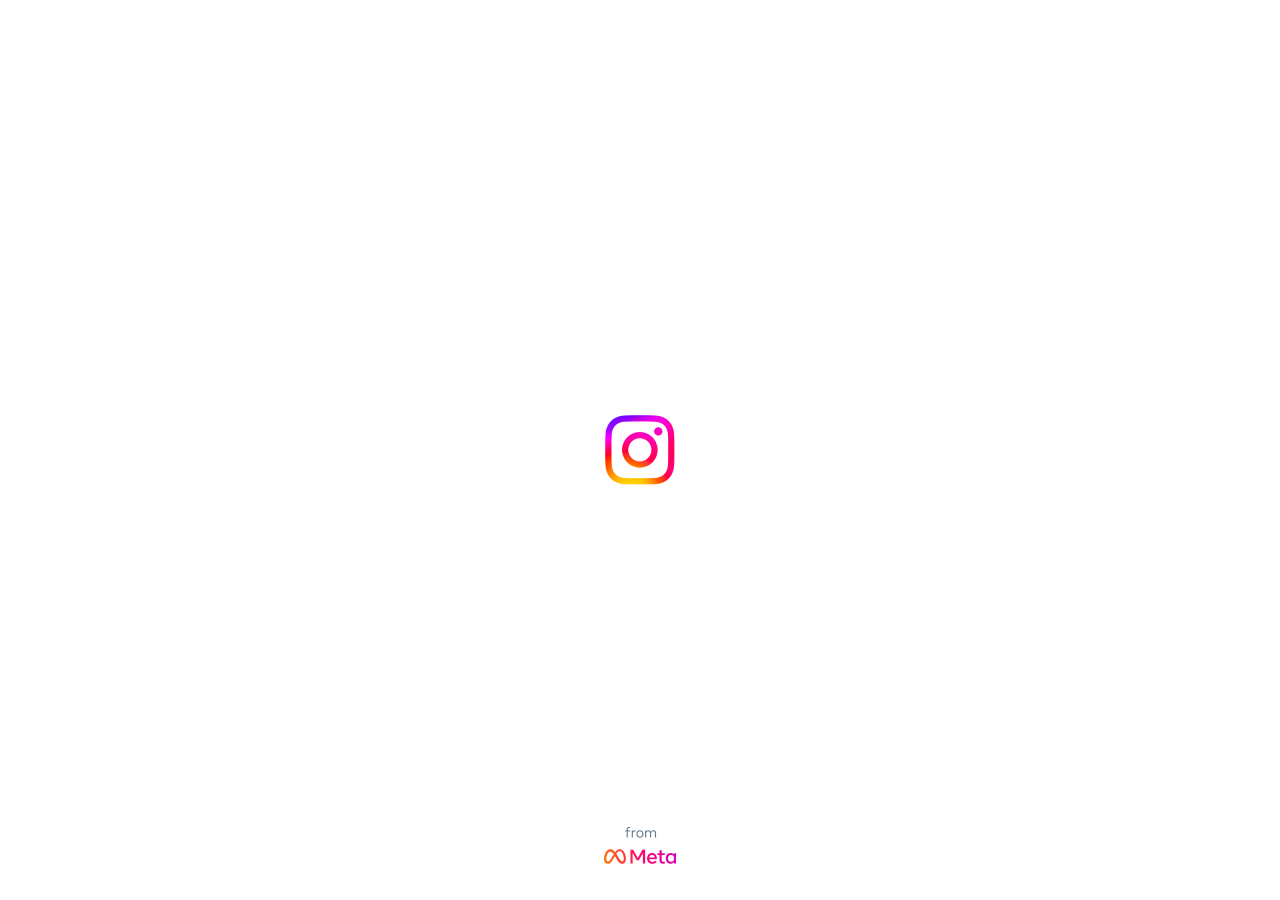
<file: download.html>
<!DOCTYPE html><html class="_9dls" lang="pt-br" dir="ltr"><head><link data-default-icon="https://static.cdninstagram.com/rsrc.php/v3/yI/r/VsNE-OHk_8a.png" rel="icon" sizes="192x192" href="https://static.cdninstagram.com/rsrc.php/v3/yI/r/VsNE-OHk_8a.png" /><meta name="robots" content="noarchive, noimageindex" /><meta charset="utf-8" /><meta name="apple-mobile-web-app-status-bar-style" content="default" /><meta name="mobile-web-app-capable" content="yes" /><meta id="viewport" name="viewport" content="width=device-width, initial-scale=1, minimum-scale=1, maximum-scale=2, viewport-fit=cover" /><meta name="theme-color" content="#ffffff" /><link rel="apple-touch-icon" sizes="76x76" href="https://static.cdninstagram.com/rsrc.php/v3/yR/r/lam-fZmwmvn.png" /><link rel="apple-touch-icon" sizes="120x120" href="https://static.cdninstagram.com/rsrc.php/v3/ys/r/aM-g435MtEX.png" /><link rel="apple-touch-icon" sizes="152x152" href="https://static.cdninstagram.com/rsrc.php/v3/yx/r/H1l_HHqi4p6.png" /><link rel="apple-touch-icon" sizes="167x167" href="https://static.cdninstagram.com/rsrc.php/v3/yB/r/-7Z_RkdLJUX.png" /><link rel="apple-touch-icon" sizes="180x180" href="https://static.cdninstagram.com/rsrc.php/v3/yG/r/De-Dwpd5CHc.png" /><link data-default-icon="https://static.cdninstagram.com/rsrc.php/y4/r/QaBlI0OZiks.ico" rel="shortcut icon" type="image/x-icon" href="https://static.cdninstagram.com/rsrc.php/y4/r/QaBlI0OZiks.ico" /><link rel="alternate" href="https://www.instagram.com/gardencwb/" hreflang="x-default" /><link rel="alternate" href="https://www.instagram.com/gardencwb/?hl=en" hreflang="en" /><link rel="alternate" href="https://www.instagram.com/gardencwb/?hl=fr" hreflang="fr" /><link rel="alternate" href="https://www.instagram.com/gardencwb/?hl=it" hreflang="it" /><link rel="alternate" href="https://www.instagram.com/gardencwb/?hl=de" hreflang="de" /><link rel="alternate" href="https://www.instagram.com/gardencwb/?hl=es" hreflang="es" /><link rel="alternate" href="https://www.instagram.com/gardencwb/?hl=zh-cn" hreflang="zh-cn" /><link rel="alternate" href="https://www.instagram.com/gardencwb/?hl=zh-tw" hreflang="zh-tw" /><link rel="alternate" href="https://www.instagram.com/gardencwb/?hl=ja" hreflang="ja" /><link rel="alternate" href="https://www.instagram.com/gardencwb/?hl=ko" hreflang="ko" /><link rel="alternate" href="https://www.instagram.com/gardencwb/?hl=pt" hreflang="pt" /><link rel="alternate" href="https://www.instagram.com/gardencwb/?hl=pt-br" hreflang="pt-br" /><link rel="alternate" href="https://www.instagram.com/gardencwb/?hl=af" hreflang="af" /><link rel="alternate" href="https://www.instagram.com/gardencwb/?hl=cs" hreflang="cs" /><link rel="alternate" href="https://www.instagram.com/gardencwb/?hl=da" hreflang="da" /><link rel="alternate" href="https://www.instagram.com/gardencwb/?hl=el" hreflang="el" /><link rel="alternate" href="https://www.instagram.com/gardencwb/?hl=fi" hreflang="fi" /><link rel="alternate" href="https://www.instagram.com/gardencwb/?hl=hr" hreflang="hr" /><link rel="alternate" href="https://www.instagram.com/gardencwb/?hl=hu" hreflang="hu" /><link rel="alternate" href="https://www.instagram.com/gardencwb/?hl=id" hreflang="id" /><link rel="alternate" href="https://www.instagram.com/gardencwb/?hl=ms" hreflang="ms" /><link rel="alternate" href="https://www.instagram.com/gardencwb/?hl=nb" hreflang="nb" /><link rel="alternate" href="https://www.instagram.com/gardencwb/?hl=nl" hreflang="nl" /><link rel="alternate" href="https://www.instagram.com/gardencwb/?hl=pl" hreflang="pl" /><link rel="alternate" href="https://www.instagram.com/gardencwb/?hl=ru" hreflang="ru" /><link rel="alternate" href="https://www.instagram.com/gardencwb/?hl=sk" hreflang="sk" /><link rel="alternate" href="https://www.instagram.com/gardencwb/?hl=sv" hreflang="sv" /><link rel="alternate" href="https://www.instagram.com/gardencwb/?hl=th" hreflang="th" /><link rel="alternate" href="https://www.instagram.com/gardencwb/?hl=tl" hreflang="tl" /><link rel="alternate" href="https://www.instagram.com/gardencwb/?hl=tr" hreflang="tr" /><link rel="alternate" href="https://www.instagram.com/gardencwb/?hl=hi" hreflang="hi" /><link rel="alternate" href="https://www.instagram.com/gardencwb/?hl=bn" hreflang="bn" /><link rel="alternate" href="https://www.instagram.com/gardencwb/?hl=gu" hreflang="gu" /><link rel="alternate" href="https://www.instagram.com/gardencwb/?hl=kn" hreflang="kn" /><link rel="alternate" href="https://www.instagram.com/gardencwb/?hl=ml" hreflang="ml" /><link rel="alternate" href="https://www.instagram.com/gardencwb/?hl=mr" hreflang="mr" /><link rel="alternate" href="https://www.instagram.com/gardencwb/?hl=pa" hreflang="pa" /><link rel="alternate" href="https://www.instagram.com/gardencwb/?hl=ta" hreflang="ta" /><link rel="alternate" href="https://www.instagram.com/gardencwb/?hl=te" hreflang="te" /><link rel="alternate" href="https://www.instagram.com/gardencwb/?hl=ne" hreflang="ne" /><link rel="alternate" href="https://www.instagram.com/gardencwb/?hl=si" hreflang="si" /><link rel="alternate" href="https://www.instagram.com/gardencwb/?hl=vi" hreflang="vi" /><link rel="alternate" href="https://www.instagram.com/gardencwb/?hl=bg" hreflang="bg" /><link rel="alternate" href="https://www.instagram.com/gardencwb/?hl=fr-ca" hreflang="fr-ca" /><link rel="alternate" href="https://www.instagram.com/gardencwb/?hl=ro" hreflang="ro" /><link rel="alternate" href="https://www.instagram.com/gardencwb/?hl=sr" hreflang="sr" /><link rel="alternate" href="https://www.instagram.com/gardencwb/?hl=uk" hreflang="uk" /><link rel="alternate" href="https://www.instagram.com/gardencwb/?hl=zh-hk" hreflang="zh-hk" /><link rel="alternate" href="https://www.instagram.com/gardencwb/?hl=es-la" hreflang="es-ar" /><link rel="alternate" href="https://www.instagram.com/gardencwb/?hl=es-la" hreflang="es-bo" /><link rel="alternate" href="https://www.instagram.com/gardencwb/?hl=es-la" hreflang="es-cl" /><link rel="alternate" href="https://www.instagram.com/gardencwb/?hl=es-la" hreflang="es-co" /><link rel="alternate" href="https://www.instagram.com/gardencwb/?hl=es-la" hreflang="es-cr" /><link rel="alternate" href="https://www.instagram.com/gardencwb/?hl=es-la" hreflang="es-cu" /><link rel="alternate" href="https://www.instagram.com/gardencwb/?hl=es-la" hreflang="es-do" /><link rel="alternate" href="https://www.instagram.com/gardencwb/?hl=es-la" hreflang="es-ec" /><link rel="alternate" href="https://www.instagram.com/gardencwb/?hl=es-la" hreflang="es-gt" /><link rel="alternate" href="https://www.instagram.com/gardencwb/?hl=es-la" hreflang="es-hn" /><link rel="alternate" href="https://www.instagram.com/gardencwb/?hl=es-la" hreflang="es-mx" /><link rel="alternate" href="https://www.instagram.com/gardencwb/?hl=es-la" hreflang="es-ni" /><link rel="alternate" href="https://www.instagram.com/gardencwb/?hl=es-la" hreflang="es-pa" /><link rel="alternate" href="https://www.instagram.com/gardencwb/?hl=es-la" hreflang="es-pr" /><link rel="alternate" href="https://www.instagram.com/gardencwb/?hl=es-la" hreflang="es-py" /><link rel="alternate" href="https://www.instagram.com/gardencwb/?hl=es-la" hreflang="es-pe" /><link rel="alternate" href="https://www.instagram.com/gardencwb/?hl=es-la" hreflang="es-sv" /><link rel="alternate" href="https://www.instagram.com/gardencwb/?hl=es-la" hreflang="es-uy" /><link rel="alternate" href="https://www.instagram.com/gardencwb/?hl=es-la" hreflang="es-ve" /><link rel="alternate" href="https://www.instagram.com/gardencwb/?hl=he" hreflang="he" /><link rel="alternate" href="https://www.instagram.com/gardencwb/?hl=fa" hreflang="fa" /><link rel="alternate" href="https://www.instagram.com/gardencwb/?hl=ar" hreflang="ar" /><link rel="alternate" href="https://www.instagram.com/gardencwb/?hl=ur" hreflang="ur" /><link rel="alternate" href="https://www.instagram.com/gardencwb/?hl=en-gb" hreflang="en-gb" /><link rel="alternate" href="https://www.instagram.com/gardencwb/?hl=sw-ke" hreflang="sw-ke" /><link rel="alternate" href="https://www.instagram.com/gardencwb/?hl=ha-ng" hreflang="ha-ng" /><link rel="alternate" href="https://www.instagram.com/gardencwb/?hl=am-et" hreflang="am-et" /><link rel="alternate" href="https://www.instagram.com/gardencwb/?hl=om-et" hreflang="om-et" /><meta property="og:type" content="profile" /><meta property="og:image" content="https://scontent.cdninstagram.com/v/t51.2885-19/95745208_691728528308009_6329694377304129536_n.jpg?stp=dst-jpg_s100x100&amp;_nc_cat=111&amp;ccb=1-7&amp;_nc_sid=8ae9d6&amp;_nc_ohc=aio9NmVAZZcAX-Dybn5&amp;_nc_ht=scontent.cdninstagram.com&amp;oh=00_AfAN8pOzKYnH9th-wOkScN28Zt6a3nGLUPJzJIS3aIZBsg&amp;oe=64EA8678" /><meta property="og:title" content="Garden HamBargueria (&#064;gardencwb) &#x2022; Fotos e v&#xed;deos do Instagram" /><meta property="og:url" content="https://www.instagram.com/gardencwb/" /><meta property="og:description" content="29K seguidores, 4,757 seguindo, 1,400 publica&#xe7;&#xf5;es - Veja as fotos e v&#xed;deos de Garden HamBargueria (&#064;gardencwb)" /><meta content="29K seguidores, 4,757 seguindo, 1,400 publica&#xe7;&#xf5;es - Veja as fotos e v&#xed;deos de Garden HamBargueria (&#064;gardencwb)" name="description" /><link rel="alternate" href="android-app://com.instagram.android/https/instagram.com/_u/gardencwb/" /><link rel="canonical" href="https://www.instagram.com/gardencwb/" /><meta property="al:ios:app_name" content="Instagram" /><meta property="al:ios:app_store_id" content="389801252" /><meta property="al:ios:url" content="instagram://user?username=gardencwb" /><meta property="al:android:app_name" content="Instagram" /><meta property="al:android:package" content="com.instagram.android" /><meta property="al:android:url" content="https://instagram.com/_u/gardencwb/" /><script type="application/ld+json" nonce="YzyQFWm4">{"\u0040context":"https:\/\/schema.org","\u0040type":"ProfilePage","description":"Seu jardim preferido! \ud83c\udf43\nHappy Hour de segunda a quinta das 17h \u00e0s 20h \ud83c\udf7b\nInfos e reservas via DM \ud83d\udce9","author":{"\u0040type":"Organization","identifier":{"\u0040type":"http:\/\/schema.org\/PropertyValue","propertyID":"Username","value":"gardencwb"},"image":"https:\/\/scontent.cdninstagram.com\/v\/t51.2885-19\/95745208_691728528308009_6329694377304129536_n.jpg?stp=dst-jpg_s100x100&_nc_cat=111&ccb=1-7&_nc_sid=8ae9d6&_nc_ohc=aio9NmVAZZcAX-Dybn5&_nc_ht=scontent.cdninstagram.com&oh=00_AfAN8pOzKYnH9th-wOkScN28Zt6a3nGLUPJzJIS3aIZBsg&oe=64EA8678","name":"Garden HamBargueria","alternateName":"\u0040gardencwb","sameAs":"https:\/\/linktr.ee\/garden.cwb","url":"https:\/\/www.instagram.com\/gardencwb"},"mainEntityOfPage":{"\u0040type":"ProfilePage","\u0040id":"https:\/\/www.instagram.com\/gardencwb\/"},"identifier":{"\u0040type":"http:\/\/schema.org\/PropertyValue","propertyID":"Username","value":"gardencwb"},"interactionStatistic":[{"\u0040type":"InteractionCounter","interactionType":"http:\/\/schema.org\/WriteAction","userInteractionCount":"1400"},{"\u0040type":"InteractionCounter","interactionType":"http:\/\/schema.org\/FollowAction","userInteractionCount":"29138"}]}</script><script type="application/ld+json" nonce="YzyQFWm4">[{"articleBody":"O lugar perfeito para qualquer ocasi\u00e3o e qualquer rol\u00ea!\n\nChama os amigos, chama a fam\u00edlia, chama o date e vem pro Garden. \ud83c\udf43\n\n#gardencwb #gardenhambargueria #vemprogarden","author":{"\u0040type":"Person","identifier":{"\u0040type":"http:\/\/schema.org\/PropertyValue","propertyID":"Username","value":"gardencwb"},"image":"https:\/\/scontent.cdninstagram.com\/v\/t51.2885-19\/95745208_691728528308009_6329694377304129536_n.jpg?stp=dst-jpg_s100x100&_nc_cat=111&ccb=1-7&_nc_sid=8ae9d6&_nc_ohc=aio9NmVAZZcAX-Dybn5&_nc_ht=scontent.cdninstagram.com&oh=00_AfAN8pOzKYnH9th-wOkScN28Zt6a3nGLUPJzJIS3aIZBsg&oe=64EA8678","name":"Garden HamBargueria","alternateName":"\u0040gardencwb","url":"https:\/\/www.instagram.com\/gardencwb"},"comment":{"\u0040type":"Comment","text":"Ol\u00e1! Enviei uma msg no privado\ud83d\ude09","author":{"\u0040type":"Person","identifier":{"\u0040type":"http:\/\/schema.org\/PropertyValue","propertyID":"Username","value":"lesbicalidades_"},"image":"https:\/\/scontent.cdninstagram.com\/v\/t51.2885-19\/353930006_770652407862039_8348128522937334993_n.jpg?stp=dst-jpg_s100x100&_nc_cat=103&ccb=1-7&_nc_sid=8ae9d6&_nc_ohc=10isyBuW1JwAX8lturh&_nc_ht=scontent.cdninstagram.com&oh=00_AfAW04KEUgYdFJCOHlnZfs4AjnNF_fziqrRrROodY37qeg&oe=64EA72C9","name":"Lesbicalidades | Poesias Er\u00f3ticas L\u00e9sbicas","alternateName":"\u0040lesbicalidades_","url":"https:\/\/www.instagram.com\/lesbicalidades_"},"dateCreated":"2023-07-27T15:17:31-07:00","interactionStatistic":{"\u0040type":"InteractionCounter","interactionType":"InteractionCounter","userInteractionCount":0}},"commentCount":"1","contentLocation":null,"\u0040context":"https:\/\/schema.org","dateCreated":"2023-07-27T13:59:23-07:00","dateModified":"2023-07-27T14:05:57-07:00","headline":"O lugar perfeito para qualquer ocasi\u00e3o e qualquer rol\u00ea!\n\nChama os amigos, chama a fam\u00edlia, chama o date e vem pro Garden. \ud83c\udf43\n\n#gardencwb #gardenhambargueria #vemprogarden","identifier":{"\u0040type":"http:\/\/schema.org\/PropertyValue","propertyID":"Post Shortcode","value":"CvNxArgAFQq"},"image":[],"interactionStatistic":[{"\u0040type":"InteractionCounter","interactionType":"https:\/\/schema.org\/CommentAction","userInteractionCount":1},{"\u0040type":"InteractionCounter","interactionType":"http:\/\/schema.org\/LikeAction","userInteractionCount":101},{"\u0040type":"InteractionCounter","interactionType":"http:\/\/schema.org\/WatchAction","userInteractionCount":826}],"mainEntityOfPage":{"\u0040type":"ItemPage","\u0040id":"https:\/\/www.instagram.com\/gardencwb\/"},"\u0040type":"SocialMediaPosting","video":[{"\u0040type":"http:\/\/schema.org\/VideoObject","uploadDate":"2023-07-27T13:59:23-07:00","description":"101 likes, 1 comments - gardencwb no July 27, 2023: \"O lugar perfeito para qualquer ocasi\u00e3o e qualquer rol\u00ea!\n\nChama os amigos, chama a fam\u00edlia, cha...\"","name":"Garden HamBargueria no Instagram: \"O lugar perfeito para qualquer ocasi\u00e3o e qualquer rol\u00ea!\n\nChama os amigos, chama a fam\u00edlia, chama o date e vem pro Garden. \ud83c\udf43\n\n#gardencwb #gardenhambargueria #vemprogarden\"","caption":"O lugar perfeito para qualquer ocasi\u00e3o e qualquer rol\u00ea!\n\nChama os amigos, chama a fam\u00edlia, chama o date e vem pro Garden. \ud83c\udf43\n\n#gardencwb #gardenhambargueria #vemprogarden","height":"854","width":"480","contentUrl":"https:\/\/scontent.cdninstagram.com\/o1\/v\/t16\/f1\/m82\/5141DB6F02CF58A9ABD5EE7A43454C93_video_dashinit.mp4?efg=eyJ2ZW5jb2RlX3RhZyI6InZ0c192b2RfdXJsZ2VuLjQ4MC5jbGlwcyJ9&_nc_ht=scontent.cdninstagram.com&_nc_cat=105&vs=1291115848174152_3276332076&_nc_vs=[base64]\u00253D\u00253D&ccb=9-4&oh=00_AfAHtylTt0bLp21iC42TutXplUNvH13uQhJcu22rf7XVag&oe=64C47247&_nc_sid=1d576d&_nc_rid=2a5e49aec0","thumbnailUrl":"https:\/\/scontent.cdninstagram.com\/v\/t51.36329-15\/363328877_3266099817023887_8238614839215680865_n.jpg?stp=dst-jpg_s640x640&_nc_cat=111&ccb=1-7&_nc_sid=8ae9d6&_nc_ohc=4dF1K5P9B5YAX8eWkgs&_nc_ht=scontent.cdninstagram.com&oh=00_AfD7nLKzDg9hJzAgbdZwrPgX8oJ6mOlPDNNZfJoFV2w20A&oe=64C80A1E","genre":[],"keywords":[],"interactionStatistic":[{"\u0040type":"InteractionCounter","interactionType":"https:\/\/schema.org\/CommentAction","userInteractionCount":1},{"\u0040type":"InteractionCounter","interactionType":"http:\/\/schema.org\/LikeAction","userInteractionCount":101},{"\u0040type":"InteractionCounter","interactionType":"http:\/\/schema.org\/WatchAction","userInteractionCount":826}]}]},{"articleBody":"Um dos nossos queridinhos! \n\nVoc\u00ea j\u00e1 provou o nosso Chicken Burger? \ud83e\udd24\n\n#vemprogarden #gardenhambargueria #gardencwb #chickenburger","author":{"\u0040type":"Person","identifier":{"\u0040type":"http:\/\/schema.org\/PropertyValue","propertyID":"Username","value":"gardencwb"},"image":"https:\/\/scontent.cdninstagram.com\/v\/t51.2885-19\/95745208_691728528308009_6329694377304129536_n.jpg?stp=dst-jpg_s100x100&_nc_cat=111&ccb=1-7&_nc_sid=8ae9d6&_nc_ohc=aio9NmVAZZcAX-Dybn5&_nc_ht=scontent.cdninstagram.com&oh=00_AfAN8pOzKYnH9th-wOkScN28Zt6a3nGLUPJzJIS3aIZBsg&oe=64EA8678","name":"Garden HamBargueria","alternateName":"\u0040gardencwb","url":"https:\/\/www.instagram.com\/gardencwb"},"comment":null,"commentCount":"0","contentLocation":null,"\u0040context":"https:\/\/schema.org","dateCreated":"2023-07-26T13:43:38-07:00","dateModified":"2023-07-26T13:46:11-07:00","headline":"Um dos nossos queridinhos! \n\nVoc\u00ea j\u00e1 provou o nosso Chicken Burger? \ud83e\udd24\n\n#vemprogarden #gardenhambargueria #gardencwb #chickenburger","identifier":{"\u0040type":"http:\/\/schema.org\/PropertyValue","propertyID":"Post Shortcode","value":"CvLKaanv1vf"},"image":[{"\u0040type":"https:\/\/schema.org\/ImageObject","caption":"Um dos nossos queridinhos! \n\nVoc\u00ea j\u00e1 provou o nosso Chicken Burger? \ud83e\udd24\n\n#vemprogarden #gardenhambargueria #gardencwb #chickenburger","representativeOfPage":"True","height":"1080","width":"1080","url":"https:\/\/scontent.cdninstagram.com\/v\/t51.29350-15\/362871595_274263168547219_176730031133723483_n.jpg?stp=dst-jpg_s640x640&_nc_cat=108&ccb=1-7&_nc_sid=8ae9d6&_nc_ohc=AHdGDiKk15MAX8EaUqC&_nc_ht=scontent.cdninstagram.com&oh=00_AfBT28bWV5cU4kGhCXdI2BcaGEad5CyfMW-aUYomdbwqyA&oe=64C72D4A"}],"interactionStatistic":[{"\u0040type":"InteractionCounter","interactionType":"https:\/\/schema.org\/CommentAction","userInteractionCount":0},{"\u0040type":"InteractionCounter","interactionType":"http:\/\/schema.org\/LikeAction","userInteractionCount":10}],"mainEntityOfPage":{"\u0040type":"ItemPage","\u0040id":"https:\/\/www.instagram.com\/gardencwb\/"},"\u0040type":"SocialMediaPosting","video":[]},{"articleBody":"HI BARBIE!!!!! \ud83c\udf80\n\nA boneca mais amada do momento passou por aqui e essa \u00e9 a recomenda\u00e7\u00e3o dela! \n\nVoc\u00ea j\u00e1 conhece o nosso Cheddar Melt&Bacon? \ud83c\udf54\n\n#vemprogarden #barbiemovie #cheddarmelt #gardenhambargueria #gardencwb","author":{"\u0040type":"Person","identifier":{"\u0040type":"http:\/\/schema.org\/PropertyValue","propertyID":"Username","value":"gardencwb"},"image":"https:\/\/scontent.cdninstagram.com\/v\/t51.2885-19\/95745208_691728528308009_6329694377304129536_n.jpg?stp=dst-jpg_s100x100&_nc_cat=111&ccb=1-7&_nc_sid=8ae9d6&_nc_ohc=aio9NmVAZZcAX-Dybn5&_nc_ht=scontent.cdninstagram.com&oh=00_AfAN8pOzKYnH9th-wOkScN28Zt6a3nGLUPJzJIS3aIZBsg&oe=64EA8678","name":"Garden HamBargueria","alternateName":"\u0040gardencwb","url":"https:\/\/www.instagram.com\/gardencwb"},"comment":{"\u0040type":"Comment","text":"Eu amei essa publi \ud83d\ude2e\u200d\ud83d\udca8\ud83d\udc95","author":{"\u0040type":"Person","identifier":{"\u0040type":"http:\/\/schema.org\/PropertyValue","propertyID":"Username","value":"lucmsant"},"image":"https:\/\/scontent.cdninstagram.com\/v\/t51.2885-19\/332939784_1038312467134608_7117569701475418135_n.jpg?stp=dst-jpg_s100x100&_nc_cat=103&ccb=1-7&_nc_sid=8ae9d6&_nc_ohc=s3lcLMLHp3MAX8c0Gt3&_nc_ht=scontent.cdninstagram.com&oh=00_AfDrIQCTDU_vnKPlT74mTMWg8RrvhSyBOG5ZwNLBHmwpFg&oe=64EA8403","name":"Lucas Vieira","alternateName":"\u0040lucmsant","url":"https:\/\/www.instagram.com\/lucmsant"},"dateCreated":"2023-07-21T08:30:39-07:00","interactionStatistic":{"\u0040type":"InteractionCounter","interactionType":"InteractionCounter","userInteractionCount":0}},"commentCount":"2","contentLocation":null,"\u0040context":"https:\/\/schema.org","dateCreated":"2023-07-21T07:32:14-07:00","dateModified":"2023-07-21T07:35:27-07:00","headline":"HI BARBIE!!!!! \ud83c\udf80\n\nA boneca mais amada do momento passou por aqui e essa \u00e9 a recomenda\u00e7\u00e3o dela! \n\nVoc\u00ea j\u00e1 conhece o nosso Cheddar Melt&Bacon? \ud83c\udf54\n\n#vemprogarden #barbiemovie #cheddarmelt #gardenhambargueria #gardencwb","identifier":{"\u0040type":"http:\/\/schema.org\/PropertyValue","propertyID":"Post Shortcode","value":"Cu9n7zirLtH"},"image":[{"\u0040type":"https:\/\/schema.org\/ImageObject","caption":"HI BARBIE!!!!! \ud83c\udf80\n\nA boneca mais amada do momento passou por aqui e essa \u00e9 a recomenda\u00e7\u00e3o dela! \n\nVoc\u00ea j\u00e1 conhece o nosso Cheddar Melt&Bacon? \ud83c\udf54\n\n#vemprogarden #barbiemovie #cheddarmelt #gardenhambargueria #gardencwb","representativeOfPage":"True","height":"1080","width":"1080","url":"https:\/\/scontent.cdninstagram.com\/v\/t51.29350-15\/361945421_1223188738301347_4654542727151579535_n.jpg?stp=dst-jpg_s640x640&_nc_cat=109&ccb=1-7&_nc_sid=8ae9d6&_nc_ohc=uAdGuOSNnxYAX-VbyuI&_nc_ht=scontent.cdninstagram.com&oh=00_AfBEeCE7hv5z-g-bZ9_6QvhGPTgit3lUnpVh-WwSaSTAHQ&oe=64C81478"}],"interactionStatistic":[{"\u0040type":"InteractionCounter","interactionType":"https:\/\/schema.org\/CommentAction","userInteractionCount":2},{"\u0040type":"InteractionCounter","interactionType":"http:\/\/schema.org\/LikeAction","userInteractionCount":119}],"mainEntityOfPage":{"\u0040type":"ItemPage","\u0040id":"https:\/\/www.instagram.com\/gardencwb\/"},"\u0040type":"SocialMediaPosting","video":[]},{"articleBody":"Vamos testar as amizades? Quem avisa amigo \u00e9! \ud83e\udd23\n\nUm feliz dia a todos os nossos amigos tamb\u00e9m! \ud83e\udef6\n\n#diadoamigo #vemprogarden #gardenhambargueria #gardencwb","author":{"\u0040type":"Person","identifier":{"\u0040type":"http:\/\/schema.org\/PropertyValue","propertyID":"Username","value":"gardencwb"},"image":"https:\/\/scontent.cdninstagram.com\/v\/t51.2885-19\/95745208_691728528308009_6329694377304129536_n.jpg?stp=dst-jpg_s100x100&_nc_cat=111&ccb=1-7&_nc_sid=8ae9d6&_nc_ohc=aio9NmVAZZcAX-Dybn5&_nc_ht=scontent.cdninstagram.com&oh=00_AfAN8pOzKYnH9th-wOkScN28Zt6a3nGLUPJzJIS3aIZBsg&oe=64EA8678","name":"Garden HamBargueria","alternateName":"\u0040gardencwb","url":"https:\/\/www.instagram.com\/gardencwb"},"comment":{"\u0040type":"Comment","text":"\u0040mmayararosa boraa \ud83d\ude02","author":{"\u0040type":"Person","identifier":{"\u0040type":"http:\/\/schema.org\/PropertyValue","propertyID":"Username","value":"bia.sukewski"},"image":"https:\/\/scontent.cdninstagram.com\/v\/t51.2885-19\/362896655_302096835569592_5097037864167694508_n.jpg?stp=dst-jpg_s100x100&_nc_cat=106&ccb=1-7&_nc_sid=8ae9d6&_nc_ohc=f1JSfdbuvD4AX9ji27j&_nc_ht=scontent.cdninstagram.com&oh=00_AfDKVWawxeiiaPAdveqow4W5d65sCF6orF-3s5f4i-DINg&oe=64C8EE17","name":"Beatriz Sukewski","alternateName":"\u0040bia.sukewski","url":"https:\/\/www.instagram.com\/bia.sukewski"},"dateCreated":"2023-07-26T13:34:33-07:00","interactionStatistic":{"\u0040type":"InteractionCounter","interactionType":"InteractionCounter","userInteractionCount":0}},"commentCount":"36","contentLocation":null,"\u0040context":"https:\/\/schema.org","dateCreated":"2023-07-20T06:58:25-07:00","dateModified":"2023-07-20T07:03:24-07:00","headline":"Vamos testar as amizades? Quem avisa amigo \u00e9! \ud83e\udd23\n\nUm feliz dia a todos os nossos amigos tamb\u00e9m! \ud83e\udef6\n\n#diadoamigo #vemprogarden #gardenhambargueria #gardencwb","identifier":{"\u0040type":"http:\/\/schema.org\/PropertyValue","propertyID":"Post Shortcode","value":"Cu6_RPZLFqq"},"image":[{"\u0040type":"https:\/\/schema.org\/ImageObject","caption":"Vamos testar as amizades? Quem avisa amigo \u00e9! \ud83e\udd23\n\nUm feliz dia a todos os nossos amigos tamb\u00e9m! \ud83e\udef6\n\n#diadoamigo #vemprogarden #gardenhambargueria #gardencwb","representativeOfPage":"True","height":"1080","width":"1080","url":"https:\/\/scontent.cdninstagram.com\/v\/t51.29350-15\/361953020_615611703709930_7486950897708447585_n.jpg?stp=dst-jpg_s640x640&_nc_cat=100&ccb=1-7&_nc_sid=8ae9d6&_nc_ohc=NU7csSTFNkUAX8vPVBj&_nc_ht=scontent.cdninstagram.com&oh=00_AfBEAzgnTZDBjy1tAENXYGFU7cqpVPfC-0qKuG5vA1GjGQ&oe=64C8BBA6"}],"interactionStatistic":[{"\u0040type":"InteractionCounter","interactionType":"https:\/\/schema.org\/CommentAction","userInteractionCount":36},{"\u0040type":"InteractionCounter","interactionType":"http:\/\/schema.org\/LikeAction","userInteractionCount":33}],"mainEntityOfPage":{"\u0040type":"ItemPage","\u0040id":"https:\/\/www.instagram.com\/gardencwb\/"},"\u0040type":"SocialMediaPosting","video":[]},{"articleBody":"Muito frio pra sair de casa hoje? \ud83e\udd76\nN\u00e3o tem problema! Pede Garden no Delivery!\n\nAproveita que agora temos o nosso pr\u00f3prio app e fa\u00e7a seu primeiro pedido com o cupom PRIMEIRACOMPRA15!\n\nDispon\u00edvel nas lojas de app e no link da nossa bio. \ud83e\udef6\n\n#pedenogarden #gardenhambargueria #gardencwb","author":{"\u0040type":"Person","identifier":{"\u0040type":"http:\/\/schema.org\/PropertyValue","propertyID":"Username","value":"gardencwb"},"image":"https:\/\/scontent.cdninstagram.com\/v\/t51.2885-19\/95745208_691728528308009_6329694377304129536_n.jpg?stp=dst-jpg_s100x100&_nc_cat=111&ccb=1-7&_nc_sid=8ae9d6&_nc_ohc=aio9NmVAZZcAX-Dybn5&_nc_ht=scontent.cdninstagram.com&oh=00_AfAN8pOzKYnH9th-wOkScN28Zt6a3nGLUPJzJIS3aIZBsg&oe=64EA8678","name":"Garden HamBargueria","alternateName":"\u0040gardencwb","url":"https:\/\/www.instagram.com\/gardencwb"},"comment":null,"commentCount":"0","contentLocation":null,"\u0040context":"https:\/\/schema.org","dateCreated":"2023-07-19T13:51:46-07:00","dateModified":"2023-07-19T13:54:11-07:00","headline":"Muito frio pra sair de casa hoje? \ud83e\udd76\nN\u00e3o tem problema! Pede Garden no Delivery!\n\nAproveita que agora temos o nosso pr\u00f3prio app e fa\u00e7a seu primeiro pedido com o cupom PRIMEIRACOMPRA15!\n\nDispon\u00edvel nas lojas de app e no link da nossa bio. \ud83e\udef6\n\n#pedenogarden #gardenhambargueria #gardencwb","identifier":{"\u0040type":"http:\/\/schema.org\/PropertyValue","propertyID":"Post Shortcode","value":"Cu5Jx3DPNzk"},"image":[{"\u0040type":"https:\/\/schema.org\/ImageObject","caption":"Muito frio pra sair de casa hoje? \ud83e\udd76\nN\u00e3o tem problema! Pede Garden no Delivery!\n\nAproveita que agora temos o nosso pr\u00f3prio app e fa\u00e7a seu primeiro pedido com o cupom PRIMEIRACOMPRA15!\n\nDispon\u00edvel nas lojas de app e no link da nossa bio. \ud83e\udef6\n\n#pedenogarden #gardenhambargueria #gardencwb","representativeOfPage":"True","height":"1080","width":"1080","url":"https:\/\/scontent.cdninstagram.com\/v\/t51.29350-15\/361995336_1227876691174748_7312648488580749406_n.jpg?stp=dst-jpg_s640x640&_nc_cat=103&ccb=1-7&_nc_sid=8ae9d6&_nc_ohc=A-quz6jIS9YAX_kj5xC&_nc_ht=scontent.cdninstagram.com&oh=00_AfBU9bO1mxCuKOUc7Z3ytYUDgqBrEkJM8YsxL8oeR-UtXw&oe=64C72C9B"}],"interactionStatistic":[{"\u0040type":"InteractionCounter","interactionType":"https:\/\/schema.org\/CommentAction","userInteractionCount":0},{"\u0040type":"InteractionCounter","interactionType":"http:\/\/schema.org\/LikeAction","userInteractionCount":13}],"mainEntityOfPage":{"\u0040type":"ItemPage","\u0040id":"https:\/\/www.instagram.com\/gardencwb\/"},"\u0040type":"SocialMediaPosting","video":[]},{"articleBody":"O lugar perfeito para reunir a galera e curtir momentos especiais. \ud83c\udf7b\n\n#vemprogarden #gardenhambargueria #gardencwb","author":{"\u0040type":"Person","identifier":{"\u0040type":"http:\/\/schema.org\/PropertyValue","propertyID":"Username","value":"gardencwb"},"image":"https:\/\/scontent.cdninstagram.com\/v\/t51.2885-19\/95745208_691728528308009_6329694377304129536_n.jpg?stp=dst-jpg_s100x100&_nc_cat=111&ccb=1-7&_nc_sid=8ae9d6&_nc_ohc=aio9NmVAZZcAX-Dybn5&_nc_ht=scontent.cdninstagram.com&oh=00_AfAN8pOzKYnH9th-wOkScN28Zt6a3nGLUPJzJIS3aIZBsg&oe=64EA8678","name":"Garden HamBargueria","alternateName":"\u0040gardencwb","url":"https:\/\/www.instagram.com\/gardencwb"},"comment":null,"commentCount":"0","contentLocation":null,"\u0040context":"https:\/\/schema.org","dateCreated":"2023-07-18T11:07:46-07:00","dateModified":"2023-07-18T11:11:11-07:00","headline":"O lugar perfeito para reunir a galera e curtir momentos especiais. \ud83c\udf7b\n\n#vemprogarden #gardenhambargueria #gardencwb","identifier":{"\u0040type":"http:\/\/schema.org\/PropertyValue","propertyID":"Post Shortcode","value":"Cu2SNzQrB3B"},"image":[{"\u0040type":"https:\/\/schema.org\/ImageObject","caption":"O lugar perfeito para reunir a galera e curtir momentos especiais. \ud83c\udf7b\n\n#vemprogarden #gardenhambargueria #gardencwb","representativeOfPage":"True","height":"1080","width":"1080","url":"https:\/\/scontent.cdninstagram.com\/v\/t51.29350-15\/361291815_2506419756184422_4349196186391839100_n.jpg?stp=dst-jpg_s640x640&_nc_cat=104&ccb=1-7&_nc_sid=8ae9d6&_nc_ohc=EH__nNCAmN4AX8bpMGP&_nc_ht=scontent.cdninstagram.com&oh=00_AfDyUQJ-8S0T5J2jSr73iXRJX7CJahbptPT0LJs4Avvsww&oe=64C7C7CF"}],"interactionStatistic":[{"\u0040type":"InteractionCounter","interactionType":"https:\/\/schema.org\/CommentAction","userInteractionCount":0},{"\u0040type":"InteractionCounter","interactionType":"http:\/\/schema.org\/LikeAction","userInteractionCount":15}],"mainEntityOfPage":{"\u0040type":"ItemPage","\u0040id":"https:\/\/www.instagram.com\/gardencwb\/"},"\u0040type":"SocialMediaPosting","video":[]},{"articleBody":"Comida boa e bebida barata s\u00f3 aqui no nosso Happy Hour!\n\nDas 17h \u00e0s 20h voc\u00ea desfruta das nossas melhores promo\u00e7\u00f5es. \ud83d\ude0e\n\n#happyhourcwb  #gardenhambargueria #gardencwb","author":{"\u0040type":"Person","identifier":{"\u0040type":"http:\/\/schema.org\/PropertyValue","propertyID":"Username","value":"gardencwb"},"image":"https:\/\/scontent.cdninstagram.com\/v\/t51.2885-19\/95745208_691728528308009_6329694377304129536_n.jpg?stp=dst-jpg_s100x100&_nc_cat=111&ccb=1-7&_nc_sid=8ae9d6&_nc_ohc=aio9NmVAZZcAX-Dybn5&_nc_ht=scontent.cdninstagram.com&oh=00_AfAN8pOzKYnH9th-wOkScN28Zt6a3nGLUPJzJIS3aIZBsg&oe=64EA8678","name":"Garden HamBargueria","alternateName":"\u0040gardencwb","url":"https:\/\/www.instagram.com\/gardencwb"},"comment":null,"commentCount":"0","contentLocation":null,"\u0040context":"https:\/\/schema.org","dateCreated":"2023-07-17T10:34:20-07:00","dateModified":"2023-07-17T10:37:52-07:00","headline":"Comida boa e bebida barata s\u00f3 aqui no nosso Happy Hour!\n\nDas 17h \u00e0s 20h voc\u00ea desfruta das nossas melhores promo\u00e7\u00f5es. \ud83d\ude0e\n\n#happyhourcwb  #gardenhambargueria #gardencwb","identifier":{"\u0040type":"http:\/\/schema.org\/PropertyValue","propertyID":"Post Shortcode","value":"CuzpmCPLd_A"},"image":[{"\u0040type":"https:\/\/schema.org\/ImageObject","caption":"Comida boa e bebida barata s\u00f3 aqui no nosso Happy Hour!\n\nDas 17h \u00e0s 20h voc\u00ea desfruta das nossas melhores promo\u00e7\u00f5es. \ud83d\ude0e\n\n#happyhourcwb  #gardenhambargueria #gardencwb","representativeOfPage":"True","height":"1080","width":"1080","url":"https:\/\/scontent.cdninstagram.com\/v\/t51.29350-15\/361787459_6643621859021811_8838489411726193087_n.jpg?stp=dst-jpg_s640x640&_nc_cat=107&ccb=1-7&_nc_sid=8ae9d6&_nc_ohc=mNYOsbiJWW0AX9hCYPW&_nc_ht=scontent.cdninstagram.com&oh=00_AfCOCSkm5eHAu3ZXTihUS229tZCOhntECnzXB335JTPUgQ&oe=64C7BAC9"}],"interactionStatistic":[{"\u0040type":"InteractionCounter","interactionType":"https:\/\/schema.org\/CommentAction","userInteractionCount":0},{"\u0040type":"InteractionCounter","interactionType":"http:\/\/schema.org\/LikeAction","userInteractionCount":18}],"mainEntityOfPage":{"\u0040type":"ItemPage","\u0040id":"https:\/\/www.instagram.com\/gardencwb\/"},"\u0040type":"SocialMediaPosting","video":[]},{"articleBody":"Ningu\u00e9m resiste a uma mandioca frita. \ud83e\udd24\n\nVem aproveitar o \u2600\ufe0f no melhor jardim da cidade! \n\n#vemprogarden #gardenhambargueria #gardencwb","author":{"\u0040type":"Person","identifier":{"\u0040type":"http:\/\/schema.org\/PropertyValue","propertyID":"Username","value":"gardencwb"},"image":"https:\/\/scontent.cdninstagram.com\/v\/t51.2885-19\/95745208_691728528308009_6329694377304129536_n.jpg?stp=dst-jpg_s100x100&_nc_cat=111&ccb=1-7&_nc_sid=8ae9d6&_nc_ohc=aio9NmVAZZcAX-Dybn5&_nc_ht=scontent.cdninstagram.com&oh=00_AfAN8pOzKYnH9th-wOkScN28Zt6a3nGLUPJzJIS3aIZBsg&oe=64EA8678","name":"Garden HamBargueria","alternateName":"\u0040gardencwb","url":"https:\/\/www.instagram.com\/gardencwb"},"comment":null,"commentCount":"0","contentLocation":null,"\u0040context":"https:\/\/schema.org","dateCreated":"2023-07-15T08:10:39-07:00","dateModified":"2023-07-24T13:52:47-07:00","headline":"Ningu\u00e9m resiste a uma mandioca frita. \ud83e\udd24\n\nVem aproveitar o \u2600\ufe0f no melhor jardim da cidade! \n\n#vemprogarden #gardenhambargueria #gardencwb","identifier":{"\u0040type":"http:\/\/schema.org\/PropertyValue","propertyID":"Post Shortcode","value":"CuuPj5YLTTJ"},"image":[{"\u0040type":"https:\/\/schema.org\/ImageObject","caption":"Ningu\u00e9m resiste a uma mandioca frita. \ud83e\udd24\n\nVem aproveitar o \u2600\ufe0f no melhor jardim da cidade! \n\n#vemprogarden #gardenhambargueria #gardencwb","representativeOfPage":"True","height":"1080","width":"1080","url":"https:\/\/scontent.cdninstagram.com\/v\/t51.29350-15\/360570688_6328438993916185_8672459052291545883_n.jpg?stp=dst-jpg_s640x640&_nc_cat=110&ccb=1-7&_nc_sid=8ae9d6&_nc_ohc=yl2noRqXpt4AX_OHBou&_nc_ht=scontent.cdninstagram.com&oh=00_AfDo06sXJ8YxM_mNcjiaXazD5UqOPDNOSc3r2A4epxM4Ow&oe=64C77798"}],"interactionStatistic":[{"\u0040type":"InteractionCounter","interactionType":"https:\/\/schema.org\/CommentAction","userInteractionCount":0},{"\u0040type":"InteractionCounter","interactionType":"http:\/\/schema.org\/LikeAction","userInteractionCount":16}],"mainEntityOfPage":{"\u0040type":"ItemPage","\u0040id":"https:\/\/www.instagram.com\/gardencwb\/"},"\u0040type":"SocialMediaPosting","video":[]},{"articleBody":"Sexta-feira \u00e9 dia dela! \n\nCaipiroska de lim\u00e3o por R$10z\u00e3o a noite toda. Vai perder? \ud83c\udf78\ud83c\udf4b\n\n#vemprogarden #gardenhambargueria #gardencwb","author":{"\u0040type":"Person","identifier":{"\u0040type":"http:\/\/schema.org\/PropertyValue","propertyID":"Username","value":"gardencwb"},"image":"https:\/\/scontent.cdninstagram.com\/v\/t51.2885-19\/95745208_691728528308009_6329694377304129536_n.jpg?stp=dst-jpg_s100x100&_nc_cat=111&ccb=1-7&_nc_sid=8ae9d6&_nc_ohc=aio9NmVAZZcAX-Dybn5&_nc_ht=scontent.cdninstagram.com&oh=00_AfAN8pOzKYnH9th-wOkScN28Zt6a3nGLUPJzJIS3aIZBsg&oe=64EA8678","name":"Garden HamBargueria","alternateName":"\u0040gardencwb","url":"https:\/\/www.instagram.com\/gardencwb"},"comment":null,"commentCount":"0","contentLocation":null,"\u0040context":"https:\/\/schema.org","dateCreated":"2023-07-14T07:10:06-07:00","dateModified":"2023-07-14T07:13:29-07:00","headline":"Sexta-feira \u00e9 dia dela! \n\nCaipiroska de lim\u00e3o por R$10z\u00e3o a noite toda. Vai perder? \ud83c\udf78\ud83c\udf4b\n\n#vemprogarden #gardenhambargueria #gardencwb","identifier":{"\u0040type":"http:\/\/schema.org\/PropertyValue","propertyID":"Post Shortcode","value":"Curj1lfLZ9c"},"image":[{"\u0040type":"https:\/\/schema.org\/ImageObject","caption":"Sexta-feira \u00e9 dia dela! \n\nCaipiroska de lim\u00e3o por R$10z\u00e3o a noite toda. Vai perder? \ud83c\udf78\ud83c\udf4b\n\n#vemprogarden #gardenhambargueria #gardencwb","representativeOfPage":"True","height":"1080","width":"1080","url":"https:\/\/scontent.cdninstagram.com\/v\/t51.29350-15\/359475284_278466398169816_7584655642191349708_n.jpg?stp=dst-jpg_s640x640&_nc_cat=105&ccb=1-7&_nc_sid=8ae9d6&_nc_ohc=3NIDTqqVoJIAX9LPAlP&_nc_ht=scontent.cdninstagram.com&oh=00_AfBzemCkEqSuSJdDZ0L2L11ivm6BFyRUpZh3usKq4JlItQ&oe=64C83F45"}],"interactionStatistic":[{"\u0040type":"InteractionCounter","interactionType":"https:\/\/schema.org\/CommentAction","userInteractionCount":0},{"\u0040type":"InteractionCounter","interactionType":"http:\/\/schema.org\/LikeAction","userInteractionCount":34}],"mainEntityOfPage":{"\u0040type":"ItemPage","\u0040id":"https:\/\/www.instagram.com\/gardencwb\/"},"\u0040type":"SocialMediaPosting","video":[]}]</script><link rel="manifest" href="/data/manifest.json" crossorigin="use-credentials" /><meta name="color-scheme" content="light" /><style nonce="YzyQFWm4">:root,.__ig-light-mode{--fds-black:#000000;--fds-black-alpha-05:rgba(0, 0, 0, 0.05);--fds-black-alpha-10:rgba(0, 0, 0, 0.1);--fds-black-alpha-15:rgba(0, 0, 0, 0.15);--fds-black-alpha-20:rgba(0, 0, 0, 0.2);--fds-black-alpha-30:rgba(0, 0, 0, 0.3);--fds-black-alpha-40:rgba(0, 0, 0, 0.4);--fds-black-alpha-50:rgba(0, 0, 0, 0.5);--fds-black-alpha-60:rgba(0, 0, 0, 0.6);--fds-black-alpha-80:rgba(0, 0, 0, 0.8);--fds-blue-05:#ECF3FF;--fds-blue-30:#AAC9FF;--fds-blue-40:#77A7FF;--fds-blue-60:#1877F2;--fds-blue-70:#2851A3;--fds-blue-80:#1D3C78;--fds-button-text:#444950;--fds-comment-background:#F2F3F5;--fds-dark-mode-gray-35:#CCCCCC;--fds-dark-mode-gray-50:#828282;--fds-dark-mode-gray-70:#4A4A4A;--fds-dark-mode-gray-80:#373737;--fds-dark-mode-gray-90:#282828;--fds-dark-mode-gray-100:#1C1C1C;--fds-gray-00:#F5F6F7;--fds-gray-05:#F2F3F5;--fds-gray-10:#EBEDF0;--fds-gray-20:#DADDE1;--fds-gray-25:#CCD0D5;--fds-gray-30:#BEC3C9;--fds-gray-45:#8D949E;--fds-gray-70:#606770;--fds-gray-80:#444950;--fds-gray-90:#303338;--fds-gray-100:#1C1E21;--fds-green-55:#00A400;--fds-highlight:#3578E5;--fds-highlight-cell-background:#ECF3FF;--fds-primary-icon:#1C1E21;--fds-primary-text:#1C1E21;--fds-red-55:#FA383E;--fds-soft:cubic-bezier(.08,.52,.52,1);--fds-spectrum-aluminum-tint-70:#E4F0F6;--fds-spectrum-blue-gray-tint-70:#CFD1D5;--fds-spectrum-cherry:#F35369;--fds-spectrum-cherry-tint-70:#FBCCD2;--fds-spectrum-grape-tint-70:#DDD5F0;--fds-spectrum-grape-tint-90:#F4F1FA;--fds-spectrum-lemon-dark-1:#F5C33B;--fds-spectrum-lemon-tint-70:#FEF2D1;--fds-spectrum-lime:#A3CE71;--fds-spectrum-lime-tint-70:#E4F0D5;--fds-spectrum-orange-tint-70:#FCDEC5;--fds-spectrum-orange-tint-90:#FEF4EC;--fds-spectrum-seafoam-tint-70:#CAEEF9;--fds-spectrum-slate-dark-2:#89A1AC;--fds-spectrum-slate-tint-70:#EAEFF2;--fds-spectrum-teal:#6BCEBB;--fds-spectrum-teal-dark-1:#4DBBA6;--fds-spectrum-teal-dark-2:#31A38D;--fds-spectrum-teal-tint-70:#D2F0EA;--fds-spectrum-teal-tint-90:#F0FAF8;--fds-spectrum-tomato:#FB724B;--fds-spectrum-tomato-tint-30:#F38E7B;--fds-spectrum-tomato-tint-90:#FDEFED;--fds-strong:cubic-bezier(.12,.8,.32,1);--fds-white:#FFFFFF;--fds-white-alpha-05:rgba(255, 255, 255, 0.05);--fds-white-alpha-10:rgba(255, 255, 255, 0.1);--fds-white-alpha-20:rgba(255, 255, 255, 0.2);--fds-white-alpha-30:rgba(255, 255, 255, 0.3);--fds-white-alpha-40:rgba(255, 255, 255, 0.4);--fds-white-alpha-50:rgba(255, 255, 255, 0.5);--fds-white-alpha-60:rgba(255, 255, 255, 0.6);--fds-white-alpha-80:rgba(255, 255, 255, 0.8);--fds-yellow-20:#FFBA00;--accent:#0095F6;--always-white:#FFFFFF;--always-black:black;--always-dark-gradient:linear-gradient(rgba(0,0,0,0), rgba(0,0,0,0.6));--always-dark-overlay:rgba(0, 0, 0, 0.4);--always-light-overlay:rgba(255, 255, 255, 0.4);--always-gray-40:#65676B;--always-gray-75:#BCC0C4;--always-gray-95:#F0F2F5;--attachment-footer-background:#F0F2F5;--background-deemphasized:#F0F2F5;--base-blue:#1877F2;--base-cherry:#F3425F;--base-grape:#9360F7;--base-lemon:#F7B928;--base-lime:#45BD62;--base-pink:#FF66BF;--base-seafoam:#54C7EC;--base-teal:#2ABBA7;--base-tomato:#FB724B;--text-badge-info-background:hsl(214, 89%, 52%);--text-badge-success-background:#31A24C;--text-badge-attention-background:hsl(40, 89%, 52%);--text-badge-critical-background:#e41e3f;--blue-link:#00376B;--border-focused:#65676B;--card-background:#FFFFFF;--card-background-flat:#F7F8FA;--comment-background:#F0F2F5;--comment-footer-background:#F6F9FA;--dataviz-primary-1:rgb(48,200,180);--disabled-button-background:rgba(0, 149, 246, 0.3);--disabled-button-text:#FFFFFF;--disabled-icon:#BCC0C4;--disabled-text:#BCC0C4;--divider:#DBDBDB;--event-date:#F3425F;--fb-wordmark:#1877F2;--filter-accent:invert(39%) sepia(57%) saturate(200%) saturate(200%) saturate(200%) saturate(200%) saturate(200%) saturate(147.75%) hue-rotate(202deg) brightness(97%) contrast(96%);--filter-always-white:invert(100%);--filter-disabled-icon:invert(80%) sepia(6%) saturate(200%) saturate(120%) hue-rotate(173deg) brightness(98%) contrast(89%);--filter-placeholder-icon:invert(59%) sepia(11%) saturate(200%) saturate(135%) hue-rotate(176deg) brightness(96%) contrast(94%);--filter-primary-icon:invert(8%) sepia(10%) saturate(200%) saturate(200%) saturate(166%) hue-rotate(177deg) brightness(104%) contrast(91%);--filter-secondary-icon:invert(39%) sepia(21%) saturate(200%) saturate(109.5%) hue-rotate(174deg) brightness(94%) contrast(86%);--filter-warning-icon:invert(77%) sepia(29%) saturate(200%) saturate(200%) saturate(200%) saturate(200%) saturate(200%) saturate(128%) hue-rotate(359deg) brightness(102%) contrast(107%);--filter-blue-link-icon:invert(30%) sepia(98%) saturate(200%) saturate(200%) saturate(200%) saturate(166.5%) hue-rotate(192deg) brightness(91%) contrast(101%);--filter-positive:invert(37%) sepia(61%) saturate(200%) saturate(200%) saturate(200%) saturate(200%) saturate(115%) hue-rotate(91deg) brightness(97%) contrast(105%);--filter-negative:invert(25%) sepia(33%) saturate(200%) saturate(200%) saturate(200%) saturate(200%) saturate(200%) saturate(200%) saturate(110%) hue-rotate(345deg) brightness(132%) contrast(96%);--glimmer-spinner-icon:#65676B;--hero-banner-background:#FFFFFF;--hosted-view-selected-state:rgba(45, 136, 255, 0.1);--highlight-bg:#E7F3FF;--hover-overlay:rgba(0, 0, 0, 0.05);--list-cell-chevron:#65676B;--media-hover:rgba(68, 73, 80, 0.15);--media-inner-border:rgba(0, 0, 0, 0.1);--media-outer-border:#FFFFFF;--media-pressed:rgba(68, 73, 80, 0.35);--messenger-card-background:#FFFFFF;--messenger-reply-background:#F0F2F5;--overlay-alpha-80:rgba(0, 0, 0, 0.65);--overlay-on-media:rgba(0, 0, 0, 0.6);--nav-bar-background:#FFFFFF;--nav-bar-background-gradient:linear-gradient(to top, #FFFFFF, rgba(255,255,255.9), rgba(255,255,255,.7), rgba(255,255,255,.4), rgba(255,255,255,0));--nav-bar-background-gradient-wash:linear-gradient(to top, #F0F2F5, rgba(240,242,245.9), rgba(240,242,245,.7), rgba(240,242,245,.4), rgba(240,242,245,0));--negative:hsl(350, 87%, 55%);--negative-background:hsl(350, 87%, 55%, 20%);--new-notification-background:#E7F3FF;--non-media-pressed:rgba(68, 73, 80, 0.15);--non-media-pressed-on-dark:rgba(255, 255, 255, 0.3);--notification-badge:#e41e3f;--placeholder-icon:#65676B;--placeholder-image:rgb(164, 167, 171);--placeholder-text:#65676B;--placeholder-text-on-media:rgba(255, 255, 255, 0.5);--popover-background:#FFFFFF;--positive:#31A24C;--positive-background:#DEEFE1;--press-overlay:rgba(0, 0, 0, 0.10);--primary-button-background:#0095F6;--primary-button-icon:#FFFFFF;--primary-button-pressed:#77A7FF;--primary-button-text:#FFFFFF;--primary-deemphasized-button-background:rgba(0, 149, 246, 0.1);--primary-deemphasized-button-pressed:rgba(0, 149, 246, 0.05);--primary-deemphasized-button-pressed-overlay:rgba(0, 149, 246, 0.15);--primary-deemphasized-button-text:#0095F6;--primary-icon:#262626;--primary-text:#262626;--primary-text-on-media:#FFFFFF;--primary-web-focus-indicator:#D24294;--progress-ring-neutral-background:rgba(0, 0, 0, 0.2);--progress-ring-neutral-foreground:#000000;--progress-ring-on-media-background:rgba(255, 255, 255, 0.2);--progress-ring-on-media-foreground:#FFFFFF;--progress-ring-blue-background:rgba(24, 119, 242, 0.2);--progress-ring-blue-foreground:hsl(214, 89%, 52%);--progress-ring-disabled-background:rgba(190,195,201, 0.2);--progress-ring-disabled-foreground:#BEC3C9;--rating-star-active:#EB660D;--scroll-thumb:#BCC0C4;--scroll-shadow:0 1px 2px rgba(0, 0, 0, 0.1), 0 -1px rgba(0, 0, 0, 0.1) inset;--secondary-button-background:transparent;--secondary-button-background-floating:#ffffff;--secondary-button-background-on-dark:rgba(0, 0, 0, 0.4);--secondary-button-pressed:rgba(0, 0, 0, 0.05);--secondary-button-stroke:transparent;--secondary-button-text:#0095F6;--secondary-icon:#8E8E8E;--secondary-text:#8E8E8E;--secondary-text-on-media:rgba(255, 255, 255, 0.9);--section-header-text:#4B4C4F;--shadow-1:rgba(0, 0, 0, 0.1);--shadow-2:rgba(0, 0, 0, 0.2);--shadow-5:rgba(0, 0, 0, 0.5);--shadow-8:rgba(0, 0, 0, 0.8);--shadow-inset:rgba(255, 255, 255, 0.5);--shadow-elevated:0 8px 20px 0 rgba(0, 0, 0, 0.2), 0 2px 4px 0 rgba(0, 0, 0, 0.1);--shadow-persistent:0px 0px 12px rgba(52, 72, 84, 0.05);--shadow-primary:0px 5px 12px rgba(52, 72, 84, 0.2);--surface-background:#FFFFFF;--switch-active:hsl(214, 89%, 52%);--text-highlight:rgba(24, 119, 242, 0.2);--input-background:#FFFFFF;--input-background-disabled:#F0F2F5;--input-border-color:#CED0D4;--input-border-color-hover:var(--placeholder-text);--input-label-color-highlighted:hsl(214, 89%, 52%);--text-input-outside-label:#000000;--toast-background:#FFFFFF;--toast-text:#1C2B33;--toast-text-link:#216FDB;--toggle-active-background:#E7F3FF;--toggle-active-icon:rgb(24, 119, 242);--toggle-active-text:rgb(24, 119, 242);--toggle-button-active-background:#E7F3FF;--tooltip-background:rgba(244, 244, 244, 0.8);--tooltip-box-shadow:0 2px 4px 0 var(--shadow-5);--wash:#FAFAFA;--web-wash:#FAFAFA;--warning:hsl(40, 89%, 52%);--fb-logo-color:#2D88FF;--dialog-anchor-vertical-padding:56px;--header-height:0px;--global-panel-width:0px;--global-panel-width-expanded:0px;--alert-banner-corner-radius:8px;--button-corner-radius:4px;--button-corner-radius-medium:10px;--button-corner-radius-large:12px;--button-height-large:40px;--button-height-medium:36px;--button-padding-horizontal-large:16px;--button-padding-horizontal-medium:16px;--button-icon-padding-large:16px;--button-icon-padding-medium:16px;--button-inner-icon-spacing-large:3px;--button-inner-icon-spacing-medium:3px;--blueprint-button-height-medium:40px;--blueprint-button-height-large:48px;--card-corner-radius:4px;--card-box-shadow:0 12px 28px 0 var(--shadow-2), 0 2px 4px 0 var(--shadow-1);--card-padding-horizontal:10px;--card-padding-vertical:20px;--chip-corner-radius:6px;--dialog-corner-radius:8px;--glimmer-corner-radius:8px;--image-corner-radius:4px;--input-corner-radius:6px;--input-border-width:1px;--nav-list-cell-corner-radius:8px;--list-cell-corner-radius:8px;--list-cell-min-height:52px;--list-cell-padding-vertical:20px;--list-cell-padding-vertical-with-addon:14px;--menu-item-base-margin-horizontal:8px;--menu-item-base-padding-horizontal:8px;--nav-list-cell-min-height:0px;--nav-list-cell-padding-vertical:16px;--nav-list-cell-padding-vertical-with-addon:16px;--page-footer-padding-vertical:16px;--section-header-addOnEnd-margin-horizontal:8px;--section-header-addOnStart-margin-horizontal:12px;--section-header-addOnEnd-button-padding-horizontal:0px;--section-header-addOnEnd-button-padding-vertical:0px;--section-header-padding-vertical:16px;--section-header-subtitle-margin-vertical:14px;--section-header-subtitle-with-addOnEnd-margin-vertical:6px;--text-badge-corner-radius:4px;--text-badge-padding-horizontal:6px;--text-badge-padding-vertical:6px;--text-input-multi-padding-between-text-scrollbar:20px;--text-input-multi-padding-scrollbar:16px;--text-input-caption-margin-top:10px;--text-input-label-top:22px;--text-input-min-height:64px;--text-input-padding-vertical:12px;--toast-addon-padding-horizontal:6px;--toast-addon-padding-vertical:6px;--toast-container-max-width:100%;--toast-container-min-width:288px;--toast-container-padding-horizontal:10px;--toast-container-padding-vertical:16px;--toast-corner-radius:8px;--tooltip-corner-radius:8px;--typeahead-list-outer-padding-vertical:2px;--fds-animation-enter-exit-in:cubic-bezier(0.14, 1, 0.34, 1);--fds-animation-enter-exit-out:cubic-bezier(0.45, 0.1, 0.2, 1);--fds-animation-swap-shuffle-in:cubic-bezier(0.14, 1, 0.34, 1);--fds-animation-swap-shuffle-out:cubic-bezier(0.45, 0.1, 0.2, 1);--fds-animation-move-in:cubic-bezier(0.17, 0.17, 0, 1);--fds-animation-move-out:cubic-bezier(0.17, 0.17, 0, 1);--fds-animation-expand-collapse-in:cubic-bezier(0.17, 0.17, 0, 1);--fds-animation-expand-collapse-out:cubic-bezier(0.17, 0.17, 0, 1);--fds-animation-passive-move-in:cubic-bezier(0.5, 0, 0.1, 1);--fds-animation-passive-move-out:cubic-bezier(0.5, 0, 0.1, 1);--fds-animation-quick-move-in:cubic-bezier(0.1, 0.9, 0.2, 1);--fds-animation-quick-move-out:cubic-bezier(0.1, 0.9, 0.2, 1);--fds-animation-fade-in:cubic-bezier(0, 0, 1, 1);--fds-animation-fade-out:cubic-bezier(0, 0, 1, 1);--fds-duration-extra-extra-short-in:100ms;--fds-duration-extra-extra-short-out:100ms;--fds-duration-extra-short-in:200ms;--fds-duration-extra-short-out:150ms;--fds-duration-short-in:280ms;--fds-duration-short-out:200ms;--fds-duration-medium-in:400ms;--fds-duration-medium-out:350ms;--fds-duration-long-in:500ms;--fds-duration-long-out:350ms;--fds-duration-extra-long-in:1000ms;--fds-duration-extra-long-out:1000ms;--fds-duration-none:0ms;--fds-fast:200ms;--fds-slow:400ms;--font-family-apple:system-ui, -apple-system, BlinkMacSystemFont, '.SFNSText-Regular', sans-serif;--font-family-code:ui-monospace, Menlo, Consolas, Monaco, monospace;--font-family-default:Helvetica, Arial, sans-serif;--font-family-segoe:Segoe UI Historic, Segoe UI, Helvetica, Arial, sans-serif;--body-font-family:Placeholder Font;--body-font-size:0.9375rem;--body-font-weight:400;--body-line-height:1.3333;--body-emphasized-font-family:Placeholder Font;--body-emphasized-font-size:0.9375rem;--body-emphasized-font-weight:600;--body-emphasized-line-height:1.3333;--headline1-font-family:Optimistic Display Bold, system-ui, sans-serif;--headline1-font-size:1.75rem;--headline1-font-weight:700;--headline1-line-height:1.2143;--headline2-font-family:Optimistic Display Bold, system-ui, sans-serif;--headline2-font-size:1.5rem;--headline2-font-weight:700;--headline2-line-height:1.25;--headline3-font-family:Optimistic Display Bold, system-ui, sans-serif;--headline3-font-size:1.0625rem;--headline3-font-weight:700;--headline3-line-height:1.2941;--meta-font-family:Placeholder Font;--meta-font-size:0.8125rem;--meta-font-weight:400;--meta-line-height:1.3846;--meta-emphasized-font-family:Placeholder Font;--meta-emphasized-font-size:0.8125rem;--meta-emphasized-font-weight:600;--meta-emphasized-line-height:1.3846;--primary-label-font-family:Optimistic Display Medium, system-ui, sans-serif;--primary-label-font-size:1.0625rem;--primary-label-font-weight:500;--primary-label-line-height:1.2941;--secondary-label-font-family:Placeholder Font;--secondary-label-font-size:0.9375rem;--secondary-label-font-weight:500;--secondary-label-line-height:1.3333;--tertiary-label-font-family:Placeholder Font;--tertiary-label-font-size:0.6875rem;--tertiary-label-font-weight:500;--tertiary-label-line-height:1.4545;--text-input-field-font-family:Placeholder Font;--text-input-field-font-size:1rem;--text-input-field-font-weight:500;--text-input-field-line-height:1.2941;--text-input-label-font-family:Placeholder Font;--text-input-label-font-size:17px;--text-input-label-font-size-scale-multiplier:0.75;--text-input-label-font-weight:400;--text-input-label-line-height:1.2941;--dialog-size-medium-max-width:700px;--dialog-size-medium-width:100%;--dialog-size-small-max-width:548px;--dialog-size-small-width:100%;--dataviz-primary-2:rgb(134,218,255);--dataviz-primary-3:rgb(95,170,255);--dataviz-secondary-1:rgb(118,62,230);--dataviz-secondary-2:rgb(147,96,247);--dataviz-secondary-3:rgb(219,26,139);--dataviz-supplementary-1:rgb(255,122,105);--dataviz-supplementary-2:rgb(241,168,23);--dataviz-supplementary-3:rgb(49,162,76);--dataviz-supplementary-4:rgb(50,52,54);--base-unit:4px;--blue-0:245, 251, 255;--blue-1:224, 241, 255;--blue-2:179, 219, 255;--blue-3:112, 188, 255;--blue-4:71, 175, 255;--blue-5:0, 149, 246;--blue-6:0, 116, 204;--blue-7:0, 87, 163;--blue-8:0, 55, 107;--blue-9:0, 41, 82;--breakpoint-medium-width:1536px;--breakpoint-small-width:1024px;--challenge-width:460px;--creation-header-height:43px;--creation-min-padding-x:32px;--creation-modal-max-height:898px;--creation-modal-min-height:391px;--creation-padding-x:64px;--creation-padding-y:112px;--creation-settings-width:340px;--cyan-5:39, 196, 245;--desktop-grid-item-margin:28px;--desktop-grid-item-margin-slim:4px;--desktop-in-feed-story-item-height:208px;--desktop-in-feed-story-item-width:116px;--desktop-nav-height:60px;--desktop-skinny-nav-height:60px;--direct-attachment-image-grid-item-size:78px;--direct-attachment-story-height:150px;--direct-attachment-story-large-height:256px;--direct-attachment-story-large-width:164px;--direct-attachment-story-width:84px;--direct-message-max-width:236px;--fb-signup-page-profile-pic-size:88px;--feed-sidebar-padding:32px;--feed-sidebar-width:319px;--feed-width:470px;--feed-width-wide-story:630px;--font-family-system:-apple-system, BlinkMacSystemFont, "Segoe UI", Roboto, Helvetica, Arial, sans-serif;--font-weight-system-bold:700;--font-weight-system-extra-bold:800;--font-weight-system-extra-light:200;--font-weight-system-light:300;--font-weight-system-medium:500;--font-weight-system-regular:400;--font-weight-system-semibold:600;--footer-width-wide:1150px;--gradient-lavender:211, 0, 197;--gradient-orange:255, 122, 0;--gradient-pink:255, 1, 105;--gradient-purple:118, 56, 250;--gradient-red:255, 48, 64;--gradient-yellow:255, 214, 0;--green-4:120, 222, 69;--green-5:88, 195, 34;--green-6:55, 166, 0;--grey-0:245, 245, 245;--grey-1:239, 239, 239;--grey-2:219, 219, 219;--grey-3:199, 199, 199;--grey-4:168, 168, 168;--grey-5:142, 142, 142;--grey-6:115, 115, 115;--grey-7:85, 85, 85;--grey-8:54, 54, 54;--grey-9:38, 38, 38;--grey-10:26, 26, 26;--ig-badge:255, 48, 64;--ig-close-friends-refreshed:28, 209, 79;--ig-disabled-action-text:169, 219, 255;--ig-error-or-destructive:237, 73, 86;--ig-facebook-blue:53, 121, 234;--ig-live-badge:255, 1, 105;--ig-primary-button:0, 149, 246;--ig-primary-button-hover:24, 119, 242;--ig-secondary-icon:142, 142, 142;--ig-stroke-on-media:255, 255, 255;--ig-tertiary-button-background:255, 255, 255;--ig-tertiary-button-border:219, 219, 219;--ig-tertiary-button-hover:245, 245, 245;--ig-tertiary-button-text:38, 38, 38;--ig-subscribers-only:118, 56, 250;--ig-success:88, 195, 34;--ig-text-on-color:255, 255, 255;--ig-text-on-media:255, 255, 255;--in-feed-story-item-height:240px;--in-feed-story-item-width:135px;--in-feed-story-item-padding:12px;--input-border-radius:6px;--large-layout-min:1500px;--live-video-border-radius:4px;--media-content-card-width:350px;--media-content-card-width-small:300px;--media-info:335px;--medium-layout-max:1499px;--medium-layout-min:1080px;--medium-screen-max:875px;--medium-screen-min:736px;--mobile-grid-item-margin:2px;--mobile-nav-height:45px;--modal-backdrop-dark:rgba(0, 0, 0, 0.85);--modal-backdrop-default:rgba(0, 0, 0, 0.65);--modal-border-radius:12px;--modal-padding:16px;--modal-z-index:100;--nav-narrow-width:72px;--nav-medium-width:244px;--nav-wide-width:335px;--nav-bottom-screen-max:767px;--nav-narrow-screen-min:768px;--nav-medium-screen-min:1264px;--nav-wide-screen-min:1920px;--orange-5:253, 141, 50;--photo:600px;--pink-5:209, 8, 105;--purple-5:163, 7, 186;--red-4:255, 104, 116;--red-5:237, 73, 86;--red-6:198, 35, 48;--red-7:167, 3, 17;--reels-large-screen-min:1366px;--refinement-section-height:50px;--revamp-nav-bottom-toolbar-height:50px;--revamp-feed-card-max-height:835px;--revamp-feed-card-min-height:615px;--revamp-feed-card-media-min-width:390px;--revamp-feed-card-dense-padding:16px;--revamp-feed-item-spacing:24px;--revamp-feed-horizontal-padding-small-screen:24px;--revamp-feed-horizontal-padding-large-screen:32px;--revamp-feed-vertical-padding:32px;--right-rail-width:300px;--scrollable-content-header-height-large:56px;--scrollable-content-header-height-med:49px;--scrollable-content-header-height:44px;--search-box-height:40px;--search-modal-height-expanded:450px;--search-modal-height:362px;--search-modal-top-offset:12px;--search-result-height:50px;--search-result-inline-top-offset:60px;--search-result-list-width:375px;--site-width-narrow:600px;--site-width-wide:935px;--small-layout-max:1079px;--small-layout-min:800px;--small-screen-max:735px;--small-screen-min:414px;--story-progressbar-update-tick:0.1s;--story-swap-animation-duration:350ms;--system-10-font-size:10px;--system-10-line-height:12px;--system-11-font-size:11px;--system-11-line-height:13px;--system-12-font-size:12px;--system-12-line-height:16px;--system-14-font-size:14px;--system-14-line-height:18px;--system-16-font-size:16px;--system-16-line-height:20px;--system-18-font-size:18px;--system-18-line-height:24px;--system-20-font-size:20px;--system-20-line-height:25px;--system-22-font-size:22px;--system-22-line-height:26px;--system-24-font-size:24px;--system-24-line-height:27px;--system-26-font-size:26px;--system-26-line-height:28px;--system-28-font-size:28px;--system-28-line-height:32px;--system-30-font-size:30px;--system-30-line-height:36px;--system-32-font-size:32px;--system-32-line-height:40px;--web-always-black:0, 0, 0;--web-always-white:255, 255, 255;--web-overlay-on-media:38, 38, 38;--web-secondary-action:224, 241, 255;--yellow-5:253, 203, 92;--challenge-link:54, 54, 54;--ig-banner-background:255, 255, 255;--ig-elevated-background:255, 255, 255;--ig-elevated-highlight-background:239, 239, 239;--ig-elevated-separator:219, 219, 219;--ig-focus-stroke:168, 168, 168;--ig-highlight-background:239, 239, 239;--ig-hover-overlay:0, 0, 0, 0.05;--ig-link:0, 55, 107;--ig-primary-background:255, 255, 255;--ig-primary-icon:38, 38, 38;--ig-primary-text:0, 0, 0;--ig-secondary-background:245, 245, 245;--ig-secondary-button:38, 38, 38;--ig-secondary-button-background:239, 239, 239;--ig-secondary-button-hover:219, 219, 219;--ig-secondary-text:115, 115, 115;--ig-separator:219, 219, 219;--ig-stroke:219, 219, 219;--ig-temporary-highlight:245, 251, 255;--ig-tertiary-icon:199, 199, 199;--ig-tertiary-text:199, 199, 199;--post-separator:239, 239, 239;--tos-box-shadow:0, 0, 0;}.__ig-dark-mode{--fds-black:black;--fds-black-alpha-05:rgba(0, 0, 0, 0.05);--fds-black-alpha-10:rgba(0, 0, 0, 0.1);--fds-black-alpha-15:rgba(0, 0, 0, 0.15);--fds-black-alpha-20:rgba(0, 0, 0, 0.2);--fds-black-alpha-30:rgba(0, 0, 0, 0.3);--fds-black-alpha-40:rgba(0, 0, 0, 0.4);--fds-black-alpha-50:rgba(0, 0, 0, 0.5);--fds-black-alpha-60:rgba(0, 0, 0, 0.6);--fds-black-alpha-80:rgba(0, 0, 0, 0.8);--fds-blue-05:black;--fds-blue-30:black;--fds-blue-40:black;--fds-blue-60:black;--fds-blue-70:black;--fds-blue-80:black;--fds-button-text:black;--fds-comment-background:black;--fds-dark-mode-gray-35:black;--fds-dark-mode-gray-50:black;--fds-dark-mode-gray-70:black;--fds-dark-mode-gray-80:black;--fds-dark-mode-gray-90:black;--fds-dark-mode-gray-100:black;--fds-gray-00:black;--fds-gray-05:black;--fds-gray-10:black;--fds-gray-20:black;--fds-gray-25:black;--fds-gray-30:black;--fds-gray-45:black;--fds-gray-70:black;--fds-gray-80:black;--fds-gray-90:black;--fds-gray-100:black;--fds-green-55:black;--fds-highlight:black;--fds-highlight-cell-background:black;--fds-primary-icon:white;--fds-primary-text:white;--fds-red-55:black;--fds-soft:cubic-bezier(.08,.52,.52,1);--fds-spectrum-aluminum-tint-70:black;--fds-spectrum-blue-gray-tint-70:black;--fds-spectrum-cherry:black;--fds-spectrum-cherry-tint-70:black;--fds-spectrum-grape-tint-70:black;--fds-spectrum-grape-tint-90:black;--fds-spectrum-lemon-dark-1:black;--fds-spectrum-lemon-tint-70:black;--fds-spectrum-lime:black;--fds-spectrum-lime-tint-70:black;--fds-spectrum-orange-tint-70:black;--fds-spectrum-orange-tint-90:black;--fds-spectrum-seafoam-tint-70:black;--fds-spectrum-slate-dark-2:black;--fds-spectrum-slate-tint-70:black;--fds-spectrum-teal:black;--fds-spectrum-teal-dark-1:black;--fds-spectrum-teal-dark-2:black;--fds-spectrum-teal-tint-70:black;--fds-spectrum-teal-tint-90:black;--fds-spectrum-tomato:black;--fds-spectrum-tomato-tint-30:black;--fds-spectrum-tomato-tint-90:black;--fds-strong:cubic-bezier(.12,.8,.32,1);--fds-white:black;--fds-white-alpha-05:rgba(255, 255, 255, 0.05);--fds-white-alpha-10:rgba(255, 255, 255, 0.1);--fds-white-alpha-20:rgba(255, 255, 255, 0.2);--fds-white-alpha-30:rgba(255, 255, 255, 0.3);--fds-white-alpha-40:rgba(255, 255, 255, 0.4);--fds-white-alpha-50:rgba(255, 255, 255, 0.5);--fds-white-alpha-60:rgba(255, 255, 255, 0.6);--fds-white-alpha-80:rgba(255, 255, 255, 0.8);--fds-yellow-20:black;--accent:#0095F6;--always-white:white;--always-black:black;--always-dark-gradient:linear-gradient(rgba(0,0,0,0), rgba(0,0,0,0.6));--always-dark-overlay:rgba(0, 0, 0, 0.4);--always-light-overlay:rgba(255, 255, 255, 0.4);--always-gray-40:#65676B;--always-gray-75:#BCC0C4;--always-gray-95:#F0F2F5;--attachment-footer-background:rgba(255,255,255,0.1);--background-deemphasized:rgba(255,255,255,0.1);--base-blue:#1877F2;--base-cherry:#F3425F;--base-grape:#9360F7;--base-lemon:#F7B928;--base-lime:#45BD62;--base-pink:#FF66BF;--base-seafoam:#54C7EC;--base-teal:#2ABBA7;--base-tomato:#FB724B;--text-badge-info-background:hsl(214, 100%, 59%);--text-badge-success-background:#31A24C;--text-badge-attention-background:hsl(40, 89%, 52%);--text-badge-critical-background:#e41e3f;--blue-link:#00376B;--border-focused:#8A8D91;--card-background:#242526;--card-background-flat:#323436;--comment-background:#3A3B3C;--comment-footer-background:#4E4F50;--dataviz-primary-1:rgb(48,200,180);--disabled-button-background:rgba(255, 255, 255, 0.2);--disabled-button-text:rgba(255, 255, 255, 0.3);--disabled-icon:rgba(255, 255, 255, 0.3);--disabled-text:rgba(255, 255, 255, 0.3);--divider:#3E4042;--event-date:#F3425F;--fb-wordmark:#FFFFFF;--filter-accent:invert(40%) sepia(52%) saturate(200%) saturate(200%) saturate(200%) saturate(189%) hue-rotate(191deg) brightness(103%) contrast(102%);--filter-always-white:invert(100%);--filter-disabled-icon:invert(100%) opacity(30%);--filter-placeholder-icon:invert(59%) sepia(11%) saturate(200%) saturate(135%) hue-rotate(176deg) brightness(96%) contrast(94%);--filter-primary-icon:invert(89%) sepia(6%) hue-rotate(185deg);--filter-secondary-icon:invert(62%) sepia(98%) saturate(12%) hue-rotate(175deg) brightness(90%) contrast(96%);--filter-warning-icon:invert(77%) sepia(29%) saturate(200%) saturate(200%) saturate(200%) saturate(200%) saturate(200%) saturate(128%) hue-rotate(359deg) brightness(102%) contrast(107%);--filter-blue-link-icon:invert(73%) sepia(29%) saturate(200%) saturate(200%) saturate(200%) saturate(200%) saturate(200%) saturate(200%) saturate(103.25%) hue-rotate(189deg) brightness(101%) contrast(101%);--filter-positive:invert(37%) sepia(61%) saturate(200%) saturate(200%) saturate(200%) saturate(200%) saturate(115%) hue-rotate(91deg) brightness(97%) contrast(105%);--filter-negative:invert(25%) sepia(33%) saturate(200%) saturate(200%) saturate(200%) saturate(200%) saturate(200%) saturate(200%) saturate(110%) hue-rotate(345deg) brightness(132%) contrast(96%);--glimmer-spinner-icon:white;--hero-banner-background:#E85D07;--hosted-view-selected-state:rgba(45, 136, 255, 0.1);--highlight-bg:rgba(24, 119, 242, .31);--hover-overlay:rgba(255, 255, 255, 0.1);--list-cell-chevron:#B0B3B8;--media-hover:rgba(68, 73, 80, 0.15);--media-inner-border:rgba(255, 255, 255, 0.05);--media-outer-border:#33363A;--media-pressed:rgba(68, 73, 80, 0.35);--messenger-card-background:#242526;--messenger-reply-background:#18191A;--overlay-alpha-80:rgba(0, 0, 0, 0.65);--overlay-on-media:rgba(0, 0, 0, 0.6);--nav-bar-background:#242526;--nav-bar-background-gradient:linear-gradient(to top, #242526, rgba(36,37,38,.9), rgba(36,37,38,.7), rgba(36,37,38,.4), rgba(36,37,38,0));--nav-bar-background-gradient-wash:linear-gradient(to top, #18191A, rgba(24,25,26,.9), rgba(24,25,26,.7), rgba(24,25,26,.4), rgba(24,25,26,0));--negative:hsl(350, 87%, 55%);--negative-background:hsl(350, 87%, 55%, 20%);--new-notification-background:#E7F3FF;--non-media-pressed:rgba(68, 73, 80, 0.15);--non-media-pressed-on-dark:rgba(255, 255, 255, 0.3);--notification-badge:#e41e3f;--placeholder-icon:#8A8D91;--placeholder-image:rgb(164, 167, 171);--placeholder-text:#8A8D91;--placeholder-text-on-media:rgba(255, 255, 255, 0.5);--popover-background:#3E4042;--positive:#31A24C;--positive-background:#1F3520;--press-overlay:rgba(255, 255, 255, 0.1);--primary-button-background:#0095F6;--primary-button-icon:#FFFFFF;--primary-button-pressed:#77A7FF;--primary-button-text:#FFFFFF;--primary-deemphasized-button-background:rgba(45, 136, 255, 0.2);--primary-deemphasized-button-pressed:rgba(24, 119, 242, 0.2);--primary-deemphasized-button-pressed-overlay:rgba(25, 110, 255, 0.15);--primary-deemphasized-button-text:#2D88FF;--primary-icon:#E4E6EB;--primary-text:#E4E6EB;--primary-text-on-media:white;--primary-web-focus-indicator:#D24294;--progress-ring-neutral-background:rgba(255, 255, 255, 0.2);--progress-ring-neutral-foreground:#ffffff;--progress-ring-on-media-background:rgba(255, 255, 255, 0.2);--progress-ring-on-media-foreground:#FFFFFF;--progress-ring-blue-background:rgba(45, 136, 255, 0.2);--progress-ring-blue-foreground:hsl(214, 100%, 59%);--progress-ring-disabled-background:rgba(122,125,130, 0.2);--progress-ring-disabled-foreground:#7A7D82;--rating-star-active:#FF9831;--scroll-thumb:rgba(255, 255, 255, 0.3);--scroll-shadow:0 1px 2px rgba(0, 0, 0, 0.1), 0 -1px rgba(255, 255, 255, 0.05) inset;--secondary-button-background:rgba(255,255,255,.1);--secondary-button-background-floating:#4B4C4F;--secondary-button-background-on-dark:rgba(255, 255, 255, 0.4);--secondary-button-pressed:rgba(0, 0, 0, 0.05);--secondary-button-stroke:transparent;--secondary-button-text:#E4E6EB;--secondary-icon:#B0B3B8;--secondary-text:#B0B3B8;--secondary-text-on-media:rgba(255, 255, 255, 0.9);--section-header-text:#BCC0C4;--shadow-1:rgba(0, 0, 0, 0.1);--shadow-2:rgba(0, 0, 0, 0.2);--shadow-5:rgba(0, 0, 0, 0.5);--shadow-8:rgba(0, 0, 0, 0.8);--shadow-inset:rgba(255, 255, 255, 0.05);--shadow-elevated:0 8px 20px 0 rgba(0, 0, 0, 0.2), 0 2px 4px 0 rgba(0, 0, 0, 0.1);--shadow-persistent:0px 0px 12px rgba(28, 43, 51, 0.6);--shadow-primary:0px 0px 12px rgba(28, 43, 51, 0.1);--surface-background:#242526;--switch-active:hsl(214, 100%, 59%);--text-highlight:rgba(24, 119, 242, 0.45);--input-background:#242526;--input-background-disabled:#18191A;--input-border-color:#3E4042;--input-border-color-hover:var(--placeholder-text);--input-label-color-highlighted:hsl(214, 100%, 59%);--text-input-outside-label:#FFFFFF;--toast-background:#242526;--toast-text:#FFFFFF;--toast-text-link:#4599FF;--toggle-active-background:rgb(45, 136, 255);--toggle-active-icon:#FFFFFF;--toggle-active-text:#FFFFFF;--toggle-button-active-background:#E6F2FF;--tooltip-background:rgba(11, 11, 11, 0.8);--tooltip-box-shadow:0 2px 4px 0 var(--shadow-5);--wash:#3E4042;--web-wash:#18191A;--warning:hsl(40, 89%, 52%);--fb-logo-color:#2D88FF;--dialog-anchor-vertical-padding:56px;--header-height:0px;--global-panel-width:0px;--global-panel-width-expanded:0px;--alert-banner-corner-radius:8px;--button-corner-radius:4px;--button-corner-radius-medium:10px;--button-corner-radius-large:12px;--button-height-large:40px;--button-height-medium:36px;--button-padding-horizontal-large:16px;--button-padding-horizontal-medium:16px;--button-icon-padding-large:16px;--button-icon-padding-medium:16px;--button-inner-icon-spacing-large:3px;--button-inner-icon-spacing-medium:3px;--blueprint-button-height-medium:40px;--blueprint-button-height-large:48px;--card-corner-radius:4px;--card-box-shadow:0 12px 28px 0 var(--shadow-2), 0 2px 4px 0 var(--shadow-1);--card-padding-horizontal:10px;--card-padding-vertical:20px;--chip-corner-radius:6px;--dialog-corner-radius:8px;--glimmer-corner-radius:8px;--image-corner-radius:4px;--input-corner-radius:6px;--input-border-width:1px;--nav-list-cell-corner-radius:8px;--list-cell-corner-radius:8px;--list-cell-min-height:52px;--list-cell-padding-vertical:20px;--list-cell-padding-vertical-with-addon:14px;--menu-item-base-margin-horizontal:8px;--menu-item-base-padding-horizontal:8px;--nav-list-cell-min-height:0px;--nav-list-cell-padding-vertical:16px;--nav-list-cell-padding-vertical-with-addon:16px;--page-footer-padding-vertical:16px;--section-header-addOnEnd-margin-horizontal:8px;--section-header-addOnStart-margin-horizontal:12px;--section-header-addOnEnd-button-padding-horizontal:0px;--section-header-addOnEnd-button-padding-vertical:0px;--section-header-padding-vertical:16px;--section-header-subtitle-margin-vertical:14px;--section-header-subtitle-with-addOnEnd-margin-vertical:6px;--text-badge-corner-radius:4px;--text-badge-padding-horizontal:6px;--text-badge-padding-vertical:6px;--text-input-multi-padding-between-text-scrollbar:20px;--text-input-multi-padding-scrollbar:16px;--text-input-caption-margin-top:10px;--text-input-label-top:22px;--text-input-min-height:64px;--text-input-padding-vertical:12px;--toast-addon-padding-horizontal:6px;--toast-addon-padding-vertical:6px;--toast-container-max-width:100%;--toast-container-min-width:288px;--toast-container-padding-horizontal:10px;--toast-container-padding-vertical:16px;--toast-corner-radius:8px;--tooltip-corner-radius:8px;--typeahead-list-outer-padding-vertical:2px;--fds-animation-enter-exit-in:cubic-bezier(0.14, 1, 0.34, 1);--fds-animation-enter-exit-out:cubic-bezier(0.45, 0.1, 0.2, 1);--fds-animation-swap-shuffle-in:cubic-bezier(0.14, 1, 0.34, 1);--fds-animation-swap-shuffle-out:cubic-bezier(0.45, 0.1, 0.2, 1);--fds-animation-move-in:cubic-bezier(0.17, 0.17, 0, 1);--fds-animation-move-out:cubic-bezier(0.17, 0.17, 0, 1);--fds-animation-expand-collapse-in:cubic-bezier(0.17, 0.17, 0, 1);--fds-animation-expand-collapse-out:cubic-bezier(0.17, 0.17, 0, 1);--fds-animation-passive-move-in:cubic-bezier(0.5, 0, 0.1, 1);--fds-animation-passive-move-out:cubic-bezier(0.5, 0, 0.1, 1);--fds-animation-quick-move-in:cubic-bezier(0.1, 0.9, 0.2, 1);--fds-animation-quick-move-out:cubic-bezier(0.1, 0.9, 0.2, 1);--fds-animation-fade-in:cubic-bezier(0, 0, 1, 1);--fds-animation-fade-out:cubic-bezier(0, 0, 1, 1);--fds-duration-extra-extra-short-in:100ms;--fds-duration-extra-extra-short-out:100ms;--fds-duration-extra-short-in:200ms;--fds-duration-extra-short-out:150ms;--fds-duration-short-in:280ms;--fds-duration-short-out:200ms;--fds-duration-medium-in:400ms;--fds-duration-medium-out:350ms;--fds-duration-long-in:500ms;--fds-duration-long-out:350ms;--fds-duration-extra-long-in:1000ms;--fds-duration-extra-long-out:1000ms;--fds-duration-none:0ms;--fds-fast:200ms;--fds-slow:400ms;--font-family-apple:system-ui, -apple-system, BlinkMacSystemFont, '.SFNSText-Regular', sans-serif;--font-family-code:ui-monospace, Menlo, Consolas, Monaco, monospace;--font-family-default:Helvetica, Arial, sans-serif;--font-family-segoe:Segoe UI Historic, Segoe UI, Helvetica, Arial, sans-serif;--body-font-family:Placeholder Font;--body-font-size:0.9375rem;--body-font-weight:400;--body-line-height:1.3333;--body-emphasized-font-family:Placeholder Font;--body-emphasized-font-size:0.9375rem;--body-emphasized-font-weight:600;--body-emphasized-line-height:1.3333;--headline1-font-family:Optimistic Display Bold, system-ui, sans-serif;--headline1-font-size:1.75rem;--headline1-font-weight:700;--headline1-line-height:1.2143;--headline2-font-family:Optimistic Display Bold, system-ui, sans-serif;--headline2-font-size:1.5rem;--headline2-font-weight:700;--headline2-line-height:1.25;--headline3-font-family:Optimistic Display Bold, system-ui, sans-serif;--headline3-font-size:1.0625rem;--headline3-font-weight:700;--headline3-line-height:1.2941;--meta-font-family:Placeholder Font;--meta-font-size:0.8125rem;--meta-font-weight:400;--meta-line-height:1.3846;--meta-emphasized-font-family:Placeholder Font;--meta-emphasized-font-size:0.8125rem;--meta-emphasized-font-weight:600;--meta-emphasized-line-height:1.3846;--primary-label-font-family:Optimistic Display Medium, system-ui, sans-serif;--primary-label-font-size:1.0625rem;--primary-label-font-weight:500;--primary-label-line-height:1.2941;--secondary-label-font-family:Placeholder Font;--secondary-label-font-size:0.9375rem;--secondary-label-font-weight:500;--secondary-label-line-height:1.3333;--tertiary-label-font-family:Placeholder Font;--tertiary-label-font-size:0.6875rem;--tertiary-label-font-weight:500;--tertiary-label-line-height:1.4545;--text-input-field-font-family:Placeholder Font;--text-input-field-font-size:1rem;--text-input-field-font-weight:500;--text-input-field-line-height:1.2941;--text-input-label-font-family:Placeholder Font;--text-input-label-font-size:17px;--text-input-label-font-size-scale-multiplier:0.75;--text-input-label-font-weight:400;--text-input-label-line-height:1.2941;--dialog-size-medium-max-width:700px;--dialog-size-medium-width:100%;--dialog-size-small-max-width:548px;--dialog-size-small-width:100%;--dataviz-primary-2:rgb(134,218,255);--dataviz-primary-3:rgb(95,170,255);--dataviz-secondary-1:rgb(129,77,231);--dataviz-secondary-2:rgb(168,124,255);--dataviz-secondary-3:rgb(219,26,139);--dataviz-supplementary-1:rgb(255,122,105);--dataviz-supplementary-2:rgb(241,168,23);--dataviz-supplementary-3:rgb(49,162,76);--dataviz-supplementary-4:rgb(228,230,235);--base-unit:4px;--blue-0:245, 251, 255;--blue-1:224, 241, 255;--blue-2:179, 219, 255;--blue-3:112, 188, 255;--blue-4:71, 175, 255;--blue-5:0, 149, 246;--blue-6:0, 116, 204;--blue-7:0, 87, 163;--blue-8:0, 55, 107;--blue-9:0, 41, 82;--breakpoint-medium-width:1536px;--breakpoint-small-width:1024px;--challenge-width:460px;--creation-header-height:43px;--creation-min-padding-x:32px;--creation-modal-max-height:898px;--creation-modal-min-height:391px;--creation-padding-x:64px;--creation-padding-y:112px;--creation-settings-width:340px;--cyan-5:39, 196, 245;--desktop-grid-item-margin:28px;--desktop-grid-item-margin-slim:4px;--desktop-in-feed-story-item-height:208px;--desktop-in-feed-story-item-width:116px;--desktop-nav-height:60px;--desktop-skinny-nav-height:60px;--direct-attachment-image-grid-item-size:78px;--direct-attachment-story-height:150px;--direct-attachment-story-large-height:256px;--direct-attachment-story-large-width:164px;--direct-attachment-story-width:84px;--direct-message-max-width:236px;--fb-signup-page-profile-pic-size:88px;--feed-sidebar-padding:32px;--feed-sidebar-width:319px;--feed-width:470px;--feed-width-wide-story:630px;--font-family-system:-apple-system, BlinkMacSystemFont, "Segoe UI", Roboto, Helvetica, Arial, sans-serif;--font-weight-system-bold:700;--font-weight-system-extra-bold:800;--font-weight-system-extra-light:200;--font-weight-system-light:300;--font-weight-system-medium:500;--font-weight-system-regular:400;--font-weight-system-semibold:600;--footer-width-wide:1150px;--gradient-lavender:211, 0, 197;--gradient-orange:255, 122, 0;--gradient-pink:255, 1, 105;--gradient-purple:118, 56, 250;--gradient-red:255, 48, 64;--gradient-yellow:255, 214, 0;--green-4:120, 222, 69;--green-5:88, 195, 34;--green-6:55, 166, 0;--grey-0:245, 245, 245;--grey-1:239, 239, 239;--grey-2:219, 219, 219;--grey-3:199, 199, 199;--grey-4:168, 168, 168;--grey-5:142, 142, 142;--grey-6:115, 115, 115;--grey-7:85, 85, 85;--grey-8:54, 54, 54;--grey-9:38, 38, 38;--grey-10:26, 26, 26;--ig-badge:255, 48, 64;--ig-close-friends-refreshed:28, 209, 79;--ig-disabled-action-text:169, 219, 255;--ig-error-or-destructive:237, 73, 86;--ig-facebook-blue:53, 121, 234;--ig-live-badge:255, 1, 105;--ig-primary-button:0, 149, 246;--ig-primary-button-hover:24, 119, 242;--ig-secondary-icon:142, 142, 142;--ig-stroke-on-media:255, 255, 255;--ig-tertiary-button-background:255, 255, 255;--ig-tertiary-button-border:219, 219, 219;--ig-tertiary-button-hover:245, 245, 245;--ig-tertiary-button-text:38, 38, 38;--ig-subscribers-only:118, 56, 250;--ig-success:88, 195, 34;--ig-text-on-color:255, 255, 255;--ig-text-on-media:255, 255, 255;--in-feed-story-item-height:240px;--in-feed-story-item-width:135px;--in-feed-story-item-padding:12px;--input-border-radius:6px;--large-layout-min:1500px;--live-video-border-radius:4px;--media-content-card-width:350px;--media-content-card-width-small:300px;--media-info:335px;--medium-layout-max:1499px;--medium-layout-min:1080px;--medium-screen-max:875px;--medium-screen-min:736px;--mobile-grid-item-margin:2px;--mobile-nav-height:45px;--modal-backdrop-dark:rgba(0, 0, 0, 0.85);--modal-backdrop-default:rgba(0, 0, 0, 0.65);--modal-border-radius:12px;--modal-padding:16px;--modal-z-index:100;--nav-narrow-width:72px;--nav-medium-width:244px;--nav-wide-width:335px;--nav-bottom-screen-max:767px;--nav-narrow-screen-min:768px;--nav-medium-screen-min:1264px;--nav-wide-screen-min:1920px;--orange-5:253, 141, 50;--photo:600px;--pink-5:209, 8, 105;--purple-5:163, 7, 186;--red-4:255, 104, 116;--red-5:237, 73, 86;--red-6:198, 35, 48;--red-7:167, 3, 17;--reels-large-screen-min:1366px;--refinement-section-height:50px;--revamp-nav-bottom-toolbar-height:50px;--revamp-feed-card-max-height:835px;--revamp-feed-card-min-height:615px;--revamp-feed-card-media-min-width:390px;--revamp-feed-card-dense-padding:16px;--revamp-feed-item-spacing:24px;--revamp-feed-horizontal-padding-small-screen:24px;--revamp-feed-horizontal-padding-large-screen:32px;--revamp-feed-vertical-padding:32px;--right-rail-width:300px;--scrollable-content-header-height-large:56px;--scrollable-content-header-height-med:49px;--scrollable-content-header-height:44px;--search-box-height:40px;--search-modal-height-expanded:450px;--search-modal-height:362px;--search-modal-top-offset:12px;--search-result-height:50px;--search-result-inline-top-offset:60px;--search-result-list-width:375px;--site-width-narrow:600px;--site-width-wide:935px;--small-layout-max:1079px;--small-layout-min:800px;--small-screen-max:735px;--small-screen-min:414px;--story-progressbar-update-tick:0.1s;--story-swap-animation-duration:350ms;--system-10-font-size:10px;--system-10-line-height:12px;--system-11-font-size:11px;--system-11-line-height:13px;--system-12-font-size:12px;--system-12-line-height:16px;--system-14-font-size:14px;--system-14-line-height:18px;--system-16-font-size:16px;--system-16-line-height:20px;--system-18-font-size:18px;--system-18-line-height:24px;--system-20-font-size:20px;--system-20-line-height:25px;--system-22-font-size:22px;--system-22-line-height:26px;--system-24-font-size:24px;--system-24-line-height:27px;--system-26-font-size:26px;--system-26-line-height:28px;--system-28-font-size:28px;--system-28-line-height:32px;--system-30-font-size:30px;--system-30-line-height:36px;--system-32-font-size:32px;--system-32-line-height:40px;--web-always-black:0, 0, 0;--web-always-white:255, 255, 255;--web-overlay-on-media:38, 38, 38;--web-secondary-action:224, 241, 255;--yellow-5:253, 203, 92;--challenge-link:219, 219, 219;--ig-banner-background:38, 38, 38;--ig-elevated-background:38, 38, 38;--ig-elevated-highlight-background:54, 54, 54;--ig-elevated-separator:54, 54, 54;--ig-focus-stroke:85, 85, 85;--ig-highlight-background:38, 38, 38;--ig-hover-overlay:255, 255, 255, 0.1;--ig-link:224, 241, 255;--ig-primary-background:0, 0, 0;--ig-primary-icon:245, 245, 245;--ig-primary-text:245, 245, 245;--ig-secondary-background:26, 26, 26;--ig-secondary-button:245, 245, 245;--ig-secondary-button-background:85, 85, 85, 0.7;--ig-secondary-button-hover:54, 54, 54;--ig-secondary-text:168, 168, 168;--ig-separator:38, 38, 38;--ig-stroke:54, 54, 54;--ig-temporary-highlight:0, 149, 246;--ig-tertiary-icon:115, 115, 115;--ig-tertiary-text:115, 115, 115;--post-separator:38, 38, 38;--tos-box-shadow:255, 255, 255;}</style><style nonce="YzyQFWm4"></style><script nonce="YzyQFWm4">__DEV__=0;function envFlush(a){function b(b){for(var c in a)b[c]=a[c]}window.requireLazy?window.requireLazy(["Env"],b):(window.Env=window.Env||{},b(window.Env))}envFlush({"useTrustedTypes":false,"isTrustedTypesReportOnly":false,"enableDefaultTrustedTypesPolicy":true,"defaultTrustedTypesPolicyName":"igwww-alite-site","routing_namespace":"igx_www","scheduledCSSJSScheduler":true,"ig_server_override":"","compat_iframe_token":null});__annotator=function(f){return f};__d_stub=[];__d=function(id,deps,factory,special){__d_stub.push([id,deps,factory,special]);};__rl_stub=[];requireLazy=function(){__rl_stub.push(arguments)};now_inl=(function(){var p=window.performance;return p&&p.now&&p.timing&&p.timing.navigationStart?function(){return p.now()+p.timing.navigationStart}:function(){return new Date().getTime()};})();_btldr={};qpl_inl=(function(){var data={};return function(i,n,t){if(!i)return data;if(!data[i])data[i]={};data[i][n]=t||now_inl();}})();qpl_tag=(function(){var data=[];return function(t){if(!t)return data;data.push(t);}})();(function(a){function b(b){if(!window.openDatabase)return;b.I_AM_INCOGNITO_AND_I_REALLY_NEED_WEBSQL=function(a,b,c,d){return window.openDatabase(a,b,c,d)};window.openDatabase=function(){throw new Error()}}b(a)})(this);</script><script>qpl_inl("7260646652370701936","htmlStart");</script>
<script type="application/json" data-content-len="82" data-sjs>{"require":[["qplTimingsServerJS",null,null,["7260646652370701936","htmlStart"]]]}</script>
<script>qpl_inl("7260646652370701936-server","htmlStart",323);</script>
<script type="application/json" data-content-len="93" data-sjs>{"require":[["qplTimingsServerJS",null,null,["7260646652370701936-server","htmlStart",323]]]}</script>

<link rel="preload" href="https://static.cdninstagram.com/rsrc.php/v3/yY/l/0,cross/YYF2J-s9VscTvGx6FOTu9m.css?_nc_x=Ij3Wp8lg5Kz" as="style" crossorigin="anonymous" />
<link rel="preload" href="https://static.cdninstagram.com/rsrc.php/v3/yh/r/DDT5Q5PmnHz.js?_nc_x=Ij3Wp8lg5Kz" as="script" crossorigin="anonymous" nonce="YzyQFWm4" /><script src="https://static.cdninstagram.com/rsrc.php/v3/yh/r/DDT5Q5PmnHz.js?_nc_x=Ij3Wp8lg5Kz" data-bootloader-hash="0UDaPCm" async="1" crossorigin="anonymous" data-p=":1" data-btmanifest="1007915185_main" data-c="1" onload="_btldr[&quot;0UDaPCm&quot;]=1" onerror="_btldr[&quot;0UDaPCm&quot;]=1" nonce="YzyQFWm4"></script>
<link rel="preload" href="https://static.cdninstagram.com/rsrc.php/v3if8Z4/yX/l/pt_BR/6WM57w6GOvM.js?_nc_x=Ij3Wp8lg5Kz" as="script" crossorigin="anonymous" nonce="YzyQFWm4" /><script src="https://static.cdninstagram.com/rsrc.php/v3if8Z4/yX/l/pt_BR/6WM57w6GOvM.js?_nc_x=Ij3Wp8lg5Kz" data-bootloader-hash="bT8P+oS" async="1" crossorigin="anonymous" data-p=":5" data-btmanifest="1007915185_main" data-c="1" onload="_btldr[&quot;bT8P+oS&quot;]=1" onerror="_btldr[&quot;bT8P+oS&quot;]=1" nonce="YzyQFWm4"></script>
<link rel="preload" href="https://static.cdninstagram.com/rsrc.php/v3iYjl4/y1/l/pt_BR/tkNLcaw9KWYwjfMF0kzKiH3TpMuBM7cPSr2p7esd700UxessLn7682fCmxD8UryPVfdqjdU01GQB2XjyyVSfhoyE8ZcXuQ4k83m8oC5W00fa3M.js?_nc_x=Ij3Wp8lg5Kz" as="script" crossorigin="anonymous" nonce="YzyQFWm4" /><script src="https://static.cdninstagram.com/rsrc.php/v3iYjl4/y1/l/pt_BR/tkNLcaw9KWYwjfMF0kzKiH3TpMuBM7cPSr2p7esd700UxessLn7682fCmxD8UryPVfdqjdU01GQB2XjyyVSfhoyE8ZcXuQ4k83m8oC5W00fa3M.js?_nc_x=Ij3Wp8lg5Kz" data-bootloader-hash="aKaO3ha" async="1" crossorigin="anonymous" data-p=":14,17,70,6,9,12,31,19,18,25" data-btmanifest="1007915185_main" data-c="1" onload="_btldr[&quot;aKaO3ha&quot;]=1" onerror="_btldr[&quot;aKaO3ha&quot;]=1" nonce="YzyQFWm4"></script>
<link rel="preload" href="https://static.cdninstagram.com/rsrc.php/v3i6nL4/yH/l/pt_BR/[base64].js?_nc_x=Ij3Wp8lg5Kz" as="script" crossorigin="anonymous" nonce="YzyQFWm4" /><script src="https://static.cdninstagram.com/rsrc.php/v3i6nL4/yH/l/pt_BR/[base64].js?_nc_x=Ij3Wp8lg5Kz" data-bootloader-hash="JwlwR1P" async="1" crossorigin="anonymous" data-p=":34,22,68,62,10,53,30,20,28,83,32,40,76,82,60,66,45,33,35,78,11,8,16,65,2,29,64,21,3,4" data-btmanifest="1007915185_main" data-c="1" onload="_btldr[&quot;JwlwR1P&quot;]=1" onerror="_btldr[&quot;JwlwR1P&quot;]=1" nonce="YzyQFWm4"></script>
<link rel="preload" href="https://static.cdninstagram.com/rsrc.php/v3/yw/r/OipIo4kEFHG.js?_nc_x=Ij3Wp8lg5Kz" as="script" crossorigin="anonymous" nonce="YzyQFWm4" /><script src="https://static.cdninstagram.com/rsrc.php/v3/yw/r/OipIo4kEFHG.js?_nc_x=Ij3Wp8lg5Kz" data-bootloader-hash="gHO3O/n" async="1" crossorigin="anonymous" data-p=":26" data-btmanifest="1007915185_main" data-c="1" onload="_btldr[&quot;gHO3O\/n&quot;]=1" onerror="_btldr[&quot;gHO3O\/n&quot;]=1" nonce="YzyQFWm4"></script>
<link rel="preload" href="https://static.cdninstagram.com/rsrc.php/v3/yS/r/GLdRTk2KNFc.js?_nc_x=Ij3Wp8lg5Kz" as="script" crossorigin="anonymous" nonce="YzyQFWm4" /><script src="https://static.cdninstagram.com/rsrc.php/v3/yS/r/GLdRTk2KNFc.js?_nc_x=Ij3Wp8lg5Kz" data-bootloader-hash="CQQAjZ3" async="1" crossorigin="anonymous" data-p=":54" data-btmanifest="1007915185_main" data-c="1" onload="_btldr[&quot;CQQAjZ3&quot;]=1" onerror="_btldr[&quot;CQQAjZ3&quot;]=1" nonce="YzyQFWm4"></script>
<!--EF-->

<title>Garden HamBargueria (&#064;gardencwb) • Fotos e vídeos do Instagram</title>
<script>requireLazy(["HasteSupportData"],function(m){m.handle({"bxData":{"1160057":{"uri":"https:\/\/static.cdninstagram.com\/rsrc.php\/y7\/r\/s_LXY1yMsCT.svg"},"1160058":{"uri":"https:\/\/static.cdninstagram.com\/rsrc.php\/yN\/r\/MnQWcWb6SrY.svg"},"1160060":{"uri":"https:\/\/static.cdninstagram.com\/rsrc.php\/y5\/r\/Mszq4yIBziR.svg"},"1160061":{"uri":"https:\/\/static.cdninstagram.com\/rsrc.php\/yu\/r\/Ddk-AuWE7VS.svg"},"6022":{"uri":"https:\/\/static.cdninstagram.com\/rsrc.php\/yZ\/r\/WuT1LYDBD4A.m4a"}},"clpData":{"1744178":{"r":1,"s":1},"1814852":{"r":1},"1836368":{"r":1,"s":1},"1838142":{"r":1,"s":1},"1791":{"r":1},"3707":{"r":1,"s":1},"3949":{"r":1},"3950":{"r":1},"4283":{"r":1},"4344":{"r":1,"s":1},"4625":{"r":1,"s":1},"5133":{"r":1,"s":1},"1744251":{"r":100,"s":1},"1255":{"r":1,"s":1},"3252":{"r":1,"s":1},"3719":{"r":1,"s":1},"3989":{"r":1,"s":1},"3997":{"r":1,"s":1},"3998":{"r":1,"s":1},"3999":{"r":1,"s":1},"4000":{"r":1,"s":1},"4001":{"r":1,"s":1},"4002":{"r":1,"s":1},"4003":{"r":1,"s":1},"4004":{"r":1,"s":1},"4005":{"r":1,"s":1},"4006":{"r":1,"s":1},"4007":{"r":1,"s":1},"4008":{"r":1,"s":1},"4009":{"r":1,"s":1},"4010":{"r":1,"s":1},"4011":{"r":1,"s":1},"4012":{"r":1,"s":1},"4035":{"r":1,"s":1},"4037":{"r":1,"s":1},"4038":{"r":1,"s":1},"4039":{"r":1,"s":1},"4040":{"r":1,"s":1},"4042":{"r":1,"s":1},"1743656":{"r":1},"1744234":{"r":1},"1744552":{"r":10000},"1828905":{"r":1},"1829320":{"r":1},"1829321":{"r":1},"1837559":{"r":1},"4156":{"r":1,"s":1},"4157":{"r":1,"s":1},"4158":{"r":1,"s":1},"4159":{"r":1,"s":1},"4160":{"r":1,"s":1},"4161":{"r":1,"s":1},"4172":{"r":1,"s":1},"4173":{"r":1,"s":1},"1282":{"r":1},"1283":{"r":1},"2312":{"r":1},"4338":{"r":1,"s":1},"4350":{"r":1},"4351":{"r":1,"s":1},"4552":{"r":1,"s":1},"5209":{"r":1,"s":1},"1743810":{"r":1},"1856513":{"r":1,"s":1},"1914651":{"r":1},"3351":{"r":1,"s":1},"1843988":{"r":1},"1276":{"r":100,"s":1},"4193":{"r":1,"s":1},"1746397":{"r":1,"s":1},"3255":{"r":1,"s":1},"3257":{"r":1,"s":1},"3258":{"r":1,"s":1}},"gkxData":{"1407":{"result":true,"hash":"AT580PbjBSL9srk9Luw"},"1715":{"result":true,"hash":"AT5zJzgdlibWaOg3s-Q"},"2644":{"result":true,"hash":"AT7mI6K8vTz0G2gq4CY"},"2645":{"result":false,"hash":"AT6JcCzTcHgDIElHbks"},"4796":{"result":false,"hash":"AT7JKBdiRaGFqZ88Pw4"},"4815":{"result":false,"hash":"AT7jwZaquWirnJ5hSpw"},"4845":{"result":false,"hash":"AT6-8cuRKcjFa5sIcbo"},"4923":{"result":false,"hash":"AT7GCq770dmAOAKC-hA"},"4946":{"result":false,"hash":"AT50Gg5yts-BmFrdLmA"},"4950":{"result":true,"hash":"AT7EhmBWKm11fsot1Hw"},"4951":{"result":true,"hash":"AT6fL3tAjP3geUI2gkg"},"4954":{"result":false,"hash":"AT74fI-Ee9aScI8hbvg"},"4955":{"result":false,"hash":"AT4Ze_o5uVratxr2ryE"},"4956":{"result":false,"hash":"AT6I_8AWh5srRacirSs"},"4957":{"result":false,"hash":"AT7g0zmn8Cwbwp_5nv8"},"4958":{"result":true,"hash":"AT7xIi4TsNUu5r7yktU"},"4959":{"result":true,"hash":"AT7vrCtcejFxS7KJiVQ"},"4960":{"result":false,"hash":"AT62tJ9oyfxSfEjsnIg"},"5207":{"result":false,"hash":"AT73ouJpUXGI2U-T6qg"},"6790":{"result":false,"hash":"AT7SHJPqhoawNlA1-Ac"},"8009":{"result":true,"hash":"AT4C45cCU71zN5VnudA"},"8469":{"result":true,"hash":"AT5iitAXzzJaJe3Ot9w"},"1397":{"result":false,"hash":"AT4keGCEVCr_Dt41V1w"},"1776":{"result":true,"hash":"AT6YgIJ1NK7etsRLkfk"},"4885":{"result":true,"hash":"AT6Scis3t-QrqdQgURE"},"4915":{"result":false,"hash":"AT4Buika8WvVKOXSC_Q"},"4916":{"result":true,"hash":"AT5pUaLkBqG1KoiPzgc"},"4937":{"result":true,"hash":"AT721QPuIPyzp34tPtk"},"8721":{"result":true,"hash":"AT4wNd0FQYK9OGXg6TU"},"200":{"result":true,"hash":"AT6Iy_uLg-wi2Hm430I"},"1139":{"result":false,"hash":"AT7f4qLSqNnSToRYumk"},"4383":{"result":true,"hash":"AT5whKRqJWvjZWVmIjs"},"4798":{"result":true,"hash":"AT7FipDElAod9wKrxJk"},"4816":{"result":false,"hash":"AT7cnw3d6Bw1z5vuLuM"},"4823":{"result":false,"hash":"AT7DGowbQRSCI8GLMi4"},"4977":{"result":false,"hash":"AT5S9_tzgpD4nyajcDk"},"4979":{"result":false,"hash":"AT5VuyuE2xG41KDyF54"},"5305":{"result":false,"hash":"AT4MXTtvziNH7yMx1Cg"},"9000":{"result":false,"hash":"AT4mBSdncsWQ8WEJ7Nc"},"9001":{"result":false,"hash":"AT7OAKJSFlyEyfifARU"},"4486":{"result":false,"hash":"AT6ksMiRhX0Xy-WLOlE"},"4904":{"result":false,"hash":"AT7rOlF7veVioclvH3I"},"4912":{"result":false,"hash":"AT6Cu6qnyU9nPQisw-k"},"5978":{"result":false,"hash":"AT6R0t7E9kYf7qwTVmU"},"4849":{"result":false,"hash":"AT7944xa7OdHpsOG29c"},"4913":{"result":false,"hash":"AT6xzKFxL1GhnuofKX4"},"5048":{"result":false,"hash":"AT5Kd2Kd0lgxI8MnYGI"},"5051":{"result":false,"hash":"AT4vzKlaIxUNA6P4Kng"},"4927":{"result":false,"hash":"AT7hw9ACzgZsI4RBLY8"},"708253":{"result":true,"hash":"AT5n4hBL3YTMnQWtq3E"},"1099893":{"result":false,"hash":"AT5kly2LSZV_DKGRMMw"},"1224637":{"result":false,"hash":"AT7JRluWxuwDm3XzZv8"},"1263340":{"result":false,"hash":"AT5bwizWgDaFQudmX8k"},"443":{"result":false,"hash":"AT4h1HaIxHYZn6IYAIs"},"688":{"result":false,"hash":"AT7ldI5OsjldSKXiLF4"},"964":{"result":false,"hash":"AT6abu3iZzOA7YuuQhs"},"1115":{"result":false,"hash":"AT5eYCBfZ60ppHigE3A"},"1393":{"result":true,"hash":"AT42aEHIHsK_NxGQS7A"},"1426":{"result":false,"hash":"AT4rfyyNv13TbBZ8ngY"},"1475":{"result":false,"hash":"AT7kEzfGQyTYdZJb_ko"},"1573":{"result":false,"hash":"AT7n08yih0Fr0aB786c"},"1901":{"result":false,"hash":"AT7NDA6QXjQXQ_OOX44"},"2772":{"result":false,"hash":"AT5Eu244WIce7iwq-E4"},"2954":{"result":false,"hash":"AT6DTo5oWw4Gi2ycb-k"},"3383":{"result":true,"hash":"AT4PDy4HI3C8WTd3L-o"},"3459":{"result":false,"hash":"AT79xvfJQm4ioLBweAo"},"3752":{"result":false,"hash":"AT6eS5UTkkMp_xbP4Qs"},"3831":{"result":false,"hash":"AT4W23lQ0XxAZniMvmU"},"3883":{"result":false,"hash":"AT6q5y8g2ELd2dY1XYY"},"4075":{"result":false,"hash":"AT4_ZQi0sTjSt-Rx2Sk"},"4169":{"result":false,"hash":"AT4E7pfC4qkglSGTbbM"},"4180":{"result":true,"hash":"AT6ZBPDX_t1nVduV4Kw"},"4463":{"result":false,"hash":"AT4jUuM6AfYMtIy6U9s"},"4470":{"result":false,"hash":"AT4Jd-h_cGKTHGmctyY"},"4471":{"result":false,"hash":"AT78drorHs0zJpnTzRc"},"4483":{"result":false,"hash":"AT4-f4E87KTuD_GZPPY"},"4635":{"result":true,"hash":"AT66qmoOXbBCI2Vnmgo"},"4639":{"result":false,"hash":"AT6fuwnCZ25Hjx2l4A0"},"4662":{"result":false,"hash":"AT5NVXeowyYBlcR67zM"},"4801":{"result":false,"hash":"AT48W5H_w0DlEceBxSE"},"5534":{"result":false,"hash":"AT4EXkE_q3FxjO9ZvyM"},"5653":{"result":false,"hash":"AT7Dp_i5y-QzZGJrS2E"},"5834":{"result":false,"hash":"AT4gzYsP8CseD54_Uhk"},"5840":{"result":false,"hash":"AT4yZS6129LYTjoc1fI"},"5884":{"result":false,"hash":"AT51Z8mWTbI9xxqJK9E"},"6017":{"result":false,"hash":"AT6VK36mN-p0kfQgS2Y"},"6450":{"result":false,"hash":"AT7dgAnD9uLwzwENl1I"},"6551":{"result":false,"hash":"AT6hhp8mJgutZaH-8D4"},"6581":{"result":false,"hash":"AT7ovgh1t_FbKsEdupE"},"6751":{"result":false,"hash":"AT4_Q5AqWq6jnR2CcU4"},"6830":{"result":false,"hash":"AT6WoYIwb5Y6x569Zac"},"6940":{"result":false,"hash":"AT4WGRXPEfPMfWArbuE"},"7935":{"result":false,"hash":"AT77Vfp2i99YzBlpHWs"},"8126":{"result":false,"hash":"AT4U7qG06p9sF6u8LgM"},"8144":{"result":false,"hash":"AT71beZyEGj0SlTBpLk"},"8232":{"result":false,"hash":"AT7JZiM_jgftdVDLNjI"},"8239":{"result":false,"hash":"AT7pBTn5VaUm2s09dww"},"8350":{"result":true,"hash":"AT5pYdCDyekHdv3Eels"},"676837":{"result":false,"hash":"AT4N8wBZA8ctCdHwajk"},"678680":{"result":false,"hash":"AT4Y-6Ul9ZZckQZnzIk"},"950768":{"result":false,"hash":"AT434vVJ93bUu52ydvo"},"1018547":{"result":false,"hash":"AT5OYJhHTg1FexdZdPs"},"1167394":{"result":false,"hash":"AT7BpN-tlUPwbIIFpzM"},"1217157":{"result":false,"hash":"AT6B7YmllOsArnK628w"},"1293035":{"result":false,"hash":"AT6f-b10jzF6b9M93TM"},"1407308":{"result":false,"hash":"AT6g20u7kv9f37jOLRU"},"1501502":{"result":false,"hash":"AT7iuJThg2U6GkqTGnQ"},"1537962":{"result":false,"hash":"AT6YWgGMjb0fUWs1qH0"},"1554827":{"result":false,"hash":"AT7zueGLhGo0cT5xmhY"},"1738486":{"result":false,"hash":"AT4cX37oQco6DwhU5mw"},"1778371":{"result":false,"hash":"AT6HtWXGEXFDQ5JjzXE"},"1902022":{"result":false,"hash":"AT7WD_stYlEMqW8c4Sc"},"1914427":{"result":false,"hash":"AT7r7RL9lwTjh6wx_Os"},"227":{"result":true,"hash":"AT5yXnJxXfkiddJSp6g"},"229":{"result":true,"hash":"AT6ACjjf9sN9o2h-XsM"},"231":{"result":true,"hash":"AT5RtBjo7qezdTuhfFs"},"233":{"result":true,"hash":"AT7HvkjZGXZeuumhO0o"},"235":{"result":true,"hash":"AT4gizq47dTbAJ5jhLk"},"841":{"result":true,"hash":"AT4UCZEzELQutUdawfc"},"1459":{"result":false,"hash":"AT60sF8lwSNwCEwZ1Rc"},"1682":{"result":true,"hash":"AT4jNPAkujFdMYkDMUI"},"1705":{"result":false,"hash":"AT45JGOqDPcAMbr3Rfo"},"2030":{"result":true,"hash":"AT77OC0fYHb5VHYBVmc"},"2254":{"result":true,"hash":"AT4NaskuQ6OBD3qCTlY"},"2448":{"result":true,"hash":"AT7EwlgtPzpIx-1Qlqg"},"2458":{"result":true,"hash":"AT5Dy7G1iL0c6SKnKzw"},"2701":{"result":true,"hash":"AT4JvE-Jo5v0Pg3eeKk"},"3113":{"result":false,"hash":"AT62rYmiG2m7X5P1J_Y"},"3140":{"result":false,"hash":"AT5-c9fjLEKqfwwAkXI"},"3400":{"result":false,"hash":"AT5LV5sAIJng7-zcNYc"},"3587":{"result":true,"hash":"AT77w5IYSPt6bAQq4eg"},"3598":{"result":false,"hash":"AT4R-V-zd8OVuUkTUQo"},"3773":{"result":false,"hash":"AT7VZ_gM5R4NLSLmCA8"},"3824":{"result":false,"hash":"AT6BtgsnnuM5TALJl2Q"},"4781":{"result":false,"hash":"AT4lifq85C9foEKz61M"},"5383":{"result":false,"hash":"AT6qiZkZUP-oosQ1X3g"},"5403":{"result":false,"hash":"AT5zCIAplAr2jSMZTAo"},"5945":{"result":false,"hash":"AT75NnnIUkzdzhWfE7U"},"6479":{"result":false,"hash":"AT7Gy1m-1oe3_mGt1mk"},"6536":{"result":true,"hash":"AT6skA7ra0Kmo_jXteg"},"6810":{"result":false,"hash":"AT6JsT-epn3stgDm8Tc"},"7718":{"result":true,"hash":"AT7J8zIfjO0kgM7pdGs"},"8777":{"result":false,"hash":"AT5hqvOMQ2blguowMUU"},"8836":{"result":false,"hash":"AT5WPfs5ElbcoxH-igg"},"1070695":{"result":false,"hash":"AT711tHzdMfRy3F32Vc"},"1243442":{"result":false,"hash":"AT6H-KKvL_2kq8U2YrE"},"1382775":{"result":false,"hash":"AT7D5sd_gmE2NRtm5P0"},"1383502":{"result":false,"hash":"AT51zMR8DxFUUVJ8USw"},"1388683":{"result":false,"hash":"AT63PwzAsKGj12Q6zwg"},"1616314":{"result":false,"hash":"AT6Zl4nWIeZ_AYDrB40"},"1642984":{"result":false,"hash":"AT71oE1xc4ID8xb40FU"},"1690028":{"result":false,"hash":"AT7vV-7CyHNNfGJoVlQ"},"1703328":{"result":true,"hash":"AT49L03pP2X9HmsnG1U"},"1707273":{"result":false,"hash":"AT5oTb36da_qc9QICg4"},"1721477":{"result":true,"hash":"AT70IfYeUvLOKY5Yi8c"},"1723588":{"result":false,"hash":"AT485K2jwU-S2ruRDVU"},"1861546":{"result":true,"hash":"AT7TDKkMR4gPryZgvEU"},"1863055":{"result":false,"hash":"AT7ONu9dmdwXlowbsO4"},"1872325":{"result":false,"hash":"AT4WDV07rUK5enGiJo0"},"1902661":{"result":true,"hash":"AT48eoL9MpGKmdHLotw"},"1934926":{"result":false,"hash":"AT46kKhfIFLWq9064-c"},"664":{"result":false,"hash":"AT7734XsKztSKm10ZAQ"},"1226":{"result":false,"hash":"AT4QupJJbI3j_App2y0"},"1292":{"result":true,"hash":"AT6KRRnA6-Re_k9K8J8"},"1485":{"result":true,"hash":"AT4WNLTpxBYFwess6fY"},"2581":{"result":false,"hash":"AT4iw_6E9ISmVfQLcTY"},"4138":{"result":false,"hash":"AT6AOrFOG4QbAvJeHnE"},"4527":{"result":false,"hash":"AT5vKkT8tv-GUeP8y08"},"5023":{"result":false,"hash":"AT5So5EKqzaXiz7uPmQ"},"5205":{"result":false,"hash":"AT4tOojq3gzI7IFZ3Vc"},"5223":{"result":false,"hash":"AT7mncAklIbGZfnP6ZI"},"5574":{"result":false,"hash":"AT7t8_-pqYHCqFfTLGw"},"5735":{"result":false,"hash":"AT55xkQWRLxMd5TjFzI"},"6098":{"result":false,"hash":"AT66f_Ky9tZPqwuhM54"},"7421":{"result":true,"hash":"AT6ii16Wv_4Fv2CJdsE"},"7849":{"result":false,"hash":"AT7m5s5gN6uIZK_Ju8k"},"7926":{"result":false,"hash":"AT4B_xXkOBSCDQzEISo"},"8378":{"result":false,"hash":"AT6sQzUqMl13I8iNfKI"},"8631":{"result":false,"hash":"AT4eMAIccTvNAKlj0Aw"},"8644":{"result":false,"hash":"AT63lx1sGRweKdpQ3OY"},"8676":{"result":false,"hash":"AT60ycg9FuVvr-jGEow"},"894204":{"result":false,"hash":"AT7MWh7MKvvrwCN_rwI"},"938288":{"result":false,"hash":"AT60802ujA6R5kZSbQo"},"976093":{"result":true,"hash":"AT6Tnn67lHNTT5CpcFg"},"1133447":{"result":false,"hash":"AT6gnU9itzgx89ty2QQ"},"1151941":{"result":false,"hash":"AT4VtFw2xNGXhISyhG0"},"1163255":{"result":false,"hash":"AT4p5wUSMH_kRx_d1vw"},"1249968":{"result":false,"hash":"AT5AlPmWHlKvEcrjrv8"},"1250838":{"result":false,"hash":"AT7z1NkFlLfUKocWpwY"},"1299319":{"result":false,"hash":"AT7zRIpVRWl8hiUY_UU"},"1352928":{"result":false,"hash":"AT7bJwS1VNOxBUhsWEo"},"1470120":{"result":false,"hash":"AT7hoNhuKStHslT5nhY"},"1564135":{"result":true,"hash":"AT7iTOcLJuIIpIfCwYw"},"1613919":{"result":false,"hash":"AT7bXvwviv8GGfF39YI"},"1626006":{"result":true,"hash":"AT4_TZlW-MUS84REt-o"},"1657807":{"result":true,"hash":"AT5GneaEpFhH-amrQ3E"},"1661552":{"result":false,"hash":"AT5w2VaBMxRPfMyWi8c"},"1806005":{"result":false,"hash":"AT4tOLFFU6SFy7iTXug"},"4240":{"result":false,"hash":"AT6WMihLvltJm0UjQTI"},"8594":{"result":false,"hash":"AT7Gfw9P9vYQkIA2Ggs"},"1787898":{"result":true,"hash":"AT5WGsLz9GCUYq8UQXU"},"1924645":{"result":false,"hash":"AT7xqjINkJcipyjZD8g"},"517":{"result":false,"hash":"AT6nhZGTa49R4qYbc68"},"1703425":{"result":false,"hash":"AT5M5FNRBAvWiZomQF8"},"7713":{"result":false,"hash":"AT5S7Z90ETh-_aL6fGo"},"1941":{"result":false,"hash":"AT7GrgqG15p_qcSMIpA"},"3404":{"result":false,"hash":"AT4wMZMWwnW5SJKE6l4"},"161":{"result":false,"hash":"AT4do0BlNYY4RIPQva8"},"221":{"result":false,"hash":"AT4gdCXSdh77Rwz5cdk"},"277":{"result":false,"hash":"AT423Wqn5tctR4zBBQk"},"751":{"result":false,"hash":"AT7TXp0TTlIecYKJNvc"},"784":{"result":false,"hash":"AT7wgu0XHMVr7c_K1wo"},"1123":{"result":false,"hash":"AT45lPewOdC3b0meW4I"},"1286":{"result":false,"hash":"AT6JZD24vbNiQBGWJEs"},"1541":{"result":true,"hash":"AT4fxbsNTnyhSCciEEk"},"2011":{"result":false,"hash":"AT5HrixeQpBWo-lcw-U"},"2047":{"result":false,"hash":"AT6ChNTPdjUQsqbsLt8"},"2449":{"result":false,"hash":"AT6wLtxxWYaByN3Z9iw"},"2617":{"result":false,"hash":"AT6UKlOnx8DBsi5_bxA"},"2714":{"result":true,"hash":"AT5vT-5jyll9RTqY4cM"},"3158":{"result":false,"hash":"AT5WM_8Eutuywhb4J44"},"3197":{"result":false,"hash":"AT6NTAIQMTd2kZTyGK0"},"3391":{"result":false,"hash":"AT7v-6eIaVFLFZbblo0"},"3422":{"result":false,"hash":"AT6Er88AzNrP_pC8BAM"},"3464":{"result":false,"hash":"AT6h-nmnhq1G5W5AyVQ"},"3610":{"result":false,"hash":"AT5G5DeylfvqwDf4TKY"},"3633":{"result":false,"hash":"AT5fLXykxex7Zf5H1ys"},"3648":{"result":false,"hash":"AT7LqBRIvNhzy4RY1sw"},"3728":{"result":false,"hash":"AT6_2OdORHJBlIq9JZM"},"3854":{"result":false,"hash":"AT5Aup-cVQlr_tBvIeI"},"3951":{"result":true,"hash":"AT7Xs8MUdf9-fEGCARc"},"4033":{"result":false,"hash":"AT5xjs-8lQ4dbvShHSo"},"4131":{"result":false,"hash":"AT5FRTpwdCx_JOdKucY"},"4281":{"result":false,"hash":"AT6uq6Lg9DCqxqaWWhw"},"5754":{"result":true,"hash":"AT6ytpBjzW3Ikkx6erM"},"5837":{"result":false,"hash":"AT5xSwk4iLIEEchlZzs"},"5868":{"result":false,"hash":"AT7RfXdp6s85kH-yXcQ"},"5900":{"result":false,"hash":"AT4Pl2jv9rEE_PixBag"},"6295":{"result":false,"hash":"AT5V72_JAjzwMMPQG_8"},"6737":{"result":false,"hash":"AT6tdqjSAxXxxw8642Q"},"6787":{"result":false,"hash":"AT5yZB1xvpB9yYxf1e8"},"722076":{"result":false,"hash":"AT63Lzc317HaZHX9kO4"},"952052":{"result":false,"hash":"AT7wsJl9q10w1hpglYs"},"1083274":{"result":false,"hash":"AT6jVQKquJZO6Wz0pgM"},"1124976":{"result":true,"hash":"AT4xXzB8ti8wRGYOxM0"},"1235655":{"result":false,"hash":"AT5hBelDWBoYzFSU2us"},"1375802":{"result":false,"hash":"AT7J4koKtjN7aFCKnCk"},"1380112":{"result":false,"hash":"AT7Kz8102DCwA6ztg1Y"},"1401747":{"result":false,"hash":"AT7JbsxJIa_x4dD_12Q"},"1434599":{"result":true,"hash":"AT67c_ay5iYIWOOBWLs"},"1469813":{"result":true,"hash":"AT4KsAWB14cXb7E-OuI"},"1482680":{"result":false,"hash":"AT52-IsjoZhbI5DZL10"},"1508440":{"result":false,"hash":"AT7iBLizfwYsCl1licw"},"1526990":{"result":false,"hash":"AT5T7Mutfj6fyqlGsFg"},"1586633":{"result":false,"hash":"AT4ma-k4QyXhU8hEPes"},"1611172":{"result":false,"hash":"AT6trgho2WMoFqOj3i4"},"1755152":{"result":false,"hash":"AT4YqJEBEalQkF8iG3M"},"1779508":{"result":false,"hash":"AT7TH0IJRiZ_VVRcMLQ"},"1792489":{"result":false,"hash":"AT7OMiP2kJA0yObaFgs"},"1836350":{"result":false,"hash":"AT6oboZRIqTcuzPQLSw"},"1917833":{"result":false,"hash":"AT7PYzqS3pQGKWU3Vn4"},"1993562":{"result":false,"hash":"AT65P957XJ8diAJ2z_U"},"1998922":{"result":false,"hash":"AT5kyy5psJFfOFqNV80"},"2007883":{"result":false,"hash":"AT6fe4yBjXoMBt2vfaA"},"2047688":{"result":false,"hash":"AT7R2Ogx183TRkMprjc"},"908":{"result":true,"hash":"AT4XV_ayprmqhbDOhkk"},"1017":{"result":true,"hash":"AT5EgflRyQ0aGZjGIFo"},"1451":{"result":false,"hash":"AT6v_J92hzcNgVnF6po"},"4309":{"result":false,"hash":"AT4gPlTz1LN9a-kucAo"},"5709":{"result":false,"hash":"AT4sL-ZdT365bzZ6DOo"},"6747":{"result":false,"hash":"AT5GCRLhEjmIRlfB05s"},"1188589":{"result":true,"hash":"AT6LSmCGoIaFc-zLsHE"},"1073500":{"result":false,"hash":"AT7aJmfnqWyioxOO-rw"},"201":{"result":false,"hash":"AT4alnh_4NnV8Qd_hj0"},"2257":{"result":false,"hash":"AT5Mac_Q9jALVGtdlrk"},"6361":{"result":false,"hash":"AT6feNNR6dFIlUi3xCM"},"6862":{"result":false,"hash":"AT68ofpcSp7CAzMdBwU"},"7518":{"result":false,"hash":"AT4evLW9Sc-7F07Wzmg"},"8003":{"result":false,"hash":"AT5keQOwqmgpohoav1c"},"1401060":{"result":true,"hash":"AT5aetN5Gb3reIXVbQs"},"1596063":{"result":false,"hash":"AT7JHuDWtaOqRuBUt-Q"},"1778302":{"result":false,"hash":"AT65fisZhmc2X92EhaA"},"1840809":{"result":false,"hash":"AT5nYctoTsr7alRiQ2M"},"4139":{"result":false,"hash":"AT4LbxUvoUGPs9sctfI"}},"ixData":{"701592":{"sprited":2,"spi":"https:\/\/static.cdninstagram.com\/rsrc.php\/v3\/yh\/r\/cZSB8zWBlYr.png","_spi":"https:\/\/static.cdninstagram.com\/rsrc.php\/v3\/yh\/r\/cZSB8zWBlYr.png","w":8,"h":8,"p":"-122px -97px","sz":"auto"},"702721":{"sprited":2,"spi":"https:\/\/static.cdninstagram.com\/rsrc.php\/v3\/yh\/r\/cZSB8zWBlYr.png","_spi":"https:\/\/static.cdninstagram.com\/rsrc.php\/v3\/yh\/r\/cZSB8zWBlYr.png","w":8,"h":8,"p":"-149px -97px","sz":"auto"},"897949":{"sprited":2,"spi":"https:\/\/static.cdninstagram.com\/rsrc.php\/v3\/yh\/r\/cZSB8zWBlYr.png","_spi":"https:\/\/static.cdninstagram.com\/rsrc.php\/v3\/yh\/r\/cZSB8zWBlYr.png","w":8,"h":8,"p":"-140px -97px","sz":"auto"},"1739808":{"sprited":2,"spi":"https:\/\/static.cdninstagram.com\/rsrc.php\/v3\/yh\/r\/cZSB8zWBlYr.png","_spi":"https:\/\/static.cdninstagram.com\/rsrc.php\/v3\/yh\/r\/cZSB8zWBlYr.png","w":8,"h":8,"p":"-131px -97px","sz":"auto"},"478233":{"sprited":2,"spi":"https:\/\/static.cdninstagram.com\/rsrc.php\/v3\/yh\/r\/cZSB8zWBlYr.png","_spi":"https:\/\/static.cdninstagram.com\/rsrc.php\/v3\/yh\/r\/cZSB8zWBlYr.png","w":20,"h":20,"p":"-88px -97px","sz":"auto"},"502062":{"sprited":2,"spi":"https:\/\/static.cdninstagram.com\/rsrc.php\/v3\/yh\/r\/cZSB8zWBlYr.png","_spi":"https:\/\/static.cdninstagram.com\/rsrc.php\/v3\/yh\/r\/cZSB8zWBlYr.png","w":20,"h":20,"p":"-67px -97px","sz":"auto"},"512647":{"sprited":2,"spi":"https:\/\/static.cdninstagram.com\/rsrc.php\/v3\/yh\/r\/cZSB8zWBlYr.png","_spi":"https:\/\/static.cdninstagram.com\/rsrc.php\/v3\/yh\/r\/cZSB8zWBlYr.png","w":20,"h":20,"p":"-25px -97px","sz":"auto"},"514454":{"sprited":2,"spi":"https:\/\/static.cdninstagram.com\/rsrc.php\/v3\/yh\/r\/cZSB8zWBlYr.png","_spi":"https:\/\/static.cdninstagram.com\/rsrc.php\/v3\/yh\/r\/cZSB8zWBlYr.png","w":20,"h":20,"p":"-46px -97px","sz":"auto"},"478231":{"sprited":2,"spi":"https:\/\/static.cdninstagram.com\/rsrc.php\/v3\/yh\/r\/cZSB8zWBlYr.png","_spi":"https:\/\/static.cdninstagram.com\/rsrc.php\/v3\/yh\/r\/cZSB8zWBlYr.png","w":12,"h":12,"p":"-109px -97px","sz":"auto"},"222729":{"sprited":2,"spi":"https:\/\/static.cdninstagram.com\/rsrc.php\/v3\/yS\/r\/ajlEU-wEDyo.png","_spi":"https:\/\/static.cdninstagram.com\/rsrc.php\/v3\/yS\/r\/ajlEU-wEDyo.png","w":76,"h":76,"p":"0 -104px","sz":"auto"},"222730":{"sprited":2,"spi":"https:\/\/static.cdninstagram.com\/rsrc.php\/v3\/yS\/r\/ajlEU-wEDyo.png","_spi":"https:\/\/static.cdninstagram.com\/rsrc.php\/v3\/yS\/r\/ajlEU-wEDyo.png","w":175,"h":51,"p":"0 -52px","sz":"auto"},"222731":{"sprited":2,"spi":"https:\/\/static.cdninstagram.com\/rsrc.php\/v3\/yS\/r\/ajlEU-wEDyo.png","_spi":"https:\/\/static.cdninstagram.com\/rsrc.php\/v3\/yS\/r\/ajlEU-wEDyo.png","w":175,"h":51,"p":"0 0","sz":"auto"}},"qexData":{"423":{"r":false},"506":{"r":false},"523":{"r":false},"556":{"r":null},"756":{"r":false},"1247":{"r":false},"1953":{"r":false},"12":{"r":null},"89":{"r":5},"267":{"r":true,"l":"J{\"u\":\"ig_boost_on_web\",\"t\":\"ig_django\",\"gks\":[],\"qe\":null}"},"958":{"r":false},"959":{"r":false},"961":{"r":false},"1244":{"r":false},"694":{"r":false},"695":{"r":true},"47":{"r":false},"93":{"r":false},"407":{"r":true,"l":"J{\"u\":\"ig_web_reels_video_merge_60_minutes\",\"t\":\"ig_django\",\"gks\":[],\"qe\":null}"},"468":{"r":null},"1229":{"r":false},"554":{"r":null},"184":{"r":false},"192":{"r":false},"895":{"r":false},"917":{"r":"default"},"204":{"r":null},"68":{"r":null},"77":{"r":null},"114":{"r":null},"121":{"r":null},"122":{"r":null},"135":{"r":null},"160":{"r":null},"189":{"r":null},"205":{"r":null},"294":{"r":null},"302":{"r":null},"310":{"r":null},"342":{"r":null},"354":{"r":null},"391":{"r":null},"408":{"r":null},"415":{"r":null},"542":{"r":null},"588":{"r":null},"607":{"r":null},"681":{"r":null},"723":{"r":null},"729":{"r":null},"779":{"r":null},"780":{"r":null},"795":{"r":null},"883":{"r":null},"987":{"r":null},"1059":{"r":null},"1264":{"r":null},"1266":{"r":null},"1506":{"r":null},"1514":{"r":null},"1516":{"r":null},"1520":{"r":null},"1530":{"r":null},"1532":{"r":null},"1533":{"r":null},"1534":{"r":null},"1536":{"r":null},"1746":{"r":null},"1763":{"r":null},"15":{"r":false},"18":{"r":null},"31":{"r":null},"63":{"r":false},"117":{"r":null},"232":{"r":null},"239":{"r":false},"258":{"r":null},"293":{"r":true},"305":{"r":null},"445":{"r":null},"459":{"r":null},"510":{"r":null},"533":{"r":null},"577":{"r":null},"648":{"r":false},"807":{"r":null},"858":{"r":null},"862":{"r":null},"873":{"r":false},"1164":{"r":null},"1227":{"r":null},"1322":{"r":null},"49":{"r":null},"171":{"r":null},"176":{"r":null},"234":{"r":null},"241":{"r":null},"242":{"r":null},"433":{"r":null},"521":{"r":null},"632":{"r":null},"742":{"r":null},"743":{"r":null},"768":{"r":null},"932":{"r":null},"954":{"r":null},"956":{"r":false},"957":{"r":false},"976":{"r":null},"1022":{"r":null},"1242":{"r":false},"1368":{"r":null},"1637":{"r":null},"1638":{"r":null},"1639":{"r":null},"1640":{"r":null},"1641":{"r":null},"1642":{"r":null},"1643":{"r":null},"1644":{"r":null},"1645":{"r":null},"1646":{"r":null},"2085":{"r":null},"2086":{"r":null},"2087":{"r":null},"2088":{"r":null},"2089":{"r":null},"2090":{"r":null},"2091":{"r":null},"2092":{"r":null},"319":{"r":true},"333":{"r":false},"427":{"r":true,"l":"J{\"u\":\"\",\"t\":\"ig_web_device_id_www\",\"gks\":[],\"qe\":\"300766612310169\"}"},"502":{"r":null},"540":{"r":null},"40":{"r":null},"78":{"r":null},"124":{"r":null},"212":{"r":null},"236":{"r":null},"326":{"r":false},"586":{"r":null},"714":{"r":null},"930":{"r":null},"1279":{"r":null},"1342":{"r":null},"1375":{"r":null},"1635":{"r":null},"1636":{"r":null},"1655":{"r":null},"1675":{"r":null},"1877":{"r":null},"2095":{"r":null},"2096":{"r":null},"2097":{"r":null},"2098":{"r":null},"2099":{"r":null},"2100":{"r":null},"83":{"r":null},"549":{"r":false},"644":{"r":null},"913":{"r":null}},"qplData":{"1217":{"r":1},"2410":{"r":1},"6702":{"r":1},"21":{"r":1},"192":{"r":2000},"334":{"r":2000},"1389":{"r":2000},"1411":{"r":10000},"1597":{"r":1},"1885":{"r":1},"5270":{"r":1},"6287":{"r":1},"6915":{"r":1},"8327":{"r":1},"955":{"r":10},"1360":{"r":100},"1388":{"r":10000},"2172":{},"3796":{"r":10},"5252":{"r":10},"6204":{"r":7},"6310":{"r":1},"299":{"r":10},"1518":{"r":1},"1722":{"r":10},"2401":{}},"justknobxData":{"48":{"r":false},"73":{"r":25000},"76":{"r":false},"84":{"r":true},"87":{"r":true},"144":{"r":true},"193":{"r":true},"306":{"r":true},"341":{"r":false},"379":{"r":true},"380":{"r":true},"450":{"r":true},"494":{"r":true},"604":{"r":false},"643":{"r":true},"668":{"r":false},"880":{"r":false},"992":{"r":false},"994":{"r":true},"995":{"r":true},"1003":{"r":true},"1072":{"r":true},"1095":{"r":true},"1203":{"r":true},"1319":{"r":false},"83":{"r":true},"138":{"r":false},"356":{"r":true},"624":{"r":true},"653":{"r":20000},"713":{"r":true},"723":{"r":true},"887":{"r":true},"904":{"r":true},"905":{"r":true},"906":{"r":true},"1330":{"r":false},"55":{"r":true},"757":{"r":false},"344":{"r":true},"948":{"r":false},"71":{"r":false},"89":{"r":false},"501":{"r":true},"589":{"r":true},"717":{"r":true},"1192":{"r":false},"1328":{"r":false},"82":{"r":true},"471":{"r":false},"893":{"r":false},"990":{"r":true}}})});requireLazy(["Bootloader"],function(m){m.handlePayload({"consistency":{"rev":1007915185},"rsrcMap":{"Fm4crfp":{"type":"css","src":"data:text\/css; charset=utf-8,body._a3wf{background:rgb(var(--ig-primary-background));color:rgb(var(--ig-primary-text));font-family:var(--font-family-system);font-size:var(--system-14-font-size);line-height:var(--system-14-line-height);margin:0;overflow-y:visible}\u002523bootloader_Fm4crfp{height:42px;}.bootloader_Fm4crfp{display:block!important;}","d":1,"nc":1,"c":1,"p":":0"}}})});</script>
<script src="data:application/x-javascript; charset=utf-8;base64,[base64]" data-bootloader-hash="vkADhZc" async="1" data-p=":151" data-btmanifest="1007915185_main" data-c="1" onload="_btldr[&quot;vkADhZc&quot;]=1" onerror="_btldr[&quot;vkADhZc&quot;]=1" nonce="YzyQFWm4"></script>
</head><body class="_a3wf system-fonts--body"><div id="splash-screen" style="position:fixed;z-index:100;background:#fff;top:0;left:0;width:100%;height:100%"><style type="text/css" nonce="YzyQFWm4">html{overflow-y:scroll!important}</style><img width="80px" height="80px" style="position:absolute;top:50%;left:50%;margin:-40px 0 0 -40px" src="[data-uri]" /><span style="position:absolute;bottom:32px;left:50%;margin:-36px 0 0 -36px;"><img width="72px" height="37px" src="[data-uri]" /></span></div><div id="mount_0_0_e7"></div><script>qpl_inl("7260646652370701936","splash_screen_show");</script>
<script type="application/json" data-content-len="91" data-sjs>{"require":[["qplTimingsServerJS",null,null,["7260646652370701936","splash_screen_show"]]]}</script>

<link type="text/css" rel="stylesheet" href="https://static.cdninstagram.com/rsrc.php/v3/yY/l/0,cross/YYF2J-s9VscTvGx6FOTu9m.css?_nc_x=Ij3Wp8lg5Kz" data-bootloader-hash="chebkMI" crossorigin="anonymous" data-p=":7,74" data-c="1" onload="_btldr[&quot;chebkMI&quot;]=1" onerror="_btldr[&quot;chebkMI&quot;]=1" /><link type="text/css" rel="stylesheet" href="data:text/css; charset=utf-8,body._a3wf&#123;background:rgb(var(--ig-primary-background));color:rgb(var(--ig-primary-text));font-family:var(--font-family-system);font-size:var(--system-14-font-size);line-height:var(--system-14-line-height);margin:0;overflow-y:visible&#125;%23bootloader_Fm4crfp&#123;height:42px;&#125;.bootloader_Fm4crfp&#123;display:block!important;&#125;" data-bootloader-hash="Fm4crfp" data-p=":0" data-c="1" onload="_btldr[&quot;Fm4crfp&quot;]=1" onerror="_btldr[&quot;Fm4crfp&quot;]=1" /><script type="application/json" data-content-len="91" data-sjs>{"require":[["injectQPLTagsServerJSIntoWindow","injectQPLTagsServerJSIntoWindow",null,[]]]}</script>
<script type="application/json" data-content-len="97" data-sjs>{"require":[["injectQPLTimingsServerJSIntoWindow","injectQPLTimingsServerJSIntoWindow",null,[]]]}</script>
<script>var hc=navigator&&navigator.hardwareConcurrency;null!=hc&&4>hc&&document.documentElement.classList.add("_8ykn");</script>
<script>requireLazy(["replaceNativeTimer"],function(j){j()})</script>
<script>requireLazy(["bootstrapWebSession"],function(j){j(1690501033)})</script>
<script type="application/json" data-content-len="98" data-sjs>{"require":[["qplTagServerJS",null,null,[["react_fizz","comet_aa_coinflip:false","logged_out"]]]]}</script>
<script>qpl_inl("7260646652370701936","tierOne");</script>
<script type="application/json" data-content-len="80" data-sjs>{"require":[["qplTimingsServerJS",null,null,["7260646652370701936","tierOne"]]]}</script>
<script>qpl_inl("7260646652370701936-server","tierOne",414);</script>
<script type="application/json" data-content-len="91" data-sjs>{"require":[["qplTimingsServerJS",null,null,["7260646652370701936-server","tierOne",414]]]}</script>
<script>requireLazy(["JSScheduler"],function(j){j.makeSchedulerGlobalEntry(null,false)})</script>
<script>requireLazy(["JSScheduler","ServerJS","ScheduledApplyEach"],function(JSScheduler,ServerJS,ScheduledApplyEach){qpl_inl("7260646652370701936","tierOneBeforeScheduler");JSScheduler.runWithPriority(3,function(){qpl_inl("7260646652370701936","tierOneInsideScheduler");(new ServerJS()).handleWithCustomApplyEach(ScheduledApplyEach,{"define":[["IntlCurrentLocale",[],{"code":"pt_BR"},5954],["CometPersistQueryParams",[],{"relative":{},"domain":{"instagram.com":{}}},6231],["CookieDomain",[],{"domain":"instagram.com"},6421],["JSSelfProfilerTrackedInteractions",[],{"interactions":[]},6918],["CurrentAdAccountInitialData",[],{"AD_ACCOUNT_ID":null},6828],["BootloaderConfig",[],{"deferBootloads":false,"jsRetries":[200,500],"jsRetryAbortNum":2,"jsRetryAbortTime":5,"silentDups":true,"timeout":60000,"enableTimeoutLogging":true,"hypStep4":true,"phdOn":false,"btCutoffIndex":619,"fastPathForAlreadyRequired":true,"earlyRequireLazy":false,"translationRetries":[200,500],"translationRetryAbortNum":3,"translationRetryAbortTime":50},329],["CSSLoaderConfig",[],{"timeout":5000,"modulePrefix":"BLCSS:","forcePollForBootloader":true,"loadEventSupported":true},619],["CookieCoreConfig",[],{"csrftoken":{"t":31449600,"s":"None"},"dpr":{"t":604800,"s":"None"},"ds_user_id":{"t":7776000,"s":"None"},"ig_lang":{"s":"None"},"locale":{"t":604800,"s":"None"}},2104],["CurrentCommunityInitialData",[],{},490],["CurrentEnvironment",[],{"facebookdotcom":true,"messengerdotcom":false,"workplacedotcom":false,"instagramdotcom":true,"workdotmetadotcom":false},827],["CurrentUserInitialData",[],{"ACCOUNT_ID":"0","USER_ID":"0","NAME":"","SHORT_NAME":null,"IS_BUSINESS_PERSON_ACCOUNT":false,"HAS_SECONDARY_BUSINESS_PERSON":false,"IS_FACEBOOK_WORK_ACCOUNT":false,"IS_MESSENGER_ONLY_USER":false,"IS_DEACTIVATED_ALLOWED_ON_MESSENGER":false,"IS_MESSENGER_CALL_GUEST_USER":false,"IS_WORK_MESSENGER_CALL_GUEST_USER":false,"IS_WORKROOMS_USER":false,"APP_ID":"936619743392459","IS_BUSINESS_DOMAIN":false,"NON_FACEBOOK_USER_ID":"0","IS_INSTAGRAM_USER":1,"IG_USER_EIMU":"0"},270],["DTSGInitialData",[],{},258],["ISB",[],{},330],["LSD",[],{"token":"AVopd5HJfwQ"},323],["RelayAPIConfigDefaults",[],{"accessToken":"","actorID":"0","customHeaders":{"X-IG-App-ID":"936619743392459","X-IG-D":"www"},"enableNetworkLogger":false,"fetchTimeout":30000,"graphBatchURI":"\/api\/graphqlbatch\/","graphURI":"\/api\/graphql\/","retryDelays":[1000,3000],"useXController":true,"xhrEncoding":null,"subscriptionTopicURI":null,"withCredentials":false,"isProductionEndpoint":false,"workRequestTaggingProduct":null,"encryptionKeyParams":null},926],["ServerNonce",[],{"ServerNonce":"nojuQHHSoEmxsr-G0PEESK"},141],["SiteData",[],{"server_revision":1007915185,"client_revision":1007915185,"tier":"","push_phase":"C3","pkg_cohort":"HYP:instagram_web_pkg","haste_session":"19565.HYP:instagram_web_pkg.2.1..0.0","pr":1,"haste_site":"www","manifest_base_uri":"https:\/\/static.cdninstagram.com","manifest_origin":"instagram","manifest_version_prefix":"","be_one_ahead":true,"is_rtl":false,"is_comet":true,"is_experimental_tier":false,"is_jit_warmed_up":true,"hsi":"7260646652370701936","semr_host_bucket":"6","bl_hash_version":2,"skip_rd_bl":true,"comet_env":7,"wbloks_env":false,"spin":4,"__spin_r":1007915185,"__spin_b":"trunk","__spin_t":1690501033,"vip":"2a03:2880:f205:e5:face:b00c:0:4420"},317],["SprinkleConfig",[],{"param_name":"jazoest","version":2,"should_randomize":false},2111],["PromiseUsePolyfillSetImmediateGK",[],{"www_always_use_polyfill_setimmediate":false},2190],["KSConfig",[],{"killed":{"__set":["MLHUB_FLOW_AUTOREFRESH_SEARCH","WORKPLACE_DISPLAY_TEXT_EVIDENCE_REPORTING","BUSINESS_INVITE_FLOW_WITH_SELLER_PROFILE","BUSINESS_GRAPH_SETTING_APP_ASSIGNED_USERS_NEW_API","BUSINESS_GRAPH_SETTING_BU_ASSIGNED_USERS_NEW_API","BUSINESS_GRAPH_SETTING_ESG_ASSIGNED_USERS_NEW_API","BUSINESS_GRAPH_SETTING_PRODUCT_CATALOG_ASSIGNED_USERS_NEW_API","BUSINESS_GRAPH_SETTING_SESG_ASSIGNED_USERS_NEW_API","BUSINESS_GRAPH_SETTING_WABA_ASSIGNED_USERS_NEW_API","FORCE_FETCH_BOOSTED_COMPONENT_AFTER_ADS_CREATION","VIDEO_DIMENSIONS_FROM_PLAYER_IN_UPLOAD_DIALOG","SNIVY_GROUP_BY_EVENT_TRACE_ID_AND_NAME","ADS_STORE_VISITS_METRICS_DEPRECATION","AD_DRAFT_ENABLE_SYNCRHONOUS_FRAGMENT_VALIDATION","SEPARATE_MESSAGING_COMACTIVITY_PAGE_PERMS","LAB_NET_NEW_UI_RELEASE","POCKET_MONSTERS_CREATE","POCKET_MONSTERS_DELETE","WORKPLACE_PLATFORM_SECURE_APPS_MAILBOXES","POCKET_MONSTERS_UPDATE_NAME","IC_DISABLE_MERGE_TOOL_FEED_CHECK_FOR_REPLACE_SCHEDULE","ADS_EPD_IMPACTED_ADVERTISER_MIGRATE_XCONTROLLER","BIZ_INBOX_POP_UP_TIP_NAVIGATION_BUG_FIX","EO_STORE_HOME_PAGE_COVID19_BANNER","TPA_SRT_TRANSLATION","WORKROOMS_REQUEST_TAGGING_TAG_NO_INIT_BY_VC_GALAXY"]},"ko":{"__set":["3OsLvnSHNTt","8NAceEy9JZo","7FOIzos6XJX","4j36SVzvP3w","4NSq3ZC4ScE","53gCxKq281G","3yzzwBY7Npj","1onzIv0jH6H","8PlKuowafe8","4SIH2GRVX5W","2dhqRnqXGLQ","2WgiNOrHVuC","amKHb4Cw4WI","8rDvN9vWdAK","5BdzWGmfvrA","DDZhogI19W","acrJTh9WGdp","1oOE64fL4wO","5XCz1h9Iaw3","7r6mSP7ofr2","6DGPLrRdyts","aWxCyi1sEC7","awYA7fn2Bse","Fl3bH3ozLe","3sKizTQ6byg","6XsXQ2qHw8y"]}},2580],["TimeSliceInteractionSV",[],{"on_demand_reference_counting":true,"on_demand_profiling_counters":true,"default_rate":1000,"lite_default_rate":100,"interaction_to_lite_coinflip":{"ADS_INTERFACES_INTERACTION":0,"ads_perf_scenario":0,"ads_wait_time":0,"Event":1},"interaction_to_coinflip":{"ADS_INTERFACES_INTERACTION":1,"ads_perf_scenario":1,"ads_wait_time":1,"Event":100},"enable_heartbeat":true,"maxBlockMergeDuration":0,"maxBlockMergeDistance":0,"enable_banzai_stream":true,"user_timing_coinflip":50,"banzai_stream_coinflip":0,"compression_enabled":true,"ref_counting_fix":false,"ref_counting_cont_fix":false,"also_record_new_timeslice_format":false,"force_async_request_tracing_on":false},2609],["CurrentBusinessUser",[],{"business_id":null,"business_persona_id":null,"business_role":null,"business_user_id":null,"businessAccountName":null,"email":null,"first_name":null,"ip_permission":null,"isBusinessPerson":false,"isFacebookWorkAccount":false,"isInstagramBusinessPerson":false,"isEnterpriseBusiness":false,"shouldHideComponentsByUnsupportedFirstPartyTools":false,"shouldShowAccountSwitchComponents":false,"isUserOptInAccountSwitchInfraUpgrade":false,"business_profile_pic_url":null,"enterprise_profile_pic_url":null,"isTwoFacNewFlow":false,"last_name":null,"personal_user_id":"0","is_ads_feature_limited":null,"is_business_banhammered":null,"expiry_time":null,"has_verified_email":null,"permitted_business_account_task_ids":[]},2654],["JSErrorLoggingConfig",[],{"appId":936619743392459,"extra":[],"reportInterval":50,"sampleWeight":null,"sampleWeightKey":"__jssesw","projectBlocklist":[]},2776],["CookieCoreLoggingConfig",[],{"maximumIgnorableStallMs":16.67,"sampleRate":9.7e-5,"sampleRateClassic":1.0e-10,"sampleRateFastStale":1.0e-8},3401],["ImmediateImplementationExperiments",[],{"prefer_message_channel":true},3419],["DTSGInitData",[],{"token":"","async_get_token":""},3515],["UriNeedRawQuerySVConfig",[],{"uris":["dms.netmng.com","doubleclick.net","r.msn.com","watchit.sky.com","graphite.instagram.com","www.kfc.co.th","learn.pantheon.io","www.landmarkshops.in","www.ncl.com","s0.wp.com","www.tatacliq.com","bs.serving-sys.com","kohls.com","lazada.co.th","xg4ken.com","technopark.ru","officedepot.com.mx","bestbuy.com.mx","booking.com","nibio.no"]},3871],["InitialCookieConsent",[],{"deferCookies":false,"initialConsent":[1,2],"noCookies":false,"shouldShowCookieBanner":false},4328],["JSSelfProfilerConfig",[],{"SAMPLE_INTERVAL":10,"MAX_BUFFER_SIZE":3000,"WARMUP_RESTART_INTERVAL":300000,"SAMPLE_RATE":1000},4360],["WebConnectionClassServerGuess",[],{"connectionClass":"EXCELLENT"},4705],["CometAltpayJsSdkIframeAllowedDomains",[],{"allowed_domains":["https:\/\/live.adyen.com","https:\/\/integration-facebook.payu.in","https:\/\/facebook.payulatam.com","https:\/\/secure.payu.com","https:\/\/facebook.dlocal.com","https:\/\/buy2.boku.com"]},4920],["QuickMarkersConfig",[],{"pageLoadEventId":"7260646652370701936","pageLoadScriptPath":"XPolarisProfileController","sampleWeight":null},4953],["BootloaderEndpointConfig",[],{"debugNoBatching":false,"maxBatchSize":-1,"endpointURI":"https:\/\/www.instagram.com\/ajax\/bootloader-endpoint\/"},5094],["CookieConsentIFrameConfig",[],{"consent_param":"FQAREhISAA==.ARbEdlAX5dbMvA50mIusFy8Qu7RVFgJ23jhTdXpKzF2mMldw","allowlisted_iframes":[]},5540],["USIDMetadata",[],{"browser_id":"?","tab_id":"","page_id":"Pryhay1zf7egr","transition_id":0,"version":6},5888],["ServerTimeData",[],{"serverTime":1690501033835,"timeOfRequestStart":1690501033501,"timeOfResponseStart":1690501033830.5},5943],["InstagramUserAgent",[],{"is_chrome":true,"is_edge":false,"is_edge_chromium_based":false,"is_edge_legacy":false,"is_firefox":false,"is_ig_carbon":false,"is_ig_lite":false,"is_ig_webview":false,"is_barcelona_webview":false,"is_igtv_webview":false,"is_in_app_browser":false,"is_ios":false,"is_ipad":false,"is_macos":false,"is_mobile":false,"is_mobile_safari":false,"is_oculus_browser":false,"is_opera":false,"is_safari":false,"is_supported_browser":true,"is_twitter_webview":false,"is_uc_browser":false,"is_vapid_eligible":true,"is_webview":false,"user_agent":"Mozilla\/5.0 (X11; Linux x86_64) AppleWebKit\/537.36 (KHTML, like Gecko) Chrome\/107.0.0.0 Safari\/537.36"},6088],["IntlVariationHoldout",[],{"disable_variation":false},6533],["RtiWebRequestStreamClient",[],{"ThrottledMethods":{},"overrideHeaders":{}},6639],["IntlNumberTypeProps",["IntlCLDRNumberType04"],{"module":{"__m":"IntlCLDRNumberType04"}},7027],["FbtResultGK",[],{"shouldReturnFbtResult":true,"inlineMode":"NO_INLINE"},876],["IntlPhonologicalRules",[],{"meta":{},"patterns":{}},1496],["IntlViewerContext",[],{"GENDER":3,"regionalLocale":null},772],["LinkshimHandlerConfig",[],{"supports_meta_referrer":true,"default_meta_referrer_policy":"origin-when-crossorigin","switched_meta_referrer_policy":"origin","non_linkshim_lnfb_mode":null,"link_react_default_hash":"AT2hDHyLGXwDFuTXgCSsMEni5iSqZXMUPUEe4VGFN40fBB2xD_JeXcpeQX4Or7KZtL_EdtVMWK_V54vWwHV42zqGt31dQXya4tjWPmF1pG-w6tXXkvfd308UprqIR4RhYxxEzc0N2x5ryf8E_PbGf06PrDTINQ","untrusted_link_default_hash":"AT33TchZ5sPMIOxJthF0ueocwoN4AOJxF5IE2mGERcgJtcULKLcVR7hY6IJ8fOQMPcgpuk4RT91EqdkQuhIykN4Ef0HSlL7sSXe_ksu4JvAXpYLAWsa-vHg46TF-Jt-Gg9zA9hjB6COPZW9sg1DBI_4YdexJvw","linkshim_host":"l.instagram.com","linkshim_path":"\/","linkshim_enc_param":"e","linkshim_url_param":"u","use_rel_no_opener":true,"use_rel_no_referrer":true,"always_use_https":true,"onion_always_shim":true,"middle_click_requires_event":true,"www_safe_js_mode":"asynclazy","m_safe_js_mode":"MLynx_asynclazy","ghl_param_link_shim":false,"click_ids":null,"is_linkshim_supported":false,"current_domain":"instagram.com","blocklisted_domains":["ad.doubleclick.net","ads-encryption-url-example.com","bs.serving-sys.com","ad.atdmt.com","adform.net","ad13.adfarm1.adition.com","ilovemyfreedoms.com","secure.adnxs.com"],"is_mobile_device":false},27],["NumberFormatConfig",[],{"decimalSeparator":",","numberDelimiter":".","minDigitsForThousandsSeparator":4,"standardDecimalPatternInfo":{"primaryGroupSize":3,"secondaryGroupSize":3},"numberingSystemData":null},54],["UserAgentData",[],{"browserArchitecture":"64","browserFullVersion":"107.0.0.0","browserMinorVersion":0,"browserName":"Chrome","browserVersion":107,"deviceName":"Unknown","engineName":"WebKit","engineVersion":"537.36","platformArchitecture":"64","platformName":"Linux","platformVersion":null,"platformFullVersion":null},527],["ZeroCategoryHeader",[],{},1127],["ZeroRewriteRules",[],{"rewrite_rules":{},"whitelist":{"\/hr\/r":1,"\/hr\/p":1,"\/zero\/unsupported_browser\/":1,"\/zero\/policy\/optin":1,"\/zero\/optin\/write\/":1,"\/zero\/optin\/legal\/":1,"\/zero\/optin\/free\/":1,"\/about\/privacy\/":1,"\/about\/privacy\/update\/":1,"\/privacy\/explanation\/":1,"\/zero\/toggle\/welcome\/":1,"\/zero\/toggle\/nux\/":1,"\/zero\/toggle\/settings\/":1,"\/fup\/interstitial\/":1,"\/work\/landing":1,"\/work\/login\/":1,"\/work\/email\/":1,"\/ai.php":1,"\/js_dialog_resources\/dialog_descriptions_android.json":0,"\/connect\/jsdialog\/MPlatformAppInvitesJSDialog\/":0,"\/connect\/jsdialog\/MPlatformOAuthShimJSDialog\/":0,"\/connect\/jsdialog\/MPlatformLikeJSDialog\/":0,"\/qp\/interstitial\/":1,"\/qp\/action\/redirect\/":1,"\/qp\/action\/close\/":1,"\/zero\/support\/ineligible\/":1,"\/zero_balance_redirect\/":1,"\/zero_balance_redirect":1,"\/zero_balance_redirect\/l\/":1,"\/l.php":1,"\/lsr.php":1,"\/ajax\/dtsg\/":1,"\/checkpoint\/block\/":1,"\/exitdsite":1,"\/zero\/balance\/pixel\/":1,"\/zero\/balance\/":1,"\/zero\/balance\/carrier_landing\/":1,"\/zero\/flex\/logging\/":1,"\/tr":1,"\/tr\/":1,"\/sem_campaigns\/sem_pixel_test\/":1,"\/bookmarks\/flyout\/body\/":1,"\/zero\/subno\/":1,"\/confirmemail.php":1,"\/policies\/":1,"\/mobile\/internetdotorg\/classifier\/":1,"\/zero\/dogfooding":1,"\/xti.php":1,"\/zero\/fblite\/config\/":1,"\/hr\/zsh\/wc\/":1,"\/ajax\/bootloader-endpoint\/":1,"\/mobile\/zero\/carrier_page\/":1,"\/mobile\/zero\/carrier_page\/education_page\/":1,"\/mobile\/zero\/carrier_page\/feature_switch\/":1,"\/mobile\/zero\/carrier_page\/settings_page\/":1,"\/aloha_check_build":1,"\/upsell\/zbd\/softnudge\/":1,"\/mobile\/zero\/af_transition\/":1,"\/mobile\/zero\/af_transition\/action\/":1,"\/mobile\/zero\/freemium\/":1,"\/mobile\/zero\/freemium\/redirect\/":1,"\/mobile\/zero\/freemium\/zero_fup\/":1,"\/privacy\/policy\/":1,"\/privacy\/center\/":1,"\/data\/manifest\/":1,"\/4oh4.php":1,"\/autologin.php":1,"\/birthday_help.php":1,"\/checkpoint\/":1,"\/contact-importer\/":1,"\/cr.php":1,"\/legal\/terms\/":1,"\/login.php":1,"\/login\/":1,"\/mobile\/account\/":1,"\/n\/":1,"\/remote_test_device\/":1,"\/upsell\/buy\/":1,"\/upsell\/buyconfirm\/":1,"\/upsell\/buyresult\/":1,"\/upsell\/promos\/":1,"\/upsell\/continue\/":1,"\/upsell\/h\/promos\/":1,"\/upsell\/loan\/learnmore\/":1,"\/upsell\/purchase\/":1,"\/upsell\/promos\/upgrade\/":1,"\/upsell\/buy_redirect\/":1,"\/upsell\/loan\/buyconfirm\/":1,"\/upsell\/loan\/buy\/":1,"\/upsell\/sms\/":1,"\/wap\/a\/channel\/reconnect.php":1,"\/wap\/a\/nux\/wizard\/nav.php":1,"\/wap\/appreg.php":1,"\/wap\/birthday_help.php":1,"\/wap\/c.php":1,"\/wap\/confirmemail.php":1,"\/wap\/cr.php":1,"\/wap\/login.php":1,"\/wap\/r.php":1,"\/zero\/datapolicy":1,"\/a\/timezone.php":1,"\/a\/bz":1,"\/bz\/reliability":1,"\/r.php":1,"\/mr\/":1,"\/reg\/":1,"\/registration\/log\/":1,"\/terms\/":1,"\/f123\/":1,"\/expert\/":1,"\/experts\/":1,"\/terms\/index.php":1,"\/terms.php":1,"\/srr\/":1,"\/msite\/redirect\/":1,"\/fbs\/pixel\/":1,"\/contactpoint\/preconfirmation\/":1,"\/contactpoint\/cliff\/":1,"\/contactpoint\/confirm\/submit\/":1,"\/contactpoint\/confirmed\/":1,"\/contactpoint\/login\/":1,"\/preconfirmation\/contactpoint_change\/":1,"\/help\/contact\/":1,"\/survey\/":1,"\/upsell\/loyaltytopup\/accept\/":1,"\/settings\/":1,"\/lite\/":1,"\/zero_status_update\/":1,"\/operator_store\/":1,"\/upsell\/":1,"\/wifiauth\/login\/":1}},1478],["FBDomainsSVConfig",[],{"domains":{"__map":[["www.facebook.com",1],["tfbnw.net",1],["m.beta.facebook.com",1],["touch.beta.facebook.com",1],["www.dev.facebook.com",1],["fb.me",1],["s.fb.com",1],["m.fbjs.facebook.com",1],["facebook.com.es",1],["www.fbjs.facebook.com",1],["m.facebook.com",1],["facebook.fr",1],["fbsbx.com",1],["embed.fbsbx.com",1],["attachment.fbsbx.com",1],["lookaside.fbsbx.com",1],["web.facebook.com",1],["fb.com",1],["messenger.com",1],["secure.facebook.com",1],["secure.my-od.facebook.com",1],["www.my-od.facebook.com",1]]}},3828],["ClickIDDomainBlacklistSVConfig",[],{"domains":["craigslist","tfbnw.net","flashtalking.com","canadiantire.ca","o2.co.uk","archive.org","reddit.com","redd.it","gmail.com","cvk.gov.ua","electoralsearch.in","yahoo.com","cve.mitre.org","usenix.org","ky.gov","voteohio.gov","vote.pa.gov","oversightboard.com","wi.gov","pbs.twimg.com","media.discordapp.net","vastadeal.com","theaustralian.com.au","alloygator.com","elsmannimmobilien.de","news.com.au","dennisbonnen.com","stoett.com","investorhour.com","perspectivasur.com","bonnegueule.fr","firstent.org","twitpic.com","kollosche.com.au","nau.edu","arcourts.gov","lomberg.de","network4.hu","balloonrace.com","awstrack.me","ic3.gov","sos.wyo.gov","cnpq.br","0.discoverapp.com","apple.com","apple.co","dinn.com.mx","soriana.com"]},3829],["CometCustomKeyCommands",[],{"customCommands":{},"areSingleKeysDisabled":null,"modifiedKeyboardShortcutsPreference":4},4521],["MqttWebDeviceID",[],{"clientID":"d57136f9-3c63-481f-871f-38ad25b245fc"},5003],["WebDriverConfig",[],{"isTestRunning":false,"isJestE2ETestRun":false,"isXRequestConfigEnabled":false,"auxiliaryServiceInfo":{},"testPath":null,"originHost":null},5332],["LiveQueryWebClientPollingSwitchList",[],{"liveQueryWebClientPollingSwitchList":{"example_config_id_to_be_switched":10000}},5842],["CometUrlTransformsConfig",[],{"should_remove_trailing_slash":false},6589],["CometRelayConfig",[],{"gc_release_buffer_size":50},4685],["TimeSpentWWWCometConfig",[],{"CONFIG":{"0_delay":0,"0_timeout":8,"delay":1000,"timeout":64}},4748],["CometMaxEnqueuedToastsSitevarConfig",[],{"max":2},4763],["LiveQueryWebRelayKillList",[],{"liveQueryWebRelayKillList":["test_example_config_id_to_be_killed","data_studio_nav_pane_collections_section","work_recruiting_home_tasks"]},5050],["FbtQTOverrides",[],{"overrides":{}},551],["CountryNamesConfig",[],{"codeToName":{"AD":"Andorra","AE":"Emirados \u00c1rabes Unidos","AF":"Afeganist\u00e3o","AG":"Ant\u00edgua e Barbuda","AI":"Anguila","AL":"Alb\u00e2nia","AM":"Arm\u00eania","AN":"Antilhas Neerlandesas","AO":"Angola","AQ":"Ant\u00e1rtida","AR":"Argentina","AS":"Samoa Americana","AT":"\u00c1ustria","AU":"Austr\u00e1lia","AW":"Aruba","AX":"Ilhas Aland","AZ":"Azerbaij\u00e3o","BA":"B\u00f3snia e Herzegovina","BB":"Barbados","BD":"Bangladesh","BE":"B\u00e9lgica","BF":"Burkina Faso","BG":"Bulg\u00e1ria","BH":"Bahrein","BI":"Burundi","BJ":"Benin","BL":"S\u00e3o Bartolomeu","BM":"Bermuda","BN":"Brunei","BO":"Bol\u00edvia","BQ":"Bonaire, Santo Eust\u00e1quio e Saba","BR":"Brasil","BS":"Bahamas","BT":"But\u00e3o","BV":"Ilha Bouvet","BW":"Botsuana","BY":"Bielorr\u00fassia","BZ":"Belize","CA":"Canad\u00e1","CC":"Ilhas Cocos (Keeling)","CD":"Rep\u00fablica Democr\u00e1tica do Congo","CF":"Rep\u00fablica Centro-Africana","CG":"Rep\u00fablica do Congo","CH":"Su\u00ed\u00e7a","CI":"Costa do Marfim","CK":"Ilhas Cook","CL":"Chile","CM":"Camar\u00f5es","CN":"China","CO":"Col\u00f4mbia","CR":"Costa Rica","CU":"Cuba","CV":"Cabo Verde","CW":"Cura\u00e7ao","CX":"Ilha Christmas","CY":"Chipre","CZ":"Rep\u00fablica Tcheca","DE":"Alemanha","DJ":"Djibuti","DK":"Dinamarca","DM":"Dominica","DO":"Rep\u00fablica Dominicana","DZ":"Arg\u00e9lia","EC":"Equador","EE":"Est\u00f4nia","EG":"Egito","EH":"Saara Ocidental","ER":"Eritreia","ES":"Espanha","ET":"Eti\u00f3pia","FI":"Finl\u00e2ndia","FJ":"Ilhas Fiji","FK":"Ilhas Malvinas","FM":"Estados Federados da Micron\u00e9sia","FO":"Ilhas Faro\u00e9s","FR":"Fran\u00e7a","GA":"Gab\u00e3o","GB":"Reino Unido","GD":"Granada","GE":"Ge\u00f3rgia","GF":"Guiana Francesa","GG":"Guernsey","GH":"Gana","GI":"Gibraltar","GL":"Groenl\u00e2ndia","GM":"G\u00e2mbia","GN":"Guin\u00e9","GP":"Guadalupe","GQ":"Guin\u00e9 Equatorial","GR":"Gr\u00e9cia","GS":"Ilhas Ge\u00f3rgia do Sul e Sandwich do Sul","GT":"Guatemala","GU":"Guam","GW":"Guin\u00e9-Bissau","GY":"Guiana","HK":"Hong Kong","HM":"Ilhas Heard e McDonald","HN":"Honduras","HR":"Cro\u00e1cia","HT":"Haiti","HU":"Hungria","ID":"Indon\u00e9sia","IE":"Irlanda","IL":"Israel","IM":"Ilha de Man","IN":"\u00cdndia","IO":"Territ\u00f3rio Brit\u00e2nico do Oceano \u00cdndico","IQ":"Iraque","IR":"Ir\u00e3","IS":"Isl\u00e2ndia","IT":"It\u00e1lia","JE":"Jersey","JM":"Jamaica","JO":"Jord\u00e2nia","JP":"Jap\u00e3o","KE":"Qu\u00eania","KG":"Quirguist\u00e3o","KH":"Camboja","KI":"Kiribati","KM":"Ilhas Comores","KN":"S\u00e3o Crist\u00f3v\u00e3o e N\u00e9vis","KP":"Coreia do Norte (DPRK)","KR":"Coreia do Sul","KW":"Kuwait","KY":"Ilhas Cayman","KZ":"Cazaquist\u00e3o","LA":"Laos","LB":"L\u00edbano","LC":"Santa L\u00facia","LI":"Liechtenstein","LK":"Sri Lanka","LR":"Lib\u00e9ria","LS":"Lesoto","LT":"Litu\u00e2nia","LU":"Luxemburgo","LV":"Let\u00f4nia","LY":"L\u00edbia","MA":"Marrocos","MC":"M\u00f4naco","MD":"Mold\u00e1via","ME":"Montenegro","MF":"Saint Martin","MG":"Madagascar","MH":"Ilhas Marshall","MK":"Maced\u00f4nia","ML":"Mali","MM":"Mianmar","MN":"Mong\u00f3lia","MO":"Macau","MP":"Ilhas Marianas do Norte","MQ":"Martinica","MR":"Maurit\u00e2nia","MS":"Montserrat","MT":"Malta","MU":"Maur\u00edcia","MV":"Maldivas","MW":"Malaui","MX":"M\u00e9xico","MY":"Mal\u00e1sia","MZ":"Mo\u00e7ambique","NA":"Nam\u00edbia","NC":"Nova Caled\u00f4nia","NE":"N\u00edger","NF":"Ilha Norfolk","NG":"Nig\u00e9ria","NI":"Nicar\u00e1gua","NL":"Pa\u00edses Baixos","NO":"Noruega","NP":"Nepal","NR":"Nauru","NU":"Niue","NZ":"Nova Zel\u00e2ndia","OM":"Om\u00e3","PA":"Panam\u00e1","PE":"Peru","PF":"Polin\u00e9sia Francesa","PG":"Papua-Nova Guin\u00e9","PH":"Filipinas","PK":"Paquist\u00e3o","PL":"Pol\u00f4nia","PM":"S\u00e3o Pedro e Miquelon","PN":"Ilhas Pitcairn","PR":"Porto Rico","PS":"Palestina","PT":"Portugal","PW":"Palau","PY":"Paraguai","QA":"Catar","RE":"Reuni\u00e3o","RO":"Rom\u00eania","RS":"S\u00e9rvia","RU":"R\u00fassia","RW":"Ruanda","SA":"Ar\u00e1bia Saudita","SB":"Ilhas Salom\u00e3o","SC":"Seicheles","SD":"Sud\u00e3o","SE":"Su\u00e9cia","SG":"Singapura","SH":"Santa Helena","SI":"Eslov\u00eania","SJ":"Svalbard e Jan Mayen","SK":"Eslov\u00e1quia","SL":"Serra Leoa","SM":"San Marino","SN":"Senegal","SO":"Som\u00e1lia","SR":"Suriname","SS":"Sud\u00e3o do Sul","ST":"S\u00e3o Tom\u00e9 e Pr\u00edncipe","SV":"El Salvador","SX":"Sint Maarten","SY":"S\u00edria","SZ":"Suazil\u00e2ndia","TC":"Ilhas Turcos e Caicos","TD":"Chade","TF":"Terras Austrais e Ant\u00e1rticas Francesas","TG":"Togo","TH":"Tail\u00e2ndia","TJ":"Tadjiquist\u00e3o","TK":"Tokelau","TL":"Timor-Leste","TM":"Turcomenist\u00e3o","TN":"Tun\u00edsia","TO":"Tonga","TR":"Turquia","TT":"Trinidad e Tobago","TV":"Tuvalu","TW":"Taiwan","TZ":"Tanz\u00e2nia","UA":"Ucr\u00e2nia","UG":"Uganda","UM":"Territ\u00f3rios Insulares dos Estados Unidos","US":"Estados Unidos da Am\u00e9rica","UY":"Uruguai","UZ":"Uzbequist\u00e3o","VA":"Cidade do Vaticano","VC":"S\u00e3o Vicente e Granadinas","VE":"Venezuela","VG":"Ilhas Virgens Brit\u00e2nicas","VI":"Ilhas Virgens dos Estados Unidos","VN":"Vietn\u00e3","VU":"Vanuatu","WF":"Ilhas Wallis e Futuna","WS":"Samoa","XK":"Kosovo","YE":"I\u00eamen","YT":"Mayotte","ZA":"\u00c1frica do Sul","ZM":"Z\u00e2mbia","ZW":"Zimb\u00e1bue"}},3614],["TransportSelectingClientContextualConfig",[],{"rawConfig":"{\"name\":\"rti\/web_rs_transport_selecting_client\",\"cctype\":\"dense\",\"version\":1,\"policy_id\":\"static\",\"sample_rate\":1000,\"contexts\":[{\"name\":\"method\",\"type\":\"STRING\",\"callsite\":true,\"buckets\":[{\"name\":\"rollout_group_1\",\"strategy\":\"in\",\"values\":[\"FBGQLS:FEEDBACK_LIKE_SUBSCRIBE\",\"Falco\",\"FBLQ:comet_notifications_live_query_experimental\"]},{\"name\":\"rollout_group_6\",\"strategy\":\"in\",\"values\":[\"FBGQLS:COMMENT_CREATE_SUBSCRIBE\",\"FBGQLS:COMMENT_LIKE_SUBSCRIBE\",\"FBGQLS:FEEDBACK_COMMENT_PERMISSION_TOGGLE_SUBSCRIBE\",\"FBGQLS:FEEDBACK_TYPING_SUBSCRIBE\"]},{\"name\":\"rollout_group_4\",\"strategy\":\"regex\",\"values\":[\"FBGQLS:.*\"]},{\"name\":\"rollout_group_3\",\"strategy\":\"regex\",\"values\":[\"FBLQ:.*\"]},{\"name\":\"skywalker\",\"strategy\":\"in\",\"values\":[\"SKY:test_topic\",\"live\/api\/copyright\",\"intern_notify\",\"locplat\/ttm\",\"rti_widget_dashboard\",\"srt\/user_metrics_counter\",\"media_manager_instagram_composer_create_update\",\"cubism_annotations\/fleet_health\",\"srt\/notifications\",\"ads\/reporting\/snapshot\",\"unidash\/widget\",\"cubism_annotations\",\"ads\/reporting\/export\",\"pubx\/notification\/update\",\"ads\/powereditor\/import\",\"lwi_async_create\",\"video_edit\",\"metric_graph_realtime\",\"vcc_video_posting_www\",\"cms\/object_archive_copy_created\",\"cms\/branch_updated\",\"cms\/object_saved\",\"codeless_event_tracking\",\"srt\/job_updated\",\"video_broadcast\",\"video\/broadcast\/error\",\"vcpanel\/api\",\"lwi_everywhere_plugin\",\"commercial_break_v2\",\"advanced_analytics\/query\",\"cubism_annotations\/ads_mastercook_models\",\"gqls\/comment_like_subscribe\",\"live\/api\/copyright\",\"shiba\/mock_bot_error\",\"shiba\/save_state\",\"video_list_publishing_progress_update\",\"assistant_wizard\",\"gizmo\/manage\",\"collab\/presentation\/request\",\"snaptu\/push_notif\"]},{\"name\":\"skywalker_bulletin\",\"strategy\":\"in\",\"values\":[\"www\/sr\/hot_reload\"]},{\"name\":\"rollout_group_5\",\"strategy\":\"regex\",\"values\":[\"Collabri|RealtimeClientSync:.*\"]},{\"name\":\"default\",\"strategy\":\"catch_all\"}]}],\"outputs\":[{\"name\":\"group\",\"type\":\"STRING\"},{\"name\":\"dgwUpsampleMultiplier\",\"type\":\"FLOAT\"}],\"vector\":[\"group1\",\"0.01\",\"group6\",\"0.001\",\"group4\",\"1.0\",\"group3\",\"1.0\",\"skywalker\",\"1.0\",\"skywalker_bulletin\",\"1.0\",\"group5\",\"1.0\",\"default_group\",\"1.0\"],\"vectorDefaults\":[\"default_group\",\"1.0\"],\"timestamp\":1663366072}"},5968],["AnalyticsCoreData",[],{"device_id":"$^|AcZjhDzUpSFoPeHjZz2iNOHMKNFv-TQ4nYrRYdvQR7uNXk9KMKvebJ1pU1V7_OsbdrxgYEIqBiHFRWM4pk7ZYhp-oWejx8GcZjm7GWlgLs8EQu4giVbKHU0Ip1lCfs1b3PvzavyXGVZRKMK0b2hpXI7HQKKniHA|6B7CA6D1-6C97-4F99-8C6D-290FCC37C885","app_id":"936619743392459","enable_bladerunner":false,"enable_ack":true,"push_phase":"C3","enable_observer":false,"enable_cmcd_observer":false,"enable_dataloss_timer":false,"enable_fallback_for_br":true,"queue_activation_experiment":true,"max_delay_br_queue":60000,"max_delay_br_queue_immediate":3,"consents":{},"app_universe":2,"br_stateful_batching_exp":true,"enable_br_stateful_batching":true,"identity":{"appScopedIdentity":"","claim":"hmac.AR0m9T1G_cOAe6p04Jqf3OFJz0TII0vOOBnQ3JFM8GGtrm_4"},"app_version":"1.0.0"},5237],["XIGSharedData",[],{"raw":"{\"config\":{\"csrf_token\":\"pRKRkUygb8CzCXnwivtvKJ9TA1OD0MSU\",\"viewer\":null,\"viewerId\":null},\"country_code\":\"IN\",\"entry_data\":{},\"is_whitelisted_crawl_bot\":false,\"connection_quality_rating\":\"UNKNOWN\",\"deployment_stage\":\"C3\",\"platform\":\"web\",\"mid_pct\":70.91853,\"zero_data\":{},\"cache_schema_version\":3,\"server_checks\":{},\"to_cache\":{},\"browser_push_pub_key\":\"BIBn3E_rWTci8Xn6P9Xj3btShT85Wdtne0LtwNUyRQ5XjFNkuTq9j4MPAVLvAFhXrUU1A9UxyxBA7YIOjqDIDHI\",\"encryption\":{\"key_id\":\"117\",\"public_key\":\"9e303fd031ef02ad4269d7602557bceb461052f34c257a1e491bfa74341c4716\",\"version\":\"10\"},\"is_dev\":false,\"is_e2e\":false,\"signal_collection_config\":{\"bbs\":100,\"ctw\":null,\"dbs\":100,\"fd\":60,\"hbc\":{\"hbbi\":30,\"hbcbc\":2,\"hbi\":60,\"hbv\":\"13fed5c4c3cb0f9dcf8d2f27f024d5cf\",\"hbvbc\":0},\"i\":60,\"rt\":null,\"sbs\":1,\"sc\":{\"c\":[[30000,838801],[30001,838801],[30002,838801],[30003,838801],[30004,838801],[30005,838801],[30006,573585],[30007,838801],[30008,838801],[30009,838801],[30010,838801],[30012,838801],[30013,838801],[30015,806033],[30018,806033],[30019,806033],[30040,806033],[30093,806033],[30094,806033],[30095,806033],[30100,541591],[30101,541591],[30102,541591],[30103,541591],[30104,541591],[30106,806039],[30107,806039],[38000,541427],[38001,806643]],\"t\":1618437631},\"sid\":-1},\"www_routing_config\":{\"frontend_and_proxygen_routes\":[{\"path\":\"\/service-worker-prerelease-metro.js\",\"destination\":\"DISTILLERY\"},{\"path\":\"\/robots.txt\",\"destination\":\"DISTILLERY\"},{\"path\":\"\/ads.txt\",\"destination\":\"DISTILLERY\"},{\"path\":\"\/BingSiteAuth.xml\",\"destination\":\"DISTILLERY\"},{\"path\":\"\/bimi-vmc.pem\",\"destination\":\"DISTILLERY\"},{\"path\":\"\/images\/bimi\/ig-logo.svg\",\"destination\":\"DISTILLERY\"},{\"path\":\"\/static\/*\",\"destination\":\"DISTILLERY\"},{\"path\":\"\/config-test\/routes\",\"destination\":\"DISTILLERY\"},{\"path\":\"\/.well-known\/*\",\"destination\":\"DISTILLERY\"},{\"path\":\"\/apple-app-site-association\",\"destination\":\"DISTILLERY\"},{\"path\":\"\/403invalidnonce\",\"destination\":\"WWW\"},{\"path\":\"\/404html\",\"destination\":\"DISTILLERY\"},{\"path\":\"\/embed.js\",\"destination\":\"WWW\"},{\"path\":\"\/*\/*\/embed\",\"destination\":\"WWW\"},{\"path\":\"\/*\/*\/embed\/*\",\"destination\":\"WWW\"},{\"path\":\"\/*\",\"destination\":\"WWW\"},{\"path\":\"\/*\/qr\",\"destination\":\"WWW\"},{\"path\":\"\/*\/collections\",\"destination\":\"DISTILLERY\"},{\"path\":\"\/*\/collections\/*\",\"destination\":\"DISTILLERY\"},{\"path\":\"\/*\/embed\",\"destination\":\"WWW\"},{\"path\":\"\/*\/guide\/*\/*\/qr\",\"destination\":\"WWW\"},{\"path\":\"\/*\/guide\/*\/*\/embed\",\"destination\":\"WWW\"},{\"path\":\"\/p\/*\",\"destination\":\"WWW\"},{\"path\":\"\/p\/*\/media\",\"destination\":\"DISTILLERY\"},{\"path\":\"\/p\/*\/embed\",\"destination\":\"WWW\"},{\"path\":\"\/p\/*\/embed\/captioned\",\"destination\":\"WWW\"},{\"path\":\"\/p\/*\/all_comments_on_ad\",\"destination\":\"DISTILLERY\"},{\"path\":\"\/p\/*\/captioned\",\"destination\":\"DISTILLERY\"},{\"path\":\"\/p\/*\/false_information\",\"destination\":\"WWW\"},{\"path\":\"\/*\/p\/*\",\"destination\":\"WWW\"},{\"path\":\"\/*\/p\/*\/qr\",\"destination\":\"WWW\"},{\"path\":\"\/*\/p\/*\/media\",\"destination\":\"DISTILLERY\"},{\"path\":\"\/*\/p\/*\/embed\",\"destination\":\"WWW\"},{\"path\":\"\/*\/p\/*\/embed\/captioned\",\"destination\":\"WWW\"},{\"path\":\"\/*\/p\/*\/all_comments_on_ad\",\"destination\":\"DISTILLERY\"},{\"path\":\"\/*\/p\/*\/captioned\",\"destination\":\"DISTILLERY\"},{\"path\":\"\/*\/p\/*\/caption\/*\",\"destination\":\"DISTILLERY\"},{\"path\":\"\/reel\/*\",\"destination\":\"WWW\"},{\"path\":\"\/reel\/*\/media\",\"destination\":\"DISTILLERY\"},{\"path\":\"\/reel\/*\/embed\",\"destination\":\"WWW\"},{\"path\":\"\/reel\/*\/embed\/captioned\",\"destination\":\"WWW\"},{\"path\":\"\/reel\/*\/all_comments_on_ad\",\"destination\":\"DISTILLERY\"},{\"path\":\"\/reel\/*\/captioned\",\"destination\":\"DISTILLERY\"},{\"path\":\"\/reel\/*\/false_information\",\"destination\":\"DISTILLERY\"},{\"path\":\"\/reel\/*\/qr\",\"destination\":\"WWW\"},{\"path\":\"\/reels\/audio_page\/*\",\"destination\":\"DISTILLERY\"},{\"path\":\"\/*\/reel\/*\",\"destination\":\"WWW\"},{\"path\":\"\/*\/reel\/*\/qr\",\"destination\":\"WWW\"},{\"path\":\"\/*\/reel\/*\/media\",\"destination\":\"DISTILLERY\"},{\"path\":\"\/*\/reel\/*\/embed\",\"destination\":\"WWW\"},{\"path\":\"\/*\/reel\/*\/embed\/captioned\",\"destination\":\"WWW\"},{\"path\":\"\/*\/reel\/*\/all_comments_on_ad\",\"destination\":\"DISTILLERY\"},{\"path\":\"\/tv\/*\",\"destination\":\"WWW\"},{\"path\":\"\/tv\/*\/media\",\"destination\":\"DISTILLERY\"},{\"path\":\"\/tv\/*\/embed\",\"destination\":\"WWW\"},{\"path\":\"\/tv\/*\/embed\/captioned\",\"destination\":\"WWW\"},{\"path\":\"\/tv\/*\/all_comments_on_ad\",\"destination\":\"DISTILLERY\"},{\"path\":\"\/tv\/*\/captioned\",\"destination\":\"DISTILLERY\"},{\"path\":\"\/tv\/*\/false_information\",\"destination\":\"DISTILLERY\"},{\"path\":\"\/tv\/*\/c\/*\",\"destination\":\"DISTILLERY\"},{\"path\":\"\/tv\/*\/c\/*\/r\/*\",\"destination\":\"DISTILLERY\"},{\"path\":\"\/tv\/*\/caption\/*\",\"destination\":\"DISTILLERY\"},{\"path\":\"\/tv\/configure_to_igtv\",\"destination\":\"DISTILLERY\"},{\"path\":\"\/tv\/drafts\",\"destination\":\"DISTILLERY\"},{\"path\":\"\/tv\/upload\",\"destination\":\"DISTILLERY\"},{\"path\":\"\/tv\/upload\/*\",\"destination\":\"DISTILLERY\"},{\"path\":\"\/*\/tv\/*\",\"destination\":\"WWW\"},{\"path\":\"\/*\/tv\/*\/qr\",\"destination\":\"WWW\"},{\"path\":\"\/*\/tv\/*\/media\",\"destination\":\"DISTILLERY\"},{\"path\":\"\/*\/tv\/*\/embed\",\"destination\":\"WWW\"},{\"path\":\"\/*\/tv\/*\/embed\/captioned\",\"destination\":\"WWW\"},{\"path\":\"\/*\/tv\/*\/all_comments_on_ad\",\"destination\":\"DISTILLERY\"},{\"path\":\"\/*\/shop\",\"destination\":\"WWW\"},{\"path\":\"\/*\/shop\/all\",\"destination\":\"DISTILLERY\"},{\"path\":\"\/*\/shop\/c\/*\",\"destination\":\"DISTILLERY\"},{\"path\":\"\/*\/shop\/collection\/*\",\"destination\":\"WWW\"},{\"path\":\"\/*\/shop\/p\/*\",\"destination\":\"DISTILLERY\"},{\"path\":\"\/*\/shop2\/*\",\"destination\":\"DISTILLERY\"},{\"path\":\"\/f\/*\",\"destination\":\"DISTILLERY\"},{\"path\":\"\/follow\/*\",\"destination\":\"DISTILLERY\"},{\"path\":\"\/*\/access_tool\/*\",\"destination\":\"DISTILLERY\"},{\"path\":\"\/_n\/accountquality\",\"destination\":\"WWW\"},{\"path\":\"\/_n\/*\",\"destination\":\"DISTILLERY\"},{\"path\":\"\/_u\/*\",\"destination\":\"DISTILLERY\"},{\"path\":\"\/a\/r\",\"destination\":\"DISTILLERY\"},{\"path\":\"\/about-ads\",\"destination\":\"DISTILLERY\"},{\"path\":\"\/about\/*\",\"destination\":\"DISTILLERY\"},{\"path\":\"\/accounts\/*\",\"destination\":\"WWW\"},{\"path\":\"\/accounts\/reauthenticate\/*\",\"destination\":\"DISTILLERY\"},{\"path\":\"\/accounts\/account_recovery_ajax\",\"destination\":\"DISTILLERY\"},{\"path\":\"\/accounts\/account_recovery_send_ajax\",\"destination\":\"DISTILLERY\"},{\"path\":\"\/accounts\/account_security_info\",\"destination\":\"DISTILLERY\"},{\"path\":\"\/accounts\/account_status\",\"destination\":\"DISTILLERY\"},{\"path\":\"\/accounts\/activity_api_thrift_server\",\"destination\":\"DISTILLERY\"},{\"path\":\"\/accounts\/app_redirect_confirm_email\/*\",\"destination\":\"DISTILLERY\"},{\"path\":\"\/accounts\/ask_a_parent\/*\",\"destination\":\"DISTILLERY\"},{\"path\":\"\/accounts\/auth\/*\",\"destination\":\"DISTILLERY\"},{\"path\":\"\/accounts\/caa_account_recovery_thrift_server\",\"destination\":\"DISTILLERY\"},{\"path\":\"\/accounts\/caa_ig_authentication_thrift_server\",\"destination\":\"DISTILLERY\"},{\"path\":\"\/accounts\/caa_ig_link_accounts_server\",\"destination\":\"DISTILLERY\"},{\"path\":\"\/accounts\/caa_ig_login_retry_thrift_server\",\"destination\":\"DISTILLERY\"},{\"path\":\"\/accounts\/caa_login_thrift_server\",\"destination\":\"DISTILLERY\"},{\"path\":\"\/accounts\/caa_registration_server\",\"destination\":\"DISTILLERY\"},{\"path\":\"\/accounts\/ccpa_validate\",\"destination\":\"DISTILLERY\"},{\"path\":\"\/accounts\/check_email\",\"destination\":\"DISTILLERY\"},{\"path\":\"\/accounts\/check_phone_number\",\"destination\":\"DISTILLERY\"},{\"path\":\"\/accounts\/confirm_email\/*\",\"destination\":\"DISTILLERY\"},{\"path\":\"\/accounts\/confirm_email_deeplink\",\"destination\":\"DISTILLERY\"},{\"path\":\"\/accounts\/contact_point_prefill\",\"destination\":\"DISTILLERY\"},{\"path\":\"\/accounts\/convert_to_professional_account\",\"destination\":\"DISTILLERY\"},{\"path\":\"\/accounts\/deactivation\/login\",\"destination\":\"DISTILLERY\"},{\"path\":\"\/accounts\/disavow\/*\",\"destination\":\"DISTILLERY\"},{\"path\":\"\/accounts\/fb_code_exchange\",\"destination\":\"DISTILLERY\"},{\"path\":\"\/accounts\/fb_profile\",\"destination\":\"DISTILLERY\"},{\"path\":\"\/accounts\/fx_passwordless_account_create_password_thrift_server\",\"destination\":\"DISTILLERY\"},{\"path\":\"\/accounts\/generate_two_factor_totp_key\",\"destination\":\"DISTILLERY\"},{\"path\":\"\/accounts\/get_encrypted_credentials\",\"destination\":\"DISTILLERY\"},{\"path\":\"\/accounts\/ig_badging_thrift_server\",\"destination\":\"DISTILLERY\"},{\"path\":\"\/accounts\/ig_colocation_account_recovery_thrift_server\",\"destination\":\"DISTILLERY\"},{\"path\":\"\/accounts\/ig_colocation_login_help_auto_send_thrift_server\",\"destination\":\"DISTILLERY\"},{\"path\":\"\/accounts\/ig_colocation_password_reset_thrift_server\",\"destination\":\"DISTILLERY\"},{\"path\":\"\/accounts\/ig_colocation_stop_account_deletion_thrift_server\",\"destination\":\"DISTILLERY\"},{\"path\":\"\/accounts\/ig_colocation_uhl_thrift_server\",\"destination\":\"DISTILLERY\"},{\"path\":\"\/accounts\/ig_feo2_provider_thrift_server\",\"destination\":\"DISTILLERY\"},{\"path\":\"\/accounts\/interest_topics\",\"destination\":\"DISTILLERY\"},{\"path\":\"\/accounts\/ip_violation\/*\",\"destination\":\"DISTILLERY\"},{\"path\":\"\/accounts\/login\/ajax\",\"destination\":\"DISTILLERY\"},{\"path\":\"\/accounts\/login\/ajax\/*\",\"destination\":\"DISTILLERY\"},{\"path\":\"\/accounts\/login\/ajax\/two_factor\",\"destination\":\"DISTILLERY\"},{\"path\":\"\/accounts\/logout\",\"destination\":\"DISTILLERY\"},{\"path\":\"\/accounts\/logout\/ajax\",\"destination\":\"DISTILLERY\"},{\"path\":\"\/accounts\/logoutin\",\"destination\":\"DISTILLERY\"},{\"path\":\"\/accounts\/not_parent_confirm\/*\",\"destination\":\"DISTILLERY\"},{\"path\":\"\/accounts\/one_click_login_error\/*\",\"destination\":\"DISTILLERY\"},{\"path\":\"\/accounts\/one_tap_web_login\",\"destination\":\"DISTILLERY\"},{\"path\":\"\/accounts\/password\/reset\/confirm\/*\/*\",\"destination\":\"DISTILLERY\"},{\"path\":\"\/accounts\/password\/reset\/done\",\"destination\":\"DISTILLERY\"},{\"path\":\"\/accounts\/password\/reset\/inapp\",\"destination\":\"DISTILLERY\"},{\"path\":\"\/accounts\/password_reset\/*\",\"destination\":\"DISTILLERY\"},{\"path\":\"\/accounts\/phone_confirm_send_sms_code\",\"destination\":\"DISTILLERY\"},{\"path\":\"\/accounts\/phone_confirm_verify_sms_code\",\"destination\":\"DISTILLERY\"},{\"path\":\"\/accounts\/platform_tester_invites\",\"destination\":\"DISTILLERY\"},{\"path\":\"\/accounts\/process_contact_point_signals\",\"destination\":\"DISTILLERY\"},{\"path\":\"\/accounts\/reclaim\/confirm\",\"destination\":\"DISTILLERY\"},{\"path\":\"\/accounts\/recovery\/password_reset\",\"destination\":\"DISTILLERY\"},{\"path\":\"\/accounts\/remove\/confirmed\/*\",\"destination\":\"DISTILLERY\"},{\"path\":\"\/accounts\/remove\/request\",\"destination\":\"DISTILLERY\"},{\"path\":\"\/accounts\/remove\/request\/permanent\",\"destination\":\"DISTILLERY\"},{\"path\":\"\/accounts\/remove\/request\/temporary\",\"destination\":\"WWW\"},{\"path\":\"\/accounts\/remove\/request\/post\/*\",\"destination\":\"DISTILLERY\"},{\"path\":\"\/accounts\/request_one_tap_login_nonce\",\"destination\":\"DISTILLERY\"},{\"path\":\"\/accounts\/row_tos_confirm\/*\",\"destination\":\"DISTILLERY\"},{\"path\":\"\/accounts\/safe_redirect\",\"destination\":\"DISTILLERY\"},{\"path\":\"\/accounts\/send_account_recovery_email_ajax\",\"destination\":\"DISTILLERY\"},{\"path\":\"\/accounts\/send_account_recovery_sms_ajax\",\"destination\":\"DISTILLERY\"},{\"path\":\"\/accounts\/send_confirm_email\",\"destination\":\"DISTILLERY\"},{\"path\":\"\/accounts\/send_signup_sms_code_ajax\",\"destination\":\"DISTILLERY\"},{\"path\":\"\/accounts\/send_two_factor_login_sms\",\"destination\":\"DISTILLERY\"},{\"path\":\"\/accounts\/set_birthday\",\"destination\":\"DISTILLERY\"},{\"path\":\"\/accounts\/set_comment_filter_keywords_web\",\"destination\":\"DISTILLERY\"},{\"path\":\"\/accounts\/set_comment_filter_web\",\"destination\":\"DISTILLERY\"},{\"path\":\"\/accounts\/set_gender\",\"destination\":\"DISTILLERY\"},{\"path\":\"\/accounts\/set_presence_disabled\",\"destination\":\"DISTILLERY\"},{\"path\":\"\/accounts\/set_private\",\"destination\":\"DISTILLERY\"},{\"path\":\"\/accounts\/thrift_server\",\"destination\":\"DISTILLERY\"},{\"path\":\"\/accounts\/two_factor_authentication\/ajax\/disable\",\"destination\":\"DISTILLERY\"},{\"path\":\"\/accounts\/two_factor_authentication\/ajax\/enable\",\"destination\":\"DISTILLERY\"},{\"path\":\"\/accounts\/two_factor_authentication\/ajax\/get_backup_codes\",\"destination\":\"DISTILLERY\"},{\"path\":\"\/accounts\/two_factor_authentication\/disable_totp\",\"destination\":\"DISTILLERY\"},{\"path\":\"\/accounts\/two_factor_authentication\/enable_totp\",\"destination\":\"DISTILLERY\"},{\"path\":\"\/accounts\/two_factor_login\",\"destination\":\"DISTILLERY\"},{\"path\":\"\/accounts\/username_suggestions\",\"destination\":\"DISTILLERY\"},{\"path\":\"\/accounts\/validate_signup_sms_code_ajax\",\"destination\":\"DISTILLERY\"},{\"path\":\"\/accounts\/verify_email\",\"destination\":\"DISTILLERY\"},{\"path\":\"\/accounts\/verify_email_link_fallback\",\"destination\":\"DISTILLERY\"},{\"path\":\"\/accounts\/web_change_profile_picture\",\"destination\":\"DISTILLERY\"},{\"path\":\"\/accounts\/web_create_ajax\",\"destination\":\"DISTILLERY\"},{\"path\":\"\/accounts\/web_create_ajax\/attempt\",\"destination\":\"DISTILLERY\"},{\"path\":\"\/accounts\/address_book\/link\",\"destination\":\"DISTILLERY\"},{\"path\":\"\/accounts\/address_book\/unlink\",\"destination\":\"DISTILLERY\"},{\"path\":\"\/accounts\/remove\/request\/post\/temporary\",\"destination\":\"DISTILLERY\"},{\"path\":\"\/hacked\",\"destination\":\"WWW\"},{\"path\":\"\/support\/chat\/embed\/ig\",\"destination\":\"WWW\"},{\"path\":\"\/accounts_center\/home\",\"destination\":\"WWW\"},{\"path\":\"\/accounts_center\/profiles\",\"destination\":\"WWW\"},{\"path\":\"\/accounts_center\/service\",\"destination\":\"WWW\"},{\"path\":\"\/acredirect\",\"destination\":\"DISTILLERY\"},{\"path\":\"\/ads\/*\",\"destination\":\"WWW\"},{\"path\":\"\/ads\/ad_report_update\",\"destination\":\"DISTILLERY\"},{\"path\":\"\/ads_data_from_partners\/ac_3pd_redirect\",\"destination\":\"DISTILLERY\"},{\"path\":\"\/ads_data_from_partners\/legacy_3pd_redirect\",\"destination\":\"DISTILLERY\"},{\"path\":\"\/affiliate_management\",\"destination\":\"DISTILLERY\"},{\"path\":\"\/ajax\/bz\",\"destination\":\"WWW\"},{\"path\":\"\/api\/*\",\"destination\":\"DISTILLERY\"},{\"path\":\"\/api\/graphql\",\"destination\":\"WWW\"},{\"path\":\"\/app\/hyperlapse\",\"destination\":\"DISTILLERY\"},{\"path\":\"\/ar\/*\",\"destination\":\"DISTILLERY\"},{\"path\":\"\/ar\/*\/push\",\"destination\":\"DISTILLERY\"},{\"path\":\"\/ar\/shopping\/*\",\"destination\":\"DISTILLERY\"},{\"path\":\"\/assisted_account_recovery\/*\/*\/*\",\"destination\":\"DISTILLERY\"},{\"path\":\"\/authenticity\/authenticity\/location\/get_location_verification\",\"destination\":\"DISTILLERY\"},{\"path\":\"\/authenticity\/authenticity\/location\/set_location_verification\",\"destination\":\"DISTILLERY\"},{\"path\":\"\/badges_milestones_management\",\"destination\":\"DISTILLERY\"},{\"path\":\"\/bfad3e85bc\",\"destination\":\"DISTILLERY\"},{\"path\":\"\/bfad3e85bc_cheap\",\"destination\":\"DISTILLERY\"},{\"path\":\"\/business\/*\",\"destination\":\"DISTILLERY\"},{\"path\":\"\/categories\/accounts\",\"destination\":\"DISTILLERY\"},{\"path\":\"\/categories\/accounts\/*\",\"destination\":\"DISTILLERY\"},{\"path\":\"\/challenge\",\"destination\":\"DISTILLERY\"},{\"path\":\"\/challenge\/*\",\"destination\":\"DISTILLERY\"},{\"path\":\"\/challenge\/rewind\/*\",\"destination\":\"DISTILLERY\"},{\"path\":\"\/challenge\/rewind\/*\/*\",\"destination\":\"DISTILLERY\"},{\"path\":\"\/challenge\/rewind\/*\/*\/*\",\"destination\":\"DISTILLERY\"},{\"path\":\"\/challenge\/rewind\",\"destination\":\"DISTILLERY\"},{\"path\":\"\/client_error\",\"destination\":\"DISTILLERY\"},{\"path\":\"\/coming_soon\/*\",\"destination\":\"DISTILLERY\"},{\"path\":\"\/componentexplorer\/embeds\",\"destination\":\"DISTILLERY\"},{\"path\":\"\/componentexplorer\/react\",\"destination\":\"DISTILLERY\"},{\"path\":\"\/concurrent_request\",\"destination\":\"DISTILLERY\"},{\"path\":\"\/persistent_request\",\"destination\":\"DISTILLERY\"},{\"path\":\"\/persistent_request_thrift\",\"destination\":\"DISTILLERY\"},{\"path\":\"\/create\/configure_to_story\",\"destination\":\"DISTILLERY\"},{\"path\":\"\/create\/configure\",\"destination\":\"DISTILLERY\"},{\"path\":\"\/dogfoodnow\/whitelist_add\",\"destination\":\"DISTILLERY\"},{\"path\":\"\/dogfoodnow\/whitelist_remove\",\"destination\":\"DISTILLERY\"},{\"path\":\"\/live\/*\/comment\/*\/flag\",\"destination\":\"DISTILLERY\"},{\"path\":\"\/media\/*\/comment\/*\/flag\",\"destination\":\"DISTILLERY\"},{\"path\":\"\/live\/*\/flag\",\"destination\":\"DISTILLERY\"},{\"path\":\"\/media\/*\/flag\",\"destination\":\"DISTILLERY\"},{\"path\":\"\/users\/*\/flag\",\"destination\":\"DISTILLERY\"},{\"path\":\"\/users\/*\/report\",\"destination\":\"DISTILLERY\"},{\"path\":\"\/data\/experiments\",\"destination\":\"DISTILLERY\"},{\"path\":\"\/data\/manifest.json\",\"destination\":\"WWW\"},{\"path\":\"\/data\/qe_params\",\"destination\":\"DISTILLERY\"},{\"path\":\"\/data\/shared_data\",\"destination\":\"DISTILLERY\"},{\"path\":\"\/developer\/*\",\"destination\":\"DISTILLERY\"},{\"path\":\"\/digital_collectibles\",\"destination\":\"WWW\"},{\"path\":\"\/direct_v2\/*\",\"destination\":\"DISTILLERY\"},{\"path\":\"\/directory\/hashtags\",\"destination\":\"DISTILLERY\"},{\"path\":\"\/directory\/hashtags\/*\",\"destination\":\"DISTILLERY\"},{\"path\":\"\/directory\/hashtags\/*\",\"destination\":\"DISTILLERY\"},{\"path\":\"\/directory\/profiles\",\"destination\":\"DISTILLERY\"},{\"path\":\"\/directory\/profiles\/*\",\"destination\":\"DISTILLERY\"},{\"path\":\"\/directory\/profiles\/*\",\"destination\":\"DISTILLERY\"},{\"path\":\"\/directory\/suggested\/*\",\"destination\":\"DISTILLERY\"},{\"path\":\"\/donate\/checkout\",\"destination\":\"DISTILLERY\"},{\"path\":\"\/donate\/redirect\",\"destination\":\"DISTILLERY\"},{\"path\":\"\/donate\/ecp_checkout\",\"destination\":\"DISTILLERY\"},{\"path\":\"\/donate\/ecp_redirect\",\"destination\":\"DISTILLERY\"},{\"path\":\"\/download\/request\",\"destination\":\"WWW\"},{\"path\":\"\/download\/request_download_data_ajax\",\"destination\":\"DISTILLERY\"},{\"path\":\"\/download\/confirm\/*\",\"destination\":\"WWW\"},{\"path\":\"\/download\",\"destination\":\"WWW\"},{\"path\":\"\/download\/file.php\",\"destination\":\"WWW\"},{\"path\":\"\/p\/dl\/download\/file.php\",\"destination\":\"WWW\"},{\"path\":\"\/dyi\/download\/auth\/*\",\"destination\":\"DISTILLERY\"},{\"path\":\"\/dyi\/lookaside_auth\",\"destination\":\"DISTILLERY\"},{\"path\":\"\/emails\/emails_sent\",\"destination\":\"WWW\"},{\"path\":\"\/emails\/preferences\",\"destination\":\"DISTILLERY\"},{\"path\":\"\/emails\/unsubscribe\/*\",\"destination\":\"DISTILLERY\"},{\"path\":\"\/embed_logger\",\"destination\":\"DISTILLERY\"},{\"path\":\"\/enoozer\/action\/current\/*\/*\/*\",\"destination\":\"DISTILLERY\"},{\"path\":\"\/enoozer\/action\/snooze\",\"destination\":\"DISTILLERY\"},{\"path\":\"\/enoozer\/action\/undo\",\"destination\":\"DISTILLERY\"},{\"path\":\"\/errors\/403\",\"destination\":\"DISTILLERY\"},{\"path\":\"\/errors\/404\",\"destination\":\"DISTILLERY\"},{\"path\":\"\/errors\/500\",\"destination\":\"DISTILLERY\"},{\"path\":\"\/facebook_pay\/*\",\"destination\":\"DISTILLERY\"},{\"path\":\"\/facebook_pay\/connect_learn_more\",\"destination\":\"DISTILLERY\"},{\"path\":\"\/fb\/connect\/ajax\",\"destination\":\"DISTILLERY\"},{\"path\":\"\/fb\/create\/ajax\",\"destination\":\"DISTILLERY\"},{\"path\":\"\/fb\/create\/ajax\/attempt\",\"destination\":\"DISTILLERY\"},{\"path\":\"\/fbsurvey\",\"destination\":\"DISTILLERY\"},{\"path\":\"\/fbsurvey\/confirm_user\",\"destination\":\"DISTILLERY\"},{\"path\":\"\/fxcal\/*\",\"destination\":\"WWW\"},{\"path\":\"\/fxcal\/auth\",\"destination\":\"DISTILLERY\"},{\"path\":\"\/fxcal\/auth\/login\",\"destination\":\"DISTILLERY\"},{\"path\":\"\/fxcal\/auth\/login\/ajax\",\"destination\":\"DISTILLERY\"},{\"path\":\"\/fxcal\/auth\/two_fac_login\/ajax\",\"destination\":\"DISTILLERY\"},{\"path\":\"\/fxcal\/get_linking_auth_blob\",\"destination\":\"DISTILLERY\"},{\"path\":\"\/fxcal\/iab_settings_confirm_login\",\"destination\":\"DISTILLERY\"},{\"path\":\"\/fxcal\/iab_settings_perform_login\",\"destination\":\"DISTILLERY\"},{\"path\":\"\/fxcal\/ig_sso_login\",\"destination\":\"DISTILLERY\"},{\"path\":\"\/fxcal\/ig_sso_users\",\"destination\":\"DISTILLERY\"},{\"path\":\"\/fxcal\/password\/reset\/confirm\",\"destination\":\"DISTILLERY\"},{\"path\":\"\/fxcal\/password\/reset\/confirm\/*\/*\",\"destination\":\"DISTILLERY\"},{\"path\":\"\/fxcal\/passwordless\/confirm_password\",\"destination\":\"DISTILLERY\"},{\"path\":\"\/fxcal\/passwordless\/confirm_password\/ajax\",\"destination\":\"DISTILLERY\"},{\"path\":\"\/fxcal\/passwordless_mani\",\"destination\":\"DISTILLERY\"},{\"path\":\"\/fxcal\/reauth\",\"destination\":\"DISTILLERY\"},{\"path\":\"\/fxcal\/reauth_login\",\"destination\":\"DISTILLERY\"},{\"path\":\"\/fxcal\/specific_login\",\"destination\":\"DISTILLERY\"},{\"path\":\"\/getapp\",\"destination\":\"DISTILLERY\"},{\"path\":\"\/graphql\/ig_schema\",\"destination\":\"DISTILLERY\"},{\"path\":\"\/graphql\/query\",\"destination\":\"DISTILLERY\"},{\"path\":\"\/graphql_www\",\"destination\":\"WWW\"},{\"path\":\"\/help\/*\/*\",\"destination\":\"DISTILLERY\"},{\"path\":\"\/igtv\/configure_to_igtv\",\"destination\":\"DISTILLERY\"},{\"path\":\"\/igtv\/drafts\",\"destination\":\"DISTILLERY\"},{\"path\":\"\/igtv\/upload\",\"destination\":\"DISTILLERY\"},{\"path\":\"\/igtv\/upload\/*\",\"destination\":\"DISTILLERY\"},{\"path\":\"\/igtv_revshare_onboarding\",\"destination\":\"DISTILLERY\"},{\"path\":\"\/instagramstickers\",\"destination\":\"DISTILLERY\"},{\"path\":\"\/intern\/*\",\"destination\":\"DISTILLERY\"},{\"path\":\"\/internal\/ig_product_principles\",\"destination\":\"DISTILLERY\"},{\"path\":\"\/interstitial\/covid19\/*\",\"destination\":\"DISTILLERY\"},{\"path\":\"\/invites\/contact\",\"destination\":\"DISTILLERY\"},{\"path\":\"\/legal\/*\",\"destination\":\"WWW\"},{\"path\":\"\/legal\/privacy\",\"destination\":\"DISTILLERY\"},{\"path\":\"\/legal\/terms\/usgov\",\"destination\":\"DISTILLERY\"},{\"path\":\"\/linking\/*\",\"destination\":\"WWW\"},{\"path\":\"\/linking\/active_promotions\",\"destination\":\"DISTILLERY\"},{\"path\":\"\/linking\/business_conversion\",\"destination\":\"DISTILLERY\"},{\"path\":\"\/linking\/create_post\",\"destination\":\"DISTILLERY\"},{\"path\":\"\/linking\/create_story\",\"destination\":\"DISTILLERY\"},{\"path\":\"\/linking\/edit_profile\",\"destination\":\"DISTILLERY\"},{\"path\":\"\/linking\/enter_promotion_payment\",\"destination\":\"DISTILLERY\"},{\"path\":\"\/linking\/follow_and_invite_friends\",\"destination\":\"DISTILLERY\"},{\"path\":\"\/linking\/igtv_upload\",\"destination\":\"DISTILLERY\"},{\"path\":\"\/linking\/insights\",\"destination\":\"DISTILLERY\"},{\"path\":\"\/linking\/inspiration_hub\",\"destination\":\"DISTILLERY\"},{\"path\":\"\/linking\/news\",\"destination\":\"DISTILLERY\"},{\"path\":\"\/linking\/promote\",\"destination\":\"DISTILLERY\"},{\"path\":\"\/linking\/promote_story\",\"destination\":\"DISTILLERY\"},{\"path\":\"\/linking\/use_appointments\",\"destination\":\"DISTILLERY\"},{\"path\":\"\/linking\/view_all_lead_opportunities\",\"destination\":\"DISTILLERY\"},{\"path\":\"\/linking\/view_all_leads\",\"destination\":\"DISTILLERY\"},{\"path\":\"\/linking\/view_lead_details\",\"destination\":\"DISTILLERY\"},{\"path\":\"\/linking\/view_lead_opportunity_details\",\"destination\":\"DISTILLERY\"},{\"path\":\"\/linking\/view_services\",\"destination\":\"DISTILLERY\"},{\"path\":\"\/linkshim\/*\",\"destination\":\"DISTILLERY\"},{\"path\":\"\/linkshim\",\"destination\":\"DISTILLERY\"},{\"path\":\"\/local\/dev\/transaction_tool_selector\/redirect\/save_fbe_extras\",\"destination\":\"DISTILLERY\"},{\"path\":\"\/local\/dev\/transaction_tool_selector\/redirect\",\"destination\":\"WWW\"},{\"path\":\"\/location_search\",\"destination\":\"DISTILLERY\"},{\"path\":\"\/explore\/grid\",\"destination\":\"DISTILLERY\"},{\"path\":\"\/explore\/map\",\"destination\":\"DISTILLERY\"},{\"path\":\"\/explore\/locations\",\"destination\":\"WWW\"},{\"path\":\"\/explore\/locations\/*\",\"destination\":\"WWW\"},{\"path\":\"\/explore\/locations\/*\/qr\",\"destination\":\"WWW\"},{\"path\":\"\/explore\/search\/keyword\/*\",\"destination\":\"WWW\"},{\"path\":\"\/logging\/falco\",\"destination\":\"DISTILLERY\"},{\"path\":\"\/media\/*\/comment\/*\/flag\/*\",\"destination\":\"DISTILLERY\"},{\"path\":\"\/media\/*\/copyright\/*\/appeal_ridge\",\"destination\":\"DISTILLERY\"},{\"path\":\"\/media\/*\/copyright\/*\/dismiss_ridge\",\"destination\":\"DISTILLERY\"},{\"path\":\"\/media\/*\/copyright\/*\/dispute_ridge\",\"destination\":\"DISTILLERY\"},{\"path\":\"\/media\/*\/copyright\/*\/restore_ridge\",\"destination\":\"DISTILLERY\"},{\"path\":\"\/media\/*\/copyright\/*\/ridge_info\",\"destination\":\"DISTILLERY\"},{\"path\":\"\/media\/*\/copyright\/am_info\",\"destination\":\"DISTILLERY\"},{\"path\":\"\/media\/*\/copyright\/appeal\",\"destination\":\"DISTILLERY\"},{\"path\":\"\/media\/*\/copyright\/delete\",\"destination\":\"DISTILLERY\"},{\"path\":\"\/media\/*\/copyright\/dismiss_am\",\"destination\":\"DISTILLERY\"},{\"path\":\"\/media\/*\/copyright\/dispute_am\",\"destination\":\"DISTILLERY\"},{\"path\":\"\/media\/*\/copyright\/done\",\"destination\":\"WWW\"},{\"path\":\"\/media\/*\/copyright\/info\",\"destination\":\"DISTILLERY\"},{\"path\":\"\/media\/*\/delete\",\"destination\":\"DISTILLERY\"},{\"path\":\"\/media\/*\/edit\",\"destination\":\"DISTILLERY\"},{\"path\":\"\/media\/*\/flag\/*\",\"destination\":\"DISTILLERY\"},{\"path\":\"\/media\/*\/flag\/*\",\"destination\":\"DISTILLERY\"},{\"path\":\"\/media\/*\/product\/*\/flag\",\"destination\":\"DISTILLERY\"},{\"path\":\"\/media\/*\/product\/*\/flag\/*\",\"destination\":\"DISTILLERY\"},{\"path\":\"\/media\/*\/*\/story_poll_vote\",\"destination\":\"DISTILLERY\"},{\"path\":\"\/media\/*\/*\/story_slider_vote\",\"destination\":\"DISTILLERY\"},{\"path\":\"\/mixi\/oauth_callback\",\"destination\":\"DISTILLERY\"},{\"path\":\"\/oauth\/*\",\"destination\":\"WWW\"},{\"path\":\"\/oauth\/accept_platform_tester_invite\",\"destination\":\"DISTILLERY\"},{\"path\":\"\/oauth\/access_token\",\"destination\":\"DISTILLERY\"},{\"path\":\"\/oauth\/authorize\",\"destination\":\"DISTILLERY\"},{\"path\":\"\/oauth\/batch_revoke_platform_permissions\",\"destination\":\"DISTILLERY\"},{\"path\":\"\/oauth\/decline_platform_tester_invite\",\"destination\":\"DISTILLERY\"},{\"path\":\"\/oauth\/info_sharing_disclaimer\",\"destination\":\"DISTILLERY\"},{\"path\":\"\/oauth\/ofa_control\/allowlist_app\",\"destination\":\"DISTILLERY\"},{\"path\":\"\/oauth\/ofa_control\/turn_on_future_activity\",\"destination\":\"DISTILLERY\"},{\"path\":\"\/oauth\/ofa_control\/unblocklist_app\",\"destination\":\"DISTILLERY\"},{\"path\":\"\/oauth\/oidc\",\"destination\":\"DISTILLERY\"},{\"path\":\"\/oauth\/oidc\/user_consent\",\"destination\":\"DISTILLERY\"},{\"path\":\"\/oauth\/oidc\/user_reject\",\"destination\":\"DISTILLERY\"},{\"path\":\"\/oauth\/platform_tester_invites\",\"destination\":\"DISTILLERY\"},{\"path\":\"\/oauth\/revoke_access\",\"destination\":\"DISTILLERY\"},{\"path\":\"\/oauth\/thrift_server\",\"destination\":\"DISTILLERY\"},{\"path\":\"\/qp\/batch_fetch_web\",\"destination\":\"DISTILLERY\"},{\"path\":\"\/n\/*\",\"destination\":\"DISTILLERY\"},{\"path\":\"\/nametag\",\"destination\":\"DISTILLERY\"},{\"path\":\"\/p-ng\",\"destination\":\"DISTILLERY\"},{\"path\":\"\/payments\/paypal_close\",\"destination\":\"WWW\"},{\"path\":\"\/press\",\"destination\":\"WWW\"},{\"path\":\"\/privacy\/activity_center\",\"destination\":\"DISTILLERY\"},{\"path\":\"\/privacy\/checks\",\"destination\":\"DISTILLERY\"},{\"path\":\"\/privacy\/consent\/*\",\"destination\":\"DISTILLERY\"},{\"path\":\"\/publicapi\/*\",\"destination\":\"DISTILLERY\"},{\"path\":\"\/push\/preferences\",\"destination\":\"DISTILLERY\"},{\"path\":\"\/push\/removetoken\",\"destination\":\"DISTILLERY\"},{\"path\":\"\/push\/web\/get_push_info\",\"destination\":\"DISTILLERY\"},{\"path\":\"\/push\/web\/register\",\"destination\":\"DISTILLERY\"},{\"path\":\"\/push\/web\/update_settings\",\"destination\":\"DISTILLERY\"},{\"path\":\"\/qr\",\"destination\":\"WWW\"},{\"path\":\"\/raters\/summary\/*\",\"destination\":\"DISTILLERY\"},{\"path\":\"\/realtime\/*\",\"destination\":\"DISTILLERY\"},{\"path\":\"\/reports\/*\/flag\/hacked\",\"destination\":\"DISTILLERY\"},{\"path\":\"\/reports\/*\/flag\/hacked\/*\",\"destination\":\"DISTILLERY\"},{\"path\":\"\/reports\/flag_hacked_user\",\"destination\":\"DISTILLERY\"},{\"path\":\"\/reports\/submit_reporter_appeal\",\"destination\":\"DISTILLERY\"},{\"path\":\"\/reports\/support_info\/common\/*\",\"destination\":\"DISTILLERY\"},{\"path\":\"\/reports\/support_info\/media\/*\",\"destination\":\"DISTILLERY\"},{\"path\":\"\/reports\/support_info\/user\/*\",\"destination\":\"DISTILLERY\"},{\"path\":\"\/reports\/user_report_support_feedback\",\"destination\":\"DISTILLERY\"},{\"path\":\"\/reports\/web\/get_frx_prompt\",\"destination\":\"DISTILLERY\"},{\"path\":\"\/reports\/web\/handle_guided_action\",\"destination\":\"DISTILLERY\"},{\"path\":\"\/reports\/web\/notify_guardian\",\"destination\":\"DISTILLERY\"},{\"path\":\"\/reports\/web\/log_tag_selected\",\"destination\":\"DISTILLERY\"},{\"path\":\"\/repute\/*\",\"destination\":\"DISTILLERY\"},{\"path\":\"\/restriction\/*\",\"destination\":\"DISTILLERY\"},{\"path\":\"\/s\/*\",\"destination\":\"DISTILLERY\"},{\"path\":\"\/security\/*\",\"destination\":\"DISTILLERY\"},{\"path\":\"\/sem\/campaign\",\"destination\":\"DISTILLERY\"},{\"path\":\"\/sem\/campaign\/login\",\"destination\":\"WWW\"},{\"path\":\"\/sem\/campaign\/emailsignup\",\"destination\":\"WWW\"},{\"path\":\"\/seo\/google_widget\/crawler\",\"destination\":\"DISTILLERY\"},{\"path\":\"\/session\/login_activity\/avow_login\",\"destination\":\"DISTILLERY\"},{\"path\":\"\/session\/login_activity\/disavow_login_activity\",\"destination\":\"DISTILLERY\"},{\"path\":\"\/session\/login_activity\/logout_session\",\"destination\":\"DISTILLERY\"},{\"path\":\"\/session\/login_activity\/undo_avow_login\",\"destination\":\"DISTILLERY\"},{\"path\":\"\/shop\/cart\",\"destination\":\"DISTILLERY\"},{\"path\":\"\/shop\/cart\/*\",\"destination\":\"DISTILLERY\"},{\"path\":\"\/shop\/products\/*\",\"destination\":\"WWW\"},{\"path\":\"\/shopping\/bag\",\"destination\":\"DISTILLERY\"},{\"path\":\"\/shopping\/home\",\"destination\":\"DISTILLERY\"},{\"path\":\"\/sitemap\/*\",\"destination\":\"DISTILLERY\"},{\"path\":\"\/stories\/*\",\"destination\":\"WWW\"},{\"path\":\"\/stories\/tags\/*\",\"destination\":\"DISTILLERY\"},{\"path\":\"\/stories\/location\/*\",\"destination\":\"DISTILLERY\"},{\"path\":\"\/suggested_users\/remove_from_suggested\/*\/*\",\"destination\":\"DISTILLERY\"},{\"path\":\"\/suggested_users\/remove_from_suggested_confirm\",\"destination\":\"DISTILLERY\"},{\"path\":\"\/support\",\"destination\":\"DISTILLERY\"},{\"path\":\"\/survey\/us2020\/consent_withdraw\",\"destination\":\"DISTILLERY\"},{\"path\":\"\/switcher\/placeholder\",\"destination\":\"DISTILLERY\"},{\"path\":\"\/tags\/*\",\"destination\":\"DISTILLERY\"},{\"path\":\"\/tags\/*\/qr\",\"destination\":\"DISTILLERY\"},{\"path\":\"\/terms\/*\",\"destination\":\"WWW\"},{\"path\":\"\/terms\/unblock\",\"destination\":\"DISTILLERY\"},{\"path\":\"\/terms\/start\/*\",\"destination\":\"DISTILLERY\"},{\"path\":\"\/test_users\/*\",\"destination\":\"DISTILLERY\"},{\"path\":\"\/testing\/indigo_logging\",\"destination\":\"DISTILLERY\"},{\"path\":\"\/testing\/validate_client_input\",\"destination\":\"DISTILLERY\"},{\"path\":\"\/thirdparty\/static\/*\",\"destination\":\"DISTILLERY\"},{\"path\":\"\/topics\/*\",\"destination\":\"DISTILLERY\"},{\"path\":\"\/topics\/*\/*\",\"destination\":\"DISTILLERY\"},{\"path\":\"\/two_factor\/*\",\"destination\":\"DISTILLERY\"},{\"path\":\"\/uid\/*\",\"destination\":\"DISTILLERY\"},{\"path\":\"\/users\/*\/flag\/options\",\"destination\":\"DISTILLERY\"},{\"path\":\"\/users\/*\/report_celebrity\",\"destination\":\"DISTILLERY\"},{\"path\":\"\/users\/*\/report_underage\",\"destination\":\"DISTILLERY\"},{\"path\":\"\/users\/*\/flag\/*\",\"destination\":\"DISTILLERY\"},{\"path\":\"\/users\/*\/report\/*\",\"destination\":\"DISTILLERY\"},{\"path\":\"\/users\/merchant\/*\/product\/*\/flag\",\"destination\":\"DISTILLERY\"},{\"path\":\"\/users\/merchant\/*\/product\/*\/flag\/*\",\"destination\":\"DISTILLERY\"},{\"path\":\"\/users\/self\",\"destination\":\"DISTILLERY\"},{\"path\":\"\/users\/set_disallow_story_reshare_web\",\"destination\":\"DISTILLERY\"},{\"path\":\"\/users\/set_feed_post_reshare_disabled_web\",\"destination\":\"DISTILLERY\"},{\"path\":\"\/verification\/*\",\"destination\":\"DISTILLERY\"},{\"path\":\"\/video_call\/*\",\"destination\":\"DISTILLERY\"},{\"path\":\"\/votinginfocenter\",\"destination\":\"DISTILLERY\"},{\"path\":\"\/watch_together\/*\",\"destination\":\"DISTILLERY\"},{\"path\":\"\/web\/lite\",\"destination\":\"WWW\"},{\"path\":\"\/web\/*\",\"destination\":\"DISTILLERY\"},{\"path\":\"\/webinstall\/instagram\",\"destination\":\"DISTILLERY\"},{\"path\":\"\/webinstall\/instagram\/loggedin\",\"destination\":\"DISTILLERY\"},{\"path\":\"\/webinstall\/instagram\/loggedout\",\"destination\":\"DISTILLERY\"},{\"path\":\"\/webinstall\/iglite\",\"destination\":\"DISTILLERY\"},{\"path\":\"\/webinstall\/iglite\/loggedin\",\"destination\":\"DISTILLERY\"},{\"path\":\"\/webinstall\/iglite\/loggedout\",\"destination\":\"DISTILLERY\"},{\"path\":\"\/weibo\/oauth_callback\",\"destination\":\"DISTILLERY\"},{\"path\":\"\/wifiauth\/login\/*\",\"destination\":\"DISTILLERY\"},{\"path\":\"\/xwoiynko\",\"destination\":\"DISTILLERY\"},{\"path\":\"\/zr\/diagnostics\",\"destination\":\"DISTILLERY\"},{\"path\":\"\/zr\/nux\/update_preference\",\"destination\":\"DISTILLERY\"},{\"path\":\"\/explore\",\"destination\":\"WWW\"}],\"frontend_only_routes\":[{\"path\":\"\/create\/(story|style|details|location|tag|advanced-settings|advanced-settings\/alt-text)\/?\",\"destination\":\"BOTH\"},{\"path\":\"\/accounts\/login\/two_factor\/?\",\"destination\":\"BOTH\"},{\"path\":\"\/explore\/search\/?\",\"destination\":\"BOTH\"},{\"path\":\"\/direct\/t\/?.*\",\"destination\":\"BOTH\"},{\"path\":\"\/stories\/tags\/?.*\",\"destination\":\"DISTILLERY\"},{\"path\":\"\/stories\/location\/?.*\",\"destination\":\"DISTILLERY\"},{\"path\":\"\/stories\/?.*\",\"destination\":\"BOTH\"},{\"path\":\"\/[^\/]+\/similar_accounts\/?\",\"destination\":\"BOTH\"},{\"path\":\"\/[^\/]+\/related_profiles\/?\",\"destination\":\"BOTH\"},{\"path\":\"\/[^\/]+\/(following|hashtag_following|followers)\/?(mutualOnly|mutualFirst)?\/?\",\"destination\":\"BOTH\"}],\"proxygen_request_handler_only_routes\":[{\"paths\":[\"^\/$\",\"^$\"],\"destination\":\"WWW\",\"in_vpn_dogfooding\":false,\"in_qe\":false}]},\"bundle_variant\":\"wwwig\",\"frontend_env\":\"C3\",\"probably_has_app\":null,\"rollout_hash\":\"1007915185\"}","native":{"browser_push_pub_key":"BIBn3E_rWTci8Xn6P9Xj3btShT85Wdtne0LtwNUyRQ5XjFNkuTq9j4MPAVLvAFhXrUU1A9UxyxBA7YIOjqDIDHI","bundle_variant":"wwwig","entry_data":{},"should_show_digital_collectibles_privacy_notice":false,"config":{"csrf_token":"","viewerId":null,"viewer":{"is_basic_ads_opted_in":false,"basic_ads_tier":0,"pinned_channels_list_count":0}},"cache_schema_version":3,"deployment_stage":"C3","frontend_env":"C3","is_allowlisted_crawl_bot":false,"is_on_vpn":false,"is_e2e":false,"rollout_hash":"1007915185","send_device_id_header":true,"server_checks":{"hfe":true},"www_routing_config":{"frontend_only_routes":[{"path":"\/create\/(story|style|details|location|tag|advanced-settings|advanced-settings\/alt-text)\/?","destination":"BOTH"},{"path":"\/accounts\/login\/two_factor\/?","destination":"BOTH"},{"path":"\/explore\/search\/?","destination":"BOTH"},{"path":"\/direct\/t\/?.*","destination":"BOTH"},{"path":"\/stories\/tags\/?.*","destination":"DISTILLERY"},{"path":"\/stories\/location\/?.*","destination":"DISTILLERY"},{"path":"\/stories\/?.*","destination":"BOTH"},{"path":"\/[^\/]+\/similar_accounts\/?","destination":"BOTH"},{"path":"\/[^\/]+\/related_profiles\/?","destination":"BOTH"},{"path":"\/[^\/]+\/(following|hashtag_following|followers)\/?(mutualOnly|mutualFirst)?\/?","destination":"BOTH"}]},"consent_dialog_config":{"is_user_linked_to_fb":false,"should_show_consent_dialog":false},"locale":"pt_BR","language_code":"pt-br","hostname":"www.instagram.com","nonce":"03uwNw3OXgimFP8kyjIr4A==","device_id":"6B7CA6D1-6C97-4F99-8C6D-290FCC37C885","signal_collection_config":{"sid":-1},"privacy_flow_trigger":null,"platform_install_badge_links":{"ios":"https:\/\/static.cdninstagram.com\/rsrc.php\/v3\/yq\/r\/PuRTBlqa77c.png","android":"https:\/\/static.cdninstagram.com\/rsrc.php\/v3\/y_\/r\/tUzYKZ-xrQK.png","windows_nt_10":"https:\/\/static.cdninstagram.com\/rsrc.php\/v3\/yE\/r\/QQnPXT5YsC4.png"},"country_code":"BR"}},6186],["WebDevicePerfClassData",[],{"deviceLevel":"unknown","yearClass":null},3665],["cr:70",["FBInteractionTracingDependencies"],{"__rc":["FBInteractionTracingDependencies","Aa0Lx7mAkxhU9ixME8IoUNzkaFpMEQekP4e96AIjhAfzXvhYgzimvOls4Qv2m6gVKWF9FhqhYMeZ1ZbCWvphyXsT4GGOZgTUyA"]},-1],["cr:449",["vc-tracker"],{"__rc":["vc-tracker","Aa2g1pehzhnc80SiZasA9iyKwfEeDkQvH6Ax9lvz079WlhOGchLiwWmUR87WZwkZ9LxngEL4jKR-jytb0prX1VY8MIlTI_dWVZj6_Qr8unue"]},-1],["cr:686",[],{"__rc":[null,"Aa0sFYCm5wAVK10FTS36nNU_ppjg3vNcZuka3HOvPfFuiJSWOAgQvGzZVeZkzaBYZCbm0Qeg3rJ6X-RzNlkdFjFQfw"]},-1],["cr:734",[],{"__rc":[null,"Aa3RQI1NHFcTmJ0tuV_7GBwIY31cL1F63Z4owqp1f9rjtZyugEBxvq3VWkw-QlgRVBSCAUmzdiCcZC1LLhWPTGSC4qeMwOTOT-KLgkM"]},-1],["cr:1126",["TimeSliceSham"],{"__rc":["TimeSliceSham","Aa30mKo8eE0bGlucTIIhwdGpgrQYg6ksJy28KzTx9qEHJ_J6QarKLALOP7WaiuhlC1VrgubCzg6sgpXCRmp1isI"]},-1],["cr:3798",[],{"__rc":[null,"Aa3eT_6-H97k_stNVwkPcvPbtDtSe8CRouz8HY9ij_ea-xZwJyAUxVq6BmFfRp-jIF3QrywDY1vZwTJ3skNYMdGkcoSFAhVDCWQ"]},-1],["cr:6640",[],{"__rc":[null,"Aa22sOtqyBxOr0fIM248LS37WcXvUa8NcK1KGRyK5yfO4y4sgiW-rxUdBa4e6lrrhW6lHFwXGmfHUzIWqaX50meg_ZMdTg"]},-1],["cr:683059",["CometVisualCompletion"],{"__rc":["CometVisualCompletion","Aa2g1pehzhnc80SiZasA9iyKwfEeDkQvH6Ax9lvz079WlhOGchLiwWmUR87WZwkZ9LxngEL4jKR-jytb0prX1VY8MIlTI_dWVZj6_Qr8unue"]},-1],["cr:696703",["JSScheduler"],{"__rc":["JSScheduler","Aa3f4NF5IUaHDcNDMOywFPvkKzkkQ_l55k0vo7N5drcPZm0xJArQs2VW6enA4Rtyhlr0zQiK8D5yKBXhkdg1nUsxR8I"]},-1],["cr:719780",[],{"__rc":[null,"Aa3dqjg7ni3XZNMDOeK7xR7yzg-V0Y__jROzOT2loXGMdeOYJr5INDb0ieGKF30QtnkdjCHPebF0sVPokIw"]},-1],["cr:806696",["clearTimeoutComet"],{"__rc":["clearTimeoutComet","Aa3f4NF5IUaHDcNDMOywFPvkKzkkQ_l55k0vo7N5drcPZm0xJArQs2VW6enA4Rtyhlr0zQiK8D5yKBXhkdg1nUsxR8I"]},-1],["cr:807042",["setTimeoutComet"],{"__rc":["setTimeoutComet","Aa3f4NF5IUaHDcNDMOywFPvkKzkkQ_l55k0vo7N5drcPZm0xJArQs2VW6enA4Rtyhlr0zQiK8D5yKBXhkdg1nUsxR8I"]},-1],["cr:896461",["setIntervalComet"],{"__rc":["setIntervalComet","Aa3f4NF5IUaHDcNDMOywFPvkKzkkQ_l55k0vo7N5drcPZm0xJArQs2VW6enA4Rtyhlr0zQiK8D5yKBXhkdg1nUsxR8I"]},-1],["cr:896462",["setIntervalComet"],{"__rc":["setIntervalComet","Aa3f4NF5IUaHDcNDMOywFPvkKzkkQ_l55k0vo7N5drcPZm0xJArQs2VW6enA4Rtyhlr0zQiK8D5yKBXhkdg1nUsxR8I"]},-1],["cr:925100",["RunComet"],{"__rc":["RunComet","Aa3f4NF5IUaHDcNDMOywFPvkKzkkQ_l55k0vo7N5drcPZm0xJArQs2VW6enA4Rtyhlr0zQiK8D5yKBXhkdg1nUsxR8I"]},-1],["cr:986633",["setTimeoutComet"],{"__rc":["setTimeoutComet","Aa3f4NF5IUaHDcNDMOywFPvkKzkkQ_l55k0vo7N5drcPZm0xJArQs2VW6enA4Rtyhlr0zQiK8D5yKBXhkdg1nUsxR8I"]},-1],["cr:1003267",["clearIntervalComet"],{"__rc":["clearIntervalComet","Aa3f4NF5IUaHDcNDMOywFPvkKzkkQ_l55k0vo7N5drcPZm0xJArQs2VW6enA4Rtyhlr0zQiK8D5yKBXhkdg1nUsxR8I"]},-1],["cr:1108857",[],{"__rc":[null,"Aa0y_399qasQWg4KmHz48uGd6qwP1ugRIg2mjKjpW20s13ei91cIxaIFyzBXxTrGxUhdj75z3FWYXZuPUA"]},-1],["cr:1294158",["React.classic"],{"__rc":["React.classic","Aa0RPP40Tb8HKVERep746N2N94BxUIgvmNo4UqGPVDxgOPnBUnKbfxPkDjNyFh_fHI4dvYG1PUX4t6CQo2FOS1qz5PH7"]},-1],["cr:1294159",["ReactDOM.classic"],{"__rc":["ReactDOM.classic","Aa0RPP40Tb8HKVERep746N2N94BxUIgvmNo4UqGPVDxgOPnBUnKbfxPkDjNyFh_fHI4dvYG1PUX4t6CQo2FOS1qz5PH7"]},-1],["cr:1540330",[],{"__rc":[null,"Aa393YnAtooBAKT2MTsuBF_SHk35VV69jw6LXEOA7ENKo4nON3CdKsh0XwCriXZUGRNEeFP94EtLaBLW_rAGcxq0A_YG8sdfb7Uz2yG3qBePq5C3Cw"]},-1],["cr:1642797",["BanzaiComet"],{"__rc":["BanzaiComet","Aa3f4NF5IUaHDcNDMOywFPvkKzkkQ_l55k0vo7N5drcPZm0xJArQs2VW6enA4Rtyhlr0zQiK8D5yKBXhkdg1nUsxR8I"]},-1],["cr:1703077",[],{"__rc":[null,"Aa2Vexo3yX4TQBd_t98b3HQVJXl5xcN7BNE39lH980jHOTuPClUzyvkwSAoINlRKNPXC8ZgPiTgbKjgkFHokzGLXoCFlHw"]},-1],["cr:1984081",[],{"__rc":[null,"Aa2yXYYGvFecmINeqa4BidTxZjKTyAYTABxbBlQORF68rhbTG4MVr2EMFAWpRNNM75n5Iv62vnrfmpZ2OzYBS24vVGsM"]},-1],["cr:2010754",[],{"__rc":[null,"Aa2GbRf9XQ1KL_HKvm-NUPZn65jsqQ_7TGbLKjha1_1mO7K4FQFmS9ENLjIlv1VK5PLQEc6CiyWUoR74wtJtwm5OQfUh2wg"]},-1],["cr:267",[],{"__rc":[null,"Aa3j-lkWNcxvyeIMd_kRHqT4XykedYugqG9OdNtH_aeQlWoqIhbHwmSJGIUsPJv7d1SmjpZubHpCjDp17g24TZhubLcc6gVI42NPbg"]},-1],["cr:284",[],{"__rc":[null,"Aa2sAY9p9ERrWdJmkfaCaYpLGwwo6c0p79NNcA3QKoAhc3ekur7Q-PhvQSecSMySZtYGeAPjm3LCqHqXxyAz"]},-1],["cr:2682",["warningComet"],{"__rc":["warningComet","Aa3f4NF5IUaHDcNDMOywFPvkKzkkQ_l55k0vo7N5drcPZm0xJArQs2VW6enA4Rtyhlr0zQiK8D5yKBXhkdg1nUsxR8I"]},-1],["cr:3315",[],{"__rc":[null,"Aa3b7zAT89amnp4ffWbQ6YBAYvx-QrHFt6984WUuGx-099ZC8tIVQfxZUc6CFhZUoZFfNvfxADjRLFisxwAfNTFt"]},-1],["cr:3832",[],{"__rc":[null,null]},-1],["cr:4197",["PolarisLoggedOutCallToAction.react"],{"__rc":["PolarisLoggedOutCallToAction.react","Aa0gX76ML5z5rPwRKCT3lvYZTLWQtarkVk3QfkX1M6QNaoLnqglxZqjiQ5Y_1ubsHJYELGJsFzH4dCfS0ZR9sf5A_Q"]},-1],["cr:4865",["ReactDOMLegacy_DEPRECATED"],{"__rc":["ReactDOMLegacy_DEPRECATED","Aa0RPP40Tb8HKVERep746N2N94BxUIgvmNo4UqGPVDxgOPnBUnKbfxPkDjNyFh_fHI4dvYG1PUX4t6CQo2FOS1qz5PH7"]},-1],["cr:4874",[],{"__rc":[null,"Aa3A6YZA3qAn5-UC3QMYdv7Ex8XepSXujyHrW9zjwr4CkmdV5TzTUoIUZHdrTZcS-uesskW8sfk7zYAiWV4"]},-1],["cr:5128",[],{"__rc":[null,"Aa2Ofe2w9OaG5FIArvfCuiMOR9VjP3KGlppVyrEVATLftO4YS_6sGNd58GmzqV-seMfa3RG_VEDc8etUXApYZLUkNegge2ek"]},-1],["cr:5527",[],{"__rc":[null,"Aa3f3mIVNZ3851WEobCOZlTuXjJ855y7T-BklIFiwDhRknrsCZATQGln3YNG9J63qNHBqC2Ky7m59YhBEK0A"]},-1],["cr:5919",[],{"__rc":[null,"Aa3f3mIVNZ3851WEobCOZlTuXjJ855y7T-BklIFiwDhRknrsCZATQGln3YNG9J63qNHBqC2Ky7m59YhBEK0A"]},-1],["cr:6397",[],{"__rc":[null,"Aa3f3mIVNZ3851WEobCOZlTuXjJ855y7T-BklIFiwDhRknrsCZATQGln3YNG9J63qNHBqC2Ky7m59YhBEK0A"]},-1],["cr:6749",["PolarisProfilePageContainer.react"],{"__rc":["PolarisProfilePageContainer.react",null]},-1],["cr:7200",["PolarisShellLoggedOut.react"],{"__rc":["PolarisShellLoggedOut.react","Aa3b7zAT89amnp4ffWbQ6YBAYvx-QrHFt6984WUuGx-099ZC8tIVQfxZUc6CFhZUoZFfNvfxADjRLFisxwAfNTFt"]},-1],["cr:7332",[],{"__rc":[null,"Aa2QF9O_uiHyQoHgKzF08uNm5umFzvD4MMmwXngSSXmoRQzw45-Dx3FmHIsVSFTjRnWb8D0z-rc9orQfHNT0VMqiUDJxT8c8c8nEDQKFiF_7dNt9qVL6r8yZkj1OxGlSCBCIExgnggpP-ItN-W4"]},-1],["cr:11054",[],{"__rc":[null,"Aa0s0ee13C8IZ1Op16Y-rf7O6avUXezWWLt3P61pOlL-ST5Ch2Q018D2g2HPAtG-tEzVBqR1g0PK03Y_pXETm1mFR4j6zAhKTg"]},-1],["cr:11202",[],{"__rc":[null,"Aa0y_399qasQWg4KmHz48uGd6qwP1ugRIg2mjKjpW20s13ei91cIxaIFyzBXxTrGxUhdj75z3FWYXZuPUA"]},-1],["cr:694370",["requestIdleCallbackComet"],{"__rc":["requestIdleCallbackComet","Aa3f4NF5IUaHDcNDMOywFPvkKzkkQ_l55k0vo7N5drcPZm0xJArQs2VW6enA4Rtyhlr0zQiK8D5yKBXhkdg1nUsxR8I"]},-1],["cr:994756",["BaseCometModal.react"],{"__rc":["BaseCometModal.react","Aa0VU4UFNayA06mJYTzV1TkLnkGnE90mhrt8WjOpusf-l2wZsO51-MqrXlBiEYIIxiiVzQU6I1vNpz4w-ag"]},-1],["cr:1064332",[],{"__rc":[null,"Aa3sn9YWmGguh9qlMaIXtr4D22uHimav38L1urgHWh0T0aRh2PeBeAL-AwfCJFceCriEs403hN85IMw"]},-1],["cr:1105154",[],{"__rc":[null,"Aa0y_399qasQWg4KmHz48uGd6qwP1ugRIg2mjKjpW20s13ei91cIxaIFyzBXxTrGxUhdj75z3FWYXZuPUA"]},-1],["cr:1106516",[],{"__rc":[null,"Aa3eJgrezJuDWcECHxdy0PSI5JCVtqiuHTVSrWpSfGOixsF5wvHSIn-DlwAXHcIIkh4GRz4PQJjI6No9"]},-1],["cr:1110430",[],{"__rc":[null,"Aa0y_399qasQWg4KmHz48uGd6qwP1ugRIg2mjKjpW20s13ei91cIxaIFyzBXxTrGxUhdj75z3FWYXZuPUA"]},-1],["cr:1121434",[],{"__rc":[null,"Aa0y_399qasQWg4KmHz48uGd6qwP1ugRIg2mjKjpW20s13ei91cIxaIFyzBXxTrGxUhdj75z3FWYXZuPUA"]},-1],["cr:1183579",["InlineFbtResultImplComet"],{"__rc":["InlineFbtResultImplComet","Aa3f4NF5IUaHDcNDMOywFPvkKzkkQ_l55k0vo7N5drcPZm0xJArQs2VW6enA4Rtyhlr0zQiK8D5yKBXhkdg1nUsxR8I"]},-1],["cr:1522191",["CometLinkTrackingUtils.facebook"],{"__rc":["CometLinkTrackingUtils.facebook","Aa0xHvb8nn0nJB9sAeQsgvLPYlSTyiHmBvvUHrjAWZO3jKwUNEOSjDRO7WEvzBI90rs4NH5wu91Ar0imIrapB05-IYgBvbnrYhMuzQ"]},-1],["cr:1645510",[],{"__rc":[null,"Aa2Glygy24B7kqSv8B4hIHYgp95nsnY_ddUBMD-21wYWb8J9JJF9bLy1Hb935kJfJneXVhGeCIgRNCk9Fadwt99ajXjSnw"]},-1],["cr:1752405",["QPLAddCometRequestHeaders"],{"__rc":["QPLAddCometRequestHeaders","Aa3f4NF5IUaHDcNDMOywFPvkKzkkQ_l55k0vo7N5drcPZm0xJArQs2VW6enA4Rtyhlr0zQiK8D5yKBXhkdg1nUsxR8I"]},-1],["cr:1824473",[],{"__rc":[null,"Aa2DFuN1pE58hLV8pKFbLbvJjVXTWwexRrmP65GvREDpicRdTP9Sk3sMrk2oZulK7MoDRwZ36h5CwMxyUAnPGwhM"]},-1],["cr:133",[],{"__rc":[null,null]},-1],["cr:641",["handleCometErrorCodeSideEffects"],{"__rc":["handleCometErrorCodeSideEffects","Aa1V9IA6ZTGTGWNArZCWTE4HE9Ip3hHO218atb6aZ59z_XKbbIS6xm6tFmBwNeYI6yrAgqaffZoLuxcRf4CK63mH1Dg9y_ys_LNlFeqy"]},-1],["cr:795",[],{"__rc":[null,"Aa3eYa_ppkY_Fv2xzPQJvCjAGY0uCcxs8VSPIjSnG9Hy3QJawVrvVgjgp2_L3LVY7bp4OU_1JyB5xI2RBt4NwLUOHsFdHLhGlw"]},-1],["cr:851",[],{"__rc":[null,"Aa0s0ee13C8IZ1Op16Y-rf7O6avUXezWWLt3P61pOlL-ST5Ch2Q018D2g2HPAtG-tEzVBqR1g0PK03Y_pXETm1mFR4j6zAhKTg"]},-1],["cr:866",[],{"__rc":[null,"Aa0sFYCm5wAVK10FTS36nNU_ppjg3vNcZuka3HOvPfFuiJSWOAgQvGzZVeZkzaBYZCbm0Qeg3rJ6X-RzNlkdFjFQfw"]},-1],["cr:945",[],{"__rc":[null,"Aa0s0ee13C8IZ1Op16Y-rf7O6avUXezWWLt3P61pOlL-ST5Ch2Q018D2g2HPAtG-tEzVBqR1g0PK03Y_pXETm1mFR4j6zAhKTg"]},-1],["cr:1024",[],{"__rc":[null,"Aa3yDVBONbyXlw5c4emOyEjqNBMuIcXuqCU6Ua_2lCc9uVOXCEhzF5KRa9Bq_VYlgGgwONAPVDmBF_4vMjOybn0oe5pFbxY6NJ-T0vqscnGe5apLlvQY6pVBbu4J"]},-1],["cr:1196",["handleCometReauthenticationSideEffects"],{"__rc":["handleCometReauthenticationSideEffects","Aa1V9IA6ZTGTGWNArZCWTE4HE9Ip3hHO218atb6aZ59z_XKbbIS6xm6tFmBwNeYI6yrAgqaffZoLuxcRf4CK63mH1Dg9y_ys_LNlFeqy"]},-1],["cr:1565",[],{"__rc":[null,"Aa3f3mIVNZ3851WEobCOZlTuXjJ855y7T-BklIFiwDhRknrsCZATQGln3YNG9J63qNHBqC2Ky7m59YhBEK0A"]},-1],["cr:1588",[],{"__rc":[null,"Aa2udGOasXmjbjj0Fc8RrX2GjbAHmP0QloIZVq2zVpWwjdg_p-d0rrVkk94bxVBA6mFjDJr-rDeYKfVl0cPCle9NNzI"]},-1],["cr:1618",[],{"__rc":[null,"Aa3-UXNs6WlknqZ8cKS8YuM-SXX5rj7hN1VyUAuUwIwHhY4f2c0dJpzGOXj3pGzGgrvKWGsrpvKx2mT-oucwShcv57jPIVlf"]},-1],["cr:2099",[],{"__rc":[null,"Aa0WsB2fgqkmnkMhfvwlKC8izN5UYfH5gAHHW18O-kg4HFjIWFgstDji0TwaoP0nlf8JcqbBsmvfk-RfjAJLBUl0nZ7cffDUI7EMuIsZftF9fccG3RrLZFSq"]},-1],["cr:2654",[],{"__rc":[null,"Aa0sFYCm5wAVK10FTS36nNU_ppjg3vNcZuka3HOvPfFuiJSWOAgQvGzZVeZkzaBYZCbm0Qeg3rJ6X-RzNlkdFjFQfw"]},-1],["cr:2928",["relay-runtime"],{"__rc":["relay-runtime","Aa32rQAaaCrUpl6on81LZdGwZlR5smqSkmDNMeVj39924J2DTxRR23oQ6kt9mqDcNNo4k9pWDPdjZKYTuYtocds6IomIq0amfBcZUg"]},-1],["cr:3463",[],{"__rc":[null,null]},-1],["cr:4001",[],{"__rc":[null,"Aa0D2hPjZklrITqKyhtvGRqQIb0iGWznNp64QCPT78QtrLKhd-kPC0275-NCIWGmdPukP7mzAHLjcanoCi7kaIU"]},-1],["cr:4166",[],{"__rc":[null,null]},-1],["cr:4345",[],{"__rc":[null,"Aa39K87GDuyn64mIpMCYpnc7dp32GTle9Yfs-yPafARkX4VT6toHcylZVVbvrF0p7ysul5p5aohhEJRr1FmTn-2GjbM-XXWOJ4o"]},-1],["cr:4506",["PolarisKeyCommandNub.react"],{"__rc":["PolarisKeyCommandNub.react","Aa3HHHPS3EY8nwcPyDA5pj7rwAxLdVynsRori4cG8Y0mc1opervtr5vzv9hhvmUfkNl5gUZHvI5AXdJj0QMubrCiUrVAGb4P1G13EGnK"]},-1],["cr:4878",["PolarisGNVManagerProvider.react"],{"__rc":["PolarisGNVManagerProvider.react","Aa2SO9pXi4GdhOtCLHH33kLEaEiVLJjcDcy9_2aVcFiFE1VcKkV9jjE9qyyt7Waw7M9x8Qr0qceAQBBeXgc"]},-1],["cr:4964",["FalcoLoggerTransportsDeferred"],{"__rc":["FalcoLoggerTransportsDeferred","Aa29XzGKQ979Qu6YSmf2wsefv6iihPlrtVEOMlHFNp7mf3RNDWW0_HkwqntXb3b49uJkjkkmq9TDwpVheqeRoCumTY81eF4Gz56CssqOw08gr8kPMVU"]},-1],["cr:5041",[],{"__rc":[null,"Aa2sAY9p9ERrWdJmkfaCaYpLGwwo6c0p79NNcA3QKoAhc3ekur7Q-PhvQSecSMySZtYGeAPjm3LCqHqXxyAz"]},-1],["cr:5286",[],{"__rc":[null,"Aa3b7zAT89amnp4ffWbQ6YBAYvx-QrHFt6984WUuGx-099ZC8tIVQfxZUc6CFhZUoZFfNvfxADjRLFisxwAfNTFt"]},-1],["cr:5622",[],{"__rc":[null,"Aa3rs964iE-Q_nWg8Z4sAw34uMZN25F_V3FKIDmepgpFwehh3D-ZmV15p6ftdjfhz4L1JGKmj4jRwquKWXda-QsoU7Rs8Bs4YUX0ku8"]},-1],["cr:5630",["bootstrapPolarisPreloader"],{"__rc":["bootstrapPolarisPreloader","Aa2cjKTNHtfsd9UGv5yT10laxPfXmyXnfsQy1lI437G3w2_dxfvN_JIH74ff7SHVHEO-yIxx8RkLHneFVlTLZI_JEMDlIm8"]},-1],["cr:5631",[],{"__rc":[null,"Aa2cjKTNHtfsd9UGv5yT10laxPfXmyXnfsQy1lI437G3w2_dxfvN_JIH74ff7SHVHEO-yIxx8RkLHneFVlTLZI_JEMDlIm8"]},-1],["cr:5655",[],{"__rc":[null,"Aa1PcPpXdGfls0HPZXJOAa1U_zsWFzAzZhWPTpDl_4tIWB8GhQOKN9obPz57K6HfbJZIhKYeCvvA1Ljq9lIPCViJw2U"]},-1],["cr:7224",[],{"__rc":[null,null]},-1],["cr:10569",[],{"__rc":[null,"Aa2_vW5XN9m3rEG9PdQraHsR8gKZFhATeb8OR2f3s7IVh73im76m4os9Z4b0P51gaR5ulcqllVGTGd_QwukPcj4xJ8a0Gg"]},-1],["cr:11053",[],{"__rc":[null,"Aa0s0ee13C8IZ1Op16Y-rf7O6avUXezWWLt3P61pOlL-ST5Ch2Q018D2g2HPAtG-tEzVBqR1g0PK03Y_pXETm1mFR4j6zAhKTg"]},-1],["cr:11192",[],{"__rc":[null,"Aa0s0ee13C8IZ1Op16Y-rf7O6avUXezWWLt3P61pOlL-ST5Ch2Q018D2g2HPAtG-tEzVBqR1g0PK03Y_pXETm1mFR4j6zAhKTg"]},-1],["cr:12338",["CometErrorRoot.react"],{"__rc":["CometErrorRoot.react","Aa0RPP40Tb8HKVERep746N2N94BxUIgvmNo4UqGPVDxgOPnBUnKbfxPkDjNyFh_fHI4dvYG1PUX4t6CQo2FOS1qz5PH7"]},-1],["cr:840411",[],{"__rc":[null,"Aa0y_399qasQWg4KmHz48uGd6qwP1ugRIg2mjKjpW20s13ei91cIxaIFyzBXxTrGxUhdj75z3FWYXZuPUA"]},-1],["cr:844180",["TimeSpentImmediateActiveSecondsLoggerComet"],{"__rc":["TimeSpentImmediateActiveSecondsLoggerComet","Aa3f4NF5IUaHDcNDMOywFPvkKzkkQ_l55k0vo7N5drcPZm0xJArQs2VW6enA4Rtyhlr0zQiK8D5yKBXhkdg1nUsxR8I"]},-1],["cr:869493",["CometChromeDome"],{"__rc":["CometChromeDome","Aa0J8S0VTEZBmIT62OLLe7ioQuYTo8fYyQfv81uVZFxxJXd1kiD8HFPlQPg2oQcsGRkRtjYrRXiB"]},-1],["cr:992073",[],{"__rc":[null,"Aa1XENcRfyK8f4nY1MWWrRdyY5-rhFU88Px972Lgsy98NyczgS3Ww7g4dM2U--R5XKjU0C6LHpeatciFw_ejFfFsDuVLMnCH"]},-1],["cr:1011783",["CometHeroInteractionImpl.react"],{"__rc":["CometHeroInteractionImpl.react","Aa2HUpcCxCstoxxnE_Dwjg6HTfCYj-wgRYr-Fxj9jGmGa4qLtCMc-wqv6WdG-cJz_rT6p2hiUQO93HM"]},-1],["cr:1069930",["cometAsyncFetch"],{"__rc":["cometAsyncFetch","Aa3f4NF5IUaHDcNDMOywFPvkKzkkQ_l55k0vo7N5drcPZm0xJArQs2VW6enA4Rtyhlr0zQiK8D5yKBXhkdg1nUsxR8I"]},-1],["cr:1083116",[],{"__rc":[null,"Aa3f4NF5IUaHDcNDMOywFPvkKzkkQ_l55k0vo7N5drcPZm0xJArQs2VW6enA4Rtyhlr0zQiK8D5yKBXhkdg1nUsxR8I"]},-1],["cr:1083117",["recoverableViolation"],{"__rc":["recoverableViolation","Aa3f4NF5IUaHDcNDMOywFPvkKzkkQ_l55k0vo7N5drcPZm0xJArQs2VW6enA4Rtyhlr0zQiK8D5yKBXhkdg1nUsxR8I"]},-1],["cr:1119068",[],{"__rc":[null,"Aa3-ehBmtkhLfiR_XjjXa8d7OY2b_ZnEadGbghRihmU0ncErTQQaDEkyd_5UJKzad_u3eR923Yj6ELzMU1FxfQq8cQ"]},-1],["cr:1132918",[],{"__rc":[null,"Aa0y_399qasQWg4KmHz48uGd6qwP1ugRIg2mjKjpW20s13ei91cIxaIFyzBXxTrGxUhdj75z3FWYXZuPUA"]},-1],["cr:1267207",[],{"__rc":[null,"Aa1RPDtDiVKMRSfakIpkUDtXV0VDX48ytIStQ-V4h0xRq_9iOMGdcx3VisGHG0AGvlA0AX_czFLM3vlX1VRJxbQ"]},-1],["cr:1445039",[],{"__rc":[null,"Aa1zMPv86ckIBTpzU4w3Y640i-BDW6NKviaGAcoKBjopzqnTqAc6PnZdeh-jkyG8WyrtWjzfDp0PuZn_f6Z8ZuhqfgMYtHGbYvRtVI0"]},-1],["cr:1467370",["CometRelayScheduler"],{"__rc":["CometRelayScheduler","Aa3f4NF5IUaHDcNDMOywFPvkKzkkQ_l55k0vo7N5drcPZm0xJArQs2VW6enA4Rtyhlr0zQiK8D5yKBXhkdg1nUsxR8I"]},-1],["cr:1813330",[],{"__rc":[null,"Aa0JbIhwenbJpxrPEXKI20vcTY5t5XZAaG0dGVHqCNjqXwM6jNSPx2eCuneBxlVF5Z-jMknc3k3yvtjo6eaufgchqAc"]},-1],["cr:1829844",[],{"__rc":[null,"Aa0s0ee13C8IZ1Op16Y-rf7O6avUXezWWLt3P61pOlL-ST5Ch2Q018D2g2HPAtG-tEzVBqR1g0PK03Y_pXETm1mFR4j6zAhKTg"]},-1],["cr:1999269",[],{"__rc":[null,"Aa2MRFy6cv2YOCtcv4l5qMXgbGifuPlocC0jpp1Efojyg1p0YbtcZZJv0fIiH5YnD80pQCRW072U9xCUejt6pyQqD8YLTJVKyIEX8D5YiNMgOA09tSAKuAxbbA"]},-1],["cr:2306",["NullState404FailedLoadingFB"],{"__rc":["NullState404FailedLoadingFB","Aa1oRrjmiABJrG0UTp0hq-DFgOrtVMYLd8NgE2EGoWB21kWq9ajinQXSt3YBzBongW89yUO2_lVyoEaYCVwj2VQPlAz9cJ5teVI3IK8"]},-1],["cr:3211",["NullStateGeneralFB"],{"__rc":["NullStateGeneralFB","Aa1oRrjmiABJrG0UTp0hq-DFgOrtVMYLd8NgE2EGoWB21kWq9ajinQXSt3YBzBongW89yUO2_lVyoEaYCVwj2VQPlAz9cJ5teVI3IK8"]},-1],["cr:3587",["NullStatePermissionsFB"],{"__rc":["NullStatePermissionsFB","Aa1oRrjmiABJrG0UTp0hq-DFgOrtVMYLd8NgE2EGoWB21kWq9ajinQXSt3YBzBongW89yUO2_lVyoEaYCVwj2VQPlAz9cJ5teVI3IK8"]},-1],["WebLoomConfig",[],{"adaptive_config":{"interactions":{"modules":{"8448":1},"events":{"553648129.polaris.DirectInboxPage":34.2,"553648129.polaris.DirectThreadPage":4.7,"553648129.polaris.OneTapUpsellPage":24,"553648129.polaris.StoriesPage":7.3,"553648129.polaris.UFAC":1.8,"553648129.polaris.exploreLandingPage":4.8,"553648129.polaris.fbSignupPage":2.1,"553648129.polaris.feedPage":243.7,"553648129.polaris.httpErrorPage":22,"553648129.polaris.loginPage":37.2,"553648129.polaris.postPage":201.3,"553648129.polaris.profilePage":221.4,"553648129.polaris.resetPassword":1.8,"553648129.polaris.unifiedHome":57.5,"553648130.comet.fx.accounts_center.section":1.7,"553648130.polaris.ActivityFeedPage":7.7,"553648130.polaris.DirectInboxPage":310.1,"553648130.polaris.DirectRequestPage":3.8,"553648130.polaris.LiveBroadcastPage":1.1,"553648130.polaris.SavedCollectionPage":8,"553648130.polaris.StoriesPage":93.7,"553648130.polaris.accountSettingsPage":2.3,"553648130.polaris.editProfile":2,"553648130.polaris.exploreLandingPage":66.6,"553648130.polaris.feedPage":193.5,"553648130.polaris.followList":5.5,"553648130.polaris.locationPage":1.1,"553648130.polaris.loginPage":2.2,"553648130.polaris.mobileAllCommentsPage":8.4,"553648130.polaris.multiStepSignupPage":3.2,"553648130.polaris.postPage":78.1,"553648130.polaris.profilePage":403.2,"553648130.polaris.reelsTab":7.2,"553648130.polaris.resetPassword":1.2,"553648130.polaris.tagPage":3.2,"553648130.polaris.unifiedHome":2.8,"553655735.comet.dialog.IGDChatSettingsDeleteThreadDialog.react":2.8,"553655735.comet.dialog.IGDMediaViewer.react":11.4,"553655735.comet.dialog.IGDMessageUnsendDialog.react":5.4,"553655735.comet.popover.IGDComposerEmojiPicker.react":12.2,"553655735.comet.popover.IGDMessageEmojiPicker.react":12.7,"553655735.comet.popover.IGDMessageMoreMenuPopover.react":8.8,"553655735.igds.modal.IGDSecureShareSheetDialog.react":9.7,"553655735.igds.modal.PolarisPostLikedByListDialogRoot.react":1.2,"553655735.igds.modal.PolarisUnfollowDialog.react":6.6,"553655735.igds.popover.PolarisClipsDesktopCommentsPopover.react":6,"553655735.igds.popover.PolarisClipsSharePopover.react":3.1,"553655735.igds.popover.PolarisMoreContextMenu.react":7.4}},"qpl":{"modules":{},"events":{}},"modules":null,"events":null}},4171],["BanzaiConfig",[],{"MAX_SIZE":10000,"MAX_WAIT":150000,"MIN_WAIT":null,"RESTORE_WAIT":150000,"blacklist":["time_spent"],"disabled":false,"gks":{"boosted_pagelikes":true,"mercury_send_error_logging":true,"platform_oauth_client_events":true,"graphexplorer":true,"sticker_search_ranking":true},"known_routes":["artillery_javascript_actions","artillery_javascript_trace","artillery_logger_data","logger","falco","gk2_exposure","js_error_logging","loom_trace","marauder","perfx_custom_logger_endpoint","qex","require_cond_exposure_logging"],"should_drop_unknown_routes":true,"should_log_unknown_routes":false},7],["PolarisLocales",[],{"supported_locales":{"af_ZA":{"primary_code":"af","english_name":"Afrikaans","display_name":"Afrikaans"},"cs_CZ":{"primary_code":"cs","english_name":"Czech","display_name":"\u010ce\u0161tina"},"da_DK":{"primary_code":"da","english_name":"Danish","display_name":"Dansk"},"de_DE":{"primary_code":"de","english_name":"German","display_name":"Deutsch"},"el_GR":{"primary_code":"el","english_name":"Greek","display_name":"\u0395\u03bb\u03bb\u03b7\u03bd\u03b9\u03ba\u03ac"},"en_US":{"primary_code":"en","english_name":"English","display_name":"English"},"en_GB":{"primary_code":"en-gb","english_name":"English (UK)","display_name":"English (UK)"},"es_ES":{"primary_code":"es","english_name":"Spanish","display_name":"Espa\u00f1ol (Espa\u00f1a)"},"es_LA":{"primary_code":"es-la","english_name":"Spanish","display_name":"Espa\u00f1ol"},"fi_FI":{"primary_code":"fi","english_name":"Finnish","display_name":"Suomi"},"fr_FR":{"primary_code":"fr","english_name":"French","display_name":"Fran\u00e7ais"},"id_ID":{"primary_code":"id","english_name":"Indonesian","display_name":"Bahasa Indonesia"},"it_IT":{"primary_code":"it","english_name":"Italian","display_name":"Italiano"},"ja_JP":{"primary_code":"ja","english_name":"Japanese","display_name":"\u65e5\u672c\u8a9e"},"ko_KR":{"primary_code":"ko","english_name":"Korean","display_name":"\ud55c\uad6d\uc5b4"},"ms_MY":{"primary_code":"ms","english_name":"Malay","display_name":"Bahasa Melayu"},"nb_NO":{"primary_code":"nb","english_name":"Norwegian","display_name":"Norsk"},"nl_NL":{"primary_code":"nl","english_name":"Dutch","display_name":"Nederlands"},"pl_PL":{"primary_code":"pl","english_name":"Polish","display_name":"Polski"},"pt_BR":{"primary_code":"pt-br","english_name":"Portuguese (Brazil)","display_name":"Portugu\u00eas (Brasil)"},"pt_PT":{"primary_code":"pt","english_name":"Portuguese (Portugal)","display_name":"Portugu\u00eas (Portugal)"},"ru_RU":{"primary_code":"ru","english_name":"Russian","display_name":"\u0420\u0443\u0441\u0441\u043a\u0438\u0439"},"sv_SE":{"primary_code":"sv","english_name":"Swedish","display_name":"Svenska"},"th_TH":{"primary_code":"th","english_name":"Thai","display_name":"\u0e20\u0e32\u0e29\u0e32\u0e44\u0e17\u0e22"},"tl_PH":{"primary_code":"tl","english_name":"Tagalog\/Filipino","display_name":"Filipino"},"tr_TR":{"primary_code":"tr","english_name":"Turkish","display_name":"T\u00fcrk\u00e7e"},"zh_CN":{"primary_code":"zh-cn","english_name":"Simplified Chinese (China)","display_name":"\u4e2d\u6587(\u7b80\u4f53)"},"zh_TW":{"primary_code":"zh-tw","english_name":"Traditional Chinese (Taiwan)","display_name":"\u4e2d\u6587(\u53f0\u7063)"},"bn_IN":{"primary_code":"bn","english_name":"Bengali","display_name":"\u09ac\u09be\u0982\u09b2\u09be"},"gu_IN":{"primary_code":"gu","english_name":"Gujarati","display_name":"\u0a97\u0ac1\u0a9c\u0ab0\u0abe\u0aa4\u0ac0"},"hi_IN":{"primary_code":"hi","english_name":"Hindi","display_name":"\u0939\u093f\u0928\u094d\u0926\u0940"},"hr_HR":{"primary_code":"hr","english_name":"Croatian","display_name":"Hrvatski"},"hu_HU":{"primary_code":"hu","english_name":"Hungarian","display_name":"Magyar"},"kn_IN":{"primary_code":"kn","english_name":"Kannada","display_name":"\u0c95\u0ca8\u0ccd\u0ca8\u0ca1"},"ml_IN":{"primary_code":"ml","english_name":"Malayalam","display_name":"\u0d2e\u0d32\u0d2f\u0d3e\u0d33\u0d02"},"mr_IN":{"primary_code":"mr","english_name":"Marathi","display_name":"\u092e\u0930\u093e\u0920\u0940"},"ne_NP":{"primary_code":"ne","english_name":"Nepali","display_name":"\u0928\u0947\u092a\u093e\u0932\u0940"},"pa_IN":{"primary_code":"pa","english_name":"Punjabi","display_name":"\u0a2a\u0a70\u0a1c\u0a3e\u0a2c\u0a40"},"si_LK":{"primary_code":"si","english_name":"Sinhala","display_name":"\u0dc3\u0dd2\u0d82\u0dc4\u0dbd"},"sk_SK":{"primary_code":"sk","english_name":"Slovak","display_name":"Sloven\u010dina"},"ta_IN":{"primary_code":"ta","english_name":"Tamil","display_name":"\u0ba4\u0bae\u0bbf\u0bb4\u0bcd"},"te_IN":{"primary_code":"te","english_name":"Telugu","display_name":"\u0c24\u0c46\u0c32\u0c41\u0c17\u0c41"},"vi_VN":{"primary_code":"vi","english_name":"Vietnamese","display_name":"Ti\u1ebfng Vi\u1ec7t"},"zh_HK":{"primary_code":"zh-hk","english_name":"Traditional Chinese (Hong Kong)","display_name":"\u4e2d\u6587(\u9999\u6e2f)"},"bg_BG":{"primary_code":"bg","english_name":"Bulgarian","display_name":"\u0411\u044a\u043b\u0433\u0430\u0440\u0441\u043a\u0438"},"fr_CA":{"primary_code":"fr-ca","english_name":"French (Canada)","display_name":"Fran\u00e7ais (Canada)"},"ro_RO":{"primary_code":"ro","english_name":"Romanian","display_name":"Rom\u00e2n\u0103"},"sr_RS":{"primary_code":"sr","english_name":"Serbian","display_name":"\u0421\u0440\u043f\u0441\u043a\u0438"},"uk_UA":{"primary_code":"uk","english_name":"Ukrainian","display_name":"\u0423\u043a\u0440\u0430\u0457\u043d\u0441\u044c\u043a\u0430"}}},7220],["VideoPlayerStateBasedLoggingEvents",[],{"StateBasedLoggingEventNames":["cancelled_requested_playing","caption_change","chromecast_availability_checked","chromecast_not_supported","chromecast_button_visible","entered_fs","entered_hd","error","exited_fs","exited_hd","finished_loading","finished_playing","headset_connected","headset_disconnected","host_error","muted","paused","player_format_changed","quality_change","requested_playing","scrubbed","seeked","started_playing","unmuted","unpaused","volume_changed","volume_decrease","volume_increase","viewport_rotated","viewport_zoomed","heading_reset","guide_entered","guide_exited","spherical_fallback_entered","played_for_three_seconds","commercial_break_offscreen","commercial_break_onscreen","ad_break_starting_indicator","ad_break_non_interruptive_ad_start","ad_break_non_interruptive_ad_click","ad_break_pre_roll_ad_start","ad_break_tap_on_trailer","ad_break_tap_start_from_trailer","representation_ended","heart_beat","stale","viewability_changed","video_logging_session_timeout","video_logging_session_wakeup","retry_on_error","playback_speed_changed","video_warmup_evicted","suppress_video_off","suppress_video_on","error_recovery_attempt","displayed_frames","video_viewability_updated"]},3462],["VideoPlayerContextSensitiveConfigPayload",[],{"context_sensitive_values":{"buffering_overflow_threshold":[{"value":3.0832147598267,"contexts":[{"name":"connection_quality","value":"POOR"}]},{"value":3.0832147598267,"contexts":[{"name":"connection_quality","value":"MODERATE"}]}],"enable_request_pipelining_for_live":[{"value":false,"contexts":[{"name":"latency_level","value":"low"}]}],"initial_stream_buffer_size_float":[{"value":10,"contexts":[{"name":"is_ad","value":true}]}],"is_low_latency":[{"value":true,"contexts":[{"name":"latency_level","value":"low"}]}],"live_stream_buffer_size_float":[{"value":10,"contexts":[{"name":"content_category","value":"esports"}]},{"value":6.5,"contexts":[{"name":"content_category","value":"gaming"}]}],"num_predictive_segments":[{"value":4,"contexts":[{"name":"latency_level","value":"low"}]}],"oz_www_append_byte_target_without_range":[{"value":1,"contexts":[{"name":"streaming_implementation","value":"pdash"}]}],"oz_www_bandwidth_ignore_on_stream_write_samples":[{"value":true,"contexts":[{"name":"streaming_implementation","value":"pdash"}]}],"oz_www_bandwidth_use_response_time_adjustment":[{"value":true,"contexts":[{"name":"streaming_implementation","value":"pdash"}]}],"oz_www_buffer_ahead_target":[{"value":10,"contexts":[{"name":"streaming_implementation","value":"pdash"},{"name":"content_category","value":"gaming"}]},{"value":14,"contexts":[{"name":"streaming_implementation","value":"pdash"},{"name":"is_latency_sensitive_broadcast","value":true}]},{"value":24,"contexts":[{"name":"streaming_implementation","value":"pdash"}]}],"oz_www_catchup_timeout_after_buffering_sec":[{"value":0.001,"contexts":[{"name":"streaming_implementation","value":"pdash"}]}],"oz_www_catchup_timeout_after_play_sec":[{"value":30,"contexts":[{"name":"fbls_tier","value":"user"}]}],"oz_www_ignore_reset_after_seek_if_bufferahead":[{"value":true,"contexts":[{"name":"streaming_implementation","value":"pdash"}]}],"oz_www_in_play_buffer_overflow_target":[{"value":1,"contexts":[{"name":"connection_quality","value":"POOR"}]},{"value":1,"contexts":[{"name":"connection_quality","value":"MODERATE"}]}],"oz_www_latencymanager_stalled_edgelatency_sec":[{"value":2,"contexts":[{"name":"streaming_implementation","value":"pdash"},{"name":"latency_level","value":"ultra-low"}]},{"value":6,"contexts":[{"name":"streaming_implementation","value":"pdash"},{"name":"content_category","value":"gaming"}]},{"value":10,"contexts":[{"name":"streaming_implementation","value":"pdash"},{"name":"is_latency_sensitive_broadcast","value":true}]},{"value":18,"contexts":[{"name":"streaming_implementation","value":"pdash"}]}],"oz_www_latencymanager_stalled_edgelatency_sec_on":[{"value":false,"contexts":[{"name":"streaming_implementation","value":"pdash"},{"name":"latency_level","value":"ultra-low"}]},{"value":true,"contexts":[{"name":"streaming_implementation","value":"pdash"}]}],"oz_www_live_initial_playback_position":[{"value":-14,"contexts":[{"name":"content_category","value":"gaming"}]}],"oz_www_live_rewind_seek_to_live_delta":[{"value":4,"contexts":[{"name":"streaming_implementation","value":"pdash"},{"name":"is_latency_sensitive_broadcast","value":true}]}],"oz_www_minimum_bytes_to_sample_on_close":[{"value":10000,"contexts":[{"name":"streaming_implementation","value":"pdash"}]}],"oz_www_ms_promise_for_null":[{"value":true,"contexts":[{"name":"streaming_implementation","value":"pdash"}]}],"oz_www_ms_promise_for_null_ms":[{"value":1000,"contexts":[{"name":"streaming_implementation","value":"pdash"}]}],"oz_www_network_reload_mpd_json":[{"value":"[\"504\", \"404\"]","contexts":[{"name":"streaming_implementation","value":"pdash"}]}],"oz_www_network_retry_intervals_json":[{"value":"{\"0\": 1000, \"404\": 2000, \"502\": 1000, \"503\": 1000, \"504\": 1000, \"20\": 1, \"429\": 2000}","contexts":[{"name":"streaming_implementation","value":"pdash"}]}],"oz_www_overwrite_live_time_range_block_margin":[{"value":5,"contexts":[{"name":"latency_level","value":"low"},{"name":"fbls_tier","value":"user"}]}],"oz_www_overwrite_livehead_fall_behind_block_threshold":[{"value":10,"contexts":[{"name":"latency_level","value":"low"}]}],"oz_www_pdash_download_cursor_catchup_threshold_gop_multiplier":[{"value":1,"contexts":[{"name":"streaming_implementation","value":"pdash"}]}],"oz_www_pdash_download_cursor_catchup_threshold_sec":[{"value":1,"contexts":[{"name":"streaming_implementation","value":"pdash"},{"name":"latency_level","value":"ultra-low"}]},{"value":2,"contexts":[{"name":"streaming_implementation","value":"pdash"},{"name":"is_latency_sensitive_broadcast","value":true},{"name":"latency_level","value":"low"}]},{"value":6,"contexts":[{"name":"streaming_implementation","value":"pdash"},{"name":"is_latency_sensitive_broadcast","value":true}]},{"value":10,"contexts":[{"name":"streaming_implementation","value":"pdash"},{"name":"latency_level","value":"low"}]},{"value":10,"contexts":[{"name":"streaming_implementation","value":"pdash"}]}],"oz_www_pdash_download_cursor_catchup_tolerance_sec":[{"value":1,"contexts":[{"name":"streaming_implementation","value":"pdash"}]}],"oz_www_pdash_use_pdash_segmentlocator":[{"value":true,"contexts":[{"name":"streaming_implementation","value":"pdash"}]}],"oz_www_per_stream_duration_target":[{"value":0.5,"contexts":[{"name":"connection_quality","value":"GOOD"}]},{"value":0.5,"contexts":[{"name":"connection_quality","value":"EXCELLENT"}]}],"oz_www_playback_speed_latency_slowdown_adjustment_rate":[{"value":0.2,"contexts":[{"name":"streaming_implementation","value":"pdash"}]}],"oz_www_playback_speed_latency_speedup_adjustment_rate":[{"value":0.1,"contexts":[{"name":"streaming_implementation","value":"pdash"}]}],"oz_www_playback_speed_min_buffer_sec":[{"value":0.5,"contexts":[{"name":"streaming_implementation","value":"pdash"},{"name":"latency_level","value":"ultra-low"}]}],"oz_www_player_emit_mpdparsed_early":[{"value":true,"contexts":[{"name":"is_live","value":true}]}],"oz_www_player_emit_mpdready_early":[{"value":true,"contexts":[{"name":"is_live","value":true}]}],"oz_www_player_formats_for_low_latency":[{"value":"[\"*\"]","contexts":[{"name":"streaming_implementation","value":"pdash"}]}],"oz_www_playhead_manager_buffered_auto_seek_playhead_slack":[{"value":0.01,"contexts":[{"name":"streaming_implementation","value":"pdash"}]}],"oz_www_playhead_manager_buffered_numerical_error":[{"value":0,"contexts":[{"name":"streaming_implementation","value":"pdash"}]}],"oz_www_playhead_manager_clamp_initial_playback_position":[{"value":true,"contexts":[{"name":"streaming_implementation","value":"pdash"}]}],"oz_www_pre_start_buffer_ahead_target":[{"value":10,"contexts":[{"name":"streaming_implementation","value":"pdash"}]}],"oz_www_reset_catchup_timeout_after_play_sec_on_overwrite":[{"value":true,"contexts":[{"name":"content_category","value":"gaming"}]},{"value":true,"contexts":[{"name":"fbls_tier","value":"user"}]}],"oz_www_seek_on_latency_level_change_allowed":[{"value":"[[\"low\",\"normal\"],[\"normal\",\"normal\"]]","contexts":[{"name":"content_category","value":"gaming"},{"name":"is_live","value":true}]}],"oz_www_skip_videobuffer_gaps":[{"value":true,"contexts":[{"name":"streaming_implementation","value":"pdash"}]}],"oz_www_skip_videobuffer_gaps_on_buffer_updated":[{"value":true,"contexts":[{"name":"streaming_implementation","value":"pdash"}]}],"oz_www_stale_mpd_buffer_ahead_target":[{"value":2,"contexts":[{"name":"streaming_implementation","value":"pdash"}]}],"oz_www_start_buffer_underflow_target":[{"value":1.1,"contexts":[{"name":"connection_quality","value":"POOR"}]},{"value":1.1,"contexts":[{"name":"connection_quality","value":"MODERATE"}]}],"oz_www_steadystate_minbuffer_buckets":[{"value":4,"contexts":[{"name":"streaming_implementation","value":"pdash"},{"name":"latency_level","value":"ultra-low"}]},{"value":20,"contexts":[{"name":"streaming_implementation","value":"pdash"},{"name":"is_latency_sensitive_broadcast","value":true}]}],"oz_www_steadystate_minbuffer_sec":[{"value":1,"contexts":[{"name":"streaming_implementation","value":"pdash"},{"name":"latency_level","value":"ultra-low"}]},{"value":1.75,"contexts":[{"name":"streaming_implementation","value":"pdash"},{"name":"is_latency_sensitive_broadcast","value":true}]}],"oz_www_stream_types_eligible_for_partial_playback":[{"value":"audio","contexts":[{"name":"is_live","value":true}]}],"oz_www_systemic_risk_abr_initial_risk_factor":[{"value":4,"contexts":[{"name":"is_live","value":true}]}],"oz_www_systemic_risk_abr_low_mos_resolution":[{"value":260,"contexts":[{"name":"is_live","value":true}]}],"oz_www_time_to_first_byte_ignore_above_threshold_ms":[{"value":200,"contexts":[{"name":"streaming_implementation","value":"pdash"}]}],"oz_www_use_live_latency_manager":[{"value":true,"contexts":[{"name":"streaming_implementation","value":"pdash"}]}]},"static_values":{"stream_buffer_size_float":15,"initial_stream_buffer_size_float":7.5,"min_switch_interval":5000,"min_eval_interval":1000,"bandwidth_upgrade_target":0.9,"live_bandwidth_upgrade_target":0.63308577239513,"resolution_constraint_factor":2,"resolve_video_time_update_on_fragmented_time_ranges":true,"live_send_push_headers":true,"live_initial_stream_buffer_size_float":3.5,"enable_video_debug":false,"reappend_init_segment_after_abort":false,"current_time_during_ready_state_zero_throws":false,"www_videos_nudge_timestamp_correction_s":0,"www_videos_extended_spl_logging_for_connected_tv":false,"live_abr_send_push_headers":true,"shaka_native_promise":true,"oz_www_skip_videobuffer_gaps":true,"oz_www_skip_timerange_gaps":true,"oz_www_skip_videobuffer_gaps_on_buffer_updated":true,"oz_www_skip_videobuffer_gaps_max_gap_size_sec":0,"use_resource_timing_entry_for_bandwidth":true,"force_lowest_representation_threshold":0,"force_lower_representation_step_ratio":0,"enable_request_pipelining_for_vod":false,"enable_streaming_for_vod":true,"use_continuous_streaming":true,"streaming_segment_size":4,"streaming_bandwidth_update_interval":180000,"multi_segment_decay":0,"enable_request_pipelining_for_live":true,"enable_streaming_code_path":true,"ignore_errors_after_unload":true,"use_pending_seek_position_for_reference":false,"start_stream_buffer_size":1,"videos_abr_debugger_storage":false,"fix_shaka_xhr_error_status":true,"set_current_time_in_resync":true,"live_stream_buffer_size_float":3,"use_dimensions_fallbacks":true,"aggressive_fast_moving_average_half_life":1.5779530704021,"aggressive_slow_moving_average_half_life":9.2335087917745,"ignore_left_button_when_pausing":true,"disable_360_abr":false,"clear_buffer_on_seek_back":false,"buffering_overflow_threshold":0,"use_buffer_target_only_after_buffering_goal_is_hit":false,"enable_content_protection":true,"drop_buffering_detection_from_html5_api":true,"exclude_tracks_without_smooth_playback":false,"mpd_parse_frame_and_audio_sampling_rate":false,"abort_loading_decisioning_logic":true,"buffer_velocity_time_in_past_to_consider":0,"evaluate_abr_on_fetch_end":false,"ignore_recent_bandwidth_eval_on_fetch_end":false,"bandwidth_penalty_per_additional_video":0.1,"overwrite_video_current_time_property":false,"low_start_stream_buffer_size":2.5,"low_bandwidth_start_stream_buffer_size_threshold":2000000,"connection_quality_context_throttle_frequency":1000,"allow_seek_logging_in_mixin":false,"fix_pause_current_time_in_mixin":true,"better_set_current_time_in_resync":false,"resync_set_current_time_fudge_factor":0,"enable_main_thread_availability_logging":true,"fix_overwritten_get_video_current_time":false,"should_use_oz_p2p":false,"oz_www_enable_alternative_audio_tracks":false,"oz_www_fix_oz_p2p_enable_failed":true,"num_predictive_segments":0,"oz_www_generate_mos_segment_buffer_diff":false,"oz_www_pdash_use_pdash_segmentlocator":false,"oz_www_pdash_seq_based_approx":false,"oz_www_pdash_seq_based_approx_use_blockedrange":false,"oz_www_pdash_download_cursor_catchup_threshold_sec":0,"oz_www_pdash_download_cursor_catchup_tolerance_sec":0,"oz_www_pdash_download_cursor_catchup_skip_totalbufer":true,"oz_www_pdash_download_cursor_catchup_threshold_gop_multiplier":0,"oz_www_pdash_download_cursor_tolerance_gop_multiplier":0,"oz_www_pdash_download_cursor_bufferahead_gop_multiplier":0,"oz_www_pdash_download_cursor_between_catchups_seg":0,"oz_www_latencymanager_stalempd_edgelatency_sec":0,"oz_www_latencymanager_stalempd_edgelatency_sec_on":false,"oz_www_latencymanager_stalled_edgelatency_sec_on":false,"oz_www_latencymanager_stalled_edgelatency_sec":0,"oz_www_pdash_future_edgelatency_gops":0,"oz_www_catchup_timeout_after_play_sec":0,"oz_www_catchup_timeout_after_buffering_sec":0,"oz_www_reset_catchup_timeout_after_play_sec_on_overwrite":true,"oz_www_catchup_min_interval_sec":0,"oz_www_playback_speed_latency_adjustment_rate":0,"oz_www_playback_speed_enabled_delay_sec":4,"oz_www_playback_speed_min_buffer_sec":1,"oz_www_playback_speed_min_duration_sec":2,"oz_www_playback_speed_restore_min_duration_sec":1,"oz_www_playback_speed_latency_slowdown_adjustment_rate":0,"oz_www_playback_speed_latency_speedup_adjustment_rate":0,"oz_www_pdash_download_cursor_use_totalbuffer":true,"oz_www_pdash_download_cursor_nocatchup_use_currentbuffer":false,"oz_www_playback_speed_min_sharpness_factor":3,"oz_www_pdash_wait_on_mpd_refresh_when_error":true,"oz_www_pdash_download_cursor_pause_duration_of_gop":false,"oz_www_pdash_download_cursor_catchup_only_when_advancing":false,"oz_www_download_cursor_use_node_time":false,"oz_www_download_cursor_total_buffer_max_sec":0,"oz_www_download_cursor_buffer_ahead_time_max_sec":0,"oz_www_download_cursor_disable_buffer_ahead_rule_on":true,"oz_www_download_cursor_disable_buffer_ahead_rule_lr_on":false,"oz_www_download_cursor_1st_run_set_skipped_segment_on":true,"oz_www_download_cursor_1st_run_2_fallback":false,"oz_www_enable_predictive_dash":true,"oz_www_use_sc_timebased_segments":false,"oz_www_use_templated_pdash_segments":true,"oz_www_use_scf_timebased_segments":false,"oz_www_touch_cb_key":false,"oz_www_enable_dvl":true,"oz_www_use_dvl_with_timeout_ms":0,"oz_www_dvl_update_interval_ms":0,"oz_www_dvl_update_interval_reset_on_err":true,"oz_www_dvl_initial_segment_ignore_count":1,"oz_www_use_inline_manifest_for_live":true,"oz_www_use_live_latency_manager":false,"oz_www_player_emit_mpdready_early":false,"oz_www_clear_on_seek":true,"oz_www_player_emit_mpdparsed_early":false,"is_low_latency":false,"fire_seek_events":false,"shaka_buffer_abr":false,"evaluate_abr_on_tracks_and_bandwidth_change":true,"enable_double_ingest":true,"test_use_embedded_cb":false,"www_videos_playback_remove_src_attr_on_unload":false,"www_videos_playback_call_load_on_unload":false,"has_live_rewind_egress":false,"has_live_rewind_ui_www":false,"use_oz_with_fbms_eligible":true,"create_restore_abort_loading_promise":true,"oz_www_fix_representation_ended_timing":true,"oz_www_safely_log_player_seeks":true,"oz_www_enable_adaptation":true,"oz_www_fix_quick_starter_overhead":true,"oz_www_abr_restrict_from_index":0,"oz_www_abr_restrict_to_index":0,"oz_www_initial_switch_interval":0,"oz_www_min_switch_interval":100,"oz_www_abr_min_bandwidth_samples":0,"oz_www_min_eval_interval":100,"oz_www_bandwidth_estimator_half_life":6,"oz_www_bandwidth_estimator_variance_penalty_half_life":0,"oz_www_bandwidth_estimator_variance_penalty_down_factor":0,"oz_www_bandwidth_estimator_variance_penalty_up_factor":0,"oz_www_bandwidth_estimator_outlier_exclusion_factor":50,"oz_www_bandwidth_estimator_std_dev_penalty_factor":0,"oz_www_abr_confidence_threshold":0.9,"oz_www_segments_to_stream":5,"oz_www_per_stream_duration_target":0,"oz_www_segments_to_stream_under_playhead_threshold":0,"oz_www_low_segment_stream_playhead_threshold":0,"oz_www_appends_per_segment":6,"oz_www_append_byte_target_without_range":100000,"oz_www_log_appended_secs":false,"oz_www_lazy_parse_sidx":false,"oz_www_abr_eval_buffer_threshold":0,"oz_www_throttle_playback_rate_on_stall":true,"oz_www_use_prefetch_cache":true,"oz_www_force_initial_representation":true,"oz_www_buffer_ahead_target":22,"oz_www_low_buffer_bandwidth_target_threshold":10,"oz_www_low_buffer_bandwidth_target_increase_factor":0,"oz_www_segments_to_stream_near_bandwidth_boundary":5,"oz_www_bandwidth_boundary_standard_deviation_factor":1,"oz_www_suppress_playing_event_while_buffering":false,"oz_www_resolution_constraint_factor":2,"oz_www_pre_start_buffer_ahead_target":16.924449682236,"oz_www_stale_mpd_buffer_ahead_target":0,"oz_www_setup_buffer_target_onload":true,"oz_www_in_play_buffer_underflow_target":0.1,"oz_www_in_play_buffer_overflow_target":1,"oz_www_buffer_when_waiting":false,"oz_www_start_buffer_underflow_target":0.1,"oz_www_byte_count_per_sample":200000,"oz_www_minimum_bytes_to_sample_on_close":25000,"oz_www_manifest_update_frequency_ms":0,"oz_www_manifest_initial_update_delay_ms":0,"oz_www_exclude_prefetch_bandwidth_samples":true,"oz_www_connection_quality_context_throttle_frequency":2000,"oz_www_paused_stream_segments_count":2,"oz_www_minimum_bandwidth_sample_duration":10,"oz_www_maximum_bandwidth_sample_bandwidth":100000000,"oz_www_max_bandwidth_sample_count":30,"oz_www_use_performance_entry_on_stream_close":false,"oz_www_ignore_time_to_response_start":false,"oz_www_network_seg_timeout_ms":0,"oz_www_bandwidth_response_time_handicap":0,"oz_www_bandwidth_ignore_on_stream_write_samples":false,"oz_www_bandwidth_use_response_time_adjustment":false,"oz_www_use_scheduler":true,"oz_www_cdn_experiment_id":"","oz_www_disable_audio_scheduler":false,"oz_www_no_new_loop_body_promise_when_stream_ongoing":true,"oz_www_fix_seek_performance":false,"oz_www_ignore_reset_after_seek_if_bufferahead":false,"oz_www_ignore_reset_after_seek_if_bufferahead_liverewind":true,"oz_www_enable_network_manager_error":false,"oz_www_parse_first_segment":false,"oz_www_enable_abr_for_first_request":false,"oz_www_update_media_source_duration":true,"oz_www_ms_promise_for_null":false,"oz_www_ms_promise_for_null_ms":0,"oz_www_sbm_waits_for_update_end":true,"oz_www_sbm_cancel_operation_synchronous":false,"oz_www_sbm_recursively_waits_for_update_end":false,"oz_www_auto_seek_playhead_slack":0.5,"oz_www_playhead_manager_buffered_auto_seek_playhead_slack":0.5,"oz_www_playhead_manager_buffered_is_near_gap_threshold":1.5,"oz_www_playhead_manager_buffered_numerical_error":0.01,"oz_www_playhead_manager_handle_timerange_update_on_timeupdate":true,"oz_www_playhead_manager_buffered_timerange_update_on_timeupdate":true,"oz_www_playhead_manager_timeupdate_throttle_ms":1000,"oz_www_playhead_manager_clamp_initial_playback_position":false,"oz_www_playhead_manager_buffer_gaps_skip_reverse":true,"oz_www_media_stream_buffer_gaps_ignore_before_seek":false,"oz_www_playhead_manager_initial_playback_position_lat_mgr":true,"oz_www_playheadman_dont_skip_ahead_past_last_fetched":false,"oz_www_seek_ahead_epsilon":0.05,"oz_www_seek_ahead_use_native_current_time":true,"oz_www_timeline_offset_threshold":10,"oz_www_live_rewind_seek_to_live_delta":8,"oz_www_update_seekable_range":true,"oz_www_update_duration_when_init_appended":true,"oz_www_abr_prevent_down_switch_buffer_threshold":11,"oz_www_check_buffer_range_once_for_playhead_update":false,"oz_www_fix_start_timestamp":true,"oz_www_fix_templated_manifest_r_field_check":true,"oz_www_seek_on_latency_level_change":false,"oz_www_seek_on_latency_level_change_allowed":"[]","oz_www_live_initial_playback_position":-20,"oz_www_live_query_time_in_range":true,"oz_www_timerange_manager_cleanup":false,"oz_www_livehead_fall_behind_block_threshold":30,"oz_www_overwrite_livehead_fall_behind_block_threshold":0,"oz_www_live_time_range_block_margin":5.9,"oz_www_overwrite_live_time_range_block_margin":0,"oz_www_live_gracefully_handle_mpd_errors":true,"oz_www_live_no_segment_when_playhead_is_before_first_segment":true,"oz_www_live_disable_mpd_updates_when_paused":true,"oz_www_cleanup_video_node_on_destroy":true,"oz_www_detach_media_source_manager":true,"oz_www_enable_abortload_and_reload":true,"oz_www_live_playhead_catch_up":false,"oz_www_live_catch_up_only_when_paused":false,"oz_www_live_catch_up_fall_behind_threshold":20,"oz_www_live_catch_up_live_head_delta":6,"oz_www_live_numerical_error_epsilon":0.0001,"oz_www_stop_manifest_update_when_static":true,"oz_www_buffer_end_only_when_buffering":false,"oz_www_stream_interrupt_check_mpd_stale_count_threshold":6,"oz_www_reach_end_only_when_video_ended":false,"oz_www_allow_queueing_end_of_stream_when_update":false,"oz_www_set_source_buffer_append_window_end":false,"oz_www_use_stream_end_time_in_segment_locator":false,"oz_www_pausable_stream_throws_error_when_aborted":true,"oz_www_network_retry_intervals_json":"{\"0\": 1000, \"404\": 2000, \"502\": 1000, \"503\": 1000, \"504\": 1000, \"429\": 2000, \"20\": 1000}","oz_www_network_retry_intervals_json_retry":false,"oz_www_network_reload_mpd_json_retry":false,"oz_www_network_end_broadcasts_json":"[\"410\"]","oz_www_network_skip_json":"[]","oz_www_network_reload_mpd_json":"[]","oz_www_fallback_on_append_error":false,"oz_www_enable_appends_on_wait_update_end_failure":false,"oz_www_bandwidth_penalty_per_additional_video":0,"oz_www_bandwidth_penalty_additional_video_start":0,"oz_www_prefetch_cache_bandwidth_upper_limit":0,"oz_www_throw_network_error_during_stream":false,"oz_www_retry_fetch_on_prefetch_error":true,"oz_www_use_abr_for_missing_default_representation":true,"oz_www_initial_manifest_request_retry_count":3,"oz_www_download_time_buffer_delta_penalty_factor":0,"oz_www_time_to_first_byte_estimate_half_life_ms":500,"oz_www_handle_missing_manifest_segment_timeline":true,"oz_www_mos_upper_threshold":0,"oz_www_mos_lower_threshold":0,"oz_www_abr_use_download_time":false,"oz_www_minimum_download_additional_buffer_ms":0,"oz_www_use_deferred_streaming_task":true,"oz_www_allow_abort_loading_from_autoplay_controller":false,"oz_www_enable_double_ingest":true,"oz_www_use_oz_credentials_provider":true,"oz_www_throw_on_non_zero_r_d_mismatch":true,"oz_www_fix_template_duration_artifact_in_manifest":true,"oz_www_bandwidth_cache_key":"bandwidthEstimate","oz_www_estimate_video_bandwidth_only":true,"oz_www_enable_bandwidth_navigator_estimation":true,"oz_www_default_bandwidth_estimate":1000000,"oz_www_update_bandwidth_cache_on_sample":false,"oz_www_live_audio_ibr_bandwidth_percentage":0.05,"comet_www_no_pause_on_blur_or_focus_events":false,"oz_www_live_gracefully_handle_no_network":true,"oz_www_live_max_try_attempts_on_404":2,"oz_www_clear_buffer_when_switch_representation_initiator_is_user":true,"oz_www_use_segment_request_cache":false,"oz_www_seconds_to_stream":10,"oz_www_seconds_to_stream_near_bandwidth_boundary":10,"oz_www_queue_data_with_error_handling":false,"oz_www_clear_prepended_segments_count_on_append":true,"oz_www_back_off_pdash_504_retry":true,"oz_www_call_end_of_stream_in_quick_starter":true,"oz_www_instantiate_buffering_detector_before_quick_starter":true,"oz_www_maybe_end_stream_if_prepended_segments":true,"oz_www_seek_to_start_quick_starter":true,"oz_www_remove_src_attr_on_unload":true,"oz_www_use_loose_manifest_updates":false,"oz_www_use_full_player_if_cached":true,"oz_www_enable_quickdashv2":false,"oz_www_copy_new_manifest":true,"oz_www_handle_switch_to_unparsed_representation_sidx":true,"oz_www_stable_buffered_timeranges_in_observedsourcebufferstate":true,"oz_www_emit_stream_error_event":true,"oz_www_max_start_eme_attempts":3,"oz_www_listen_for_canplay_in_buffering_detector":true,"oz_www_handle_mpd_retries_outside_oz_mpd_updater":true,"oz_www_respect_initial_representation_on_setup":false,"oz_www_update_live_video_config_on_representation_switch":true,"oz_www_mpd_update_cancel_current_request_tracker":true,"oz_www_tagged_time_range_per_append_throttle":0,"oz_www_fix_reload_manifest_retry":true,"oz_www_fix_source_buffer_error_logging":true,"oz_www_min_block_time_range_interval_ms":0,"oz_www_fix_buffer_ahead_priority_strategy":true,"oz_www_append_last_segment_if_beyond_end":true,"oz_www_set_stream_anchor_only_on_done_status":true,"oz_www_fix_stream_deferred_cancel":true,"oz_www_sbm_abort_on_readable_stream_error":true,"oz_www_cancel_tracker_on_append_error":true,"oz_www_pixels_below_viewport_to_observe":0,"oz_www_prioritize_by_viewport_static_penalty":0,"oz_www_fix_setup_video_duration_on_representation_switch":true,"oz_www_handle_mpd_null_error_codes":true,"oz_www_fix_prepended_segments_tagging":true,"oz_www_xmlparser_use_domparser":true,"oz_www_cache_mos_threshold":false,"oz_www_load_video_node_on_unload":true,"oz_www_convert_dom_exception_to_oz_error":true,"oz_www_sbm_check_source_buffer_ready_state_on_cancel":true,"oz_www_prevent_unnecessary_seek_stream_anchor_reset":true,"oz_www_stream_types_eligible_for_partial_playback":"","oz_www_partial_playback_buffer_overflow":0.75,"oz_www_live_use_inline_manifest_after_request_manifest":false,"oz_www_live_gracefully_handle_410":true,"oz_www_segment_end_410_response":true,"oz_www_segment_end_410_response_loop_end":true,"oz_www_steadystate_minbuffer_sec":0,"oz_www_steadystate_minbuffer_buckets":0,"oz_www_steadystate_minbuffer_buckets_sec":1,"oz_www_pixels_above_viewport_to_observe":0,"oz_www_delay_stream_end_for_sourceended":true,"www_videos_shaka_use_xbox_buffered_fudge_factor":0.05,"oz_www_media_source_is_available_in_ended_state":true,"oz_www_unset_override_oz_request_implementation_on_hive_error":false,"oz_www_live_gracefully_handle_502":true,"oz_www_systemic_risk_abr_apply_representation_restrictions":true,"oz_www_dynamic_mpd_initial_playback_position_offset_modifier":4,"oz_www_player_formats_for_low_latency":"[]","oz_www_loop_body_handle_error_interval_ms":1,"oz_www_load_sequence_max_delay_ms":0,"oz_www_get_fetch_body_text_when_response_not_ok":true,"oz_www_load_sequence_only_prioritize_first_count":0,"oz_www_stream_interrupted_fuzzy_equals":false,"oz_www_sbm_skip_abort_on_media_error":true,"oz_www_sbm_abort_on_append_new_readable_stream":false,"oz_www_prevent_unnecessary_quickstarter_instance":true,"oz_www_stricter_mpd_parser_invariants":true,"oz_www_accept_external_buffering_detector":true,"oz_www_treat_inline_mpd_xml_empty_string_as_null":false,"oz_www_live_gracefully_handle_429":true,"oz_www_use_systemic_risk_abr":true,"oz_www_systemic_risk_abr_risk_factor":1.75,"oz_www_time_to_first_byte_ignore_above_threshold_ms":0,"oz_www_bandwidth_ttfb_samples_to_save":5,"oz_www_blue_video_player_pass_inline_mpd_xml_empty_string_as_undefined":false,"oz_www_blue_video_player_force_xhr":false,"oz_www_set_global_config":false,"oz_www_systemic_risk_abr_low_mos_risk_factor":1.3,"oz_www_systemic_risk_abr_min_watchable_mos":30,"oz_www_systemic_risk_abr_low_mos_resolution":0,"oz_www_prevent_multiple_successive_representation_switch":true,"oz_www_sidx_parser_memory_optimization":false,"oz_www_buffer_when_waiting_in_partial_buffer":true,"oz_www_stream_interrupt_in_play_buffer_overflow_target":1,"oz_www_stream_interrupt_buffer_target_timeout_ms":10000,"oz_www_recent_buffer_in_play_buffer_overflow_target":3,"oz_www_recent_buffer_timeout_ms":10000,"oz_www_use_ending_duration_for_gop_multiplier":true,"oz_www_live_trace_parse_emsg":true,"oz_www_catchup_use_timeline_range_end_time_as_end":false,"oz_www_perf_log_representation_id_more":true,"oz_www_systemic_risk_use_fetch_range_duration":false,"oz_www_use_simple_moving_average_estimator":false,"oz_www_http_no_cache":false,"oz_www_use_buffering_detector_for_playhead_interruption":true,"oz_www_enable_immediate_down_switch":false,"oz_www_handle_media_source_manager_errors":true,"oz_www_handle_invalid_webm_duration":false,"oz_www_parse_initialization_binary":true,"oz_www_systemic_risk_abr_high_estimate_confidence":52,"oz_www_data_reader_concat_once":true,"oz_www_pump_concat_once":true,"oz_www_sbm_append_readable_stream_concat_once":true,"oz_www_log_appended_segment_info":false,"oz_www_log_media_element_error_source_buffer_updateend_error":true,"oz_www_log_extra_events":true,"oz_www_overwrite_video_current_time_property":true,"oz_www_clear_buffer_on_seek_into_unbuffered_range":true,"oz_www_numerical_range_utils_is_after_range_exclusive":true,"oz_www_server_side_abr_send_client_estimates":false,"oz_www_server_side_abr_use_server_estimates":false,"oz_www_live_gracefully_handle_504":true,"oz_www_debug_live_replay":false,"oz_www_append_retry_quota_exceeded_error":true,"oz_www_buffer_target_constraint_minimum_sec":2,"oz_www_buffer_target_constraint_append_succeeded_reward":0.2,"oz_www_always_use_current_time_in_playback_state":true,"oz_www_buffer_target_constraint_quota_exceeded_penalty":0.3,"oz_www_retry_null_error_code_in_stream":false,"oz_www_emit_destroyed_after_media_keys_clear":false,"oz_www_do_not_end_stream":false,"oz_www_do_not_flush_data_queue_after_destroy":false,"oz_www_do_not_update_duration_vod":false,"oz_www_no_representation_error_detailed_message":true,"oz_www_mpd_updater_network_request_timeout_ms":20000,"oz_www_restart_media_streams_on_stream_resumed":false,"oz_www_media_stream_tracker_cancel_on_seek":false,"oz_www_media_stream_fix_double_segments_compute":false,"oz_www_fix_initial_segment_non_zero_start_time":true,"oz_www_get_mpd_least_last_time_range":true,"oz_www_respect_playback_restrictions_in_abr_fallback":true,"oz_www_null_segment_for_no_buffer_target":true,"oz_www_systemic_risk_abr_initial_risk_factor":1,"oz_www_systemic_risk_abr_document_hidden_risk_factor":0,"oz_www_use_bandwidth_estimate_from_headers_in_abr":false,"oz_www_use_ttfb_from_headers":false,"oz_www_skip_playhead_adjustment_before_initial_playback_position":false,"oz_www_clear_buffer_on_seek_epsilon_s":0,"oz_www_handle_buffered_timerange_update_on_ratechange":false,"oz_www_stub_safari_source_buffer_abort":false,"oz_www_clear_buffer_on_seek_nudge_s":0,"oz_www_streaming_task_reject_current_stream_deferred":true,"oz_www_min_buffer_behind_playhead":10,"oz_www_check_mediasource_readystate_before_end_of_stream":true,"oz_www_retry_video_element_error":true,"oz_www_clamp_seek_to_first_buffer_range_epsilon":0.75,"oz_www_ignore_restrictions_when_all_representations_restricted":false,"oz_www_hive_maximum_trimming_seconds":0,"oz_www_block_representation_status_codes_json":"[500, 503]","oz_www_block_representation_status_codes_temporarily_json":"{}","oz_www_revoke_object_url_on_detach":false,"oz_www_abort_clear_video_node_on_detach":false,"oz_www_proceed_on_representation_change_in_init_append_fail":true,"oz_www_should_check_that_source_buffer_attached":false,"oz_www_exclude_large_representations_after_restrictions":true,"oz_www_stop_loop_driver_immediately_on_cleanup":true,"oz_www_playhead_manager_handle_time_range_update_on_waiting":false,"oz_www_enable_error_recovery_attempt_logging":true,"oz_www_systemic_risk_abr_prefetch_initial_risk_factor":5,"oz_www_prefetch_resolution_threshold":810,"oz_www_use_strict_resolution_constraint":true,"oz_www_throw_no_license_error":true,"oz_www_vtt_caption_representation":true,"oz_www_live_video_send_transaction_id_in_requests":false,"oz_www_log_exposure_on_oz_initialization":false,"oz_www_systemic_risk_abr_prefetch_low_mos_resolution":0,"oz_www_allow_subsequent_prefetch":true,"oz_www_comet_video_player_live_vtt_captions":false,"oz_www_prefetch_retention_duration_ms":0,"oz_www_clear_prefetch_on_unload":false,"oz_www_emit_captions_changed_event":true,"oz_www_use_vtt_captions_visible_buffer_strategy":false,"oz_www_disable_end_of_stream_in_caption_stream":true,"oz_www_append_once_per_stream_in_caption_stream":true,"oz_www_append_once_per_stream_in_application_stream":false,"oz_www_enable_era_logging_for_application_stream":false,"oz_www_emit_stream_gone_on_end_stream_before_start":true,"oz_www_sidx_segment_retry_attempts":9999,"oz_www_sidx_segment_retry_interval_ms":100,"oz_www_clear_buffer_around_playhead_boundary_ms":5000,"oz_www_fix_manifest_fetch_mixed_promise_catch":true,"oz_www_fix_update_duration_check":false,"oz_www_never_decrease_mediasource_duration":false,"oz_www_normalize_mpd_fetch_errors":true,"oz_www_no_retry_on_empty_string_error_code":false,"oz_www_fix_dom_exception_as_message":true,"oz_www_use_src_object_for_media_source":false,"oz_www_mpd_parse_all_adaptation_sets":true,"oz_www_mpd_ensure_playable_representations":false,"oz_www_ull_use_broadcast_sensitivity_type":true,"oz_www_ull_fallback_stall_count":2,"oz_www_live_video_chunk_duration":0,"oz_www_av1_check_hardware_support":false,"oz_www_ultra_low_latency_bandwidth_threshold":10000000,"oz_www_bandwidth_estimate_header_key":"","oz_www_bandwidth_estimate_key":"","oz_www_fix_ull_fallback_stall_count":false,"oz_www_set_latency_context_immediately":false,"oz_www_fall_back_to_low_latency_in_ull":false,"oz_www_bandwidth_header_expire_threshold":0,"oz_www_fix_live_rewind_user_selected_playback_speed":true}},5261],["DataStoreConfig",[],{"expandoKey":"__FB_STORE","useExpando":true},2915],["WebBloksVersioningID",[],{"versioningID":"c05ffa69c8c0f3f9c356062214dfd22e38210727f7d88ce18e7d7262c1b3e612"},6636],["cr:3976",[],{"__rc":[null,"Aa1uuYNYZE6cNj8KkDVjbVERZFH7OfBtsEv1iQTFBOnqpcoLRDO7Qd1wOezSS-XFcQYhbuz8CFpkPXJopHv50ERXo-jm38PhWmQ"]},-1],["cr:955714",[],{"__rc":[null,"Aa3Gbhtee744gx4vC-Viio80DoIrhwUEzk-EMLK_9-3Q2kr8qSDYXxHw9RqJ2DjOUdhDBbcvRdO9MdB8AHEs"]},-1],["cr:1094133",[],{"__rc":[null,"Aa2b2A82YYjoVWFpp0Ge1tnHPG6rIqhMZBN4VKKJkhsnAdrH4ACrAcLcdnNfmuZz2kJTS33Z3AIXTQMwXmEnKY-bHsA"]},-1],["cr:1292365",["React-prod.classic"],{"__rc":["React-prod.classic","Aa0y_399qasQWg4KmHz48uGd6qwP1ugRIg2mjKjpW20s13ei91cIxaIFyzBXxTrGxUhdj75z3FWYXZuPUA"]},-1],["cr:5277",["ReactDOM.classic.prod-or-profiling"],{"__rc":["ReactDOM.classic.prod-or-profiling","Aa0y_399qasQWg4KmHz48uGd6qwP1ugRIg2mjKjpW20s13ei91cIxaIFyzBXxTrGxUhdj75z3FWYXZuPUA"]},-1],["cr:692209",["cancelIdleCallbackComet"],{"__rc":["cancelIdleCallbackComet","Aa3f4NF5IUaHDcNDMOywFPvkKzkkQ_l55k0vo7N5drcPZm0xJArQs2VW6enA4Rtyhlr0zQiK8D5yKBXhkdg1nUsxR8I"]},-1],["cr:1268629",["setTimeoutCometLoggingPri"],{"__rc":["setTimeoutCometLoggingPri","Aa3f4NF5IUaHDcNDMOywFPvkKzkkQ_l55k0vo7N5drcPZm0xJArQs2VW6enA4Rtyhlr0zQiK8D5yKBXhkdg1nUsxR8I"]},-1],["cr:1268630",["setTimeoutCometSpeculative"],{"__rc":["setTimeoutCometSpeculative","Aa3f4NF5IUaHDcNDMOywFPvkKzkkQ_l55k0vo7N5drcPZm0xJArQs2VW6enA4Rtyhlr0zQiK8D5yKBXhkdg1nUsxR8I"]},-1],["cr:983844",[],{"__rc":[null,"Aa0y_399qasQWg4KmHz48uGd6qwP1ugRIg2mjKjpW20s13ei91cIxaIFyzBXxTrGxUhdj75z3FWYXZuPUA"]},-1],["cr:1072546",[],{"__rc":[null,"Aa0y_399qasQWg4KmHz48uGd6qwP1ugRIg2mjKjpW20s13ei91cIxaIFyzBXxTrGxUhdj75z3FWYXZuPUA"]},-1],["cr:1072547",[],{"__rc":[null,"Aa0y_399qasQWg4KmHz48uGd6qwP1ugRIg2mjKjpW20s13ei91cIxaIFyzBXxTrGxUhdj75z3FWYXZuPUA"]},-1],["cr:1072549",[],{"__rc":[null,"Aa0y_399qasQWg4KmHz48uGd6qwP1ugRIg2mjKjpW20s13ei91cIxaIFyzBXxTrGxUhdj75z3FWYXZuPUA"]},-1],["cr:3569",[],{"__rc":[null,"Aa1NyPihIRKGVgRQv_bPEuJtXZno5Y9AyL-bENzlSBABTBcNiUCHzItjmkhsB8b0wZ_yUgSty9lXv3UcPHSQ"]},-1],["cr:4772",["ReactApiCallFalcoEvent"],{"__rc":["ReactApiCallFalcoEvent",null]},-1],["cr:1294246",["ReactDOM.classic"],{"__rc":["ReactDOM.classic","Aa0RPP40Tb8HKVERep746N2N94BxUIgvmNo4UqGPVDxgOPnBUnKbfxPkDjNyFh_fHI4dvYG1PUX4t6CQo2FOS1qz5PH7"]},-1],["cr:99",[],{"__rc":[null,"Aa3eYa_ppkY_Fv2xzPQJvCjAGY0uCcxs8VSPIjSnG9Hy3QJawVrvVgjgp2_L3LVY7bp4OU_1JyB5xI2RBt4NwLUOHsFdHLhGlw"]},-1],["cr:506",[],{"__rc":[null,"Aa1RcltFajL6Qb5PNwcSBsEYmxekjAU9u9NHLmk8kw3e2RhHncwYK_luwNBz-E50KjvlOktvsRxUs7KkK9MqSfqxAp28qEtIf1qWvi7jSBg"]},-1],["cr:913",[],{"__rc":[null,"Aa2r9p57lNu0DWtTLyBeAwTD95KHfap6-1_OLHqOLMbgbckNsEyk_tkUzNa8NnMyi6YsSSRVPP4NSvi22Zv7Pvz05O9kZ-4"]},-1],["cr:1653",["PolarisFollowListModalLazy_DEPRECATED"],{"__rc":["PolarisFollowListModalLazy_DEPRECATED",null]},-1],["cr:2028",[],{"__rc":[null,null]},-1],["cr:2082",[],{"__rc":[null,"Aa37rswVbYMOyA82rULGVo6P7mIn7-u4GFstR9Piz8y17IHiL6paV3595WVggvSAaGZ5sr4cn2eLkzIuOhq44jU1Wq96JjOGgV_Inig"]},-1],["cr:3331",[],{"__rc":[null,"Aa2RXvfJSBuYed_8Bjwob4XpnOBT2DPs_gUTqzMbv6TPl7beaGO30OEa93v-DHm8QB8qEXp9ENO1iWLTbDFTUEHC0yydExLgwGsxNWVugVCuhJvHm5jp1A"]},-1],["cr:4010",["PolarisEntityQRModalLazy_DEPRECATED"],{"__rc":["PolarisEntityQRModalLazy_DEPRECATED",null]},-1],["cr:4081",[],{"__rc":[null,null]},-1],["cr:4082",["PolarisInstagramMediaMetricsFalcoEvent_DEPRECATED"],{"__rc":["PolarisInstagramMediaMetricsFalcoEvent_DEPRECATED","Aa0rkvJpmpnYLemYQ1LDgSqg9ErbEXgpXgprgTPK5ARsypumicluZEL6Dd7LpkXIVGKkA89-NEWL_tn3K_-T9NM8gIE"]},-1],["cr:4149",[],{"__rc":[null,"Aa246uP5Uoi1YTGRL4uuK27Rf7Ja0QiFzcsir5AtDndZR_mwZ1fyLZtp9Lcv3Rs0R3hm_pO-V3a9PBW_zyhC6o57gIM84mP7lpZYDA0iCvFBulWbW27qy_cqsA"]},-1],["cr:4150",["PolarisLoggedOutLoginModal.react"],{"__rc":["PolarisLoggedOutLoginModal.react","Aa0gX76ML5z5rPwRKCT3lvYZTLWQtarkVk3QfkX1M6QNaoLnqglxZqjiQ5Y_1ubsHJYELGJsFzH4dCfS0ZR9sf5A_Q"]},-1],["cr:4596",[],{"__rc":[null,"Aa2WqxrawFR4bEFCc8KKASgDHmMoNmQ4c_zMjt089bmdmAPVJW45AaORursSAAq7D2UpsV25th3_Qiv_H4qWZlz5S8eZkkMBRnk"]},-1],["cr:4877",["usePolarisGNVReporter"],{"__rc":["usePolarisGNVReporter","Aa2SO9pXi4GdhOtCLHH33kLEaEiVLJjcDcy9_2aVcFiFE1VcKkV9jjE9qyyt7Waw7M9x8Qr0qceAQBBeXgc"]},-1],["cr:6627",[],{"__rc":[null,"Aa2c3lS4bbjLpYI-1ffUFcufmSOuOHClHD1q25OV4rR6hYbkrB5DYdti3mZNWQJitCjtDa3CpvCU6uNU3KVhJjOWLNLZEph2lL-JjYgIeVpDbhatUMbGpmeBvA"]},-1],["cr:7056",[],{"__rc":[null,null]},-1],["cr:7209",["PolarisSimilarAccountsModalLazy_DEPRECATED"],{"__rc":["PolarisSimilarAccountsModalLazy_DEPRECATED",null]},-1],["cr:927622",[],{"__rc":[null,"Aa3TAIhg-PH8bxus6xfPQP0FKoxBfzv8DXVNQ03mGmlfGM8-Tb_nUpj1FA4kRwMzsNzuQ4HcnSV7tFX1uY4fhNMaa2jTW6--hWMUVVQPZ_GG5w"]},-1],["cr:927623",[],{"__rc":[null,"Aa3TAIhg-PH8bxus6xfPQP0FKoxBfzv8DXVNQ03mGmlfGM8-Tb_nUpj1FA4kRwMzsNzuQ4HcnSV7tFX1uY4fhNMaa2jTW6--hWMUVVQPZ_GG5w"]},-1],["cr:964538",[],{"__rc":[null,"Aa0y_399qasQWg4KmHz48uGd6qwP1ugRIg2mjKjpW20s13ei91cIxaIFyzBXxTrGxUhdj75z3FWYXZuPUA"]},-1],["cr:1269159",["emptyFunction"],{"__rc":["emptyFunction","Aa2wtXw2X0cSCsCJoWfviigHx40lSb2Q8SWLVvUmv0ifteulnK1bghEyLmSJ3kkh1ZjScr1Qdzvufuy7EWYb7tI2Fbvdq3brStAy1AuK4MkBm3fQ"]},-1],["cr:1453865",[],{"__rc":[null,"Aa0r0UdxvBOiIiZ97suYNGiOMqEwsWU2KnVW6Ey-k9TAHdUWDe9ysj-x7CE39TjMSHzaaDL8TwHphHpO8JzQOc7j7tM4pxn5gd5tKXo"]},-1],["cr:1473549",[],{"__rc":[null,"Aa1XENcRfyK8f4nY1MWWrRdyY5-rhFU88Px972Lgsy98NyczgS3Ww7g4dM2U--R5XKjU0C6LHpeatciFw_ejFfFsDuVLMnCH"]},-1],["cr:1473550",[],{"__rc":[null,"Aa1XENcRfyK8f4nY1MWWrRdyY5-rhFU88Px972Lgsy98NyczgS3Ww7g4dM2U--R5XKjU0C6LHpeatciFw_ejFfFsDuVLMnCH"]},-1],["cr:1672302",[],{"__rc":[null,"Aa1ZiJnOWQC6dwW6t2tmjNsyBHsWhumIoi7kkliCgkNYR9c0OyF-Gikr5ivtI5gYjqrE8rt7_pO3oPNyzx8tWJ9bJ9g_9iaPvGELawriMmQ8UGxI88Z8"]},-1],["cr:1680308",[],{"__rc":[null,"Aa3B5xPZDk__FCAzDC119fzLz1N-iKh-qBQDqwfhV4XnP1kaHqftfIZeZnCnJDTm3zmyfXLziS5qPOPcotWqSvaXSq-IpIQQIOpgqGZSWuGvwwBacvqY5oE"]},-1],["cr:1708227",["useThrottledComet"],{"__rc":["useThrottledComet","Aa3f4NF5IUaHDcNDMOywFPvkKzkkQ_l55k0vo7N5drcPZm0xJArQs2VW6enA4Rtyhlr0zQiK8D5yKBXhkdg1nUsxR8I"]},-1],["cr:1724253",[],{"__rc":[null,"Aa1EfnrzsQPwYx5wqCi9IsUTPxl8AmwDp9kgaQOS2OV8LyQy7ydD1aYJ6DRxYI4mAt84wAthskyjqzcP13EhrHgfxbCvcKCqe0TERe56W2sDZoR8mA"]},-1],["cr:1824699",["DebugOwl"],{"__rc":["DebugOwl","Aa3f4NF5IUaHDcNDMOywFPvkKzkkQ_l55k0vo7N5drcPZm0xJArQs2VW6enA4Rtyhlr0zQiK8D5yKBXhkdg1nUsxR8I"]},-1],["cr:1836099",[],{"__rc":[null,"Aa2jlN3H0jPOtSaG5ACfTBjytfiQeb_35U_HQks0ONXoSDvcT2a8GrflgQAW7F4KNTIRJYk_E274CKnd26-jHTTxCtrAe7sgWPLc"]},-1],["cr:1871597",[],{"__rc":[null,"Aa2jlN3H0jPOtSaG5ACfTBjytfiQeb_35U_HQks0ONXoSDvcT2a8GrflgQAW7F4KNTIRJYk_E274CKnd26-jHTTxCtrAe7sgWPLc"]},-1],["cr:1947728",[],{"__rc":[null,"Aa2jlN3H0jPOtSaG5ACfTBjytfiQeb_35U_HQks0ONXoSDvcT2a8GrflgQAW7F4KNTIRJYk_E274CKnd26-jHTTxCtrAe7sgWPLc"]},-1],["cr:1954434",[],{"__rc":[null,"Aa0K_GVgUOMJ109ArFCW7b_P1G25nkib5Avxn3xJYhUeLN5MmtbWdOEIs8CyctZpQC2lu6fPkxYi01MfEcs2BiOyps2fU7O_pgcrxQ"]},-1],["cr:1993377",[],{"__rc":[null,"Aa3-efL9-ixosxl4Wov89TmxrIZUT1mrjwGHa1B8rUGPgCo0zi-APeT_dEXkEt9m-bMB943tQQIpRA_hcUdG2VUVsgrehRfETtkC_rd_JGKwKv4DhuWmp54L"]},-1],["cr:662",["PolarisBrowserCookieConsentModal.react"],{"__rc":["PolarisBrowserCookieConsentModal.react","Aa0gX76ML5z5rPwRKCT3lvYZTLWQtarkVk3QfkX1M6QNaoLnqglxZqjiQ5Y_1ubsHJYELGJsFzH4dCfS0ZR9sf5A_Q"]},-1],["cr:777",[],{"__rc":[null,"Aa143sL2luEqk5Z4PSUQPW7N564SKfdu_HJqEXM7ASMjDV69GjoQIyQksT7rpcUTpJuP7ytGIVCbgD4dFQBYG5z0k2Q8dTFXTMA625M"]},-1],["cr:1005",[],{"__rc":[null,"Aa0u5RKNLL2QjDub6jlwendvRSawqN4063lztvItHgBvnIdcQsSCJuKohPQ5R_YxVZmXQF680sR8nc_nNMYgXJxR_xduJkA"]},-1],["cr:1951",["PolarisSwitchAccountsModalLazy_DEPRECATED"],{"__rc":["PolarisSwitchAccountsModalLazy_DEPRECATED",null]},-1],["cr:2160",["PolarisCreationModalLazy_DEPRECATED"],{"__rc":["PolarisCreationModalLazy_DEPRECATED",null]},-1],["cr:2418",["PolarisLiveCreationModalLazy_DEPRECATED"],{"__rc":["PolarisLiveCreationModalLazy_DEPRECATED",null]},-1],["cr:2648",["PolarisIncomingCall.react"],{"__rc":["PolarisIncomingCall.react","Aa0MgPjBsB7vPTn3xqy0Egn0ycyeYow-XwtebIh1ZSgQDmg6lj5eMbyBROpdMbmb8EJBiMao9AIEBse5SV2Ga0L-sJjc"]},-1],["cr:3431",[],{"__rc":[null,"Aa3b7zAT89amnp4ffWbQ6YBAYvx-QrHFt6984WUuGx-099ZC8tIVQfxZUc6CFhZUoZFfNvfxADjRLFisxwAfNTFt"]},-1],["cr:4472",["PolarisLoggedOutIntentDialog.react"],{"__rc":["PolarisLoggedOutIntentDialog.react","Aa0gX76ML5z5rPwRKCT3lvYZTLWQtarkVk3QfkX1M6QNaoLnqglxZqjiQ5Y_1ubsHJYELGJsFzH4dCfS0ZR9sf5A_Q"]},-1],["cr:4791",["PolarisDesktopNav.react"],{"__rc":["PolarisDesktopNav.react","Aa3HHHPS3EY8nwcPyDA5pj7rwAxLdVynsRori4cG8Y0mc1opervtr5vzv9hhvmUfkNl5gUZHvI5AXdJj0QMubrCiUrVAGb4P1G13EGnK"]},-1],["cr:4792",[],{"__rc":[null,"Aa37rswVbYMOyA82rULGVo6P7mIn7-u4GFstR9Piz8y17IHiL6paV3595WVggvSAaGZ5sr4cn2eLkzIuOhq44jU1Wq96JjOGgV_Inig"]},-1],["cr:4839",[],{"__rc":[null,"Aa1GtNN68a21uW12xh-duhs-AAgI5tRUIxXNLjL49WCZj5pR1sXfWo5mqZr5qZg2luF6ycSkBY041inXbChuOVQNjHrQtcKX"]},-1],["cr:7198",["PolarisNavWrapper.react"],{"__rc":["PolarisNavWrapper.react","Aa3b7zAT89amnp4ffWbQ6YBAYvx-QrHFt6984WUuGx-099ZC8tIVQfxZUc6CFhZUoZFfNvfxADjRLFisxwAfNTFt"]},-1],["cr:7199",["PolarisIncomingCall.react"],{"__rc":["PolarisIncomingCall.react","Aa0QUGT7QJydAjjHCMPL3XidEB6ePKbQoXvhHtC_x5BGcjgHToCDRLnpRh1LLLvo1y6Ii9ixn4qY_5hzz7uP0Mc"]},-1],["cr:7329",[],{"__rc":[null,null]},-1],["cr:5888",[],{"__rc":[null,"Aa3st2XED2DmNKDwE1gQ0qcTpXf_PmR2ZwXemcG_G1n7rdLNqiyJOQDFWYdOnVkCbINvGDRRkUXkUl_00Awr5bm_3g"]},-1],["cr:53",[],{"__rc":[null,"Aa0sFYCm5wAVK10FTS36nNU_ppjg3vNcZuka3HOvPfFuiJSWOAgQvGzZVeZkzaBYZCbm0Qeg3rJ6X-RzNlkdFjFQfw"]},-1],["cr:5126",[],{"__rc":[null,"Aa0y_399qasQWg4KmHz48uGd6qwP1ugRIg2mjKjpW20s13ei91cIxaIFyzBXxTrGxUhdj75z3FWYXZuPUA"]},-1],["cr:7175",[],{"__rc":[null,"Aa08Aq4jqBdiqwi9vXgB2rVHgNTFg4d1TFhR7jw8M_5m0borW9Q73XcBeyEMGrbXYjPdaudMV7k8ipImI461zy_KC4Hr2H_N"]},-1],["cr:5278",["ReactDOM-prod.classic"],{"__rc":["ReactDOM-prod.classic","Aa1TpzW1FA-Ph9rJQXVM5ZiN1J3OiZUztzbPWFg8Scg1kkVxaSLZM5UiTDlTqjlw0VKjuPMDqZGd4svAGSU1cHannWFOKUdmyw"]},-1],["cr:1920",[],{"__rc":[null,null]},-1],["cr:5396",[],{"__rc":[null,"Aa3OOcT4EnkkRHK3zzhscgPeAcgtAiemM5KvWti57tNPIgY4u7VcZLIcScemnaViEbKW608FKFlceRYiMPhUQ5fpsJz1TmWZ42CCCZHueY6HsPcmAUEiXA"]},-1],["cr:1801726",[],{"__rc":[null,"Aa0zZZCDyzaLxjaJDkVlBq_RdyxgtHU1NuX72eTAOOT68CPPP96XP2oMQiNzPJnfOmtPUhkEkELx-wrCJZg"]},-1],["cr:1009",[],{"__rc":[null,"Aa0u5RKNLL2QjDub6jlwendvRSawqN4063lztvItHgBvnIdcQsSCJuKohPQ5R_YxVZmXQF680sR8nc_nNMYgXJxR_xduJkA"]},-1],["cr:4477",["PolarisDesktopNavLoggedOutContainer.react"],{"__rc":["PolarisDesktopNavLoggedOutContainer.react","Aa0gX76ML5z5rPwRKCT3lvYZTLWQtarkVk3QfkX1M6QNaoLnqglxZqjiQ5Y_1ubsHJYELGJsFzH4dCfS0ZR9sf5A_Q"]},-1],["cr:5912",[],{"__rc":[null,null]},-1],["cr:1353359",["CometEventListener"],{"__rc":["CometEventListener","Aa2pM7_6BdQe8bI-JhqhLLvQMU8uT7nhbU_rev9uwHZj_iOE99BpW6rqEmaJ7GYzHz97C-B5OUk7Nc2A5FR9hMC_9hzw1al6tA"]},-1]],"instances":[["__inst_af5d41d9_0_0_8d",["XIGCometRoutedRootConfigBuilder"],[{"service_worker_uri":"\/www-service-worker.js?s=push&__d=www","ssr_enabled":false}],1]],"require":[["PolarisProfileRoot.entrypoint"],["PolarisProfileRoot.react"],["CometPlatformRootClient","init",["__inst_af5d41d9_0_0_8d","RequireDeferredReference"],[{"__m":"__inst_af5d41d9_0_0_8d"},"mount_0_0_e7","7260646652370701936",{"actorID":"0","rootView":{"allResources":[{"__dr":"PolarisProfileRoot.entrypoint"},{"__dr":"PolarisProfileRoot.react"}],"resource":{"__dr":"PolarisProfileRoot.react"},"props":{"id":"3471811675","profile_pic_url":"https:\/\/scontent.cdninstagram.com\/v\/t51.2885-19\/95745208_691728528308009_6329694377304129536_n.jpg?stp=dst-jpg_s200x200&_nc_cat=111&ccb=1-7&_nc_sid=8ae9d6&_nc_ohc=aio9NmVAZZcAX-Dybn5&_nc_ht=scontent.cdninstagram.com&oh=00_AfC9UpggyXU8UVh1l7nPb0ynbdNYTR3L-M2-AqfyL-XjZw&oe=64EA8678","show_suggested_profiles":false,"page_logging":{"name":"profilePage","params":{"page_id":"profilePage_3471811675","profile_id":"3471811675","sub_path":"posts"}},"qr":false,"polaris_preload":{"gated":{"expose":false,"preloaderID":"5621264157636650483","request":{"method":"GET","url":"\/api\/v1\/web\/get_ruling_for_content\/","params":{"query":{"content_type":"PROFILE","target_id":"3471811675"}}},"preloadEnabledOnInit":false,"preloadEnabledOnNav":false},"profile":{"expose":false,"preloaderID":"7155733549503461352","request":{"method":"GET","url":"\/api\/v1\/users\/web_profile_info\/","params":{"query":{"username":"gardencwb"}}},"preloadEnabledOnInit":false,"preloadEnabledOnNav":false},"timeline":{"expose":false,"preloaderID":"7062948342854472511","request":{"method":"GET","url":"\/api\/v1\/feed\/user\/{username}\/username\/","params":{"path":{"username":"gardencwb"},"query":{"count":12}}},"preloadEnabledOnInit":false,"preloadEnabledOnNav":false},"profile_extras":{"expose":false,"preloaderID":"3820462432441526451","request":{"method":"GET","url":"\/graphql\/query\/","params":{"query":{"query_hash":"d4d88dc1500312af6f937f7b804c68c3","user_id":"3471811675","include_chaining":false,"include_reel":true,"include_suggested_users":false,"include_logged_out_extras":true,"include_live_status":false,"include_highlight_reels":true}}},"preloadEnabledOnInit":false,"preloadEnabledOnNav":false}}},"entryPoint":{"__dr":"PolarisProfileRoot.entrypoint"}},"tracePolicy":"polaris.profilePage","meta":{"title":"Garden HamBargueria (\u0040gardencwb) \u2022 Fotos e v\u00eddeos do Instagram","accessory":null,"favicon":null},"prefetchable":true,"entityKeyConfig":{"entity_type":{"source":"constant","value":"profile"}},"hostableView":{"allResources":[{"__dr":"PolarisProfileRoot.entrypoint"},{"__dr":"PolarisProfileRoot.react"}],"resource":{"__dr":"PolarisProfileRoot.react"},"props":{"id":"3471811675","profile_pic_url":"https:\/\/scontent.cdninstagram.com\/v\/t51.2885-19\/95745208_691728528308009_6329694377304129536_n.jpg?stp=dst-jpg_s200x200&_nc_cat=111&ccb=1-7&_nc_sid=8ae9d6&_nc_ohc=aio9NmVAZZcAX-Dybn5&_nc_ht=scontent.cdninstagram.com&oh=00_AfC9UpggyXU8UVh1l7nPb0ynbdNYTR3L-M2-AqfyL-XjZw&oe=64EA8678","show_suggested_profiles":false,"page_logging":{"name":"profilePage","params":{"page_id":"profilePage_3471811675","profile_id":"3471811675","sub_path":"posts"}},"qr":false,"polaris_preload":{"gated":{"expose":false,"preloaderID":"5621264157636650483","request":{"method":"GET","url":"\/api\/v1\/web\/get_ruling_for_content\/","params":{"query":{"content_type":"PROFILE","target_id":"3471811675"}}},"preloadEnabledOnInit":false,"preloadEnabledOnNav":false},"profile":{"expose":false,"preloaderID":"7155733549503461352","request":{"method":"GET","url":"\/api\/v1\/users\/web_profile_info\/","params":{"query":{"username":"gardencwb"}}},"preloadEnabledOnInit":false,"preloadEnabledOnNav":false},"timeline":{"expose":false,"preloaderID":"7062948342854472511","request":{"method":"GET","url":"\/api\/v1\/feed\/user\/{username}\/username\/","params":{"path":{"username":"gardencwb"},"query":{"count":12}}},"preloadEnabledOnInit":false,"preloadEnabledOnNav":false},"profile_extras":{"expose":false,"preloaderID":"3820462432441526451","request":{"method":"GET","url":"\/graphql\/query\/","params":{"query":{"query_hash":"d4d88dc1500312af6f937f7b804c68c3","user_id":"3471811675","include_chaining":false,"include_reel":true,"include_suggested_users":false,"include_logged_out_extras":true,"include_live_status":false,"include_highlight_reels":true}}},"preloadEnabledOnInit":false,"preloadEnabledOnNav":false}}},"entryPoint":{"__dr":"PolarisProfileRoot.entrypoint"}},"stripParams":["a_tt","a_mpk","enable_persistent_cta"],"polarisRouteConfig":{"pageID":"profilePage"},"url":"\/gardencwb\/","params":{"username":"gardencwb","tab":null,"show_story_unavailable":null,"view_type":null,"show_pro_dash_dialog":false,"show_ad_partnerships_dialog":false,"a_tt":null,"a_mpk":null,"enable_persistent_cta":false},"routePath":"\/{username}\/{?tab}\/{?view_type}\/"},null,null,{"backgroundRoute":null,"timeSpentMetaData":null}]],["Bootloader","markComponentsAsImmediate",[],[["CometErrorRoot.react","CometKeyCommandWrapperDialog.react","CometModifiedKeyCommandWrapperDialog.react"]]],["Bootloader","markComponentsAsImmediate",[],[["PolarisAboutThisAccountModal.react","PolarisFRXReportModal.react","UpsellAdPartnershipsDialog.react","VideoPlayerHTML5ApiCea608State","VideoPlayerHTML5ApiWebVttState","VideoPlayerEmsg","IGWebBloksApp"]]],["RequireDeferredReference","unblock",[],[["PolarisProfileRoot.entrypoint","PolarisProfileRoot.react"],"sd"]],["RequireDeferredReference","unblock",[],[["PolarisProfileRoot.entrypoint","PolarisProfileRoot.react"],"css"]]]});});});</script>
<script>qpl_inl("7260646652370701936","tierOneEnd");</script>
<script type="application/json" data-content-len="83" data-sjs>{"require":[["qplTimingsServerJS",null,null,["7260646652370701936","tierOneEnd"]]]}</script>

<script>qpl_inl("7260646652370701936","tierTwo");</script>
<script type="application/json" data-content-len="80" data-sjs>{"require":[["qplTimingsServerJS",null,null,["7260646652370701936","tierTwo"]]]}</script>
<script>qpl_inl("7260646652370701936-server","tierTwo",513);</script>
<script type="application/json" data-content-len="91" data-sjs>{"require":[["qplTimingsServerJS",null,null,["7260646652370701936-server","tierTwo",513]]]}</script>
<script>requireLazy(["HasteSupportData"],function(m){m.handle({"clpData":{"4791":{"r":1,"s":1},"1808128":{"r":1,"s":1},"3449":{"r":1}},"gkxData":{"7623":{"result":true,"hash":"AT5oLd58eFNxy09eMyo"},"3538":{"result":false,"hash":"AT57TGJPNDIjCAO6mcI"},"1147":{"result":false,"hash":"AT7lo3uRS0bAc9UV2AM"},"8316":{"result":false,"hash":"AT6zdw63GPzx7mQFE0Y"},"996940":{"result":false,"hash":"AT7opYuEGy3sjG1aBeI"}},"ixData":{"1876411":{"sprited":0,"uri":"https:\/\/static.cdninstagram.com\/rsrc.php\/v3\/yd\/r\/3mD7kKai_7W.gif","width":12,"height":12},"1876412":{"sprited":0,"uri":"https:\/\/static.cdninstagram.com\/rsrc.php\/v3\/y1\/r\/mHADa0fT0mI.gif","width":16,"height":16},"1876413":{"sprited":0,"uri":"https:\/\/static.cdninstagram.com\/rsrc.php\/v3\/yV\/r\/ZY0eC865SgX.gif","width":20,"height":20},"1876414":{"sprited":0,"uri":"https:\/\/static.cdninstagram.com\/rsrc.php\/v3\/y8\/r\/M3mvaC7u8oH.gif","width":24,"height":24},"1876415":{"sprited":0,"uri":"https:\/\/static.cdninstagram.com\/rsrc.php\/v3\/yL\/r\/hVe2HmwMRpE.gif","width":32,"height":32},"1876416":{"sprited":0,"uri":"https:\/\/static.cdninstagram.com\/rsrc.php\/v3\/yC\/r\/yFaaylccZ5L.gif","width":48,"height":48},"1876418":{"sprited":0,"uri":"https:\/\/static.cdninstagram.com\/rsrc.php\/v3\/yk\/r\/96GJYGbUDCJ.gif","width":72,"height":72},"1876419":{"sprited":0,"uri":"https:\/\/static.cdninstagram.com\/rsrc.php\/v3\/yS\/r\/NiR8M1k4AVU.gif","width":12,"height":12},"1876420":{"sprited":0,"uri":"https:\/\/static.cdninstagram.com\/rsrc.php\/v3\/ym\/r\/FNERtXIk9xp.gif","width":16,"height":16},"1876421":{"sprited":0,"uri":"https:\/\/static.cdninstagram.com\/rsrc.php\/v3\/yJ\/r\/l2FWxc8ihQj.gif","width":20,"height":20},"1876422":{"sprited":0,"uri":"https:\/\/static.cdninstagram.com\/rsrc.php\/v3\/yo\/r\/Io_N1z4MXYh.gif","width":24,"height":24},"1876423":{"sprited":0,"uri":"https:\/\/static.cdninstagram.com\/rsrc.php\/v3\/yD\/r\/-1hifBvDgEQ.gif","width":32,"height":32},"1876424":{"sprited":0,"uri":"https:\/\/static.cdninstagram.com\/rsrc.php\/v3\/yG\/r\/RcIiVWWukEr.gif","width":48,"height":48},"1876426":{"sprited":0,"uri":"https:\/\/static.cdninstagram.com\/rsrc.php\/v3\/yP\/r\/9ISCYYcy94m.gif","width":72,"height":72},"1876427":{"sprited":0,"uri":"https:\/\/static.cdninstagram.com\/rsrc.php\/v3\/yU\/r\/MStXnCtsaSe.gif","width":12,"height":12},"1876428":{"sprited":0,"uri":"https:\/\/static.cdninstagram.com\/rsrc.php\/v3\/y6\/r\/dw2egiKdoVV.gif","width":16,"height":16},"1876429":{"sprited":0,"uri":"https:\/\/static.cdninstagram.com\/rsrc.php\/v3\/yA\/r\/1DbfjOftY0d.gif","width":20,"height":20},"1876430":{"sprited":0,"uri":"https:\/\/static.cdninstagram.com\/rsrc.php\/v3\/yi\/r\/2uPGz8a6lb6.gif","width":24,"height":24},"1876431":{"sprited":0,"uri":"https:\/\/static.cdninstagram.com\/rsrc.php\/v3\/yw\/r\/60r9oPEvxiL.gif","width":32,"height":32},"1876432":{"sprited":0,"uri":"https:\/\/static.cdninstagram.com\/rsrc.php\/v3\/yM\/r\/NlAFhiEx3a1.gif","width":48,"height":48},"1876434":{"sprited":0,"uri":"https:\/\/static.cdninstagram.com\/rsrc.php\/v3\/yx\/r\/uzrQzxgD_Bg.gif","width":72,"height":72},"1876435":{"sprited":0,"uri":"https:\/\/static.cdninstagram.com\/rsrc.php\/v3\/yM\/r\/TtXj9IXnkoK.gif","width":12,"height":12},"1876436":{"sprited":0,"uri":"https:\/\/static.cdninstagram.com\/rsrc.php\/v3\/yy\/r\/HNs8yq0QiXE.gif","width":16,"height":16},"1876437":{"sprited":0,"uri":"https:\/\/static.cdninstagram.com\/rsrc.php\/v3\/yT\/r\/ay_drQe6StD.gif","width":20,"height":20},"1876438":{"sprited":0,"uri":"https:\/\/static.cdninstagram.com\/rsrc.php\/v3\/y4\/r\/iACDMhAROS_.gif","width":24,"height":24},"1876439":{"sprited":0,"uri":"https:\/\/static.cdninstagram.com\/rsrc.php\/v3\/yy\/r\/WEhNL1y2zoZ.gif","width":32,"height":32},"1876440":{"sprited":0,"uri":"https:\/\/static.cdninstagram.com\/rsrc.php\/v3\/y-\/r\/mAeZkO4yhqj.gif","width":48,"height":48},"1876442":{"sprited":0,"uri":"https:\/\/static.cdninstagram.com\/rsrc.php\/v3\/yl\/r\/79uB7ciX8vY.gif","width":72,"height":72},"1876443":{"sprited":0,"uri":"https:\/\/static.cdninstagram.com\/rsrc.php\/v3\/yG\/r\/dzn6it4Fw3p.gif","width":12,"height":12},"1876444":{"sprited":0,"uri":"https:\/\/static.cdninstagram.com\/rsrc.php\/v3\/yc\/r\/wqjQpFb4tea.gif","width":16,"height":16},"1876445":{"sprited":0,"uri":"https:\/\/static.cdninstagram.com\/rsrc.php\/v3\/yk\/r\/yy3mR2PXKrn.gif","width":20,"height":20},"1876446":{"sprited":0,"uri":"https:\/\/static.cdninstagram.com\/rsrc.php\/v3\/yl\/r\/gTdm7zPKz-c.gif","width":24,"height":24},"1876447":{"sprited":0,"uri":"https:\/\/static.cdninstagram.com\/rsrc.php\/v3\/ym\/r\/kdaft251gQ_.gif","width":32,"height":32},"1876448":{"sprited":0,"uri":"https:\/\/static.cdninstagram.com\/rsrc.php\/v3\/yG\/r\/6-FTd4KBtOk.gif","width":48,"height":48},"1876450":{"sprited":0,"uri":"https:\/\/static.cdninstagram.com\/rsrc.php\/v3\/yq\/r\/Tks_lRPtYc-.gif","width":72,"height":72},"1876451":{"sprited":0,"uri":"https:\/\/static.cdninstagram.com\/rsrc.php\/v3\/yK\/r\/Bys0xcVibDa.gif","width":12,"height":12},"1876452":{"sprited":0,"uri":"https:\/\/static.cdninstagram.com\/rsrc.php\/v3\/yI\/r\/Wk0dcHGH6EG.gif","width":16,"height":16},"1876453":{"sprited":0,"uri":"https:\/\/static.cdninstagram.com\/rsrc.php\/v3\/ys\/r\/aOTs7vt2hEc.gif","width":20,"height":20},"1876454":{"sprited":0,"uri":"https:\/\/static.cdninstagram.com\/rsrc.php\/v3\/yh\/r\/wVjfNbGZ3CH.gif","width":24,"height":24},"1876455":{"sprited":0,"uri":"https:\/\/static.cdninstagram.com\/rsrc.php\/v3\/yw\/r\/oT6wM_vuQNQ.gif","width":32,"height":32},"1876456":{"sprited":0,"uri":"https:\/\/static.cdninstagram.com\/rsrc.php\/v3\/yp\/r\/ac61i44rSWK.gif","width":48,"height":48},"1876458":{"sprited":0,"uri":"https:\/\/static.cdninstagram.com\/rsrc.php\/v3\/yg\/r\/ZH27Vvjc9-u.gif","width":72,"height":72},"1940508":{"sprited":0,"uri":"https:\/\/static.cdninstagram.com\/rsrc.php\/v3\/y3\/r\/ycQ2OPoZwUA.gif","width":64,"height":64},"1940509":{"sprited":0,"uri":"https:\/\/static.cdninstagram.com\/rsrc.php\/v3\/yg\/r\/8kyIVWHZW-b.gif","width":64,"height":64},"1940510":{"sprited":0,"uri":"https:\/\/static.cdninstagram.com\/rsrc.php\/v3\/yK\/r\/8gPN8wBD9yB.gif","width":64,"height":64},"1940511":{"sprited":0,"uri":"https:\/\/static.cdninstagram.com\/rsrc.php\/v3\/yG\/r\/WtK_u51t3nM.gif","width":64,"height":64},"1940512":{"sprited":0,"uri":"https:\/\/static.cdninstagram.com\/rsrc.php\/v3\/yj\/r\/JYwEre3ewp7.gif","width":64,"height":64},"1940513":{"sprited":0,"uri":"https:\/\/static.cdninstagram.com\/rsrc.php\/v3\/yu\/r\/M2HDLLPAUWl.gif","width":64,"height":64},"166735":{"sprited":2,"spi":"https:\/\/static.cdninstagram.com\/rsrc.php\/v3\/yl\/r\/DM7NvfP0szq.png","_spi":"https:\/\/static.cdninstagram.com\/rsrc.php\/v3\/yl\/r\/DM7NvfP0szq.png","w":16,"h":16,"p":"0 -200px","sz":"auto"},"184566":{"sprited":2,"spi":"https:\/\/static.cdninstagram.com\/rsrc.php\/v3\/yl\/r\/DM7NvfP0szq.png","_spi":"https:\/\/static.cdninstagram.com\/rsrc.php\/v3\/yl\/r\/DM7NvfP0szq.png","w":24,"h":24,"p":"0 -100px","sz":"auto"},"1296473":{"sprited":2,"spi":"https:\/\/static.cdninstagram.com\/rsrc.php\/v3\/yl\/r\/DM7NvfP0szq.png","_spi":"https:\/\/static.cdninstagram.com\/rsrc.php\/v3\/yl\/r\/DM7NvfP0szq.png","w":24,"h":24,"p":"0 -25px","sz":"auto"},"1346159":{"sprited":2,"spi":"https:\/\/static.cdninstagram.com\/rsrc.php\/v3\/yl\/r\/DM7NvfP0szq.png","_spi":"https:\/\/static.cdninstagram.com\/rsrc.php\/v3\/yl\/r\/DM7NvfP0szq.png","w":24,"h":24,"p":"0 -50px","sz":"auto"},"1350889":{"sprited":2,"spi":"https:\/\/static.cdninstagram.com\/rsrc.php\/v3\/yl\/r\/DM7NvfP0szq.png","_spi":"https:\/\/static.cdninstagram.com\/rsrc.php\/v3\/yl\/r\/DM7NvfP0szq.png","w":24,"h":24,"p":"0 0","sz":"auto"},"1356754":{"sprited":2,"spi":"https:\/\/static.cdninstagram.com\/rsrc.php\/v3\/yl\/r\/DM7NvfP0szq.png","_spi":"https:\/\/static.cdninstagram.com\/rsrc.php\/v3\/yl\/r\/DM7NvfP0szq.png","w":24,"h":24,"p":"0 -75px","sz":"auto"},"1361369":{"sprited":2,"spi":"https:\/\/static.cdninstagram.com\/rsrc.php\/v3\/yl\/r\/DM7NvfP0szq.png","_spi":"https:\/\/static.cdninstagram.com\/rsrc.php\/v3\/yl\/r\/DM7NvfP0szq.png","w":24,"h":24,"p":"0 -175px","sz":"auto"},"1362297":{"sprited":2,"spi":"https:\/\/static.cdninstagram.com\/rsrc.php\/v3\/yl\/r\/DM7NvfP0szq.png","_spi":"https:\/\/static.cdninstagram.com\/rsrc.php\/v3\/yl\/r\/DM7NvfP0szq.png","w":16,"h":16,"p":"0 -217px","sz":"auto"},"1729923":{"sprited":2,"spi":"https:\/\/static.cdninstagram.com\/rsrc.php\/v3\/yl\/r\/DM7NvfP0szq.png","_spi":"https:\/\/static.cdninstagram.com\/rsrc.php\/v3\/yl\/r\/DM7NvfP0szq.png","w":24,"h":24,"p":"0 -125px","sz":"auto"},"1795210":{"sprited":2,"spi":"https:\/\/static.cdninstagram.com\/rsrc.php\/v3\/yl\/r\/DM7NvfP0szq.png","_spi":"https:\/\/static.cdninstagram.com\/rsrc.php\/v3\/yl\/r\/DM7NvfP0szq.png","w":24,"h":24,"p":"0 -150px","sz":"auto"}},"qexData":{"605":{"r":null},"1240":{"r":null}},"qplData":{"425":{"r":1},"426":{"r":1}},"justknobxData":{"1324":{"r":true}}})});requireLazy(["Bootloader"],function(m){m.handlePayload({"consistency":{"rev":1007915185},"rsrcMap":{"8EpI0YY":{"type":"js","src":"https:\/\/static.cdninstagram.com\/rsrc.php\/v3itPY4\/yS\/l\/pt_BR\/5qcyRCA27wd.js?_nc_x=Ij3Wp8lg5Kz","c":1,"p":":57","m":"1007915185_main"},"aaTGYu7":{"type":"js","src":"https:\/\/static.cdninstagram.com\/rsrc.php\/v3ilUB4\/y1\/l\/pt_BR\/nIx1nY56LOR.js?_nc_x=Ij3Wp8lg5Kz","c":1,"p":":458","m":"1007915185_main"},"MIwFPq4":{"type":"js","src":"https:\/\/static.cdninstagram.com\/rsrc.php\/v3\/yw\/r\/E4XtvzFTfIx.js?_nc_x=Ij3Wp8lg5Kz","c":1,"p":":20842","m":"1007915185_longtail"},"+L0X93S":{"type":"js","src":"https:\/\/static.cdninstagram.com\/rsrc.php\/v3idkR4\/y9\/l\/pt_BR\/i9nIgo3DWBW.js?_nc_x=Ij3Wp8lg5Kz","c":1,"p":":20841","m":"1007915185_longtail"},"OZRgefn":{"type":"js","src":"https:\/\/static.cdninstagram.com\/rsrc.php\/v3in3h4\/y8\/l\/pt_BR\/8xG2H0vp-LqO9ngpxMQ7Jv3SBbpQTh5JQE4XtvzFTfIx.js?_nc_x=Ij3Wp8lg5Kz","c":1,"p":":600,450,20830,20842","m":"1007915185_main,1007915185_longtail"},"qZ0Mduw":{"type":"js","src":"https:\/\/static.cdninstagram.com\/rsrc.php\/v3iw2O4\/yS\/l\/pt_BR\/dUmPA2oSEs3.js?_nc_x=Ij3Wp8lg5Kz","c":1,"p":":39","m":"1007915185_main"},"6xd9QMf":{"type":"js","src":"https:\/\/static.cdninstagram.com\/rsrc.php\/v3ih_y4\/yP\/l\/pt_BR\/RRWz665pvq9.js?_nc_x=Ij3Wp8lg5Kz","c":1,"p":":428","m":"1007915185_main"},"STDCRlG":{"type":"js","src":"https:\/\/static.cdninstagram.com\/rsrc.php\/v3iRp94\/yU\/l\/pt_BR\/MxDe6wS9FDF.js?_nc_x=Ij3Wp8lg5Kz","c":1,"p":":297","m":"1007915185_main"},"q0iTno2":{"type":"js","src":"https:\/\/static.cdninstagram.com\/rsrc.php\/v3iikJ4\/yd\/l\/pt_BR\/456VOUlkT_VuOl69IoVzasFfGFZFN3M0a.js?_nc_x=Ij3Wp8lg5Kz","c":1,"p":":128,58,100","m":"1007915185_main"},"kwewFCx":{"type":"js","src":"https:\/\/static.cdninstagram.com\/rsrc.php\/v3\/y2\/r\/IGyh6FUuJwY.js?_nc_x=Ij3Wp8lg5Kz","c":1,"p":":114","m":"1007915185_main"},"WpHOZZe":{"type":"js","src":"https:\/\/static.cdninstagram.com\/rsrc.php\/v3igkP4\/ym\/l\/pt_BR\/Jb4FnxL6QlC.js?_nc_x=Ij3Wp8lg5Kz","c":1,"p":":113","m":"1007915185_main"},"vb9L6Pp":{"type":"js","src":"https:\/\/static.cdninstagram.com\/rsrc.php\/v3\/yE\/r\/HM-HHob7ZvZ.js?_nc_x=Ij3Wp8lg5Kz","c":1,"p":":103","m":"1007915185_main"},"YoLttOm":{"type":"css","src":"https:\/\/static.cdninstagram.com\/rsrc.php\/v3\/yj\/l\/0,cross\/iGEgGLofdjb.css?_nc_x=Ij3Wp8lg5Kz","c":1,"p":":110"},"CpdvxtN":{"type":"js","src":"https:\/\/static.cdninstagram.com\/rsrc.php\/v3\/yb\/r\/W7cS_E3tcxw.js?_nc_x=Ij3Wp8lg5Kz","c":1,"p":":51","m":"1007915185_main"},"7Mf5hdQ":{"type":"css","src":"https:\/\/static.cdninstagram.com\/rsrc.php\/v3\/yf\/l\/0,cross\/ZpiwoFImTby.css?_nc_x=Ij3Wp8lg5Kz","c":1,"p":":24"},"EjGQpHU":{"type":"js","src":"https:\/\/static.cdninstagram.com\/rsrc.php\/v3\/ym\/r\/HCHFbtS3e5-.js?_nc_x=Ij3Wp8lg5Kz","c":1,"p":":23","m":"1007915185_main"},"8UxY\/sg":{"type":"js","src":"https:\/\/static.cdninstagram.com\/rsrc.php\/v3iJnN4\/y0\/l\/pt_BR\/K_wjosfVxWE.js?_nc_x=Ij3Wp8lg5Kz","c":1,"p":":59","m":"1007915185_main"},"o6DDhv+":{"type":"js","src":"https:\/\/static.cdninstagram.com\/rsrc.php\/v3\/y-\/r\/jbm9dChZzEI.js?_nc_x=Ij3Wp8lg5Kz","c":1,"p":":47","m":"1007915185_main"},"CxloGsZ":{"type":"js","src":"https:\/\/static.cdninstagram.com\/rsrc.php\/v3iJHq4\/y8\/l\/pt_BR\/JHdv_fbgD4l.js?_nc_x=Ij3Wp8lg5Kz","c":1,"p":":20809","m":"1007915185_longtail"},"SrRwK8Q":{"type":"js","src":"https:\/\/static.cdninstagram.com\/rsrc.php\/v3\/yo\/r\/bLEHF9MK5q8.js?_nc_x=Ij3Wp8lg5Kz","c":1,"p":":18031","m":"1007915185_longtail"},"lI1Yib\/":{"type":"js","src":"https:\/\/static.cdninstagram.com\/rsrc.php\/v3\/ye\/r\/kZtzguJd8yx.js?_nc_x=Ij3Wp8lg5Kz","c":1,"p":":18018","m":"1007915185_longtail"},"hRxGdvg":{"type":"js","src":"https:\/\/static.cdninstagram.com\/rsrc.php\/v3idtx4\/yg\/l\/pt_BR\/ZSqkB4kmkAi.js?_nc_x=Ij3Wp8lg5Kz","c":1,"p":":395","m":"1007915185_main"},"jwehA54":{"type":"js","src":"https:\/\/static.cdninstagram.com\/rsrc.php\/v3\/yy\/r\/BBObR_4z6uB.js?_nc_x=Ij3Wp8lg5Kz","c":1,"p":":362","m":"1007915185_main"},"pLGjG\/0":{"type":"js","src":"https:\/\/static.cdninstagram.com\/rsrc.php\/v3\/ye\/r\/uOl69IoVzasFfGFZFN3M0a.js?_nc_x=Ij3Wp8lg5Kz","c":1,"p":":58,100","m":"1007915185_main"},"YhiApMW":{"type":"js","src":"https:\/\/static.cdninstagram.com\/rsrc.php\/v3\/yP\/r\/AVp0ZLYidol.js?_nc_x=Ij3Wp8lg5Kz","c":1,"p":":29570","m":"1007915185_longtail"},"byY1R84":{"type":"js","src":"https:\/\/static.cdninstagram.com\/rsrc.php\/v3\/yc\/r\/1qQtu-sEFXT.js?_nc_x=Ij3Wp8lg5Kz","c":1,"p":":18822","m":"1007915185_longtail"},"eE9xas6":{"type":"js","src":"https:\/\/static.cdninstagram.com\/rsrc.php\/v3iOoC4\/yH\/l\/pt_BR\/W7cS_E3tcxwKWzhvdCWXyoEfKY1FH5jWaHCHFbtS3e5-sZMPNOxOH1h2jwrz84Sny4agVhHgItbrh.js?_nc_x=Ij3Wp8lg5Kz","c":1,"p":":51,46,50,23,38,42,88","m":"1007915185_main"},"YzBKJ5\/":{"type":"js","src":"https:\/\/static.cdninstagram.com\/rsrc.php\/v3i5VZ4\/yb\/l\/pt_BR\/TQA20YF12j5.js?_nc_x=Ij3Wp8lg5Kz","c":1,"p":":61","m":"1007915185_main"},"HHa\/C0e":{"type":"css","src":"https:\/\/static.cdninstagram.com\/rsrc.php\/v3\/y7\/l\/0,cross\/ZpiwoFImTbyan6Gr6Fl2qXb7A6GWnHDgr.css?_nc_x=Ij3Wp8lg5Kz","c":1,"p":":24,15,13"},"D8c9tZm":{"type":"js","src":"https:\/\/static.cdninstagram.com\/rsrc.php\/v3i7J14\/yH\/l\/pt_BR\/OhBkbiSbddo.js?_nc_x=Ij3Wp8lg5Kz","c":1,"p":":43","m":"1007915185_main"},"WONH4Ku":{"type":"js","src":"https:\/\/static.cdninstagram.com\/rsrc.php\/v3\/yA\/r\/3qd3_bDos5J.js?_nc_x=Ij3Wp8lg5Kz","c":1,"p":":27","m":"1007915185_main"},"pBqz4qL":{"type":"js","src":"https:\/\/static.cdninstagram.com\/rsrc.php\/v3iLlY4\/yD\/l\/pt_BR\/vpve_ydn4dJ.js?_nc_x=Ij3Wp8lg5Kz","c":1,"p":":37","m":"1007915185_main"},"\/JyV+dm":{"type":"css","src":"https:\/\/static.cdninstagram.com\/rsrc.php\/v3\/y1\/l\/0,cross\/an6Gr6Fl2qXb7A6GWnHDgry-UryIMjOvA.css?_nc_x=Ij3Wp8lg5Kz","c":1,"p":":15,13,152"},"4DNlLO0":{"type":"js","src":"https:\/\/static.cdninstagram.com\/rsrc.php\/v3ixwA4\/yI\/l\/pt_BR\/aGNQYprnRmIsZMPNOxOH1hkQk_H0hfK8b2gyFcri75Ma1ouNnKxOnAjKiQde-lm_vrCtzvnyf1_uaQfUdNwYZ-AJ.js?_nc_x=Ij3Wp8lg5Kz","c":1,"p":":144,38,41,115,85,196,98,90","m":"1007915185_main"},"1HgYf6U":{"type":"js","src":"https:\/\/static.cdninstagram.com\/rsrc.php\/v3ih5z4\/y8\/l\/pt_BR\/SHhNar_d37Q.js?_nc_x=Ij3Wp8lg5Kz","c":1,"p":":135","m":"1007915185_main"},"U03VH2d":{"type":"js","src":"https:\/\/static.cdninstagram.com\/rsrc.php\/v3ifHu4\/yN\/l\/pt_BR\/vpve_ydn4dJJb4FnxL6QlCK_wjosfVxWEjbm9dChZzEI456VOUlkT_VW7cS_E3tcxwHCHFbtS3e5-uOl69IoVzasFfGFZFN3M0a.js?_nc_x=Ij3Wp8lg5Kz","c":1,"p":":37,113,59,47,128,51,23,58,100","m":"1007915185_main"},"Wn516LN":{"type":"css","src":"https:\/\/static.cdninstagram.com\/rsrc.php\/v3\/ya\/l\/0,cross\/ZpiwoFImTbyiGEgGLofdjb.css?_nc_x=Ij3Wp8lg5Kz","c":1,"p":":24,110"},"4yeNtLM":{"type":"css","src":"https:\/\/static.cdninstagram.com\/rsrc.php\/v3\/yd\/l\/0,cross\/an6Gr6Fl2qXb7A6GWnHDgrMGJz5Vras_Ny-UryIMjOvA.css?_nc_x=Ij3Wp8lg5Kz","c":1,"p":":15,13,188,152"},"xCO1ROt":{"type":"js","src":"https:\/\/static.cdninstagram.com\/rsrc.php\/v3iPhL4\/y_\/l\/pt_BR\/WOTvnEMWOcI.js?_nc_x=Ij3Wp8lg5Kz","c":1,"p":":191","m":"1007915185_main"},"b9GRHEO":{"type":"js","src":"https:\/\/static.cdninstagram.com\/rsrc.php\/v3iqNX4\/yx\/l\/pt_BR\/5vY9iS-tEdE.js?_nc_x=Ij3Wp8lg5Kz","c":1,"p":":334","m":"1007915185_main"},"wjNxzQ7":{"type":"css","src":"https:\/\/static.cdninstagram.com\/rsrc.php\/v3\/yA\/l\/0,cross\/Faz_S2Z7d8m.css?_nc_x=Ij3Wp8lg5Kz","c":1,"p":":342"},"t6BiNGG":{"type":"js","src":"https:\/\/static.cdninstagram.com\/rsrc.php\/v3iXdY4\/yi\/l\/pt_BR\/MJ5ul7d9sNwz5grXX8pS4PMjvOZXphCZ87L6tdYaVfiOtGVMqdydacKMHTekpaCLrN.js?_nc_x=Ij3Wp8lg5Kz","c":1,"p":":94,79,460,349,140,117","m":"1007915185_main"},"0o\/4ekE":{"type":"js","src":"https:\/\/static.cdninstagram.com\/rsrc.php\/v3i2XI4\/yX\/l\/pt_BR\/rJzF5kpN2HK.js?_nc_x=Ij3Wp8lg5Kz","c":1,"p":":153","m":"1007915185_main"},"G9TKnGh":{"type":"js","src":"https:\/\/static.cdninstagram.com\/rsrc.php\/v3iS_t4\/yu\/l\/pt_BR\/0BuEond_Pd-.js?_nc_x=Ij3Wp8lg5Kz","c":1,"p":":142","m":"1007915185_main"},"2i8SGPY":{"type":"js","src":"https:\/\/static.cdninstagram.com\/rsrc.php\/v3\/yn\/r\/KWZVlgSqidt.js?_nc_x=Ij3Wp8lg5Kz","c":1,"p":":20807","m":"1007915185_longtail"},"yuHivw1":{"type":"js","src":"https:\/\/static.cdninstagram.com\/rsrc.php\/v3\/yX\/r\/BiSwUpHkdaE.js?_nc_x=Ij3Wp8lg5Kz","c":1,"p":":20804","m":"1007915185_longtail"},"ixmgUvV":{"type":"js","src":"https:\/\/static.cdninstagram.com\/rsrc.php\/v3\/yk\/r\/mENhIdZ5NvH.js?_nc_x=Ij3Wp8lg5Kz","c":1,"p":":408","m":"1007915185_main"},"4baIsxj":{"type":"js","src":"https:\/\/static.cdninstagram.com\/rsrc.php\/v3\/yn\/r\/UVmOytRpTAi.js?_nc_x=Ij3Wp8lg5Kz","c":1,"p":":20808","m":"1007915185_longtail"},"RbwURCm":{"type":"js","src":"https:\/\/static.cdninstagram.com\/rsrc.php\/v3\/yC\/r\/MonkrhSh6NA.js?_nc_x=Ij3Wp8lg5Kz","c":1,"p":":20806","m":"1007915185_longtail"},"CySkrpl":{"type":"js","src":"https:\/\/static.cdninstagram.com\/rsrc.php\/v3\/yq\/r\/CmRD6lzrChX.js?_nc_x=Ij3Wp8lg5Kz","c":1,"p":":20805","m":"1007915185_longtail"},"Kx\/ctoy":{"type":"js","src":"https:\/\/static.cdninstagram.com\/rsrc.php\/v3\/yT\/r\/uOl69IoVzasFfGFZFN3M0aGRHVp95yjPD.js?_nc_x=Ij3Wp8lg5Kz","c":1,"p":":58,100,398","m":"1007915185_main"},"zV1uHWA":{"type":"js","src":"https:\/\/static.cdninstagram.com\/rsrc.php\/v3i1JT4\/yw\/l\/pt_BR\/_BZLiNKhmkIecmTGCwDWw0dpjPvXd9p3D.js?_nc_x=Ij3Wp8lg5Kz","c":1,"p":":276,221,170","m":"1007915185_main"},"7N9CMl9":{"type":"css","src":"https:\/\/static.cdninstagram.com\/rsrc.php\/v3\/yU\/l\/0,cross\/1HdWYJ9VkfHiGEgGLofdjb.css?_nc_x=Ij3Wp8lg5Kz","c":1,"p":":203,110"},"CuSiGeE":{"type":"js","src":"https:\/\/static.cdninstagram.com\/rsrc.php\/v3i8gb4\/y9\/l\/pt_BR\/-EisLI9kDKT.js?_nc_x=Ij3Wp8lg5Kz","c":1,"p":":200","m":"1007915185_main"},"+XOiwR6":{"type":"js","src":"https:\/\/static.cdninstagram.com\/rsrc.php\/v3\/yf\/r\/EfKY1FH5jWa.js?_nc_x=Ij3Wp8lg5Kz","c":1,"p":":50","m":"1007915185_main"},"ThIJMob":{"type":"js","src":"https:\/\/static.cdninstagram.com\/rsrc.php\/v3ifYl4\/yu\/l\/pt_BR\/bovZ9Gol6zZgUQVkFyztTpoFUUAPgIF7cCc2AMdn22ShU8qZJDAyUR82jwrz84Sny4L9iclwrP2MzOx1BAa5CPo2xudfWkGfnMS3o_eql4wWVO.js?_nc_x=Ij3Wp8lg5Kz","c":1,"p":":455,559,228,127,56,42,22556,504,22528,22465","m":"1007915185_main,1007915185_longtail"},"meycYuR":{"type":"js","src":"https:\/\/static.cdninstagram.com\/rsrc.php\/v3i3bG4\/y6\/l\/pt_BR\/yYCD3zcOwEa.js?_nc_x=Ij3Wp8lg5Kz","c":1,"p":":143","m":"1007915185_main"},"dlVgqoy":{"type":"js","src":"https:\/\/static.cdninstagram.com\/rsrc.php\/v3iAmK4\/ye\/l\/pt_BR\/gpclmsmfEYP.js?_nc_x=Ij3Wp8lg5Kz","c":1,"p":":52","m":"1007915185_main"},"j1dn6pa":{"type":"js","src":"https:\/\/static.cdninstagram.com\/rsrc.php\/v3i05c4\/yy\/l\/pt_BR\/2Bwm_xrTBaW.js?_nc_x=Ij3Wp8lg5Kz","c":1,"p":":494","m":"1007915185_main"},"BdSrik\/":{"type":"js","src":"https:\/\/static.cdninstagram.com\/rsrc.php\/v3\/ya\/r\/Cq-dOToNe9g.js?_nc_x=Ij3Wp8lg5Kz","c":1,"p":":105","m":"1007915185_main"},"HAdaAfP":{"type":"js","src":"https:\/\/static.cdninstagram.com\/rsrc.php\/v3\/y4\/r\/fxdyWGjKtZW.js?_nc_x=Ij3Wp8lg5Kz","c":1,"p":":20620","m":"1007915185_longtail"},"gEqdS9w":{"type":"js","src":"https:\/\/static.cdninstagram.com\/rsrc.php\/v3ifRj4\/yS\/l\/pt_BR\/6DeU7L9vW9AObmfD9GYCX5JhvrCy6_74Ke221EJpXRZdOx1BAa5CPo2sD2Mi-pv4Vv-6uOEMHETaKZhd7RsqX5wA2Obizq-6DsaY-fNHdq0n_9S7fLcvWQauAAgAox9dEkk0.js?_nc_x=Ij3Wp8lg5Kz","c":1,"p":":465,375,498,22555,504,22552,588,22554,264,22553,22551,22550","m":"1007915185_main,1007915185_longtail"},"80QnIbt":{"type":"css","src":"https:\/\/static.cdninstagram.com\/rsrc.php\/v3\/yr\/l\/0,cross\/WPrndevEYn8zyEpb6SJKFF.css?_nc_x=Ij3Wp8lg5Kz","c":1,"p":":457,463"},"dRkGuaS":{"type":"js","src":"https:\/\/static.cdninstagram.com\/rsrc.php\/v3iDxZ4\/y8\/l\/pt_BR\/CQEii4A4gi1.js?_nc_x=Ij3Wp8lg5Kz","c":1,"p":":615","m":"1007915185_main"},"w5UjEgO":{"type":"js","src":"https:\/\/static.cdninstagram.com\/rsrc.php\/v3iPXE4\/yk\/l\/pt_BR\/ExwwVICq6ak.js?_nc_x=Ij3Wp8lg5Kz","c":1,"p":":619","m":"1007915185_main"},"aJI4S8m":{"type":"js","src":"https:\/\/static.cdninstagram.com\/rsrc.php\/v3i93h4\/yR\/l\/pt_BR\/HhUVmLn9fx-Ox1BAa5CPo2-6uOEMHETaKfxdyWGjKtZW2Obizq-6DsatpMb2wXgBkB.js?_nc_x=Ij3Wp8lg5Kz","c":1,"p":":22464,504,588,20620,264,22404","m":"1007915185_main,1007915185_longtail"},"qGQUQVY":{"type":"js","src":"https:\/\/static.cdninstagram.com\/rsrc.php\/v3iYKc4\/yU\/l\/pt_BR\/6DeU7L9vW9A.js?_nc_x=Ij3Wp8lg5Kz","c":1,"p":":465","m":"1007915185_main"},"fVWJ4fc":{"type":"js","src":"https:\/\/static.cdninstagram.com\/rsrc.php\/v3i4x64\/yY\/l\/pt_BR\/ObmfD9GYCX5.js?_nc_x=Ij3Wp8lg5Kz","c":1,"p":":375","m":"1007915185_main"},"frs2EmB":{"type":"js","src":"https:\/\/static.cdninstagram.com\/rsrc.php\/v3idY54\/ym\/l\/pt_BR\/-6uOEMHETaK2Obizq-6Dsa.js?_nc_x=Ij3Wp8lg5Kz","c":1,"p":":588,264","m":"1007915185_main"},"\/NTWV2I":{"type":"js","src":"https:\/\/static.cdninstagram.com\/rsrc.php\/v3iDLC4\/yI\/l\/pt_BR\/pyBDNZM558r.js?_nc_x=Ij3Wp8lg5Kz","c":1,"p":":22549","m":"1007915185_longtail"},"Fal8ncg":{"type":"js","src":"https:\/\/static.cdninstagram.com\/rsrc.php\/v3i8np4\/y0\/l\/pt_BR\/4CxLT95s7C0O9ngpxMQ7JvQ1CCJPG1GhLOx1BAa5CPo2bWIIRl0rZI0vTPExXFg-_xlTOW1Cj3URWeY6asn5ClkwzwRJ-ZRBxQswXz8aQTJ0_Ty0MrPB3mXfqn63irvaNLWIxEXf9NzqXdc.js?_nc_x=Ij3Wp8lg5Kz","c":1,"p":":126,450,22698,504,22163,22164,21855,22683,22694,22695,22159,22166,22696","m":"1007915185_main,1007915185_longtail"},"bbguM3g":{"type":"js","src":"https:\/\/static.cdninstagram.com\/rsrc.php\/v3iIbQ4\/yZ\/l\/pt_BR\/gUQVkFyztTp.js?_nc_x=Ij3Wp8lg5Kz","c":1,"p":":559","m":"1007915185_main"},"wh1wxn9":{"type":"css","src":"https:\/\/static.cdninstagram.com\/rsrc.php\/v3\/y2\/l\/0,cross\/an6Gr6Fl2qXUkZFOLSMBGG.css?_nc_x=Ij3Wp8lg5Kz","c":1,"p":":15,224"},"i+ZNKl+":{"type":"js","src":"https:\/\/static.cdninstagram.com\/rsrc.php\/v3i0l64\/yF\/l\/pt_BR\/MJ5ul7d9sNw.js?_nc_x=Ij3Wp8lg5Kz","c":1,"p":":94","m":"1007915185_main"},"e4owYxQ":{"type":"js","src":"https:\/\/static.cdninstagram.com\/rsrc.php\/v3iIB84\/y3\/l\/pt_BR\/C-hDbCUioEl.js?_nc_x=Ij3Wp8lg5Kz","c":1,"p":":183","m":"1007915185_main"},"udKWMMp":{"type":"js","src":"https:\/\/static.cdninstagram.com\/rsrc.php\/v3ilRs4\/yD\/l\/pt_BR\/C-W6dCbBDqh.js?_nc_x=Ij3Wp8lg5Kz","c":1,"p":":222","m":"1007915185_main"},"ACu0x51":{"type":"css","src":"https:\/\/static.cdninstagram.com\/rsrc.php\/v3\/y6\/l\/0,cross\/syZX_OsBwKOwyftbaUTXoG.css?_nc_x=Ij3Wp8lg5Kz","c":1,"p":":304,440"},"RVPS1mK":{"type":"js","src":"https:\/\/static.cdninstagram.com\/rsrc.php\/v3iLQh4\/yi\/l\/pt_BR\/WOTvnEMWOcIW7cS_E3tcxwC-hDbCUioEl2gyFcri75Ma.js?_nc_x=Ij3Wp8lg5Kz","c":1,"p":":191,51,183,115","m":"1007915185_main"},"qiZytlN":{"type":"js","src":"https:\/\/static.cdninstagram.com\/rsrc.php\/v3iM0e4\/y2\/l\/pt_BR\/VqZZSXcXaQp.js?_nc_x=Ij3Wp8lg5Kz","c":1,"p":":432","m":"1007915185_main"},"Q9uL4S8":{"type":"js","src":"https:\/\/static.cdninstagram.com\/rsrc.php\/v3\/yU\/r\/jkOkPOTCbdZ.js?_nc_x=Ij3Wp8lg5Kz","c":1,"p":":160","m":"1007915185_main"},"oUUf9QW":{"type":"js","src":"https:\/\/static.cdninstagram.com\/rsrc.php\/v3iOrA4\/yX\/l\/pt_BR\/2Nn3JlOERjf.js?_nc_x=Ij3Wp8lg5Kz","c":1,"p":":137","m":"1007915185_main"},"SurfvqZ":{"type":"js","src":"https:\/\/static.cdninstagram.com\/rsrc.php\/v3ir4i4\/yu\/l\/pt_BR\/OhBkbiSbddoW7cS_E3tcxwKWzhvdCWXyoHCHFbtS3e5-sZMPNOxOH1h2jwrz84Sny4agVhHgItbrh.js?_nc_x=Ij3Wp8lg5Kz","c":1,"p":":43,51,46,23,38,42,88","m":"1007915185_main"},"zBrbvVT":{"type":"js","src":"https:\/\/static.cdninstagram.com\/rsrc.php\/v3isxZ4\/y4\/l\/pt_BR\/Tr8yvJRZp3L.js?_nc_x=Ij3Wp8lg5Kz","c":1,"p":":168","m":"1007915185_main"},"bZ1VIcQ":{"type":"js","src":"https:\/\/static.cdninstagram.com\/rsrc.php\/v3ihM64\/yy\/l\/pt_BR\/3qd3_bDos5JfJfUMXcjwymrJzF5kpN2HKz5grXX8pS4PKWzhvdCWXyohd5Ovwx4eO_Y0P080qSpB5sZMPNOxOH1h2jwrz84Sny4QfUdNwYZ-AJ.js?_nc_x=Ij3Wp8lg5Kz","c":1,"p":":27,71,153,79,46,175,55,38,42,90","m":"1007915185_main"},"e8NMIIp":{"type":"js","src":"https:\/\/static.cdninstagram.com\/rsrc.php\/v3iRjE4\/ya\/l\/pt_BR\/Bca3dYjBlyR.js?_nc_x=Ij3Wp8lg5Kz","c":1,"p":":119","m":"1007915185_main"},"jDt6GOg":{"type":"css","src":"https:\/\/static.cdninstagram.com\/rsrc.php\/v3\/yq\/l\/0,cross\/6sikyaw0uMRan6Gr6Fl2qX.css?_nc_x=Ij3Wp8lg5Kz","c":1,"p":":125,15"},"xxeF1+l":{"type":"js","src":"https:\/\/static.cdninstagram.com\/rsrc.php\/v3iUXA4\/yp\/l\/pt_BR\/SeT7X6Khu_N.js?_nc_x=Ij3Wp8lg5Kz","c":1,"p":":147","m":"1007915185_main"},"dIJFKs6":{"type":"js","src":"https:\/\/static.cdninstagram.com\/rsrc.php\/v3ikTX4\/ys\/l\/pt_BR\/lELR0TAkQqrvhJUFEjE40L.js?_nc_x=Ij3Wp8lg5Kz","c":1,"p":":155,118","m":"1007915185_main"},"ekHmm6j":{"type":"css","src":"https:\/\/static.cdninstagram.com\/rsrc.php\/v3\/yG\/l\/0,cross\/Fp9qZCxGOp-.css?_nc_x=Ij3Wp8lg5Kz","c":1,"p":":169"},"GdKMDyr":{"type":"js","src":"https:\/\/static.cdninstagram.com\/rsrc.php\/v3\/y2\/r\/-wX4_P12zab.js?_nc_x=Ij3Wp8lg5Kz","c":1,"p":":146","m":"1007915185_main"},"3kWFBU4":{"type":"css","src":"https:\/\/static.cdninstagram.com\/rsrc.php\/v3\/yx\/l\/0,cross\/ZpiwoFImTbyB4irlhDfoeJiGEgGLofdjb7dtbVeCy72FFp9qZCxGOp-.css?_nc_x=Ij3Wp8lg5Kz","c":1,"p":":24,325,110,576,169"},"jYRTF31":{"type":"js","src":"https:\/\/static.cdninstagram.com\/rsrc.php\/v3iFCZ4\/yz\/l\/pt_BR\/Y4WMY53kMvw.js?_nc_x=Ij3Wp8lg5Kz","c":1,"p":":220","m":"1007915185_main"},"J03w7S3":{"type":"js","src":"https:\/\/static.cdninstagram.com\/rsrc.php\/v3iZTF4\/yp\/l\/pt_BR\/dMj0MWVBUsrfJfUMXcjwymK_wjosfVxWEOhBkbiSbddoPu6BlzxS1Qj0BuEond_Pd-KWzhvdCWXyoZWAtGjthMy0Y0P080qSpB5HCHFbtS3e5-sZMPNOxOH1h2gyFcri75Ma0-B5UAlXT_idpjPvXd9p3DFfGFZFN3M0a.js?_nc_x=Ij3Wp8lg5Kz","c":1,"p":":313,71,59,43,96,142,46,565,55,23,38,115,180,170,100","m":"1007915185_main"}},"compMap":{"CometErrorRoot.react":{"r":["bT8P+oS","0UDaPCm","aKaO3ha","JwlwR1P","chebkMI"],"rdfds":{"m":["CometTooltipDeferredImpl.react"],"r":["gHO3O\/n"]},"rds":{"m":["FbtLogging","LynxAsyncCallbackFalcoEvent","CometSuspenseFalcoEvent","IntlQtEventFalcoEvent"],"r":["8EpI0YY"]}},"CometKeyCommandWrapperDialog.react":{"r":["bT8P+oS","0UDaPCm","aaTGYu7","aKaO3ha","MIwFPq4","+L0X93S","JwlwR1P","chebkMI"],"rdfds":{"m":["CometTooltipDeferredImpl.react"],"r":["gHO3O\/n"]},"rds":{"m":["FbtLogging","LynxAsyncCallbackFalcoEvent","CometSuspenseFalcoEvent","IntlQtEventFalcoEvent"],"r":["8EpI0YY"]}},"CometModifiedKeyCommandWrapperDialog.react":{"r":["OZRgefn","qZ0Mduw","bT8P+oS","JwlwR1P","6xd9QMf","0UDaPCm","aaTGYu7","aKaO3ha","STDCRlG","chebkMI"],"rdfds":{"m":["CometTooltipDeferredImpl.react"],"r":["gHO3O\/n"]},"rds":{"m":["FbtLogging","LynxAsyncCallbackFalcoEvent","CometSuspenseFalcoEvent","IntlQtEventFalcoEvent"],"r":["8EpI0YY"]}},"PolarisAboutThisAccountModal.react":{"r":["bT8P+oS","JwlwR1P","q0iTno2","0UDaPCm","aKaO3ha","kwewFCx","WpHOZZe","vb9L6Pp","YoLttOm","chebkMI"],"rds":{"m":["PolarisODSImpl","PolarisUnfollowDialog.react","PolarisFBSDK","FbtLogging","LynxAsyncCallbackFalcoEvent","CometSuspenseFalcoEvent","IntlQtEventFalcoEvent"],"r":["8EpI0YY","CpdvxtN"]}},"PolarisFRXReportModal.react":{"r":["JwlwR1P","bT8P+oS","7Mf5hdQ","EjGQpHU","8UxY\/sg","0UDaPCm","aKaO3ha","chebkMI"],"rds":{"m":["ContextualConfig","PolarisODSImpl","BladeRunnerClient","FbtLogging","LynxAsyncCallbackFalcoEvent","DGWRequestStreamClient","CometSuspenseFalcoEvent","IntlQtEventFalcoEvent","MqttLongPollingRunner"],"r":["o6DDhv+","8EpI0YY"]}},"UpsellAdPartnershipsDialog.react":{"r":["CxloGsZ","bT8P+oS","JwlwR1P","0UDaPCm","aKaO3ha","chebkMI"],"rds":{"m":["FbtLogging","CometSuspenseFalcoEvent","IntlQtEventFalcoEvent"],"r":["8EpI0YY"]}},"VideoPlayerHTML5ApiCea608State":{"r":["bT8P+oS","SrRwK8Q","0UDaPCm"]},"VideoPlayerHTML5ApiWebVttState":{"r":["0UDaPCm","lI1Yib\/"]},"VideoPlayerEmsg":{"r":["aKaO3ha","bT8P+oS","0UDaPCm","JwlwR1P","hRxGdvg","jwehA54"]},"IGWebBloksApp":{"r":["bT8P+oS","JwlwR1P","0UDaPCm","aKaO3ha","kwewFCx","WpHOZZe","pLGjG\/0","vb9L6Pp","YoLttOm","chebkMI"],"rds":{"m":["PolarisODSImpl","PolarisUnfollowDialog.react","PolarisFBSDK","FbtLogging","LynxAsyncCallbackFalcoEvent","CometSuspenseFalcoEvent","IntlQtEventFalcoEvent"],"r":["8EpI0YY","CpdvxtN"]}},"OzVTTSourceBufferImpl":{"r":["bT8P+oS","YhiApMW","0UDaPCm","JwlwR1P","byY1R84"]},"PolarisProfileRoot.react":{"r":["JwlwR1P","bT8P+oS","aKaO3ha","0UDaPCm","chebkMI"],"rdfds":{"m":["oz-player","PolarisBarcelonaProfileButton.react","CometExceptionDialog.react","VideoPlayerSpinner.react","VideoPlayerCaptionsArea.react","CometTooltipDeferredImpl.react"],"r":["CQQAjZ3","gHO3O\/n"]},"rds":{"m":["ContextualConfig","PolarisODSImpl","BladeRunnerClient","FbtLogging","LynxAsyncCallbackFalcoEvent","DGWRequestStreamClient","CometSuspenseFalcoEvent","IntlQtEventFalcoEvent","PolarisFBSDK","USID","AsyncRequest","IGCoreModal","PolarisMediaBrowserPostModal.react","PolarisUnfollowDialog.react","PolarisClipsItemModal.react","IgProfileLinkUiFalcoEvent","VideoPlayerWithLiveVideoInterruptedOverlay.react","CometRelayEF","PolarisIncomingCall.react","MqttLongPollingRunner","CometToast.react","PolarisPostCommentInput.react","PolarisDirectMQTT","PolarisBDClientSignalCollectionTrigger"],"r":["o6DDhv+","8EpI0YY","eE9xas6","YzBKJ5\/","qZ0Mduw","HHa\/C0e","8UxY\/sg","D8c9tZm","WONH4Ku","pBqz4qL"]},"be":1},"PolarisDesktopStoriesPage.react":{"r":["JwlwR1P","\/JyV+dm","aKaO3ha","bT8P+oS","D8c9tZm","4DNlLO0","1HgYf6U","0UDaPCm","WONH4Ku","chebkMI"],"rdfds":{"m":["oz-player","CometExceptionDialog.react","VideoPlayerSpinner.react","VideoPlayerCaptionsArea.react","CometTooltipDeferredImpl.react"],"r":["CQQAjZ3","gHO3O\/n"]},"rds":{"m":["ContextualConfig","PolarisODSImpl","PolarisStoryModals.react","BladeRunnerClient","FbtLogging","LynxAsyncCallbackFalcoEvent","DGWRequestStreamClient","CometSuspenseFalcoEvent","IntlQtEventFalcoEvent","PolarisDirectMQTT","VideoPlayerWithLiveVideoInterruptedOverlay.react","IGCoreModal","PolarisUnfollowDialog.react","PolarisFBSDK","MqttLongPollingRunner","PolarisBDClientSignalCollectionTrigger"],"r":["U03VH2d","8EpI0YY","Wn516LN","kwewFCx","vb9L6Pp"]},"be":1},"PolarisMobileStoriesPage.react":{"r":["JwlwR1P","bT8P+oS","aKaO3ha","D8c9tZm","4DNlLO0","1HgYf6U","0UDaPCm","4yeNtLM","xCO1ROt","chebkMI"],"rdfds":{"m":["oz-player","CometExceptionDialog.react","VideoPlayerSpinner.react","VideoPlayerCaptionsArea.react","CometTooltipDeferredImpl.react"],"r":["CQQAjZ3","gHO3O\/n"]},"rds":{"m":["ContextualConfig","PolarisODSImpl","PolarisStoryModals.react","BladeRunnerClient","FbtLogging","LynxAsyncCallbackFalcoEvent","DGWRequestStreamClient","CometSuspenseFalcoEvent","IntlQtEventFalcoEvent","PolarisDirectMQTT","VideoPlayerWithLiveVideoInterruptedOverlay.react","IGCoreModal","PolarisUnfollowDialog.react","PolarisFBSDK","MqttLongPollingRunner","PolarisBDClientSignalCollectionTrigger"],"r":["U03VH2d","8EpI0YY","Wn516LN","kwewFCx","vb9L6Pp"]},"be":1},"BaseTooltip.react":{"r":["bT8P+oS","0UDaPCm","aKaO3ha","chebkMI"],"be":1},"liveQueryFetchWithWWWInitial":{"r":["bT8P+oS","0UDaPCm"],"rds":{"m":["ContextualConfig","BladeRunnerClient","DGWRequestStreamClient","MqttLongPollingRunner"],"r":["o6DDhv+","8EpI0YY"]},"be":1},"PolarisHttp500UnexpectedErrorPage.react":{"r":["bT8P+oS","aKaO3ha","0UDaPCm","JwlwR1P","chebkMI"],"rds":{"m":["PolarisODSImpl","FbtLogging","LynxAsyncCallbackFalcoEvent","CometSuspenseFalcoEvent","IntlQtEventFalcoEvent"],"r":["8EpI0YY"]},"be":1},"PolarisBugReportModal.react":{"r":["b9GRHEO","bT8P+oS","JwlwR1P","0UDaPCm","aKaO3ha","chebkMI","wjNxzQ7"],"rds":{"m":["PolarisODSImpl","FbtLogging","LynxAsyncCallbackFalcoEvent","CometSuspenseFalcoEvent","IntlQtEventFalcoEvent"],"r":["8EpI0YY"]},"be":1},"CometTooltip.react":{"r":["bT8P+oS","0UDaPCm","aKaO3ha","chebkMI"],"rdfds":{"m":["CometTooltipDeferredImpl.react"],"r":["gHO3O\/n","JwlwR1P"]},"rds":{"m":["CometSuspenseFalcoEvent","FbtLogging","IntlQtEventFalcoEvent"],"r":["8EpI0YY"]},"be":1},"PolarisBoostRoot.react":{"r":["t6BiNGG","JwlwR1P","bT8P+oS","6xd9QMf","0UDaPCm","aKaO3ha","0o\/4ekE","chebkMI"],"rdfds":{"m":["PolarisBoostObjectiveScreen.react"],"r":["G9TKnGh","pBqz4qL"]},"rds":{"m":["ContextualConfig","PolarisODSImpl","BladeRunnerClient","FbtLogging","LynxAsyncCallbackFalcoEvent","DGWRequestStreamClient","CometSuspenseFalcoEvent","IntlQtEventFalcoEvent","MqttLongPollingRunner"],"r":["o6DDhv+","8EpI0YY"]},"be":1},"PolarisAsyncBloksIGLineChartV2":{"r":["bT8P+oS","2i8SGPY","aKaO3ha","yuHivw1","ixmgUvV","0UDaPCm","kwewFCx","4baIsxj","RbwURCm","CySkrpl","chebkMI"],"be":1},"PolarisPrivacyFlowLauncher.react":{"r":["bT8P+oS","JwlwR1P","0UDaPCm","aKaO3ha","kwewFCx","WpHOZZe","Kx\/ctoy","vb9L6Pp","YoLttOm","chebkMI"],"rds":{"m":["PolarisODSImpl","PolarisUnfollowDialog.react","PolarisFBSDK","FbtLogging","LynxAsyncCallbackFalcoEvent","CometSuspenseFalcoEvent","IntlQtEventFalcoEvent"],"r":["8EpI0YY","CpdvxtN"]},"be":1},"PolarisMobileNavMenu.react":{"r":["JwlwR1P","zV1uHWA","bT8P+oS","8UxY\/sg","aKaO3ha","7N9CMl9","0UDaPCm","CuSiGeE","pBqz4qL","chebkMI"],"rds":{"m":["AsyncRequest","ContextualConfig","PolarisODSImpl","BladeRunnerClient","FbtLogging","LynxAsyncCallbackFalcoEvent","DGWRequestStreamClient","CometSuspenseFalcoEvent","IntlQtEventFalcoEvent","MqttLongPollingRunner"],"r":["YzBKJ5\/","+XOiwR6","o6DDhv+","8EpI0YY"]},"be":1},"SecuredActionChallengePasswordDialog.react":{"r":["ThIJMob","bT8P+oS","gHO3O\/n","meycYuR","JwlwR1P","dlVgqoy","0UDaPCm","j1dn6pa","BdSrik\/","aKaO3ha","chebkMI"],"rdfds":{"m":["CometTooltipDeferredImpl.react","CometExceptionDialog.react"]},"rds":{"m":["ContextualConfig","BladeRunnerClient","FBBrowserPasswordEncryption","FbtLogging","LynxAsyncCallbackFalcoEvent","DGWRequestStreamClient","CometSuspenseFalcoEvent","IntlQtEventFalcoEvent","CometToast.react","CometRelayEF","MqttLongPollingRunner"],"r":["o6DDhv+","8EpI0YY","HAdaAfP"]},"be":1},"SecuredActionDialogRoot.react":{"r":["gEqdS9w","80QnIbt","bT8P+oS","JwlwR1P","dRkGuaS","0UDaPCm","aKaO3ha","w5UjEgO","chebkMI","8EpI0YY"],"rdfds":{"m":["CometExceptionDialog.react","CometTooltipDeferredImpl.react"],"r":["gHO3O\/n"]},"rds":{"m":["ContextualConfig","BladeRunnerClient","CometRelayEF","FbtLogging","LynxAsyncCallbackFalcoEvent","DGWRequestStreamClient","CometSuspenseFalcoEvent","IntlQtEventFalcoEvent","CometToast.react","MqttLongPollingRunner"],"r":["o6DDhv+"]},"be":1},"SecuredActionChallengeCDSPasswordDialog.react":{"r":["aJI4S8m","80QnIbt","bT8P+oS","qGQUQVY","JwlwR1P","0UDaPCm","fVWJ4fc","aKaO3ha","w5UjEgO","chebkMI"],"rds":{"m":["FbtLogging","LynxAsyncCallbackFalcoEvent","CometSuspenseFalcoEvent","IntlQtEventFalcoEvent"],"r":["8EpI0YY"]},"be":1},"SecuredActionNoChallengeAvailableCDSDialog.react":{"r":["80QnIbt","frs2EmB","bT8P+oS","qGQUQVY","JwlwR1P","0UDaPCm","fVWJ4fc","\/NTWV2I","aKaO3ha","chebkMI"],"rds":{"m":["FbtLogging","LynxAsyncCallbackFalcoEvent","CometSuspenseFalcoEvent","IntlQtEventFalcoEvent"],"r":["8EpI0YY"]},"be":1},"KeyBindDialog.react":{"r":["Fal8ncg","qZ0Mduw","bT8P+oS","JwlwR1P","gHO3O\/n","6xd9QMf","0UDaPCm","j1dn6pa","aKaO3ha","chebkMI","bbguM3g"],"rdfds":{"m":["CometTooltipDeferredImpl.react"]},"rds":{"m":["FbtLogging","LynxAsyncCallbackFalcoEvent","CometSuspenseFalcoEvent","IntlQtEventFalcoEvent"],"r":["8EpI0YY"]},"be":1},"PolarisFollowListModal.react":{"r":["JwlwR1P","aKaO3ha","wh1wxn9","bT8P+oS","i+ZNKl+","e4owYxQ","0UDaPCm","chebkMI","udKWMMp"],"rds":{"m":["ContextualConfig","PolarisODSImpl","PolarisUnfollowDialog.react","BladeRunnerClient","PolarisFBSDK","FbtLogging","LynxAsyncCallbackFalcoEvent","DGWRequestStreamClient","CometSuspenseFalcoEvent","IntlQtEventFalcoEvent","MqttLongPollingRunner"],"r":["o6DDhv+","8EpI0YY","CpdvxtN"]},"be":1},"PolarisEntityQRModal.react":{"r":["JwlwR1P","ACu0x51","bT8P+oS","RVPS1mK","qiZytlN","Q9uL4S8","aKaO3ha","0UDaPCm","STDCRlG","chebkMI"],"rds":{"m":["PolarisODSImpl","FbtLogging","CometSuspenseFalcoEvent","IntlQtEventFalcoEvent"],"r":["8EpI0YY"]},"be":1},"PolarisSimilarAccountsModal.react":{"r":["JwlwR1P","aKaO3ha","bT8P+oS","i+ZNKl+","0UDaPCm","chebkMI","oUUf9QW"],"rds":{"m":["ContextualConfig","PolarisODSImpl","PolarisMediaBrowserPostModal.react","PolarisUnfollowDialog.react","BladeRunnerClient","FbtLogging","LynxAsyncCallbackFalcoEvent","DGWRequestStreamClient","CometSuspenseFalcoEvent","IntlQtEventFalcoEvent","IGCoreModal","VideoPlayerWithLiveVideoInterruptedOverlay.react","oz-player","PolarisPostCommentInput.react","CometExceptionDialog.react","VideoPlayerSpinner.react","VideoPlayerCaptionsArea.react","MqttLongPollingRunner","PolarisFBSDK","CometTooltipDeferredImpl.react"],"r":["o6DDhv+","8EpI0YY","qZ0Mduw","HHa\/C0e","SurfvqZ","8UxY\/sg","WONH4Ku","pBqz4qL","CQQAjZ3","gHO3O\/n"]},"be":1},"PolarisSwitchAccountsModal.react":{"r":["aKaO3ha","bT8P+oS","JwlwR1P","0UDaPCm","0o\/4ekE","chebkMI"],"rdfds":{"m":["CometExceptionDialog.react","CometTooltipDeferredImpl.react"],"r":["gHO3O\/n"]},"rds":{"m":["SwitcherButtonTappedFalcoEvent","ContextualConfig","PolarisODSImpl","BladeRunnerClient","PolarisFBSDK","CometToast.react","CometRelayEF","FbtLogging","LynxAsyncCallbackFalcoEvent","DGWRequestStreamClient","CometSuspenseFalcoEvent","IntlQtEventFalcoEvent","MqttLongPollingRunner"],"r":["zBrbvVT","o6DDhv+","8EpI0YY","CpdvxtN"]},"be":1},"PolarisCreationModal.react":{"r":["JwlwR1P","bT8P+oS","bZ1VIcQ","aKaO3ha","e8NMIIp","0UDaPCm","jDt6GOg","kwewFCx","xxeF1+l","chebkMI"],"rds":{"m":["PolarisODSImpl","FbtLogging","LynxAsyncCallbackFalcoEvent","CometSuspenseFalcoEvent","IntlQtEventFalcoEvent","PolarisCreationModalComposeCaptionLexicalInput.react","MLCInstrumentationPlugin__INTERNAL.react"],"r":["8EpI0YY","dIJFKs6","ekHmm6j","zBrbvVT","GdKMDyr"]},"be":1},"PolarisLiveCreationModal.react":{"r":["aKaO3ha","JwlwR1P","qZ0Mduw","3kWFBU4","bT8P+oS","jYRTF31","J03w7S3","0UDaPCm","zBrbvVT","chebkMI"],"rds":{"m":["ContextualConfig","PolarisDirectMQTT","PolarisODSImpl","BladeRunnerClient","FbtLogging","LynxAsyncCallbackFalcoEvent","DGWRequestStreamClient","CometSuspenseFalcoEvent","IntlQtEventFalcoEvent","PolarisBDClientSignalCollectionTrigger","MqttLongPollingRunner"],"r":["o6DDhv+","8EpI0YY","CpdvxtN"]},"be":1}}})});
requireLazy(["JSScheduler","ServerJS","ScheduledApplyEach"],function(JSScheduler,ServerJS,ScheduledApplyEach){qpl_inl("7260646652370701936","tierTwoBeforeScheduler");JSScheduler.runWithPriority(3,function(){qpl_inl("7260646652370701936","tierTwoInsideScheduler");(new ServerJS()).handleWithCustomApplyEach(ScheduledApplyEach,{"define":[["cr:3014",["MaybeNativePromise"],{"__rc":["MaybeNativePromise","Aa3Z7ZezTafQb2QvQoAG4uDgSB-06EWLUiXZPnuNPh0gnQdN68plYDfMIdYp94csvdrL7OM3Oa43Kj-C5ifLuL-Ob1wQ77zNEw"]},-1],["cr:3493",["oz-player\/media_source\/SourceBufferManager"],{"__rc":["oz-player\/media_source\/SourceBufferManager",null]},-1]],"require":[["CometTooltipDeferredImpl.react"],["maybeRemoveElement"],["GlobalVideoPortsImpl.react"],["CometExceptionDialog.react"],["oz-player"],["PolarisBarcelonaProfileButton.react"],["VideoPlayerSpinner.react"],["VideoPlayerCaptionsArea.react"],["emptyFunction","thatReturns",["RequireDeferredReference"],[[{"__dr":"CometTooltipDeferredImpl.react"},{"__dr":"maybeRemoveElement"},{"__dr":"GlobalVideoPortsImpl.react"},{"__dr":"CometExceptionDialog.react"},{"__dr":"oz-player"},{"__dr":"PolarisBarcelonaProfileButton.react"},{"__dr":"VideoPlayerSpinner.react"},{"__dr":"VideoPlayerCaptionsArea.react"}]]],["Bootloader","markComponentsAsImmediate",[],[["OzVTTSourceBufferImpl"]]],["RequireDeferredReference","unblock",[],[["CometTooltipDeferredImpl.react","maybeRemoveElement","GlobalVideoPortsImpl.react","CometExceptionDialog.react","oz-player","PolarisBarcelonaProfileButton.react","VideoPlayerSpinner.react","VideoPlayerCaptionsArea.react"],"sd"]],["RequireDeferredReference","unblock",[],[["CometTooltipDeferredImpl.react","maybeRemoveElement","GlobalVideoPortsImpl.react","CometExceptionDialog.react","oz-player","PolarisBarcelonaProfileButton.react","VideoPlayerSpinner.react","VideoPlayerCaptionsArea.react"],"css"]]]});});});</script>
<script>qpl_inl("7260646652370701936","tierTwoEnd");</script>
<script type="application/json" data-content-len="83" data-sjs>{"require":[["qplTimingsServerJS",null,null,["7260646652370701936","tierTwoEnd"]]]}</script>

<script>qpl_inl("7260646652370701936","tierThree");</script>
<script type="application/json" data-content-len="82" data-sjs>{"require":[["qplTimingsServerJS",null,null,["7260646652370701936","tierThree"]]]}</script>
<script>qpl_inl("7260646652370701936-server","tierThree",556);</script>
<script type="application/json" data-content-len="93" data-sjs>{"require":[["qplTimingsServerJS",null,null,["7260646652370701936-server","tierThree",556]]]}</script>
<link rel="preload" href="https://static.cdninstagram.com/rsrc.php/v3/y7/l/0,cross/ZpiwoFImTbyan6Gr6Fl2qXb7A6GWnHDgr.css?_nc_x=Ij3Wp8lg5Kz" as="style" crossorigin="anonymous" />
<script>requireLazy(["HasteSupportData"],function(m){m.handle({"clpData":{"1743887":{"r":1},"1828945":{"r":100,"s":1},"1848815":{"r":10000,"s":1},"819":{"r":1,"s":1},"1744057":{"r":500,"s":1},"1744058":{"r":5000,"s":1},"1744059":{"r":10000,"s":1},"1744060":{"r":1000,"s":1},"1857112":{"r":1},"1755537":{"r":1},"3043":{"r":1,"s":1},"5134":{"r":1,"s":1},"3226":{"r":1,"s":1},"1743851":{"r":1},"2646":{"r":1,"s":1},"2647":{"r":1,"s":1},"2648":{"r":1,"s":1},"2649":{"r":1,"s":1},"2650":{"r":1,"s":1},"2651":{"r":1,"s":1},"3766":{"r":1,"s":1},"3833":{"r":1,"s":1},"4336":{"r":1,"s":1},"4536":{"r":1,"s":1},"1871697":{"r":1,"s":1},"1764786":{"r":1,"s":1},"1823926":{"r":1,"s":1},"1115":{"r":1,"s":1},"1206":{"r":1},"1207":{"r":1},"1208":{"r":1},"3374":{"r":1},"4535":{"r":1,"s":1},"4670":{"r":1,"s":1},"4672":{"r":1},"4678":{"r":1},"4847":{"r":1},"4848":{"r":1},"4849":{"r":1},"4850":{"r":1},"4887":{"r":1},"5064":{"r":1},"1873550":{"r":10000,"s":1},"1743095":{"r":1,"s":1},"3237":{"r":1,"s":1},"3448":{"r":1},"3450":{"r":1}},"gkxData":{"2262":{"result":false,"hash":"AT7m1lpTcig1NOC2ZyY"},"4914":{"result":true,"hash":"AT5aD0pASPNjy21bjOA"},"4952":{"result":true,"hash":"AT4CqkNxq4fpII4RE0Q"},"4980":{"result":true,"hash":"AT5GQRViKEPrEgFjKeM"},"6726":{"result":false,"hash":"AT6Do2UUp7_4XVCGrK8"},"4782":{"result":false,"hash":"AT6zGyPgj5DvfJTvEwo"},"4783":{"result":false,"hash":"AT6d_j0xAABYMWIkkOY"},"4920":{"result":false,"hash":"AT7nrKX0hVhrYLjIpTc"},"4908":{"result":false,"hash":"AT4pF3c4x0HpDbD-6Ec"},"3373":{"result":false,"hash":"AT7tQ_97vZxqISnLNR0"},"4848":{"result":false,"hash":"AT4t3usnrmzV4AaL1DQ"},"307":{"result":true,"hash":"AT5dPMZBMiNY0f7uIu4"},"762":{"result":false,"hash":"AT7XePNdehhQhxt4GzU"},"2795":{"result":false,"hash":"AT5ilL0A5sDVhuaBOcM"},"5639":{"result":true,"hash":"AT5SF61ZadJ9LozlvLo"},"778292":{"result":false,"hash":"AT574OhXHwX0kRP2yeo"},"832242":{"result":false,"hash":"AT7QZmREZ7b0HQdO0PQ"},"945829":{"result":true,"hash":"AT6KFs8jy_GkmgnUY9o"},"968609":{"result":true,"hash":"AT7nKteWCVYK6uN60Tw"},"1001007":{"result":false,"hash":"AT54HpnriRBxXJ_Mj0s"},"1066746":{"result":false,"hash":"AT55_E5b8Sj7u5rUK9Q"},"1166607":{"result":false,"hash":"AT7xrOkGBcaF8I5uOn4"},"574":{"result":false,"hash":"AT5l2P5ytV2bv8xHIaE"},"871":{"result":true,"hash":"AT4vyfQGHTBrTQa97b8"},"1626":{"result":false,"hash":"AT6XwrJGGF9Cvtws3Qk"},"1799":{"result":false,"hash":"AT6Id9SGNjhz9OshLu0"},"2674":{"result":false,"hash":"AT6LknPzbQEjKsuxtTw"},"2819":{"result":false,"hash":"AT77OwnXENquugNcGwk"},"6002":{"result":true,"hash":"AT6qjxreNXGYgzg6_8Y"},"1334580":{"result":false,"hash":"AT6P8Id36DnRE-rxA0Q"},"6112":{"result":false,"hash":"AT5AusAzBeBVdXWAF3o"},"117":{"result":false,"hash":"AT7_jZPa7YEkldcEW8A"},"1108":{"result":false,"hash":"AT616-TyqLYkk3X1wjk"},"2999":{"result":false,"hash":"AT5mvAYp9aU4vvXsZrY"},"3944":{"result":false,"hash":"AT5HDW4Q33lbzvkWbK0"},"4729":{"result":false,"hash":"AT7-9EmDV0ZPB-6d82w"},"4765":{"result":false,"hash":"AT7HPYwgaxtfeRpHz5U"},"5156":{"result":false,"hash":"AT6eAphxczyGKGZjTVU"},"5983":{"result":false,"hash":"AT5_BleEov8tCBI37ig"},"6280":{"result":false,"hash":"AT7zhZtpE0XJnuP8RdI"},"6543":{"result":false,"hash":"AT4yjllMO5LC5qHjZhw"},"7110":{"result":false,"hash":"AT6LOITsbmwNhLSEd0s"},"7350":{"result":false,"hash":"AT754BoUYdPe7FHzZTk"},"7914":{"result":false,"hash":"AT58wo0gpn3u8Pn4CLo"},"8635":{"result":true,"hash":"AT7uJ0xijDsVyHeW0WU"},"9011":{"result":false,"hash":"AT4wi5-pE3yIlWLbWhQ"},"9017":{"result":false,"hash":"AT77KGxS5XKZIlwiF2E"},"1993339":{"result":false,"hash":"AT4XbYi7u5rnpDD9zNk"},"8927":{"result":false,"hash":"AT4ZsT1VY0z6iDuFq4k"},"2250":{"result":false,"hash":"AT4ncRwo0HcS1PfB1kU"},"5849":{"result":false,"hash":"AT7YTeVwoEsqGOwotIw"},"4741":{"result":false,"hash":"AT6siwSVWtGTbFasa3Q"},"1857581":{"result":false,"hash":"AT5yTxGMp6le0PAtxE0"},"35":{"result":false,"hash":"AT7gXttWHv-FvVurf-Q"},"136":{"result":false,"hash":"AT72kIPJb9VQ1-0ieko"},"186":{"result":false,"hash":"AT5eFIWMqAag5OxGaQU"},"267":{"result":false,"hash":"AT5_032ZE8wefkpbHhM"},"319":{"result":true,"hash":"AT50kpXjBd0jA9d1eIk"},"464":{"result":false,"hash":"AT76ypu1eHRYiKoKmq4"},"1253":{"result":false,"hash":"AT7ZS8SdhqKHeBsXKYc"},"2758":{"result":false,"hash":"AT4Ojh9yKbH4W23Hyl8"},"3006":{"result":false,"hash":"AT6CVU3P9oDPA0MBrrM"},"3092":{"result":false,"hash":"AT4Y1_AXYqeW-yJNWG8"},"3492":{"result":false,"hash":"AT5klGbqrctVLHZy7ss"},"3942":{"result":false,"hash":"AT6bi4P3pA9vE8mIt8Q"},"4551":{"result":true,"hash":"AT59ZzqIqf8Mvf_k8Eo"},"4786":{"result":false,"hash":"AT5cRnt6sLmDR9XBXYI"},"5572":{"result":false,"hash":"AT4Nfydl1s4GFygxIu8"},"5969":{"result":false,"hash":"AT7KaouLhf_Y4OzMOSY"},"6033":{"result":false,"hash":"AT5bymlYRoaTSy9-IQs"},"7356":{"result":false,"hash":"AT4nWsImBG2iY5Mtf2E"},"7824":{"result":false,"hash":"AT6WN6PrlcZEI2pfifM"},"7942":{"result":false,"hash":"AT4fP066OIveLOfAjZU"},"8079":{"result":true,"hash":"AT7qeNQqZDWhce2xE_M"},"8138":{"result":true,"hash":"AT4G1KWstwdpXp8cmuI"},"8351":{"result":false,"hash":"AT41_DRnGCpfDtElTAg"},"8719":{"result":false,"hash":"AT48n6V1xM6v3zSj55U"},"8847":{"result":false,"hash":"AT5RZ8eJ0wzrTbqStQU"},"8848":{"result":false,"hash":"AT4jTfPoH-DpXcI6RKE"},"8058":{"result":false,"hash":"AT6nG0MwuAD5a6ET0NE"},"8645":{"result":true,"hash":"AT5jZBAHCZ4DWB1Bolw"},"1652843":{"result":false,"hash":"AT6uh9NWRY4QEQoYCB4"},"6561":{"result":false,"hash":"AT5sdEHmSGB77tdWqaQ"},"969":{"result":false,"hash":"AT5SpBqA91eXdvfbpv8"},"8116":{"result":true,"hash":"AT6kt7EUisKJWgSmG6s"},"2190":{"result":false,"hash":"AT4SjclsMm-v2YrtMdc"},"3536":{"result":false,"hash":"AT4PUiuAlzXF0Pdd6rE"},"3711":{"result":false,"hash":"AT67FJKd8qtUjhBFUM8"},"5830":{"result":false,"hash":"AT58Veg2ztNOg-aWRjM"},"6970":{"result":true,"hash":"AT53gupFis2uct-Rods"},"8968":{"result":false,"hash":"AT4KnWQ2Oh48qDLVVDo"},"8969":{"result":false,"hash":"AT5j1dOxfIlWTgocUuk"},"9025":{"result":false,"hash":"AT6zec0EO6wqHgS1ij0"},"1341692":{"result":false,"hash":"AT6ztF4pPshu3yZQoCI"},"1846003":{"result":true,"hash":"AT5lOG1uh2eajSivwZ4"}},"ixData":{"485124":{"sprited":2,"spi":"https:\/\/static.cdninstagram.com\/rsrc.php\/v3\/yh\/r\/cZSB8zWBlYr.png","_spi":"https:\/\/static.cdninstagram.com\/rsrc.php\/v3\/yh\/r\/cZSB8zWBlYr.png","w":24,"h":24,"p":"0 -97px","sz":"auto"},"162687":{"sprited":2,"spi":"https:\/\/static.cdninstagram.com\/rsrc.php\/v3\/yh\/r\/cZSB8zWBlYr.png","_spi":"https:\/\/static.cdninstagram.com\/rsrc.php\/v3\/yh\/r\/cZSB8zWBlYr.png","w":192,"h":96,"p":"0 0","sz":"auto"},"212908":{"sprited":0,"uri":"https:\/\/static.cdninstagram.com\/rsrc.php\/v3\/yb\/r\/sHkePOqEDPz.gif","width":96,"height":96},"212909":{"sprited":0,"uri":"https:\/\/static.cdninstagram.com\/rsrc.php\/v3\/y4\/r\/ShFi4iY4Fd9.gif","width":96,"height":96},"222561":{"sprited":0,"uri":"https:\/\/static.cdninstagram.com\/rsrc.php\/v3\/yD\/r\/ywSe_I8p9lm.gif","width":96,"height":96},"222562":{"sprited":0,"uri":"https:\/\/static.cdninstagram.com\/rsrc.php\/v3\/yY\/r\/uCPMn4bWLAh.gif","width":192,"height":192},"258770":{"sprited":2,"spi":"https:\/\/static.cdninstagram.com\/rsrc.php\/v3\/yY\/r\/oCvaZ5i8BT7.png","_spi":"https:\/\/static.cdninstagram.com\/rsrc.php\/v3\/yY\/r\/oCvaZ5i8BT7.png","w":56,"h":56,"p":"0 0","sz":"auto"},"258773":{"sprited":2,"spi":"https:\/\/static.cdninstagram.com\/rsrc.php\/v3\/yY\/r\/oCvaZ5i8BT7.png","_spi":"https:\/\/static.cdninstagram.com\/rsrc.php\/v3\/yY\/r\/oCvaZ5i8BT7.png","w":56,"h":56,"p":"0 -57px","sz":"auto"}},"metaconfigData":{"15":{"value":false},"26":{"value":false},"27":{"value":false},"32":{"value":false},"34":{"value":false},"35":{"value":false},"36":{"value":false},"39":{"value":false},"59":{"value":false}},"qexData":{"86":{"r":true},"300":{"r":true},"345":{"r":false},"990":{"r":false},"1193":{"r":true},"508":{"r":false},"658":{"r":null},"535":{"r":null},"37":{"r":null},"130":{"r":null},"131":{"r":null},"656":{"r":null},"657":{"r":null},"660":{"r":null},"633":{"r":null},"201":{"r":false},"274":{"r":null},"923":{"r":null},"111":{"r":null},"358":{"r":null},"385":{"r":null},"511":{"r":null},"645":{"r":null},"783":{"r":null},"786":{"r":null},"868":{"r":null},"1012":{"r":null},"1013":{"r":null},"362":{"r":null},"152":{"r":null},"527":{"r":null}},"qplData":{"143":{"r":5},"310":{"r":1},"1127":{"r":12},"758":{"r":1000},"1610":{"r":1},"1611":{"r":1},"1612":{"r":1},"1723":{"r":10},"152":{"r":10},"1551":{"r":25},"1857":{"r":100},"4342":{}},"justknobxData":{"317":{"r":16},"1023":{"r":true},"1245":{"r":true},"207":{"r":true},"384":{"r":true},"425":{"r":true},"506":{"r":true},"541":{"r":0},"951":{"r":20000},"1071":{"r":true},"1126":{"r":true},"1134":{"r":20},"1135":{"r":7500},"64":{"r":false},"90":{"r":true},"222":{"r":false},"230":{"r":true},"669":{"r":false},"684":{"r":false},"706":{"r":false},"794":{"r":true},"922":{"r":false},"931":{"r":true},"1028":{"r":false},"1051":{"r":false},"1070":{"r":false},"1118":{"r":false},"1175":{"r":false},"1211":{"r":false},"1212":{"r":false},"1301":{"r":false}}})});requireLazy(["Bootloader"],function(m){m.handlePayload({"consistency":{"rev":1007915185},"rsrcMap":{"scJn4uf":{"type":"js","src":"https:\/\/static.cdninstagram.com\/rsrc.php\/v3i6h-4\/ya\/l\/pt_BR\/jbm9dChZzEIOhBkbiSbddoTQA20YF12j5W7cS_E3tcxwU8qZJDAyUR8KWzhvdCWXyoEfKY1FH5jWaHCHFbtS3e5-sZMPNOxOH1h2jwrz84Sny4agVhHgItbrhuOl69IoVzas.js?_nc_x=Ij3Wp8lg5Kz","c":1,"p":":47,43,61,51,56,46,50,23,38,42,88,58","m":"1007915185_main"},"92FWu0u":{"type":"js","src":"https:\/\/static.cdninstagram.com\/rsrc.php\/v3\/yV\/r\/3qf4Dki9jBk.js?_nc_x=Ij3Wp8lg5Kz","c":1,"p":":20419","m":"1007915185_longtail"},"ejJG0Bt":{"type":"js","src":"https:\/\/static.cdninstagram.com\/rsrc.php\/v3\/yw\/r\/FfGFZFN3M0a.js?_nc_x=Ij3Wp8lg5Kz","c":1,"p":":100","m":"1007915185_main"},"rS0wBl4":{"type":"js","src":"https:\/\/static.cdninstagram.com\/rsrc.php\/v3\/yI\/r\/7L6tdYaVfiO.js?_nc_x=Ij3Wp8lg5Kz","c":1,"p":":349","m":"1007915185_main"},"rjqHSzI":{"type":"js","src":"https:\/\/static.cdninstagram.com\/rsrc.php\/v3\/yq\/r\/F04OJhdw95J.js?_nc_x=Ij3Wp8lg5Kz","c":1,"p":":539","m":"1007915185_main"},"QR3tr27":{"type":"js","src":"https:\/\/static.cdninstagram.com\/rsrc.php\/v3i2xN4\/yW\/l\/pt_BR\/IMuMuDwQMR0.js?_nc_x=Ij3Wp8lg5Kz","c":1,"p":":266","m":"1007915185_main"},"bT+45kB":{"type":"js","src":"https:\/\/static.cdninstagram.com\/rsrc.php\/v3inQw4\/ys\/l\/pt_BR\/61q1iEjRhnz.js?_nc_x=Ij3Wp8lg5Kz","c":1,"p":":560","m":"1007915185_main"},"62\/y3Ks":{"type":"js","src":"https:\/\/static.cdninstagram.com\/rsrc.php\/v3i9Uj4\/yS\/l\/pt_BR\/456VOUlkT_V.js?_nc_x=Ij3Wp8lg5Kz","c":1,"p":":128","m":"1007915185_main"},"LT3F25+":{"type":"js","src":"https:\/\/static.cdninstagram.com\/rsrc.php\/v3\/yy\/r\/XaC3PTHlMJM.js?_nc_x=Ij3Wp8lg5Kz","c":1,"p":":20420","m":"1007915185_longtail"},"8O17rO\/":{"type":"js","src":"https:\/\/static.cdninstagram.com\/rsrc.php\/v3if4P4\/ym\/l\/pt_BR\/ZwzbxrpoQY7.js?_nc_x=Ij3Wp8lg5Kz","c":1,"p":":476","m":"1007915185_main"},"tgXRZ1+":{"type":"js","src":"https:\/\/static.cdninstagram.com\/rsrc.php\/v3\/yr\/r\/jnXyEqi3oJf.js?_nc_x=Ij3Wp8lg5Kz","c":1,"p":":470","m":"1007915185_main"},"dQMpkiA":{"type":"js","src":"https:\/\/static.cdninstagram.com\/rsrc.php\/v3iPQF4\/yZ\/l\/pt_BR\/1BpFiXoALri.js?_nc_x=Ij3Wp8lg5Kz","c":1,"p":":340","m":"1007915185_main"},"JYOd2tS":{"type":"css","src":"https:\/\/static.cdninstagram.com\/rsrc.php\/v3\/yA\/l\/0,cross\/MGJz5Vras_N.css?_nc_x=Ij3Wp8lg5Kz","c":1,"p":":188"},"\/T36NKK":{"type":"js","src":"https:\/\/static.cdninstagram.com\/rsrc.php\/v3iMcY4\/yE\/l\/pt_BR\/pEYJXT6x-H7.js?_nc_x=Ij3Wp8lg5Kz","c":1,"p":":385","m":"1007915185_main"},"hFDOA2p":{"type":"js","src":"https:\/\/static.cdninstagram.com\/rsrc.php\/v3i8wq4\/yg\/l\/pt_BR\/fJfUMXcjwymrJzF5kpN2HKz5grXX8pS4Phd5Ovwx4eO_Y0P080qSpB5ZmVeDzuHiVnQfUdNwYZ-AJ.js?_nc_x=Ij3Wp8lg5Kz","c":1,"p":":71,153,79,175,55,355,90","m":"1007915185_main"},"zMiDgmg":{"type":"css","src":"https:\/\/static.cdninstagram.com\/rsrc.php\/v3\/yP\/l\/0,cross\/6sikyaw0uMR.css?_nc_x=Ij3Wp8lg5Kz","c":1,"p":":125"},"nHsdxWJ":{"type":"js","src":"https:\/\/static.cdninstagram.com\/rsrc.php\/v3iCKA4\/ya\/l\/pt_BR\/vhJUFEjE40L.js?_nc_x=Ij3Wp8lg5Kz","c":1,"p":":118","m":"1007915185_main"},"79\/Qf8S":{"type":"js","src":"https:\/\/static.cdninstagram.com\/rsrc.php\/v3\/yL\/r\/lELR0TAkQqr.js?_nc_x=Ij3Wp8lg5Kz","c":1,"p":":155","m":"1007915185_main"},"pQUVSYb":{"type":"js","src":"https:\/\/static.cdninstagram.com\/rsrc.php\/v3\/yU\/r\/82m5eVZ-V4Q.js?_nc_x=Ij3Wp8lg5Kz","c":1,"p":":429","m":"1007915185_main"},"uQck6xg":{"type":"js","src":"https:\/\/static.cdninstagram.com\/rsrc.php\/v3\/y3\/r\/PHTMBxzDO02.js?_nc_x=Ij3Wp8lg5Kz","c":1,"p":":427","m":"1007915185_main"},"cMN8rNF":{"type":"js","src":"https:\/\/static.cdninstagram.com\/rsrc.php\/v3\/yF\/r\/QfUdNwYZ-AJ.js?_nc_x=Ij3Wp8lg5Kz","c":1,"p":":90","m":"1007915185_main"},"pMXpmFE":{"type":"js","src":"https:\/\/static.cdninstagram.com\/rsrc.php\/v3iwS94\/yk\/l\/pt_BR\/fJfUMXcjwym.js?_nc_x=Ij3Wp8lg5Kz","c":1,"p":":71","m":"1007915185_main"},"oOm6TUI":{"type":"js","src":"https:\/\/static.cdninstagram.com\/rsrc.php\/v3iFR84\/y2\/l\/pt_BR\/ycyInmgkkM6.js?_nc_x=Ij3Wp8lg5Kz","c":1,"p":":109","m":"1007915185_main"},"L9hiSTf":{"type":"js","src":"https:\/\/static.cdninstagram.com\/rsrc.php\/v3\/yT\/r\/H-xbkYYor6c.js?_nc_x=Ij3Wp8lg5Kz","c":1,"p":":367","m":"1007915185_main"},"+OgpjDx":{"type":"js","src":"https:\/\/static.cdninstagram.com\/rsrc.php\/v3igBE4\/ys\/l\/pt_BR\/z5grXX8pS4P.js?_nc_x=Ij3Wp8lg5Kz","c":1,"p":":79","m":"1007915185_main"},"i9lTbFR":{"type":"js","src":"https:\/\/static.cdninstagram.com\/rsrc.php\/v3ip8g4\/yG\/l\/pt_BR\/Y0P080qSpB5.js?_nc_x=Ij3Wp8lg5Kz","c":1,"p":":55","m":"1007915185_main"},"7DFvnpn":{"type":"js","src":"https:\/\/static.cdninstagram.com\/rsrc.php\/v3\/y8\/r\/yaRaVvQY7E4.js?_nc_x=Ij3Wp8lg5Kz","c":1,"p":":322","m":"1007915185_main"},"odjyOlF":{"type":"js","src":"https:\/\/static.cdninstagram.com\/rsrc.php\/v3i5Yn4\/yy\/l\/pt_BR\/HOI3icRIcJd.js?_nc_x=Ij3Wp8lg5Kz","c":1,"p":":485","m":"1007915185_main"},"+eI0xLl":{"type":"js","src":"https:\/\/static.cdninstagram.com\/rsrc.php\/v3\/y7\/r\/CCGZDrwuTzs.js?_nc_x=Ij3Wp8lg5Kz","c":1,"p":":396","m":"1007915185_main"},"DmPKZnr":{"type":"js","src":"https:\/\/static.cdninstagram.com\/rsrc.php\/v3idMB4\/y6\/l\/pt_BR\/BylMCUmET-F.js?_nc_x=Ij3Wp8lg5Kz","c":1,"p":":20421","m":"1007915185_longtail"},"2asWLsB":{"type":"css","src":"https:\/\/static.cdninstagram.com\/rsrc.php\/v3\/yG\/l\/0,cross\/fYs4dVqgt9E.css?_nc_x=Ij3Wp8lg5Kz","c":1,"p":":20422"},"cPx3GaR":{"type":"js","src":"https:\/\/static.cdninstagram.com\/rsrc.php\/v3iACI4\/ys\/l\/pt_BR\/1ME1HO7x_eg.js?_nc_x=Ij3Wp8lg5Kz","c":1,"p":":425","m":"1007915185_main"},"Kvj7hnt":{"type":"js","src":"https:\/\/static.cdninstagram.com\/rsrc.php\/v3itKA4\/yt\/l\/pt_BR\/Ctzvnyf1_ua.js?_nc_x=Ij3Wp8lg5Kz","c":1,"p":":98","m":"1007915185_main"},"pB+Pi9e":{"type":"js","src":"https:\/\/static.cdninstagram.com\/rsrc.php\/v3\/yQ\/r\/Z3Vu2uA7rji.js?_nc_x=Ij3Wp8lg5Kz","c":1,"p":":509","m":"1007915185_main"},"8waN9Vk":{"type":"js","src":"https:\/\/static.cdninstagram.com\/rsrc.php\/v3\/yz\/r\/81lr6K46NET.js?_nc_x=Ij3Wp8lg5Kz","c":1,"p":":20424","m":"1007915185_longtail"},"B\/ojYtb":{"type":"js","src":"https:\/\/static.cdninstagram.com\/rsrc.php\/v3\/y0\/r\/FfCVsKDpj9V.js?_nc_x=Ij3Wp8lg5Kz","c":1,"p":":20423","m":"1007915185_longtail"},"jGyQQ4i":{"type":"js","src":"https:\/\/static.cdninstagram.com\/rsrc.php\/v3iJHx4\/ys\/l\/pt_BR\/[base64].js?_nc_x=Ij3Wp8lg5Kz","c":1,"p":":75,128,165,136,96,49,94,126,209,106,95,67,115,589,89,85,302,73,173,116,21779,124,21778,21780,21777,21781","m":"1007915185_main,1007915185_longtail"},"HDBMHnu":{"type":"js","src":"https:\/\/static.cdninstagram.com\/rsrc.php\/v3iHPx4\/yP\/l\/pt_BR\/adRCDfzKtJc.js?_nc_x=Ij3Wp8lg5Kz","c":1,"p":":72","m":"1007915185_main"},"gyqV+9i":{"type":"js","src":"https:\/\/static.cdninstagram.com\/rsrc.php\/v3\/yd\/r\/-mX6fNIsoxA.js?_nc_x=Ij3Wp8lg5Kz","c":1,"p":":87","m":"1007915185_main"},"frmgcAi":{"type":"js","src":"https:\/\/static.cdninstagram.com\/rsrc.php\/v3\/yc\/r\/3LIvztAjTcr.js?_nc_x=Ij3Wp8lg5Kz","c":1,"p":":91","m":"1007915185_main"},"T\/XX+m3":{"type":"js","src":"https:\/\/static.cdninstagram.com\/rsrc.php\/v3i6qk4\/yt\/l\/pt_BR\/bita36oMUFy.js?_nc_x=Ij3Wp8lg5Kz","c":1,"p":":214","m":"1007915185_main"},"S4EW0ls":{"type":"js","src":"https:\/\/static.cdninstagram.com\/rsrc.php\/v3\/y4\/r\/YlFtfxHtt8i.js?_nc_x=Ij3Wp8lg5Kz","c":1,"p":":48","m":"1007915185_main"},"PsAMB5Q":{"type":"js","src":"https:\/\/static.cdninstagram.com\/rsrc.php\/v3idvi4\/yo\/l\/pt_BR\/DdDNAjDlyIx.js?_nc_x=Ij3Wp8lg5Kz","c":1,"p":":107","m":"1007915185_main"},"jBlTvAU":{"type":"js","src":"https:\/\/static.cdninstagram.com\/rsrc.php\/v3ixaI4\/yG\/l\/pt_BR\/uYGHzQEimja.js?_nc_x=Ij3Wp8lg5Kz","c":1,"p":":301","m":"1007915185_main"},"0DGC8ks":{"type":"js","src":"https:\/\/static.cdninstagram.com\/rsrc.php\/v3iw-R4\/y7\/l\/pt_BR\/_ig6i3egdm4.js?_nc_x=Ij3Wp8lg5Kz","c":1,"p":":131","m":"1007915185_main"},"ZkCWdZ3":{"type":"js","src":"https:\/\/static.cdninstagram.com\/rsrc.php\/v3\/yk\/r\/fWlx0z8-ypt.js?_nc_x=Ij3Wp8lg5Kz","c":1,"p":":351","m":"1007915185_main"},"PXvg0J1":{"type":"js","src":"https:\/\/static.cdninstagram.com\/rsrc.php\/v3iDa24\/yD\/l\/pt_BR\/gxAaL1B04De.js?_nc_x=Ij3Wp8lg5Kz","c":1,"p":":361","m":"1007915185_main"},"rqbV90M":{"type":"css","src":"https:\/\/static.cdninstagram.com\/rsrc.php\/v3\/ya\/l\/0,cross\/1HdWYJ9VkfHFp9qZCxGOp-.css?_nc_x=Ij3Wp8lg5Kz","c":1,"p":":203,169"},"Nhdaxl9":{"type":"css","src":"https:\/\/static.cdninstagram.com\/rsrc.php\/v3\/yI\/l\/0,cross\/KcwpnfPeams.css?_nc_x=Ij3Wp8lg5Kz","c":1,"p":":374"},"JXQRf08":{"type":"js","src":"https:\/\/static.cdninstagram.com\/rsrc.php\/v3iLFm4\/yV\/l\/pt_BR\/y6QHRHtdJaS.js?_nc_x=Ij3Wp8lg5Kz","c":1,"p":":389","m":"1007915185_main"},"m0G27tM":{"type":"js","src":"https:\/\/static.cdninstagram.com\/rsrc.php\/v3\/yw\/r\/xyVrMOMn32e.js?_nc_x=Ij3Wp8lg5Kz","c":1,"p":":49","m":"1007915185_main"},"gyd7Y2A":{"type":"css","src":"https:\/\/static.cdninstagram.com\/rsrc.php\/v3\/yk\/l\/0,cross\/0sTMkfOz-u2KcwpnfPeamswhXs29YSTVPF__iW6aWSUn.css?_nc_x=Ij3Wp8lg5Kz","c":1,"p":":545,374,377,190"},"lxWburx":{"type":"js","src":"https:\/\/static.cdninstagram.com\/rsrc.php\/v3ioD24\/yf\/l\/pt_BR\/ObmfD9GYCX5wweIk1bV-ZZQJnsRFxexwoQNc4OC1AA4-2Obizq-6Dsa.js?_nc_x=Ij3Wp8lg5Kz","c":1,"p":":375,523,179,500,264","m":"1007915185_main"},"52t8\/c2":{"type":"js","src":"https:\/\/static.cdninstagram.com\/rsrc.php\/v3\/y5\/r\/iT3P_XldHnj.js?_nc_x=Ij3Wp8lg5Kz","c":1,"p":":75","m":"1007915185_main"},"ADD01WN":{"type":"js","src":"https:\/\/static.cdninstagram.com\/rsrc.php\/v3iwUZ4\/ys\/l\/pt_BR\/GlUTHDc5W82.js?_nc_x=Ij3Wp8lg5Kz","c":1,"p":":540","m":"1007915185_main"},"L8B+0dL":{"type":"js","src":"https:\/\/static.cdninstagram.com\/rsrc.php\/v3iQbe4\/y4\/l\/pt_BR\/WQVOrduV2Qn.js?_nc_x=Ij3Wp8lg5Kz","c":1,"p":":202","m":"1007915185_main"},"Pfkc54B":{"type":"js","src":"https:\/\/static.cdninstagram.com\/rsrc.php\/v3\/yz\/r\/YBirLTG403L.js?_nc_x=Ij3Wp8lg5Kz","c":1,"p":":22084","m":"1007915185_longtail"},"sD3z2ST":{"type":"js","src":"https:\/\/static.cdninstagram.com\/rsrc.php\/v3\/ys\/r\/OgQZKqBcuUW.js?_nc_x=Ij3Wp8lg5Kz","c":1,"p":":22085","m":"1007915185_longtail"},"+ClWygH":{"type":"js","src":"https:\/\/static.cdninstagram.com\/rsrc.php\/v3\/y5\/r\/r611P2Lt7hb.js?_nc_x=Ij3Wp8lg5Kz","c":1,"p":":22083","m":"1007915185_longtail"},"n2UPpV0":{"type":"js","src":"https:\/\/static.cdninstagram.com\/rsrc.php\/v3\/yY\/r\/xKJiMS7RGt4.js?_nc_x=Ij3Wp8lg5Kz","c":1,"p":":22078","m":"1007915185_longtail"},"93jOtlY":{"type":"js","src":"https:\/\/static.cdninstagram.com\/rsrc.php\/v3\/y0\/r\/UmpVPcPmZfo.js?_nc_x=Ij3Wp8lg5Kz","c":1,"p":":22082","m":"1007915185_longtail"},"2QqVX1U":{"type":"js","src":"https:\/\/static.cdninstagram.com\/rsrc.php\/v3\/yQ\/r\/70ZVM_7bcjA.js?_nc_x=Ij3Wp8lg5Kz","c":1,"p":":22080","m":"1007915185_longtail"},"mhiCfI5":{"type":"js","src":"https:\/\/static.cdninstagram.com\/rsrc.php\/v3\/y2\/r\/Cu2KVQ06AcD.js?_nc_x=Ij3Wp8lg5Kz","c":1,"p":":22081","m":"1007915185_longtail"},"Wh6g6Sh":{"type":"js","src":"https:\/\/static.cdninstagram.com\/rsrc.php\/v3iq0G4\/y1\/l\/pt_BR\/ngwzlyHG-Y9Fyt-3XVXtvxTq0aJLkPcN2serFYTT7CdyIHZRlpiTXdVcnjglomeO2p2r9jyUz3OqeRbd9493glhuftYs5AftOB-IIlH2shADSMT0BYswyiLGL2OwsaZRJyxolTGRJdRzBq4.js?_nc_x=Ij3Wp8lg5Kz","c":1,"p":":67,589,397,302,73,173,116,21779,124,21778,21780,21777,21781","m":"1007915185_main,1007915185_longtail"},"y3B2fA3":{"type":"js","src":"https:\/\/static.cdninstagram.com\/rsrc.php\/v3\/yp\/r\/fzE-fryDIwA.js?_nc_x=Ij3Wp8lg5Kz","c":1,"p":":95","m":"1007915185_main"},"xkDObtU":{"type":"js","src":"https:\/\/static.cdninstagram.com\/rsrc.php\/v3\/yA\/r\/7KfBGKmn-M2.js?_nc_x=Ij3Wp8lg5Kz","c":1,"p":":372","m":"1007915185_main"},"iU5ozsp":{"type":"js","src":"https:\/\/static.cdninstagram.com\/rsrc.php\/v3\/yq\/r\/1RPt-iwOQJn.js?_nc_x=Ij3Wp8lg5Kz","c":1,"p":":89","m":"1007915185_main"},"JxCfYr4":{"type":"js","src":"https:\/\/static.cdninstagram.com\/rsrc.php\/v3\/yS\/r\/IHZRlpiTXdVYbkA_e9hhfz.js?_nc_x=Ij3Wp8lg5Kz","c":1,"p":":73,20578","m":"1007915185_main,1007915185_longtail"},"dilP\/Th":{"type":"js","src":"https:\/\/static.cdninstagram.com\/rsrc.php\/v3iQuU4\/y0\/l\/pt_BR\/hwkthjB_7l1.js?_nc_x=Ij3Wp8lg5Kz","c":1,"p":":265","m":"1007915185_main"},"1lq72EY":{"type":"js","src":"https:\/\/static.cdninstagram.com\/rsrc.php\/v3iF5I4\/yf\/l\/pt_BR\/dpjPvXd9p3D.js?_nc_x=Ij3Wp8lg5Kz","c":1,"p":":170","m":"1007915185_main"},"USblxV0":{"type":"js","src":"https:\/\/static.cdninstagram.com\/rsrc.php\/v3\/yJ\/r\/eqk_6GQrS6E.js?_nc_x=Ij3Wp8lg5Kz","c":1,"p":":343","m":"1007915185_main"}},"compMap":{"CometProfileVideoSection.react":{"r":["bT8P+oS","0UDaPCm","aKaO3ha","92FWu0u"]},"IGDSPro2ProDialog.react":{"r":["bT8P+oS","JwlwR1P","0UDaPCm","aKaO3ha","kwewFCx","WpHOZZe","scJn4uf","STDCRlG","vb9L6Pp","ejJG0Bt","YoLttOm","chebkMI","rS0wBl4"],"rds":{"m":["PolarisODSImpl","PolarisUnfollowDialog.react","PolarisFBSDK","FbtLogging","LynxAsyncCallbackFalcoEvent","CometSuspenseFalcoEvent","IntlQtEventFalcoEvent"],"r":["8EpI0YY"]}},"PolarisPostFastTagOptionsModal.react":{"r":["JwlwR1P","bT8P+oS","rjqHSzI","QR3tr27","0UDaPCm","aKaO3ha","chebkMI"],"rds":{"m":["PolarisODSImpl","FbtLogging","LynxAsyncCallbackFalcoEvent","CometSuspenseFalcoEvent","IntlQtEventFalcoEvent"],"r":["8EpI0YY"]}},"PolarisPostFastAchievementsModal.react":{"r":["JwlwR1P","bT8P+oS","e8NMIIp","0UDaPCm","bT+45kB","aKaO3ha","chebkMI"],"rds":{"m":["PolarisODSImpl","FbtLogging","LynxAsyncCallbackFalcoEvent","CometSuspenseFalcoEvent","IntlQtEventFalcoEvent"],"r":["8EpI0YY"]}},"PolarisPostFastAdDebugToolModal.react":{"r":["JwlwR1P","bT8P+oS","62\/y3Ks","0UDaPCm","aKaO3ha","LT3F25+","chebkMI"],"rds":{"m":["PolarisODSImpl","FbtLogging","CometSuspenseFalcoEvent","IntlQtEventFalcoEvent"],"r":["8EpI0YY"]}},"PolarisCreateCollectionWithPostModal.react":{"r":["JwlwR1P","bT8P+oS","8O17rO\/","0UDaPCm","aKaO3ha","pBqz4qL","chebkMI","HHa\/C0e"],"rds":{"m":["PolarisODSImpl","FbtLogging","LynxAsyncCallbackFalcoEvent","CometSuspenseFalcoEvent","IntlQtEventFalcoEvent"],"r":["8EpI0YY"]}},"PolarisPostFastAboutThisAccountModal.react":{"r":["JwlwR1P","bT8P+oS","62\/y3Ks","0UDaPCm","aKaO3ha","kwewFCx","WpHOZZe","tgXRZ1+","scJn4uf","vb9L6Pp","ejJG0Bt","YoLttOm","chebkMI"],"rds":{"m":["PolarisODSImpl","PolarisUnfollowDialog.react","PolarisFBSDK","FbtLogging","LynxAsyncCallbackFalcoEvent","CometSuspenseFalcoEvent","IntlQtEventFalcoEvent"],"r":["8EpI0YY"]}},"PolarisPostFastCopyModal.react":{"r":["bT8P+oS","dQMpkiA","62\/y3Ks","0UDaPCm","aKaO3ha","JYOd2tS","JwlwR1P","xCO1ROt","chebkMI"],"rds":{"m":["PolarisODSImpl","FbtLogging","LynxAsyncCallbackFalcoEvent","CometSuspenseFalcoEvent","IntlQtEventFalcoEvent"],"r":["8EpI0YY"]}},"PolarisPostFastDeleteModal.react":{"r":["bT8P+oS","JwlwR1P","62\/y3Ks","0UDaPCm","\/T36NKK","aKaO3ha","chebkMI"],"rds":{"m":["PolarisODSImpl","FbtLogging","CometSuspenseFalcoEvent","IntlQtEventFalcoEvent"],"r":["8EpI0YY"]}},"PolarisPostFastEditModal.react":{"r":["JwlwR1P","bT8P+oS","hFDOA2p","aKaO3ha","e8NMIIp","scJn4uf","0UDaPCm","zMiDgmg","kwewFCx","WONH4Ku","xxeF1+l","chebkMI","HHa\/C0e"],"rds":{"m":["PolarisODSImpl","FbtLogging","LynxAsyncCallbackFalcoEvent","CometSuspenseFalcoEvent","IntlQtEventFalcoEvent","PolarisCreationModalComposeCaptionLexicalInput.react","MLCInstrumentationPlugin__INTERNAL.react"],"r":["8EpI0YY","nHsdxWJ","ekHmm6j","zBrbvVT","GdKMDyr","79\/Qf8S"]}},"PolarisPostFastEmbedModal.react":{"r":["bT8P+oS","JwlwR1P","0UDaPCm","pQUVSYb","aKaO3ha","chebkMI"],"rds":{"m":["PolarisODSImpl","FbtLogging","LynxAsyncCallbackFalcoEvent","CometSuspenseFalcoEvent","IntlQtEventFalcoEvent"],"r":["8EpI0YY"]}},"PolarisPostFastHideAdModal.react":{"r":["JwlwR1P","bT8P+oS","HHa\/C0e","scJn4uf","8UxY\/sg","0UDaPCm","aKaO3ha","uQck6xg","chebkMI"],"rds":{"m":["ContextualConfig","PolarisODSImpl","BladeRunnerClient","FbtLogging","LynxAsyncCallbackFalcoEvent","DGWRequestStreamClient","CometSuspenseFalcoEvent","IntlQtEventFalcoEvent","MqttLongPollingRunner"],"r":["8EpI0YY"]}},"PolarisPostFastOptionsModal.react":{"r":["JwlwR1P","qZ0Mduw","bT8P+oS","QR3tr27","62\/y3Ks","cMN8rNF","0UDaPCm","aKaO3ha","pMXpmFE","oOm6TUI","ejJG0Bt","chebkMI"],"rds":{"m":["IGCoreModal","ContextualConfig","PolarisODSImpl","BladeRunnerClient","CometRelayEF","FbtLogging","LynxAsyncCallbackFalcoEvent","DGWRequestStreamClient","CometSuspenseFalcoEvent","IntlQtEventFalcoEvent","CometToast.react","MqttLongPollingRunner","CometExceptionDialog.react","CometTooltipDeferredImpl.react"],"r":["scJn4uf","8EpI0YY","gHO3O\/n"]}},"PolarisPostFastReportAdModal.react":{"r":["JwlwR1P","bT8P+oS","HHa\/C0e","scJn4uf","8UxY\/sg","0UDaPCm","aKaO3ha","uQck6xg","chebkMI"],"rds":{"m":["ContextualConfig","PolarisODSImpl","BladeRunnerClient","FbtLogging","LynxAsyncCallbackFalcoEvent","DGWRequestStreamClient","CometSuspenseFalcoEvent","IntlQtEventFalcoEvent","MqttLongPollingRunner"],"r":["8EpI0YY"]}},"PolarisPostFastReportModal.react":{"r":["JwlwR1P","bT8P+oS","HHa\/C0e","scJn4uf","8UxY\/sg","L9hiSTf","0UDaPCm","aKaO3ha","chebkMI"],"rds":{"m":["ContextualConfig","PolarisODSImpl","BladeRunnerClient","FbtLogging","LynxAsyncCallbackFalcoEvent","DGWRequestStreamClient","CometSuspenseFalcoEvent","IntlQtEventFalcoEvent","MqttLongPollingRunner"],"r":["8EpI0YY"]}},"PolarisPostFastShareSheet.react":{"r":["JwlwR1P","bT8P+oS","62\/y3Ks","+OgpjDx","0UDaPCm","aKaO3ha","i9lTbFR","JYOd2tS","xCO1ROt","chebkMI","7DFvnpn"],"rds":{"m":["PolarisDirectMQTT","PolarisODSImpl","ExternalShareOptionImpressionFalcoEvent","ExternalShareOptionTappedFalcoEvent","FbtLogging","LynxAsyncCallbackFalcoEvent","CometSuspenseFalcoEvent","IntlQtEventFalcoEvent","PolarisBDClientSignalCollectionTrigger"],"r":["8EpI0YY","scJn4uf"]}},"PolarisPostFastTaggedModal.react":{"r":["odjyOlF","bT8P+oS","JwlwR1P","0UDaPCm","aKaO3ha","chebkMI"],"rds":{"m":["PolarisODSImpl","FbtLogging","LynxAsyncCallbackFalcoEvent","CometSuspenseFalcoEvent","IntlQtEventFalcoEvent"],"r":["8EpI0YY"]}},"PolarisPostFastUnfollowModal.react":{"r":["bT8P+oS","JwlwR1P","0UDaPCm","aKaO3ha","+eI0xLl","chebkMI"],"rds":{"m":["PolarisODSImpl","FbtLogging","LynxAsyncCallbackFalcoEvent","CometSuspenseFalcoEvent","IntlQtEventFalcoEvent"],"r":["8EpI0YY"]}},"PolarisPostFastViewAccountModal.react":{"r":["bT8P+oS","JwlwR1P","DmPKZnr","0UDaPCm","aKaO3ha","2asWLsB","chebkMI"],"rds":{"m":["PolarisODSImpl","FbtLogging","LynxAsyncCallbackFalcoEvent","CometSuspenseFalcoEvent","IntlQtEventFalcoEvent"],"r":["8EpI0YY"]}},"PolarisPostFastWAISTModal.react":{"r":["JwlwR1P","bT8P+oS","62\/y3Ks","0UDaPCm","aKaO3ha","chebkMI","cPx3GaR"],"rds":{"m":["PolarisODSImpl","FbtLogging","CometSuspenseFalcoEvent","IntlQtEventFalcoEvent"],"r":["8EpI0YY"]}},"PolarisPostFavoritesModal.react":{"r":["bT8P+oS","JwlwR1P","0UDaPCm","Kvj7hnt","aKaO3ha","pB+Pi9e","chebkMI"],"rds":{"m":["FbtLogging","CometSuspenseFalcoEvent","IntlQtEventFalcoEvent"],"r":["8EpI0YY"]}},"PolarisPostFastAdRemovedModal.react":{"r":["JwlwR1P","bT8P+oS","62\/y3Ks","0UDaPCm","8waN9Vk","aKaO3ha","chebkMI"],"rds":{"m":["PolarisODSImpl","FbtLogging","CometSuspenseFalcoEvent","IntlQtEventFalcoEvent"],"r":["8EpI0YY"]}},"PolarisPostFastAdRemovalErrorModal.react":{"r":["bT8P+oS","JwlwR1P","62\/y3Ks","0UDaPCm","aKaO3ha","chebkMI"],"rds":{"m":["FbtLogging","CometSuspenseFalcoEvent","IntlQtEventFalcoEvent"],"r":["8EpI0YY"]}},"PolarisPostFastLoadingModal.react":{"r":["bT8P+oS","0UDaPCm","aKaO3ha","B\/ojYtb","chebkMI"],"rds":{"m":["IGCoreModal","FbtLogging","CometSuspenseFalcoEvent","IntlQtEventFalcoEvent"],"r":["JwlwR1P","8EpI0YY"]}},"IGDSecureShareSheetDialog.react":{"r":["JwlwR1P","jGyQQ4i","bT8P+oS","jYRTF31","scJn4uf","HDBMHnu","aKaO3ha","0UDaPCm","BdSrik\/","chebkMI","gyqV+9i"],"rds":{"m":["IGDPageSetup.react","ContextualConfig","PolarisDirectMQTT","PolarisODSImpl","BladeRunnerClient","IGDAlertDialog.react","CometToast.react","WATagsLogger","LSDatabaseSingleton","MAWMiActOnActThreadReady","FbtLogging","LynxAsyncCallbackFalcoEvent","DGWRequestStreamClient","CometSuspenseFalcoEvent","IntlQtEventFalcoEvent","CometRelayEF","GetLsDatabase","LSPlatformClient.bs","Ristretto255.bs","MqttLongPollingRunner","LSDataTraceFlush.bs","PolarisBDClientSignalCollectionTrigger","LSDatascriptEvaluator","CometExceptionDialog.react","CometTooltipDeferredImpl.react"],"r":["frmgcAi","8EpI0YY","T\/XX+m3","S4EW0ls","PsAMB5Q","gHO3O\/n"]}},"PolarisPostFastOptionsModal.next.react":{"r":["JwlwR1P","qZ0Mduw","bT8P+oS","QR3tr27","62\/y3Ks","jBlTvAU","0UDaPCm","aKaO3ha","pMXpmFE","oOm6TUI","0DGC8ks","ejJG0Bt","chebkMI","ZkCWdZ3"],"rds":{"m":["IGCoreModal","ContextualConfig","PolarisODSImpl","BladeRunnerClient","CometRelayEF","FbtLogging","LynxAsyncCallbackFalcoEvent","DGWRequestStreamClient","CometSuspenseFalcoEvent","IntlQtEventFalcoEvent","CometToast.react","MqttLongPollingRunner","CometExceptionDialog.react","CometTooltipDeferredImpl.react"],"r":["scJn4uf","8EpI0YY","gHO3O\/n"]}},"PolarisEmojiPopover.react":{"r":["PXvg0J1","bT8P+oS","JwlwR1P","rqbV90M","scJn4uf","0UDaPCm","aKaO3ha","chebkMI"],"rds":{"m":["FbtLogging","LynxAsyncCallbackFalcoEvent","CometSuspenseFalcoEvent","IntlQtEventFalcoEvent"],"r":["8EpI0YY"]}},"Dialog":{"r":["bT8P+oS","Nhdaxl9","JXQRf08","0UDaPCm","BdSrik\/","scJn4uf","aKaO3ha"],"rds":{"m":["FbtLogging","IntlQtEventFalcoEvent"],"r":["8EpI0YY"]},"be":1},"ExceptionDialog":{"r":["m0G27tM","gyd7Y2A","lxWburx","bT8P+oS","62\/y3Ks","52t8\/c2","JXQRf08","0UDaPCm","BdSrik\/","aKaO3ha","scJn4uf","ADD01WN","chebkMI","gyqV+9i","8EpI0YY","L8B+0dL"],"rds":{"m":["FbtLogging","IntlQtEventFalcoEvent"]},"be":1},"QuickSandSolver":{"r":["Pfkc54B","bT8P+oS","0UDaPCm","BdSrik\/","scJn4uf","aKaO3ha","sD3z2ST","8EpI0YY","+ClWygH"],"rds":{"m":["FbtLogging","IntlQtEventFalcoEvent"]},"be":1},"ConfirmationDialog":{"r":["bT8P+oS","n2UPpV0","0UDaPCm","BdSrik\/","aKaO3ha","scJn4uf"],"be":1},"MWADeveloperReauthBarrier":{"r":["bT8P+oS","93jOtlY","0UDaPCm","2QqVX1U","mhiCfI5"],"be":1},"IGDBlockUserDialog.react":{"r":["m0G27tM","bT8P+oS","Wh6g6Sh","scJn4uf","HDBMHnu","JwlwR1P","y3B2fA3","52t8\/c2","0UDaPCm","aKaO3ha","chebkMI"],"rds":{"m":["PolarisInstagramProfileActionFalcoEvent","IgBlockFalcoEvent","IgUnblockFalcoEvent","FbtLogging","CometSuspenseFalcoEvent","IntlQtEventFalcoEvent","GetLsDatabase","PolarisODSImpl"],"r":["xkDObtU","8EpI0YY","S4EW0ls","iU5ozsp"]},"be":1},"PolarisFRXWebSendSecureReportAction":{"r":["m0G27tM","bT8P+oS","scJn4uf","HDBMHnu","JxCfYr4","0UDaPCm","frmgcAi","gyqV+9i"],"rds":{"m":["WATagsLogger","GetLsDatabase"],"r":["S4EW0ls","52t8\/c2","aKaO3ha","iU5ozsp"]},"be":1},"oz-player-polaris":{"r":["JwlwR1P","bT8P+oS","0UDaPCm","STDCRlG"],"be":1},"PolarisCommentLikedByListContainer.react":{"r":["JwlwR1P","aKaO3ha","bT8P+oS","dilP\/Th","0UDaPCm","1lq72EY","pBqz4qL","YoLttOm","USblxV0","chebkMI"],"rds":{"m":["ContextualConfig","PolarisODSImpl","PolarisUnfollowDialog.react","BladeRunnerClient","FbtLogging","LynxAsyncCallbackFalcoEvent","DGWRequestStreamClient","CometSuspenseFalcoEvent","IntlQtEventFalcoEvent","PolarisIncomingCall.react","MqttLongPollingRunner","PolarisDirectMQTT","PolarisFBSDK","PolarisBDClientSignalCollectionTrigger","USID"],"r":["scJn4uf","8EpI0YY"]},"be":1},"PolarisLikedByListContainer.react":{"r":["JwlwR1P","aKaO3ha","bT8P+oS","dilP\/Th","0UDaPCm","1lq72EY","pBqz4qL","YoLttOm","chebkMI"],"rds":{"m":["ContextualConfig","PolarisODSImpl","PolarisUnfollowDialog.react","BladeRunnerClient","FbtLogging","LynxAsyncCallbackFalcoEvent","DGWRequestStreamClient","CometSuspenseFalcoEvent","IntlQtEventFalcoEvent","PolarisIncomingCall.react","MqttLongPollingRunner","PolarisDirectMQTT","PolarisFBSDK","PolarisBDClientSignalCollectionTrigger","USID"],"r":["scJn4uf","8EpI0YY"]},"be":1}},"sotUpgrades":["scJn4uf","8EpI0YY","dlVgqoy","qZ0Mduw","HHa\/C0e","8UxY\/sg","WONH4Ku","pBqz4qL"]})});
requireLazy(["CometResourceScheduler","JSScheduler","Bootloader"],function(c,s,b){c.onHighPriComplete(function(){s.scheduleLoggingPriCallback(function(){b.loadResources(["scJn4uf","8EpI0YY","dlVgqoy","qZ0Mduw","8UxY\/sg","WONH4Ku","pBqz4qL"])})})});
requireLazy(["Bootloader"],function(b){b.loadResources(["HHa\/C0e"],{onAll:function(){requireLazy(["JSScheduler","ServerJS","ScheduledApplyEach"],function(JSScheduler,ServerJS,ScheduledApplyEach){qpl_inl("7260646652370701936","tierThreeBeforeScheduler");JSScheduler.runWithPriority(3,function(){qpl_inl("7260646652370701936","tierThreeInsideScheduler");(new ServerJS()).handleWithCustomApplyEach(ScheduledApplyEach,{"define":[["MarauderConfig",[],{"app_version":"1.0.0.0 (1007915185)","gk_enabled":false},31],["RTISubscriptionManagerConfig",[],{"config":{},"autobot":{},"assimilator":{},"unsubscribe_release":true,"bladerunner_www_sandbox":null,"is_intern":false},1081],["MqttWebConfig",[],{"fbid":"0","appID":219994525426954,"endpoint":"wss:\/\/edge-chat.facebook.com\/chat","pollingEndpoint":"https:\/\/edge-chat.facebook.com\/mqtt\/pull","subscribedTopics":[],"capabilities":10,"clientCapabilities":3,"chatVisibility":false,"hostNameOverride":""},3790],["MqttPublishTimeoutConfig",[],{"mqttPublishTimeoutMs":90000},4266],["RequestStreamE2EClientSamplingConfig",[],{"sampleRate":100000,"methodToSamplingMultiplier":{"RTCSessionMessage":10000,"Presence":0.01,"FBGQLS:VOD_TICKER_SUBSCRIBE":0.01,"FBGQLS:STORIES_TRAY_SUBSCRIBE":100,"Collabri":0.1,"FBGQLS:WORK_AVAILABILITY_STATUS_FANOUT_SUBSCRIBE":0.1,"FBGQLS:GROUP_UNSEEN_ACTIVITY_SUBSCRIBE":0.1,"FBGQLS:GROUP_RESET_UNSEEN_ACTIVITY_SUBSCRIBE":0.1,"FBGQLS:INTERN_CALENDAR_UPDATE_SUBSCRIBE":0.1,"SKY:gizmo_manage":10000,"FBGQLS:FEEDBACK_LIKE_SUBSCRIBE":1}},4501],["DGWWebConfig",[],{"appId":"936619743392459","appVersion":"0","dgwVersion":"2","endpoint":"","fbId":"0","authType":""},5508],["AsyncRequestConfig",[],{"retryOnNetworkError":"1","useFetchStreamAjaxPipeTransport":false},328],["SessionNameConfig",[],{"seed":"04KC"},757],["WebDevicePerfInfoData",[],{"needsFullUpdate":true,"needsPartialUpdate":false,"shouldLogResourcePerf":false},3977],["CometRouteActorToasterBlocklist",[],{"route_trace_policies":["comet.jobs.composer","comet.jobs.detailView","comet.compat.XCometPageJobOpeningDetailViewController","comet.offer.create","comet.offers.offer_details","comet.crisis.safety_check","comet.crisis.home_page"]},5542],["TrackingConfig",[],{"domain":"https:\/\/pixel.facebook.com"},325],["WebStorageMonsterLoggingURI",[],{"uri":null},3032],["CLDRDateRenderingClientRollout",[],{"formatDateClientLoggerSamplingRate":0.0001},3003],["CLDRDateFormatConfig",[],{"supportedPHPFormatsKeys":{"D":"E","D g:ia":"Ejm","D M d":"MMMEd","D M d, Y":"yMMMEd","D M j":"MMMEd","D M j, y":"yMMMEd","D, M j":"MMMEd","D, M j, Y":"yMMMEd","F d":"MMMMd","F d, Y":"date_long","F j":"MMMMd","F j, Y":"date_long","F j, Y \u0040 g:i A":"dateTime_long_short","F j, Y g:i a":"dateTime_long_short","F j, Y \u0040 g:i:s A":"dateTime_long_medium","F jS":"MMMMd","F jS, g:ia":"dateTime_long_short","F jS, Y":"date_long","F Y":"yMMMM","g A":"j","G:i":"time_short","g:i":"time_short","g:i a":"time_short","g:i A":"time_short","g:i:s A":"time_medium","g:ia":"time_short","g:iA":"time_short","g:ia F jS, Y":"dateTime_long_short","g:iA l, F jS":"dateTime_full_short","g:ia M jS":"dateTime_medium_short","g:ia, F jS":"dateTime_long_short","g:iA, l M jS":"dateTime_full_short","h:i a":"time_short","h:m:s m\/d\/Y":"dateTime_short_short","j":"d","j F Y":"date_long","l F d, Y":"date_full","l, F d, Y":"date_full","l, F j":"date_full","l, F j, Y":"date_full","l, F jS":"date_full","l, F jS, g:ia":"dateTime_full_short","l, M j":"date_full","l, M j, Y":"date_full","l, M j, Y g:ia":"dateTime_full_short","M d":"MMMd","M d, Y":"date_medium","M d, Y g:ia":"dateTime_medium_short","M d, Y ga":"dateTime_medium_short","M j":"MMMd","M j, Y":"date_medium","M j, Y g:i A":"dateTime_medium_short","M j, Y g:ia":"dateTime_medium_short","M jS, g:ia":"dateTime_medium_short","M y":"yMMM","M Y":"yMMM","M. d":"MMMd","M. d, Y":"date_medium","m\/d":"Md","m\/d\/Y g:ia":"dateTime_short_short","m\/d\/y H:i:s":"dateTime_short_short","n":"M","n\/j":"Md","n\/j, g:ia":"dateTime_short_short","n\/j\/y":"date_short","Y":"y"},"isLocaleInConfigerator":true,"CLDRConfigeratorFormats":{"dateFormats":{"full":"EEEE, d 'de' MMMM 'de' y","long":"d 'de' MMMM 'de' y","medium":"d 'de' MMM 'de' y","short":"dd\/MM\/y"},"timeFormats":{"full":"HH:mm:ss zzzz","long":"HH:mm:ss z","medium":"HH:mm:ss","short":"HH:mm"},"dateTimeFormats":{"full":"{1} {0}","long":"{1} {0}","medium":"{1} {0}","short":"{1} {0}"},"availableFormats":{"Bh":"h B","Bhm":"h:mm B","Bhms":"h:mm:ss B","E":"ccc","EBhm":"E h:mm B","EBhms":"E h:mm:ss B","EHm":"E, HH:mm","EHms":"E, HH:mm:ss","Ed":"E, d","Ehm":"E, h:mm a","Ehms":"E, h:mm:ss a","Gy":"y G","GyMMM":"MMM 'de' y G","GyMMMEd":"E, d 'de' MMM 'de' y G","GyMMMd":"d 'de' MMM 'de' y G","H":"HH","Hm":"HH:mm","Hms":"HH:mm:ss","Hmsv":"HH:mm:ss v","Hmv":"HH:mm v","M":"L","MEd":"E, dd\/MM","MMM":"LLL","MMMEd":"E, d 'de' MMM","MMMMEd":"E, d 'de' MMMM","MMMMW-count-one":"W'\u00aa' 'semana' 'de' MMMM","MMMMW-count-other":"W'\u00aa' 'semana' 'de' MMMM","MMMMd":"d 'de' MMMM","MMMd":"d 'de' MMM","MMdd":"dd\/MM","Md":"d\/M","d":"d","h":"h a","hm":"h:mm a","hms":"h:mm:ss a","hmsv":"h:mm:ss a v","hmv":"h:mm a v","ms":"mm:ss","y":"y","yM":"MM\/y","yMEd":"E, dd\/MM\/y","yMM":"MM\/y","yMMM":"MMM 'de' y","yMMMEd":"E, d 'de' MMM 'de' y","yMMMM":"MMMM 'de' y","yMMMMEd":"E, d 'de' MMMM 'de' y","yMMMMd":"d 'de' MMMM 'de' y","yMMMd":"d 'de' MMM 'de' y","yMd":"dd\/MM\/y","yQQQ":"QQQ 'de' y","yQQQQ":"QQQQ 'de' y","yw-count-one":"w'\u00aa' 'semana' 'de' Y","yw-count-other":"w'\u00aa' 'semana' 'de' Y"}},"CLDRRegionalConfigeratorFormats":{"dateFormats":{"full":"EEEE, d 'de' MMMM 'de' y","long":"d 'de' MMMM 'de' y","medium":"d 'de' MMM 'de' y","short":"dd\/MM\/y"},"timeFormats":{"full":"HH:mm:ss zzzz","long":"HH:mm:ss z","medium":"HH:mm:ss","short":"HH:mm"},"dateTimeFormats":{"full":"{1} {0}","long":"{1} {0}","medium":"{1} {0}","short":"{1} {0}"},"availableFormats":{"Bh":"h B","Bhm":"h:mm B","Bhms":"h:mm:ss B","E":"ccc","EBhm":"E h:mm B","EBhms":"E h:mm:ss B","EHm":"E, HH:mm","EHms":"E, HH:mm:ss","Ed":"E, d","Ehm":"E, h:mm a","Ehms":"E, h:mm:ss a","Gy":"y G","GyMMM":"MMM 'de' y G","GyMMMEd":"E, d 'de' MMM 'de' y G","GyMMMd":"d 'de' MMM 'de' y G","H":"HH","Hm":"HH:mm","Hms":"HH:mm:ss","Hmsv":"HH:mm:ss v","Hmv":"HH:mm v","M":"L","MEd":"E, dd\/MM","MMM":"LLL","MMMEd":"E, d 'de' MMM","MMMMEd":"E, d 'de' MMMM","MMMMW-count-one":"W'\u00aa' 'semana' 'de' MMMM","MMMMW-count-other":"W'\u00aa' 'semana' 'de' MMMM","MMMMd":"d 'de' MMMM","MMMd":"d 'de' MMM","MMdd":"dd\/MM","Md":"d\/M","d":"d","h":"h a","hm":"h:mm a","hms":"h:mm:ss a","hmsv":"h:mm:ss a v","hmv":"h:mm a v","ms":"mm:ss","y":"y","yM":"MM\/y","yMEd":"E, dd\/MM\/y","yMM":"MM\/y","yMMM":"MMM 'de' y","yMMMEd":"E, d 'de' MMM 'de' y","yMMMM":"MMMM 'de' y","yMMMMEd":"E, d 'de' MMMM 'de' y","yMMMMd":"d 'de' MMMM 'de' y","yMMMd":"d 'de' MMM 'de' y","yMd":"dd\/MM\/y","yQQQ":"QQQ 'de' y","yQQQQ":"QQQQ 'de' y","yw-count-one":"w'\u00aa' 'semana' 'de' Y","yw-count-other":"w'\u00aa' 'semana' 'de' Y"}},"CLDRToPHPSymbolConversion":{"yyyy":"Y","yy":"y","y":"Y","MMMMM":"M","MMMM":"F","MMM":"M","MM":"m","M":"n","dd":"d","d":"j","EEEEE":"D","EEEE":"l","EEE":"D","EE":"D","E":"D","aaaaa":"A","aaaa":"A","aaa":"A","aa":"A","a":"A","bbbbb":"A","bbbb":"A","bbb":"A","bb":"A","b":"A","BBBBB":"A","BBBB":"A","BBB":"A","BB":"A","B":"A","HH":"H","H":"G","hh":"h","h":"g","K":"g","mm":"i","ss":"s","z":"","zz":"","zzz":"","ccccc":"D","cccc":"l","ccc":"D","cc":"D","c":"D","LLLLL":"M","LLLL":"f","LLL":"M","LL":"m","L":"n","G":""},"intlDateSpecialChars":{"cldrDelimiter":"'","singleQuote":"'","singleQuoteHolder":"*"}},3019],["IsInternSite",[],{"is_intern_site":false},4517],["LSPlatformMessengerSyncParams",[],{"mailbox":"{\"full_height\":200,\"locale\":\"pt_BR\",\"preview_height\":200,\"preview_height_large\":400,\"preview_width\":150,\"preview_width_large\":300,\"scale\":1,\"snapshot_num_threads_per_page\":15}","contact":"{\"locale\":\"pt_BR\"}","e2ee":"{\"locale\":\"pt_BR\"}"},6729],["MessengerWebRegion",[],{"regionNullable":null},5389],["DateFormatConfig",[],{"numericDateOrder":["d","m","y"],"numericDateSeparator":"\/","shortDayNames":["Seg","Ter","Qua","Qui","Sex","S\u00e1b","Dom"],"narrowDayNames":["S","T","Q","Q","S","S","D"],"timeSeparator":":","weekStart":0,"formats":{"D":"D","D g:ia":"D H:i","D M d":"l, j \\d\\e F","D M d, Y":"l, j \\d\\e F \\d\\e Y","D M j":"l, j \\d\\e F","D M j, g:ia":"l, j \\d\\e F H:i","D M j, y":"l, j \\d\\e F \\d\\e Y","D M j, Y g:ia":"l, j \\d\\e F \\d\\e Y H:i","D, M j, Y":"l, j \\d\\e F \\d\\e Y","F d":"j \\d\\e F","F d, Y":"j \\d\\e F \\d\\e Y","F g":"j \\d\\e F","F j":"j \\d\\e F","F j, Y":"j \\d\\e F \\d\\e Y","F j, Y \u0040 g:i A":"j \\d\\e F \\d\\e Y H:i","F j, Y g:i a":"j \\d\\e F \\d\\e Y H:i","F jS":"j \\d\\e F","F jS, g:ia":"j \\d\\e F \\d\\e Y H:i","F jS, Y":"j \\d\\e F \\d\\e Y","F Y":"F \\d\\e Y","g A":"H","g:i":"H:i","g:i A":"H:i","g:i a":"H:i","g:iA":"H:i","g:ia":"H:i","g:ia F jS, Y":"j \\d\\e F \\d\\e Y H:i","g:iA l, F jS":"l, j \\d\\e F \\d\\e Y H:i","g:ia M j":"j \\d\\e F \\d\\e Y H:i","g:ia M jS":"j \\d\\e F \\d\\e Y H:i","g:ia, F jS":"j \\d\\e F \\d\\e Y H:i","g:iA, l M jS":"l, j \\d\\e F \\d\\e Y H:i","g:sa":"H:i","H:I - M d, Y":"j \\d\\e F \\d\\e Y H:i","h:i a":"H:i","h:m:s m\/d\/Y":"j\/n\/Y H:i:s","j":"j","l F d, Y":"l, j \\d\\e F \\d\\e Y","l g:ia":"l H:i","l, F d, Y":"l, j \\d\\e F \\d\\e Y","l, F j":"l, j \\d\\e F","l, F j, Y":"l, j \\d\\e F \\d\\e Y","l, F jS":"l, j \\d\\e F","l, F jS, g:ia":"l, j \\d\\e F \\d\\e Y H:i","l, M j":"l, j \\d\\e F","l, M j, Y":"l, j \\d\\e F \\d\\e Y","l, M j, Y g:ia":"l, j \\d\\e F \\d\\e Y H:i","M d":"j \\d\\e F","M d, Y":"j \\d\\e F \\d\\e Y","M d, Y g:ia":"j \\d\\e F \\d\\e Y H:i","M d, Y ga":"j \\d\\e F \\d\\e Y H","M j":"j \\d\\e F","M j, Y":"j \\d\\e F \\d\\e Y","M j, Y g:i A":"j \\d\\e F \\d\\e Y H:i","M j, Y g:ia":"j \\d\\e F \\d\\e Y H:i","M jS, g:ia":"j \\d\\e F \\d\\e Y H:i","M Y":"F \\d\\e Y","M y":"j \\d\\e F","m-d-y":"j\/n\/Y","M. d":"j \\d\\e F","M. d, Y":"j \\d\\e F \\d\\e Y","j \\d\\e F \\d\\e Y":"j \\d\\e F \\d\\e Y","m.d.y":"j\/n\/Y","m\/d":"j\/n","m\/d\/Y":"j\/n\/Y","m\/d\/y":"j\/n\/Y","m\/d\/Y g:ia":"j\/n\/Y H:i","m\/d\/y H:i:s":"j\/n\/Y H:i:s","m\/d\/Y h:m":"j\/n\/Y H:i:s","n":"j\/n","n\/j":"j\/n","n\/j, g:ia":"j\/n\/Y H:i","n\/j\/y":"j\/n\/Y","Y":"Y","Y-m-d":"j\/n\/Y","Y\/m\/d":"j\/n\/Y","y\/m\/d":"j\/n\/Y"},"ordinalSuffixes":{"1":"\u00ba","2":"\u00ba","3":"\u00ba","4":"\u00ba","5":"\u00ba","6":"\u00ba","7":"\u00ba","8":"\u00ba","9":"\u00ba","10":"\u00ba","11":"\u00ba","12":"\u00ba","13":"\u00ba","14":"\u00ba","15":"\u00ba","16":"\u00ba","17":"\u00ba","18":"\u00ba","19":"\u00ba","20":"\u00ba","21":"\u00ba","22":"\u00ba","23":"\u00ba","24":"\u00ba","25":"\u00ba","26":"\u00ba","27":"\u00ba","28":"\u00ba","29":"\u00ba","30":"\u00ba","31":"\u00ba"}},165],["cr:496",[],{"__rc":[null,null]},-1],["cr:7346",[],{"__rc":[null,"Aa2mCvaFJExKnLyq1_V3JzPz5A8arLPHYaGlRw0kXrJYk8lN7RsK7-upvgJjil01PiiGLzThotlS3jQ3ejTh0jHOiG0NHruoKd5F43iAz3p8_UcRZ1TqSy7y8Q"]},-1],["cr:4890",[],{"__rc":[null,"Aa3f3mIVNZ3851WEobCOZlTuXjJ855y7T-BklIFiwDhRknrsCZATQGln3YNG9J63qNHBqC2Ky7m59YhBEK0A"]},-1],["cr:3024",[],{"__rc":[null,"Aa0WzdSQipbLWYpB_BOTBsZ8oaq-ap6FWfFx-zTjhMWtM-s4K9esStW0TdQGTZU54cOPSVODYwfnZqc"]},-1],["cr:2046346",[],{"__rc":[null,null]},-1],["cr:1094907",[],{"__rc":[null,"Aa1Hw_9sUprP5HUKbCIYXU3vH_wm0ixQsTSfe5pXcB_lo2-VXkhVVfXWXVlavFzzPiFJp9l7rjgx2p2Uw4K0Gy4"]},-1],["cr:708886",["EventProfilerSham"],{"__rc":["EventProfilerSham","Aa3f4NF5IUaHDcNDMOywFPvkKzkkQ_l55k0vo7N5drcPZm0xJArQs2VW6enA4Rtyhlr0zQiK8D5yKBXhkdg1nUsxR8I"]},-1],["cr:653",[],{"__rc":[null,"Aa19oq6T1TaIJjnrZ2Jy60P34WBSJQbXb_ti00m9hameDISgOfhtaumJmZPscd1X-zuMxSqO6FLnc6GcMTXeP2j0aULaXhEGVQ"]},-1],["cr:2718",[],{"__rc":[null,"Aa0HR7VSsyJhbp6TJyHOOYfNYnWYeDFwW8YFhLFu6AsWYeRJxRLgF8FwRFeWlzOS0EeNUdhD9Kf8jItQRvARosKizkS58zE"]},-1],["cr:10026",[],{"__rc":[null,"Aa1zTiXMCDbX5OPp0-fSkRZ_wWv5zFG--59tDaW0FFkf5lMwnt6icaS_42S-9i2S_bxceVtki-6BvA91wa5RNHqnT1ajFB9vu-nikA"]},-1],["cr:1201738",[],{"__rc":[null,"Aa2DD70lp5yjYq8N-6ZYFqyO1hU94frkzlb7HAZmbqRh7Jix3WdWcPpxwDsin4V6boQrC4qH8pvwp_kwPMfHsunUQIRBgWAL8ePToAC0-Vz7"]},-1],["cr:1332233",[],{"__rc":[null,"Aa0gcehK6526iWUlLVuHwR1hjzlbubveI7Vqlgo4agXIAosJrpRt2ht4xvDdHxgBlm1A-fFUqCpTP6YEn3mwMjlvwCkx_C1tAA"]},-1],["cr:1345969",["AccessibilityWebAssistiveTechTypedLoggerLite"],{"__rc":["AccessibilityWebAssistiveTechTypedLoggerLite","Aa1eqm-9q2eQPtwVWkaIgSP8nNtGb6risfWHF9V6LNdRpTyHAe-Yv29J0-OJBlQOVVNscbVm-iY"]},-1],["cr:1516609",["BDCometSignalCollectionTrigger"],{"__rc":["BDCometSignalCollectionTrigger","Aa2-SjNS35KmP-zWEp7TepGefCNQSLEQyr3cffiNm2tNoWQ6jdhRUmYPpwsm8rD4WBeBCq1yCWwiK372xbCikDR-MrsBs8u40pEcPyeiZoB0ofl_rVEwMW5Kgg"]},-1],["cr:1634616",["CometUserActivity"],{"__rc":["CometUserActivity","Aa3f4NF5IUaHDcNDMOywFPvkKzkkQ_l55k0vo7N5drcPZm0xJArQs2VW6enA4Rtyhlr0zQiK8D5yKBXhkdg1nUsxR8I"]},-1],["cr:160",[],{"__rc":[null,"Aa1MiMZgBJGC0vFH-j2wCyw1JXdVvV7PeDB3ikqGB-j9vI7-n4898NHSsDPS2qbSawk3h8yJzcoNuFWWIhqvhF2iYQm-VvBdiEpS"]},-1],["cr:1069",[],{"__rc":[null,"Aa0F9zs0ZsN0yU2jwYxrMpWQZ6y6GC304gLo9gY5VrpJHnUpEswUGUmVqm7YS30QZ5iVa5v--Oqhb62HJLKYKzeTpKGAgvDUbgI"]},-1],["cr:1415",["PolarisLoggedOutVideo.react"],{"__rc":["PolarisLoggedOutVideo.react","Aa0gX76ML5z5rPwRKCT3lvYZTLWQtarkVk3QfkX1M6QNaoLnqglxZqjiQ5Y_1ubsHJYELGJsFzH4dCfS0ZR9sf5A_Q"]},-1],["cr:1587",[],{"__rc":[null,"Aa3f3mIVNZ3851WEobCOZlTuXjJ855y7T-BklIFiwDhRknrsCZATQGln3YNG9J63qNHBqC2Ky7m59YhBEK0A"]},-1],["cr:1652",["PolarisCommentLikedByListContainerLazy_DEPRECATED"],{"__rc":["PolarisCommentLikedByListContainerLazy_DEPRECATED",null]},-1],["cr:1915",["PolarisLikedByListContainerLazy_DEPRECATED"],{"__rc":["PolarisLikedByListContainerLazy_DEPRECATED",null]},-1],["cr:5000",["PolarisLoggedOutSidecarUpsell.react"],{"__rc":["PolarisLoggedOutSidecarUpsell.react","Aa0gX76ML5z5rPwRKCT3lvYZTLWQtarkVk3QfkX1M6QNaoLnqglxZqjiQ5Y_1ubsHJYELGJsFzH4dCfS0ZR9sf5A_Q"]},-1],["cr:1573",["PolarisCreationModalComposeCaptionLexicalInputDeferred.react"],{"__rc":["PolarisCreationModalComposeCaptionLexicalInputDeferred.react","Aa3HHHPS3EY8nwcPyDA5pj7rwAxLdVynsRori4cG8Y0mc1opervtr5vzv9hhvmUfkNl5gUZHvI5AXdJj0QMubrCiUrVAGb4P1G13EGnK"]},-1],["cr:6065",[],{"__rc":[null,"Aa0Qr3dHakxcsW_YXNp8U6VxyE6tAM_zLerWA2pypLDR96GZyozVhK1EyjgBD2pHW3zNA_kFnrUsggLNo0eqKdkN"]},-1],["cr:1791018",["CometInteractionVC"],{"__rc":["CometInteractionVC","Aa2g1pehzhnc80SiZasA9iyKwfEeDkQvH6Ax9lvz079WlhOGchLiwWmUR87WZwkZ9LxngEL4jKR-jytb0prX1VY8MIlTI_dWVZj6_Qr8unue"]},-1],["cr:1802022",["CometPrerenderer.react"],{"__rc":["CometPrerenderer.react",null]},-1],["cr:1802023",["BaseContextualLayerDefaultContainer.react"],{"__rc":["BaseContextualLayerDefaultContainer.react",null]},-1],["cr:1468",[],{"__rc":[null,"Aa1Qjg-Mi0pQtFfY9yKc4CaqlLbehgWTmQYekkxEN3-9IGSpwYOKnbOa5gZD3Zc786UI2l8Rc1StKDjjonKcMEOH"]},-1],["cr:123",[],{"__rc":[null,"Aa2vi5T7I13XKoy1QvhrWaVN-hZHgJCfvfyaPO3rocRrI7xg6NSuchpa_hJapQCCvX4ggSMm478XQIvsUrCPKlszbcjNmpwY2IU"]},-1],["cr:1027",[],{"__rc":[null,"Aa3lqyaGwE3Li_iElY6u3239vD6whWWBB0svBmoA1y5EFGvYdFxdyuEWufN8DAFTC8q1BXGmyW2A4zMVTnGLgbsvNEOEPdvRA1joIurZzcX-TKKygZr2kKyNoIo"]},-1],["cr:1266",[],{"__rc":[null,"Aa0MJzS5snMfmpRf9PyOiG56Gnrwe3vrFPcAadh0MyeMLUlEVNe4Kf92mrF1gtvG41TU3CD1SUZ9nPckV9V_Br8F2a0vHQ"]},-1],["cr:2075",[],{"__rc":[null,"Aa3IFBY5t6Tg9Ou879OTZrQJBL2DvnUxgRr3BFEGewnvIUk1-BHMt_7N4ZAnqE-THmePrxBoigxLY7CDffE_7B4p"]},-1],["cr:2151",[],{"__rc":[null,"Aa3IFBY5t6Tg9Ou879OTZrQJBL2DvnUxgRr3BFEGewnvIUk1-BHMt_7N4ZAnqE-THmePrxBoigxLY7CDffE_7B4p"]},-1],["cr:2203",[],{"__rc":[null,"Aa3IFBY5t6Tg9Ou879OTZrQJBL2DvnUxgRr3BFEGewnvIUk1-BHMt_7N4ZAnqE-THmePrxBoigxLY7CDffE_7B4p"]},-1],["cr:3109",["QuickPerformanceLogger"],{"__rc":["QuickPerformanceLogger",null]},-1],["cr:3542",[],{"__rc":[null,null]},-1],["cr:6587",["GetLsDatabaseForComet"],{"__rc":["GetLsDatabaseForComet","Aa0UAqOP2Y-mzCuyfYRFYOPAS3-mwyPdHGF1Aen937fIOunicQ8b683NPOluLQHk90SrBkXPW-j3GMQirp5XdI2B9itu"]},-1],["cr:7035",[],{"__rc":[null,"Aa3KVCj_NeTFxLv8_EOMBCAFigRlaNdxCfst5d5KF35EwpVTM8EJyQRPkP_VZgS-zRE-7TRFPSkqpbeCsdSHKoPnHn7k_QvQqogHoFCf9q_mzCq2ENIcmP3ylo8"]},-1],["cr:7307",["MessengerBroadcastLogHistoryFactory"],{"__rc":["MessengerBroadcastLogHistoryFactory","Aa1kJG0wfyWfH69NF6IGRFp7nG9U8U6WGKWrYpLV2d30_kvyXyyY7MCg3a8N1DnRlKJZ--xYaOETN4CPUrSh8ptBAw"]},-1],["cr:5800",[],{"__rc":[null,"Aa2Niwj4KAxk9_PAjTm_kyi6F0JukZRikxlJUoqGV9G3SXNNy9vhb93PLGwHKSeSN4zt11WiJp15ikWtxvy8uDX95ESupTA"]},-1],["cr:497",[],{"__rc":[null,null]},-1],["cr:529",["LSPlatformErrorChannel"],{"__rc":["LSPlatformErrorChannel",null]},-1],["cr:630",[],{"__rc":[null,null]},-1],["cr:706",[],{"__rc":[null,null]},-1],["cr:714",[],{"__rc":[null,null]},-1],["cr:1088",[],{"__rc":[null,null]},-1],["cr:1232",[],{"__rc":[null,"Aa1mmgtbwGd__kj-eyd2Tf5O0c4rqALX7Rl0f3eTWo9ebdDdd1IB91Vi71BryNDMK_tWSrnV-9QLS_Ub3sJVQbE"]},-1],["cr:1242",[],{"__rc":[null,null]},-1],["cr:1265",[],{"__rc":[null,"Aa0MJzS5snMfmpRf9PyOiG56Gnrwe3vrFPcAadh0MyeMLUlEVNe4Kf92mrF1gtvG41TU3CD1SUZ9nPckV9V_Br8F2a0vHQ"]},-1],["cr:2135",[],{"__rc":[null,"Aa2JZG2Lz99DVUiS3R24Xz3XxCE8wAWQ4VBSo7E0fpgSzFGetWV8vdtxKTO9JU2iZv9ohAg2LLoTDNvehaTxNOxBpnxs4txFKr3C3s9Y"]},-1],["cr:2895",[],{"__rc":[null,null]},-1],["cr:2896",[],{"__rc":[null,null]},-1],["cr:3107",[],{"__rc":[null,"Aa1D_v6wkh1rAvfhcLK_6JmpYWqPD7WRQWwkIUC5dhjYxXZqtxt-lOlqDwDV5pJ-7fpImk4lhsjtKlP9PBTwtizlBJ7afMADs3vmutBSkfk_Zc_wHA"]},-1],["cr:3921",[],{"__rc":[null,null]},-1],["cr:6495",["LSPlatformLogTooManyPendingTasksForS337085.react"],{"__rc":["LSPlatformLogTooManyPendingTasksForS337085.react",null]},-1],["cr:6586",["LSDatascriptEvaluatorDeferred"],{"__rc":["LSDatascriptEvaluatorDeferred","Aa0UAqOP2Y-mzCuyfYRFYOPAS3-mwyPdHGF1Aen937fIOunicQ8b683NPOluLQHk90SrBkXPW-j3GMQirp5XdI2B9itu"]},-1],["cr:7304",[],{"__rc":[null,"Aa0fxPFzUfPnvhg6GQa5Hg-fgI8dyPqthYE1b4eFdZI8B0ugSwPYFUlm-S_7dl9dR5lx6uAOd_EeX5PENCRmmw"]},-1],["cr:7347",[],{"__rc":[null,"Aa2mCvaFJExKnLyq1_V3JzPz5A8arLPHYaGlRw0kXrJYk8lN7RsK7-upvgJjil01PiiGLzThotlS3jQ3ejTh0jHOiG0NHruoKd5F43iAz3p8_UcRZ1TqSy7y8Q"]},-1],["cr:7348",[],{"__rc":[null,"Aa2mCvaFJExKnLyq1_V3JzPz5A8arLPHYaGlRw0kXrJYk8lN7RsK7-upvgJjil01PiiGLzThotlS3jQ3ejTh0jHOiG0NHruoKd5F43iAz3p8_UcRZ1TqSy7y8Q"]},-1],["cr:7349",[],{"__rc":[null,"Aa2mCvaFJExKnLyq1_V3JzPz5A8arLPHYaGlRw0kXrJYk8lN7RsK7-upvgJjil01PiiGLzThotlS3jQ3ejTh0jHOiG0NHruoKd5F43iAz3p8_UcRZ1TqSy7y8Q"]},-1],["cr:7350",[],{"__rc":[null,"Aa2mCvaFJExKnLyq1_V3JzPz5A8arLPHYaGlRw0kXrJYk8lN7RsK7-upvgJjil01PiiGLzThotlS3jQ3ejTh0jHOiG0NHruoKd5F43iAz3p8_UcRZ1TqSy7y8Q"]},-1],["BDSignalCollectionData",[],{"sc":"{\"t\":1659080345,\"c\":[[30000,838801],[30001,838801],[30002,838801],[30003,838801],[30004,838801],[30005,838801],[30006,573585],[30007,838801],[30008,838801],[30012,838801],[30013,838801],[30015,806033],[30018,806033],[30021,540823],[30022,540817],[30040,806033],[30093,806033],[30094,806033],[30095,806033],[30101,541591],[30102,541591],[30103,541591],[30104,541591],[30106,806039],[30107,806039],[38000,541427],[38001,806643]]}","fds":60,"fda":60,"i":60,"sbs":1,"dbs":100,"bbs":100,"hbi":60,"rt":262144,"hbcbc":2,"hbvbc":0,"hbbi":30,"sid":-1,"hbv":"6557220918909220535"},5239],["LSPlatformWorkplaceSyncParams",[],{"mailbox":"{\"full_height\":200,\"locale\":\"pt_BR\",\"preview_height\":200,\"preview_height_large\":400,\"preview_width\":183,\"preview_width_large\":360,\"scale\":1,\"snapshot_num_threads_per_page\":15}","contact":"{\"locale\":\"pt_BR\"}","e2ee":"{\"locale\":\"pt_BR\"}"},6730],["cr:293",["LexicalHistoryPlugin.prod"],{"__rc":["LexicalHistoryPlugin.prod","Aa0y_399qasQWg4KmHz48uGd6qwP1ugRIg2mjKjpW20s13ei91cIxaIFyzBXxTrGxUhdj75z3FWYXZuPUA"]},-1],["cr:370",["Lexical.prod"],{"__rc":["Lexical.prod","Aa0y_399qasQWg4KmHz48uGd6qwP1ugRIg2mjKjpW20s13ei91cIxaIFyzBXxTrGxUhdj75z3FWYXZuPUA"]},-1],["cr:427",["LexicalComposer.prod"],{"__rc":["LexicalComposer.prod","Aa0y_399qasQWg4KmHz48uGd6qwP1ugRIg2mjKjpW20s13ei91cIxaIFyzBXxTrGxUhdj75z3FWYXZuPUA"]},-1],["cr:509",["LexicalComposerContext.prod"],{"__rc":["LexicalComposerContext.prod","Aa0y_399qasQWg4KmHz48uGd6qwP1ugRIg2mjKjpW20s13ei91cIxaIFyzBXxTrGxUhdj75z3FWYXZuPUA"]},-1],["cr:739",["LexicalPlainTextPlugin.prod"],{"__rc":["LexicalPlainTextPlugin.prod","Aa0y_399qasQWg4KmHz48uGd6qwP1ugRIg2mjKjpW20s13ei91cIxaIFyzBXxTrGxUhdj75z3FWYXZuPUA"]},-1],["cr:2180",["LexicalSelection.prod"],{"__rc":["LexicalSelection.prod","Aa0y_399qasQWg4KmHz48uGd6qwP1ugRIg2mjKjpW20s13ei91cIxaIFyzBXxTrGxUhdj75z3FWYXZuPUA"]},-1],["cr:2260",["LexicalErrorBoundary.prod"],{"__rc":["LexicalErrorBoundary.prod","Aa0y_399qasQWg4KmHz48uGd6qwP1ugRIg2mjKjpW20s13ei91cIxaIFyzBXxTrGxUhdj75z3FWYXZuPUA"]},-1],["cr:2774",["LexicalUtils.prod"],{"__rc":["LexicalUtils.prod","Aa0y_399qasQWg4KmHz48uGd6qwP1ugRIg2mjKjpW20s13ei91cIxaIFyzBXxTrGxUhdj75z3FWYXZuPUA"]},-1],["cr:665",[],{"__rc":[null,"Aa3uZxIDj51Cp5TvePN4R8HrwL-zpRDM1G6kBVRaikqH7DIzmvHkkdogPFsK-vHjcCtvB3kmwttMkDsEqqTYkp8"]},-1],["cr:757",[],{"__rc":[null,null]},-1],["cr:4489",[],{"__rc":[null,"Aa3uZxIDj51Cp5TvePN4R8HrwL-zpRDM1G6kBVRaikqH7DIzmvHkkdogPFsK-vHjcCtvB3kmwttMkDsEqqTYkp8"]},-1],["cr:5774",["MWLSSchemaEphemeral"],{"__rc":["MWLSSchemaEphemeral","Aa1D_v6wkh1rAvfhcLK_6JmpYWqPD7WRQWwkIUC5dhjYxXZqtxt-lOlqDwDV5pJ-7fpImk4lhsjtKlP9PBTwtizlBJ7afMADs3vmutBSkfk_Zc_wHA"]},-1],["cr:6693",[],{"__rc":[null,"Aa3TsmNui3SWTdPRLccpbOo2EdwxL9M3qYmSs0UzxNZGf9mmmwniU2cFu_Wr-fFQlK_3eeM9frOwAnqn5M7M2SnQgsHeNt83xHwMi1IRb3PIGLA"]},-1],["cr:7351",[],{"__rc":[null,"Aa2mCvaFJExKnLyq1_V3JzPz5A8arLPHYaGlRw0kXrJYk8lN7RsK7-upvgJjil01PiiGLzThotlS3jQ3ejTh0jHOiG0NHruoKd5F43iAz3p8_UcRZ1TqSy7y8Q"]},-1],["cr:308",[],{"__rc":[null,"Aa3Lazmj5ERaSgqExXV_gckehINareLoGffs2giO2pJPXtoRM2rO5_69WY3RsuDHHf2AMgfn0WLMkqkzR7bWk3pgVmGnbYdhNnyxNZVEQ_CnAVwi6W1sotA"]},-1],["cr:2181",["LexicalText.prod"],{"__rc":["LexicalText.prod","Aa0y_399qasQWg4KmHz48uGd6qwP1ugRIg2mjKjpW20s13ei91cIxaIFyzBXxTrGxUhdj75z3FWYXZuPUA"]},-1],["cr:3286",[],{"__rc":[null,"Aa2SAOjH6bTNqzSObV3K-6ymIeJVR-84LvO2k0Y5xHIbDRxwGAbqqKs0KMmSZuonNf60n7wDGDW76g2bdyPYrzcRZ0XDQzKj_GYHfna_"]},-1],["cr:3287",[],{"__rc":[null,"Aa3Lazmj5ERaSgqExXV_gckehINareLoGffs2giO2pJPXtoRM2rO5_69WY3RsuDHHf2AMgfn0WLMkqkzR7bWk3pgVmGnbYdhNnyxNZVEQ_CnAVwi6W1sotA"]},-1],["cr:5452",[],{"__rc":[null,"Aa2uYFOWxhziqLEVSsjgO0d3O-nkhFdHe_uU-RC-hicmlB3z4awbpdoWwwP1qdTppdPd7dh0zLZE6RuYg3s0XJmWPUtQGBUEEcBgjH-kW76wFJZMdL7zHZ2XmLwobU0"]},-1],["cr:2012305",[],{"__rc":[null,"Aa2uO4tW8evni-ygEteBzL2XMGI3BhAxyBxBgQqLAvOIhpXSYaQN6UpMuJkdXPLbmIwa5Hrdq-pw6mp2JvHe28PjxmidWdWk701wmQTttimz"]},-1],["cr:2904",["LexicalHistory.prod"],{"__rc":["LexicalHistory.prod","Aa0y_399qasQWg4KmHz48uGd6qwP1ugRIg2mjKjpW20s13ei91cIxaIFyzBXxTrGxUhdj75z3FWYXZuPUA"]},-1],["cr:2903",["LexicalDragon.prod"],{"__rc":["LexicalDragon.prod","Aa0y_399qasQWg4KmHz48uGd6qwP1ugRIg2mjKjpW20s13ei91cIxaIFyzBXxTrGxUhdj75z3FWYXZuPUA"]},-1],["cr:2909",["LexicalPlainText.prod"],{"__rc":["LexicalPlainText.prod","Aa0y_399qasQWg4KmHz48uGd6qwP1ugRIg2mjKjpW20s13ei91cIxaIFyzBXxTrGxUhdj75z3FWYXZuPUA"]},-1],["cr:4793",["useLexicalEditable.prod"],{"__rc":["useLexicalEditable.prod","Aa0y_399qasQWg4KmHz48uGd6qwP1ugRIg2mjKjpW20s13ei91cIxaIFyzBXxTrGxUhdj75z3FWYXZuPUA"]},-1],["cr:862",["LexicalClipboard.prod"],{"__rc":["LexicalClipboard.prod","Aa0y_399qasQWg4KmHz48uGd6qwP1ugRIg2mjKjpW20s13ei91cIxaIFyzBXxTrGxUhdj75z3FWYXZuPUA"]},-1],["cr:1497",["LexicalHtml.prod"],{"__rc":["LexicalHtml.prod","Aa0y_399qasQWg4KmHz48uGd6qwP1ugRIg2mjKjpW20s13ei91cIxaIFyzBXxTrGxUhdj75z3FWYXZuPUA"]},-1]],"instances":[["__inst_af5d41d9_0_0_8d",null,null,1]],"require":[["MAWTTRCSafe"],["ContextualConfig"],["PolarisODSImpl"],["BladeRunnerClient"],["FbtLogging"],["LynxAsyncCallbackFalcoEvent"],["DGWRequestStreamClient"],["CometSuspenseFalcoEvent"],["IntlQtEventFalcoEvent"],["IGCoreModal"],["PolarisLogPushNotification"],["PolarisBDClientSignalCollectionTrigger"],["PolarisPerformanceLogger"],["IGDSPrivateToaster.react"],["PolarisFBSDK"],["CometToast.react"],["PolarisBackgroundFeedDataFetchEager"],["WebDevicePerfInfoLogging"],["PolarisInitWindowsPWAKeyCommand"],["CometPixelRatioUpdater"],["CometUncaughtError.react"],["CometBrowserDimensionsLogger"],["CometRelayEF"],["CometRouteActorToaster.react"],["CometOnBeforeUnloadDialog.react"],["ClientConsistencyFalcoEvent"],["ODS"],["CometRootDeferredShared"],["USID"],["AsyncRequest"],["PolarisMediaBrowserPostModal.react"],["PolarisUnfollowDialog.react"],["PolarisClipsItemModal.react"],["IgProfileLinkUiFalcoEvent"],["VideoPlayerWithLiveVideoInterruptedOverlay.react"],["PolarisIncomingCall.react"],["FalcoLoggerTransports"],["Chromedome"],["PolarisDirectMQTT"],["emptyFunction","thatReturns",["RequireDeferredReference"],[[{"__dr":"MAWTTRCSafe"},{"__dr":"ContextualConfig"},{"__dr":"PolarisODSImpl"},{"__dr":"BladeRunnerClient"},{"__dr":"FbtLogging"},{"__dr":"LynxAsyncCallbackFalcoEvent"},{"__dr":"DGWRequestStreamClient"},{"__dr":"CometSuspenseFalcoEvent"},{"__dr":"IntlQtEventFalcoEvent"},{"__dr":"IGCoreModal"},{"__dr":"PolarisLogPushNotification"},{"__dr":"PolarisBDClientSignalCollectionTrigger"},{"__dr":"PolarisPerformanceLogger"},{"__dr":"IGDSPrivateToaster.react"},{"__dr":"PolarisFBSDK"},{"__dr":"CometToast.react"},{"__dr":"PolarisBackgroundFeedDataFetchEager"},{"__dr":"WebDevicePerfInfoLogging"},{"__dr":"PolarisInitWindowsPWAKeyCommand"},{"__dr":"CometPixelRatioUpdater"},{"__dr":"CometUncaughtError.react"},{"__dr":"CometBrowserDimensionsLogger"},{"__dr":"CometRelayEF"},{"__dr":"CometRouteActorToaster.react"},{"__dr":"CometOnBeforeUnloadDialog.react"},{"__dr":"ClientConsistencyFalcoEvent"},{"__dr":"ODS"},{"__dr":"CometRootDeferredShared"},{"__dr":"USID"},{"__dr":"AsyncRequest"},{"__dr":"PolarisMediaBrowserPostModal.react"},{"__dr":"PolarisUnfollowDialog.react"},{"__dr":"PolarisClipsItemModal.react"},{"__dr":"IgProfileLinkUiFalcoEvent"},{"__dr":"VideoPlayerWithLiveVideoInterruptedOverlay.react"},{"__dr":"PolarisIncomingCall.react"},{"__dr":"FalcoLoggerTransports"},{"__dr":"Chromedome"},{"__dr":"PolarisDirectMQTT"}]]],["CometPlatformRootClient","initDeferred",["__inst_af5d41d9_0_0_8d"],[{"__m":"__inst_af5d41d9_0_0_8d"},{"sketchInfo":null,"userID":0,"deferredCookies":{"_js_ig_did":{"value":"6B7CA6D1-6C97-4F99-8C6D-290FCC37C885","expiration_for_js":31536000000,"expiration_for_http":1722037033,"path":"\/","domain":".instagram.com","secure":true,"http_only":true,"first_party_only":true,"add_js_prefix":true,"same_site":"None"},"_js_datr":{"value":"qf_CZFHpp-G4Molqciblb2Mt","expiration_for_js":34560000000,"expiration_for_http":1725061033,"path":"\/","domain":".instagram.com","secure":true,"http_only":true,"first_party_only":true,"add_js_prefix":true,"same_site":"None"}},"blLoggingCavalryFields":{"bl_sample_rate":0,"hr_sample_rate":0,"parent_lid":"7260646652370701936"}}]],["MqttLongPollingRunner"],["AcfToastImpressionFalcoEvent"],["PolarisPostCommentInput.react"],["TransportSelectingClientSingletonConditional"],["Bootloader","markComponentsAsImmediate",[],[["CometProfileVideoSection.react","IGDSPro2ProDialog.react","VideoPlayerHTML5ApiCea608State","VideoPlayerHTML5ApiWebVttState","PolarisPostFastTagOptionsModal.react","VideoPlayerEmsg","PolarisPostFastAchievementsModal.react","IGWebBloksApp","PolarisPostFastAdDebugToolModal.react","PolarisCreateCollectionWithPostModal.react","PolarisPostFastAboutThisAccountModal.react","PolarisPostFastCopyModal.react","PolarisPostFastDeleteModal.react","PolarisPostFastEditModal.react","PolarisPostFastEmbedModal.react","PolarisPostFastHideAdModal.react","PolarisPostFastOptionsModal.react","PolarisPostFastReportAdModal.react","PolarisPostFastReportModal.react","PolarisPostFastShareSheet.react","PolarisPostFastTaggedModal.react","PolarisPostFastUnfollowModal.react","PolarisPostFastViewAccountModal.react","PolarisPostFastWAISTModal.react","PolarisPostFavoritesModal.react","PolarisPostFastAdRemovedModal.react","PolarisPostFastAdRemovalErrorModal.react","PolarisPostFastLoadingModal.react","IGDSecureShareSheetDialog.react","PolarisPostFastOptionsModal.next.react","PolarisEmojiPopover.react"]]],["RequireDeferredReference","unblock",[],[["MAWTTRCSafe","ContextualConfig","PolarisODSImpl","BladeRunnerClient","FbtLogging","LynxAsyncCallbackFalcoEvent","DGWRequestStreamClient","CometSuspenseFalcoEvent","IntlQtEventFalcoEvent","IGCoreModal","PolarisLogPushNotification","PolarisBDClientSignalCollectionTrigger","PolarisPerformanceLogger","IGDSPrivateToaster.react","PolarisFBSDK","CometToast.react","PolarisBackgroundFeedDataFetchEager","WebDevicePerfInfoLogging","PolarisInitWindowsPWAKeyCommand","CometPixelRatioUpdater","CometUncaughtError.react","CometBrowserDimensionsLogger","CometRelayEF","CometRouteActorToaster.react","CometOnBeforeUnloadDialog.react","ClientConsistencyFalcoEvent","ODS","CometRootDeferredShared","USID","AsyncRequest","PolarisMediaBrowserPostModal.react","PolarisUnfollowDialog.react","PolarisClipsItemModal.react","IgProfileLinkUiFalcoEvent","VideoPlayerWithLiveVideoInterruptedOverlay.react","PolarisIncomingCall.react","FalcoLoggerTransports","Chromedome","PolarisDirectMQTT","MqttLongPollingRunner","CometExceptionDialog.react","AcfToastImpressionFalcoEvent","CometTooltipDeferredImpl.react","oz-player","PolarisPostCommentInput.react","VideoPlayerSpinner.react","VideoPlayerCaptionsArea.react","TransportSelectingClientSingletonConditional","ExternalShareOptionImpressionFalcoEvent","ExternalShareOptionTappedFalcoEvent","IGDPageSetup.react","IGDAlertDialog.react","WATagsLogger","LSDatabaseSingleton","MAWMiActOnActThreadReady","LSPlatformClient.bs","Ristretto255.bs","LSDataTraceFlush.bs","PolarisCreationModalComposeCaptionLexicalInput.react","GetLsDatabase","LSDatascriptEvaluator","MLCInstrumentationPlugin__INTERNAL.react"],"sd"]],["RequireDeferredReference","unblock",[],[["MAWTTRCSafe","ContextualConfig","PolarisODSImpl","BladeRunnerClient","FbtLogging","LynxAsyncCallbackFalcoEvent","DGWRequestStreamClient","CometSuspenseFalcoEvent","IntlQtEventFalcoEvent","IGCoreModal","PolarisLogPushNotification","PolarisBDClientSignalCollectionTrigger","PolarisPerformanceLogger","IGDSPrivateToaster.react","PolarisFBSDK","CometToast.react","PolarisBackgroundFeedDataFetchEager","WebDevicePerfInfoLogging","PolarisInitWindowsPWAKeyCommand","CometPixelRatioUpdater","CometUncaughtError.react","CometBrowserDimensionsLogger","CometRelayEF","CometRouteActorToaster.react","CometOnBeforeUnloadDialog.react","ClientConsistencyFalcoEvent","ODS","CometRootDeferredShared","USID","AsyncRequest","PolarisMediaBrowserPostModal.react","PolarisUnfollowDialog.react","PolarisClipsItemModal.react","IgProfileLinkUiFalcoEvent","VideoPlayerWithLiveVideoInterruptedOverlay.react","PolarisIncomingCall.react","FalcoLoggerTransports","Chromedome","PolarisDirectMQTT","MqttLongPollingRunner","CometExceptionDialog.react","AcfToastImpressionFalcoEvent","CometTooltipDeferredImpl.react","oz-player","PolarisPostCommentInput.react","VideoPlayerSpinner.react","VideoPlayerCaptionsArea.react","TransportSelectingClientSingletonConditional"],"css"]]]});});});}})});</script>
<script>qpl_inl("7260646652370701936","tierThreeEnd");</script>
<script type="application/json" data-content-len="85" data-sjs>{"require":[["qplTimingsServerJS",null,null,["7260646652370701936","tierThreeEnd"]]]}</script>

<script>window.pldmp = {"7260646652370701936":{"js\/daznt6es9y0c0so0.pkg.js":{"url":"https:\/\/static.cdninstagram.com\/rsrc.php\/v3\/yh\/r\/DDT5Q5PmnHz.js?_nc_x=Ij3Wp8lg5Kz","refs":["htmlStart","tierOne","tierTwo","tierThree"]},"css\/3ee2e342b3accgog.pkg,css\/7tvcps5gxhc04oc4.pkg.__composite__.css":{"url":"https:\/\/static.cdninstagram.com\/rsrc.php\/v3\/yY\/l\/0,cross\/YYF2J-s9VscTvGx6FOTu9m.css?_nc_x=Ij3Wp8lg5Kz","refs":["htmlStart","tierOne","tierTwo","tierThree"]},"js\/1n3ctcno1j0g8swk.pkg.js":{"url":"https:\/\/static.cdninstagram.com\/rsrc.php\/v3if8Z4\/yX\/l\/pt_BR\/6WM57w6GOvM.js?_nc_x=Ij3Wp8lg5Kz","refs":["htmlStart","tierOne","tierTwo","tierThree"]},"js\/2y83j7g3rjmsg8ok.pkg,js\/efiqkp3jw4ggc8c8.pkg,js\/cyjrcsvstk0kockk.pkg,js\/a66qaz7uaf40c4kk.pkg,js\/blzfyp75k88o0cs4.pkg,js\/e1rrddr9wdssoogg.pkg,js\/dnr9gnxyf34gossk.pkg,js\/es5ywp1pt1c0kwo4.pkg,js\/92b5wnawx4oww00c.pkg,js\/6rcwbuivzy0w4o8w.pkg.__composite__.js":{"url":"https:\/\/static.cdninstagram.com\/rsrc.php\/v3iYjl4\/y1\/l\/pt_BR\/tkNLcaw9KWYwjfMF0kzKiH3TpMuBM7cPSr2p7esd700UxessLn7682fCmxD8UryPVfdqjdU01GQB2XjyyVSfhoyE8ZcXuQ4k83m8oC5W00fa3M.js?_nc_x=Ij3Wp8lg5Kz","refs":["htmlStart","tierOne","tierTwo","tierThree"]},"js\/3rj5qoefwskk84oo.pkg,js\/2ifmpy9pkgu8co4o.pkg,js\/dvjhh80thmo04coo.pkg,js\/8ch51rkhcmkow440.pkg,js\/3fvlay4ec0is8sgk.pkg,js\/a9amgsmn8lk4w44c.pkg,js\/4ptxglsni90kk4w4.pkg,js\/6974iv5r4bwo0c0s.pkg,js\/ac90rywa51c000c4.pkg,js\/dkbo4kksj1w8gg8s.pkg,js\/ezkp1hjo71cgwssg.pkg,js\/b39kw2wg0dck8kgg.pkg,js\/647jgypxnmcc4w88.pkg,js\/9ux987p065cg8ggg.pkg,js\/5c6n6wdxmvc4kwko.pkg,js\/1jm1vx0pbzpc8skk.pkg,js\/b9klidp2b5wk848w.pkg,js\/1mp7d0da1wm8c4ow.pkg,js\/d6nbi0re4lk404o4.pkg,js\/6e0bsqlj5bksk8gc.pkg,js\/16jwmeyyg90go80g.pkg,js\/8hj2s39ksqo0wgsg.pkg,js\/eoid0fqvqg8o8sos.pkg,js\/eb1vbwa8fbk80c8s.pkg,js\/aux06xaue5ko48gg.pkg,js\/4qmcqcy1p82s4ok8.pkg,js\/99hfu9k6j0w8k88k.pkg,js\/4woqgmm07c84c4g8.pkg,js\/csa9qir353c4goc0.pkg,js\/529myxqorq4gkcgw.pkg.__composite__.js":{"url":"https:\/\/static.cdninstagram.com\/rsrc.php\/v3i6nL4\/yH\/l\/pt_BR\/[base64].js?_nc_x=Ij3Wp8lg5Kz","refs":["htmlStart","tierOne","tierTwo","tierThree"]},"js\/6fzhuu30tows8owc.pkg.js":{"url":"https:\/\/static.cdninstagram.com\/rsrc.php\/v3\/yw\/r\/OipIo4kEFHG.js?_nc_x=Ij3Wp8lg5Kz","refs":["htmlStart","tierTwo"]},"js\/e02vs87zxb4gcwo0.pkg.js":{"url":"https:\/\/static.cdninstagram.com\/rsrc.php\/v3\/yS\/r\/GLdRTk2KNFc.js?_nc_x=Ij3Wp8lg5Kz","refs":["htmlStart","tierTwo"]},"js\/instagram\/polaris\/core\/XIGPage.css":{"url":"https:\/\/static.cdninstagram.com\/rsrc.php\/v3\/ym\/l\/0,cross\/lGZA9lIRDXN.css?_nc_x=Ij3Wp8lg5Kz","refs":["tierOne"]},"js\/3p51tfoksrokg8cc.pkg.js":{"url":"https:\/\/static.cdninstagram.com\/rsrc.php\/v3\/yU\/r\/Y86x4fNgwie.js?_nc_x=Ij3Wp8lg5Kz","refs":["tierOne"]},"js\/7fe3ut80y4o40480.pkg,js\/5236n0cvbv0osw8s.pkg,js\/8qe7xu06rq808048.pkg,js\/4d5detdk0lc00wko.pkg,js\/ckxvob0w89sgossw.pkg,js\/6rlbqmzmwk4c0gc0.pkg,js\/b4b52gw79zww008g.pkg,js\/4g6i68woqx44wc80.pkg,js\/1fq17z9kvick8o0g.pkg,js\/bi8pntwuv0o4oc40.pkg,js\/2aom2x18j874wkw4.pkg,js\/4tkjel90w2sk488o.pkg.__composite__.js":{"url":"https:\/\/static.cdninstagram.com\/rsrc.php\/v3i6h-4\/ya\/l\/pt_BR\/jbm9dChZzEIOhBkbiSbddoTQA20YF12j5W7cS_E3tcxwU8qZJDAyUR8KWzhvdCWXyoEfKY1FH5jWaHCHFbtS3e5-sZMPNOxOH1h2jwrz84Sny4agVhHgItbrhuOl69IoVzas.js?_nc_x=Ij3Wp8lg5Kz","refs":["tierThree"]},"js\/83m89agbpakosgk8.pkg.js":{"url":"https:\/\/static.cdninstagram.com\/rsrc.php\/v3itPY4\/yS\/l\/pt_BR\/5qcyRCA27wd.js?_nc_x=Ij3Wp8lg5Kz","refs":["tierThree"]},"js\/7ou69286wz4s00ow.pkg.js":{"url":"https:\/\/static.cdninstagram.com\/rsrc.php\/v3iAmK4\/ye\/l\/pt_BR\/gpclmsmfEYP.js?_nc_x=Ij3Wp8lg5Kz","refs":["tierThree"]},"js\/7xdjsk2e42884swc.pkg.js":{"url":"https:\/\/static.cdninstagram.com\/rsrc.php\/v3iw2O4\/yS\/l\/pt_BR\/dUmPA2oSEs3.js?_nc_x=Ij3Wp8lg5Kz","refs":["tierThree"]},"css\/52mnz2bz5wkkg4gk.pkg,css\/1gyhgy9aaf5wggs0.pkg,css\/34gmopa5ypkwko40.pkg.__composite__.css":{"url":"https:\/\/static.cdninstagram.com\/rsrc.php\/v3\/y7\/l\/0,cross\/ZpiwoFImTbyan6Gr6Fl2qXb7A6GWnHDgr.css?_nc_x=Ij3Wp8lg5Kz","refs":["tierThree"]},"js\/d94e8vlrqyo0kcoo.pkg.js":{"url":"https:\/\/static.cdninstagram.com\/rsrc.php\/v3iJnN4\/y0\/l\/pt_BR\/K_wjosfVxWE.js?_nc_x=Ij3Wp8lg5Kz","refs":["tierThree"]},"js\/eskvjtjif1ko8wwc.pkg.js":{"url":"https:\/\/static.cdninstagram.com\/rsrc.php\/v3\/yA\/r\/3qd3_bDos5J.js?_nc_x=Ij3Wp8lg5Kz","refs":["tierThree"]},"js\/axlp5dptbmwo4o40.pkg.js":{"url":"https:\/\/static.cdninstagram.com\/rsrc.php\/v3iLlY4\/yD\/l\/pt_BR\/vpve_ydn4dJ.js?_nc_x=Ij3Wp8lg5Kz","refs":["tierThree"]}}};</script>
<script type="application/json" data-content-len="69" data-sjs>{"require":[["qplTagServerJS",null,null,[["lastServerTagFlushed"]]]]}</script>
<script>qpl_inl("7260646652370701936-server","genPreloadersStart",35);</script>
<script type="application/json" data-content-len="101" data-sjs>{"require":[["qplTimingsServerJS",null,null,["7260646652370701936-server","genPreloadersStart",35]]]}</script>
<script>qpl_inl("7260646652370701936-server","genPreloadersEnd",35);</script>
<script type="application/json" data-content-len="99" data-sjs>{"require":[["qplTimingsServerJS",null,null,["7260646652370701936-server","genPreloadersEnd",35]]]}</script>
<script>qpl_inl("7260646652370701936-server","earlyFlush",327);</script>
<script type="application/json" data-content-len="94" data-sjs>{"require":[["qplTimingsServerJS",null,null,["7260646652370701936-server","earlyFlush",327]]]}</script>
<script>qpl_inl("7260646652370701936-server","cometPageRender",329);</script>
<script type="application/json" data-content-len="99" data-sjs>{"require":[["qplTimingsServerJS",null,null,["7260646652370701936-server","cometPageRender",329]]]}</script>
<script>qpl_inl("7260646652370701936-server","genTierOneHasteResponseStart",387);</script>
<script type="application/json" data-content-len="112" data-sjs>{"require":[["qplTimingsServerJS",null,null,["7260646652370701936-server","genTierOneHasteResponseStart",387]]]}</script>
<script>qpl_inl("7260646652370701936-server","genTierOneHasteResponseEnd",411);</script>
<script type="application/json" data-content-len="110" data-sjs>{"require":[["qplTimingsServerJS",null,null,["7260646652370701936-server","genTierOneHasteResponseEnd",411]]]}</script>
<script>qpl_inl("7260646652370701936-server","genTierTwoHasteResponseStart",419);</script>
<script type="application/json" data-content-len="112" data-sjs>{"require":[["qplTimingsServerJS",null,null,["7260646652370701936-server","genTierTwoHasteResponseStart",419]]]}</script>
<script>qpl_inl("7260646652370701936-server","genTierTwoHasteResponseEnd",512);</script>
<script type="application/json" data-content-len="110" data-sjs>{"require":[["qplTimingsServerJS",null,null,["7260646652370701936-server","genTierTwoHasteResponseEnd",512]]]}</script>
<script>qpl_inl("7260646652370701936-server","genTierThreeHasteResponseStart",522);</script>
<script type="application/json" data-content-len="114" data-sjs>{"require":[["qplTimingsServerJS",null,null,["7260646652370701936-server","genTierThreeHasteResponseStart",522]]]}</script>
<script>qpl_inl("7260646652370701936-server","genTierThreeHasteResponseEnd",554);</script>
<script type="application/json" data-content-len="112" data-sjs>{"require":[["qplTimingsServerJS",null,null,["7260646652370701936-server","genTierThreeHasteResponseEnd",554]]]}</script>
<script>qpl_inl("7260646652370701936-server","responseStart",1);</script>
<script type="application/json" data-content-len="95" data-sjs>{"require":[["qplTimingsServerJS",null,null,["7260646652370701936-server","responseStart",1]]]}</script>
<script>qpl_inl("7260646652370701936-server","responseEnd",558);</script>
<script type="application/json" data-content-len="95" data-sjs>{"require":[["qplTimingsServerJS",null,null,["7260646652370701936-server","responseEnd",558]]]}</script>
<script>window.plbs = {"htmlStart":[85068,14010],"tierOne":[188469,62952],"tierTwo":[41158,6850],"tierThree":[64835,14222]};</script>
</body></html>
</file>
